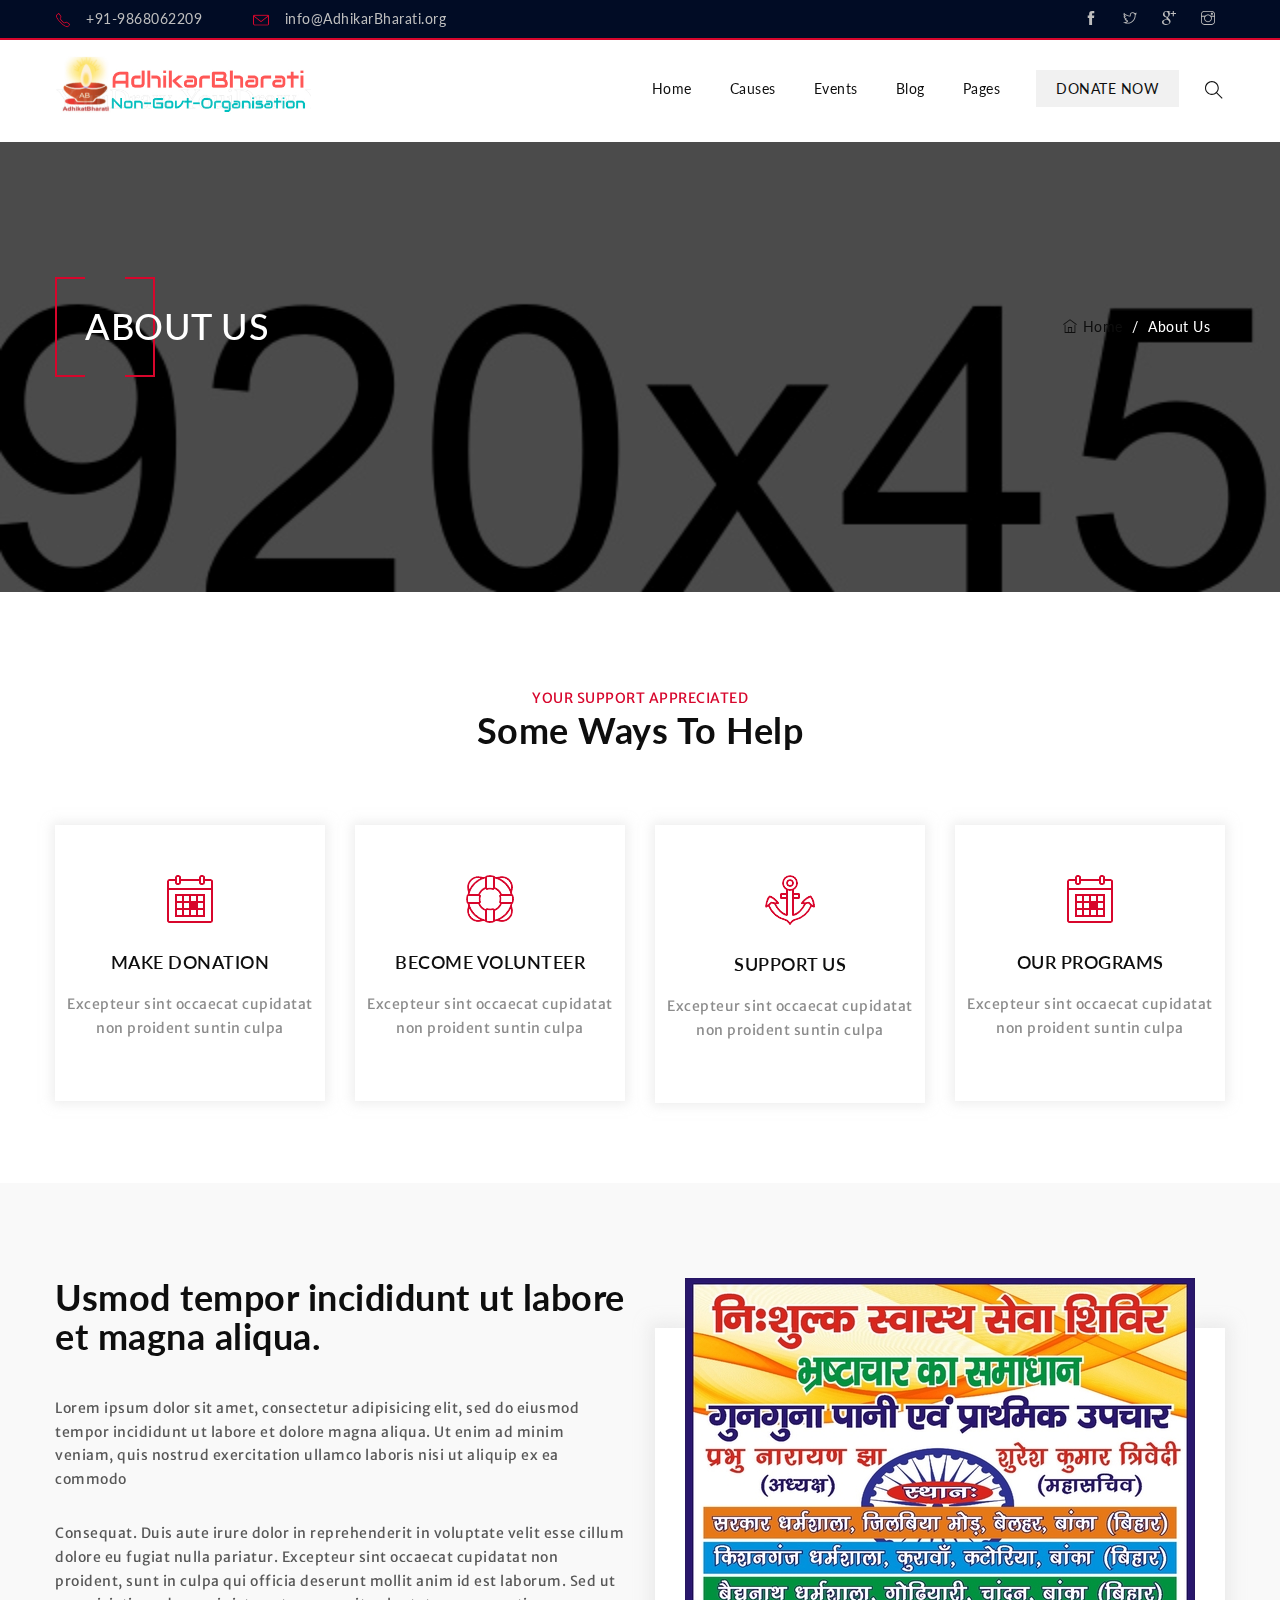
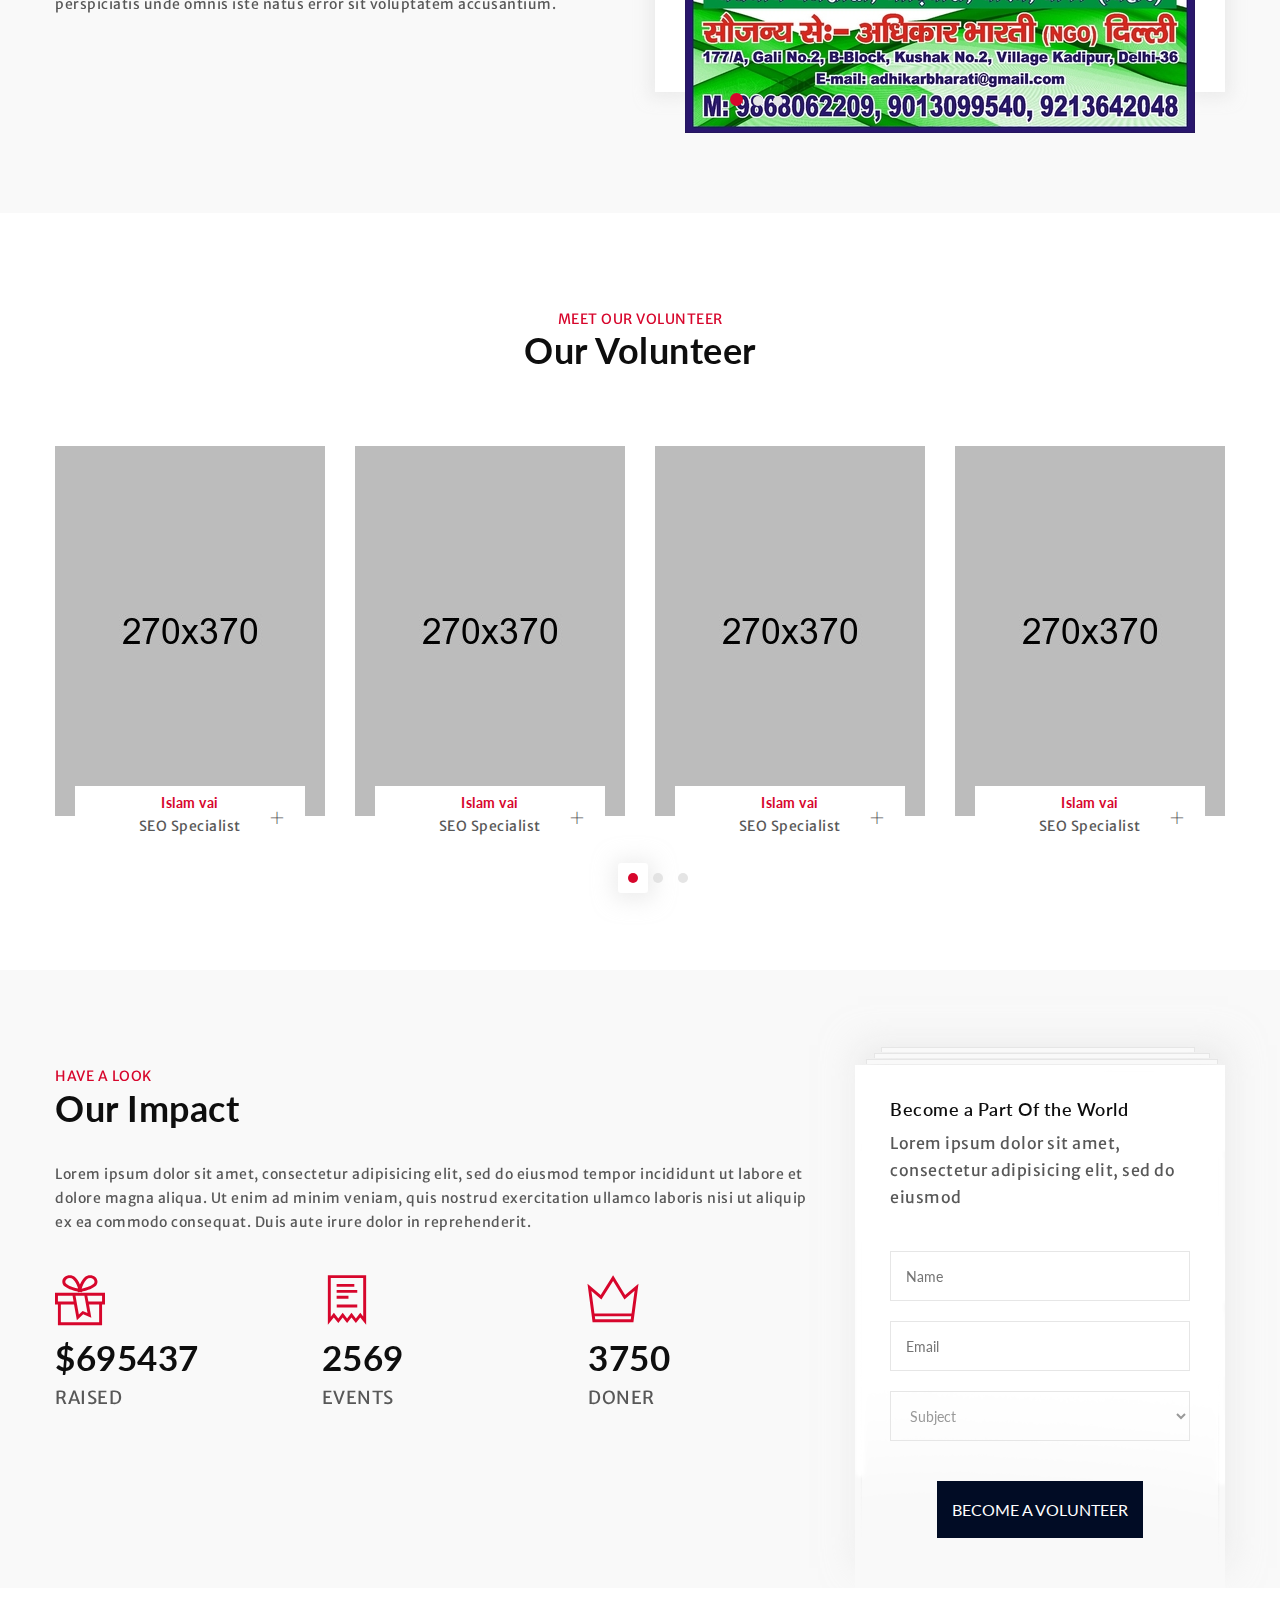
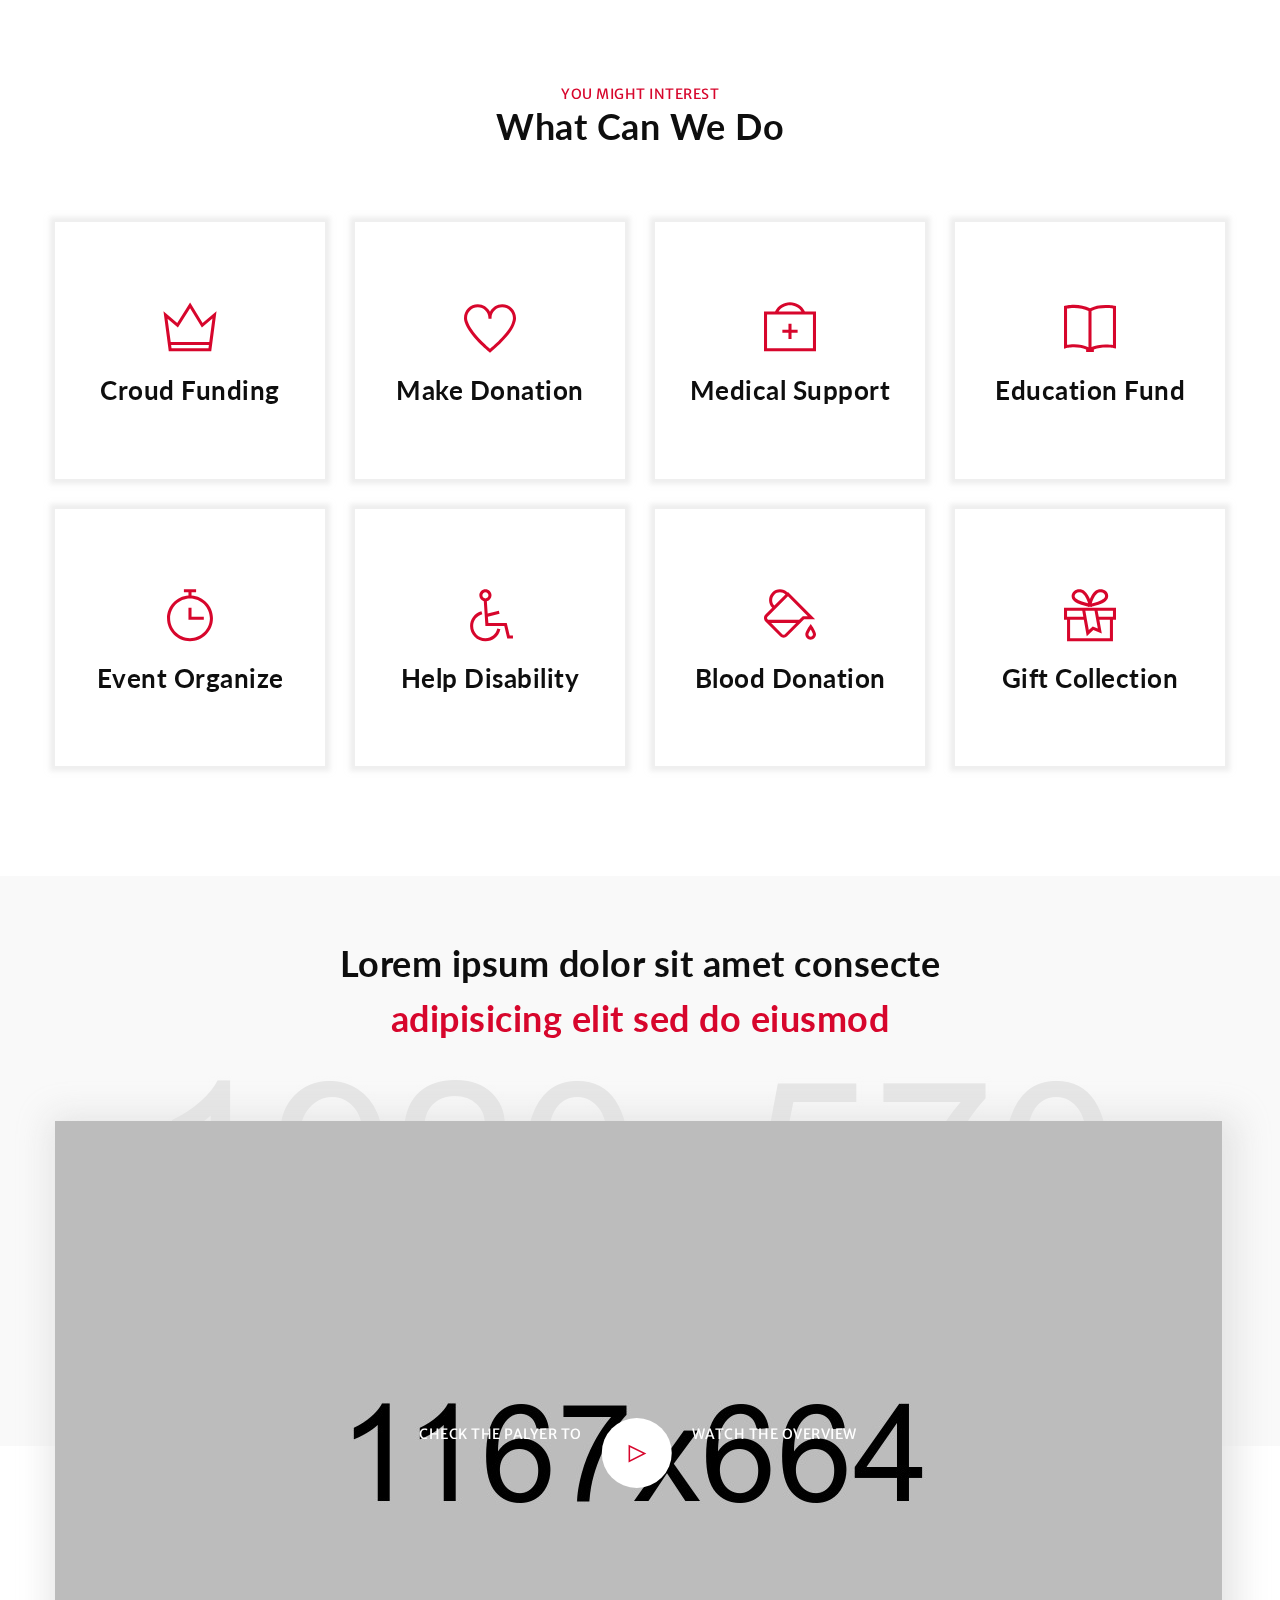
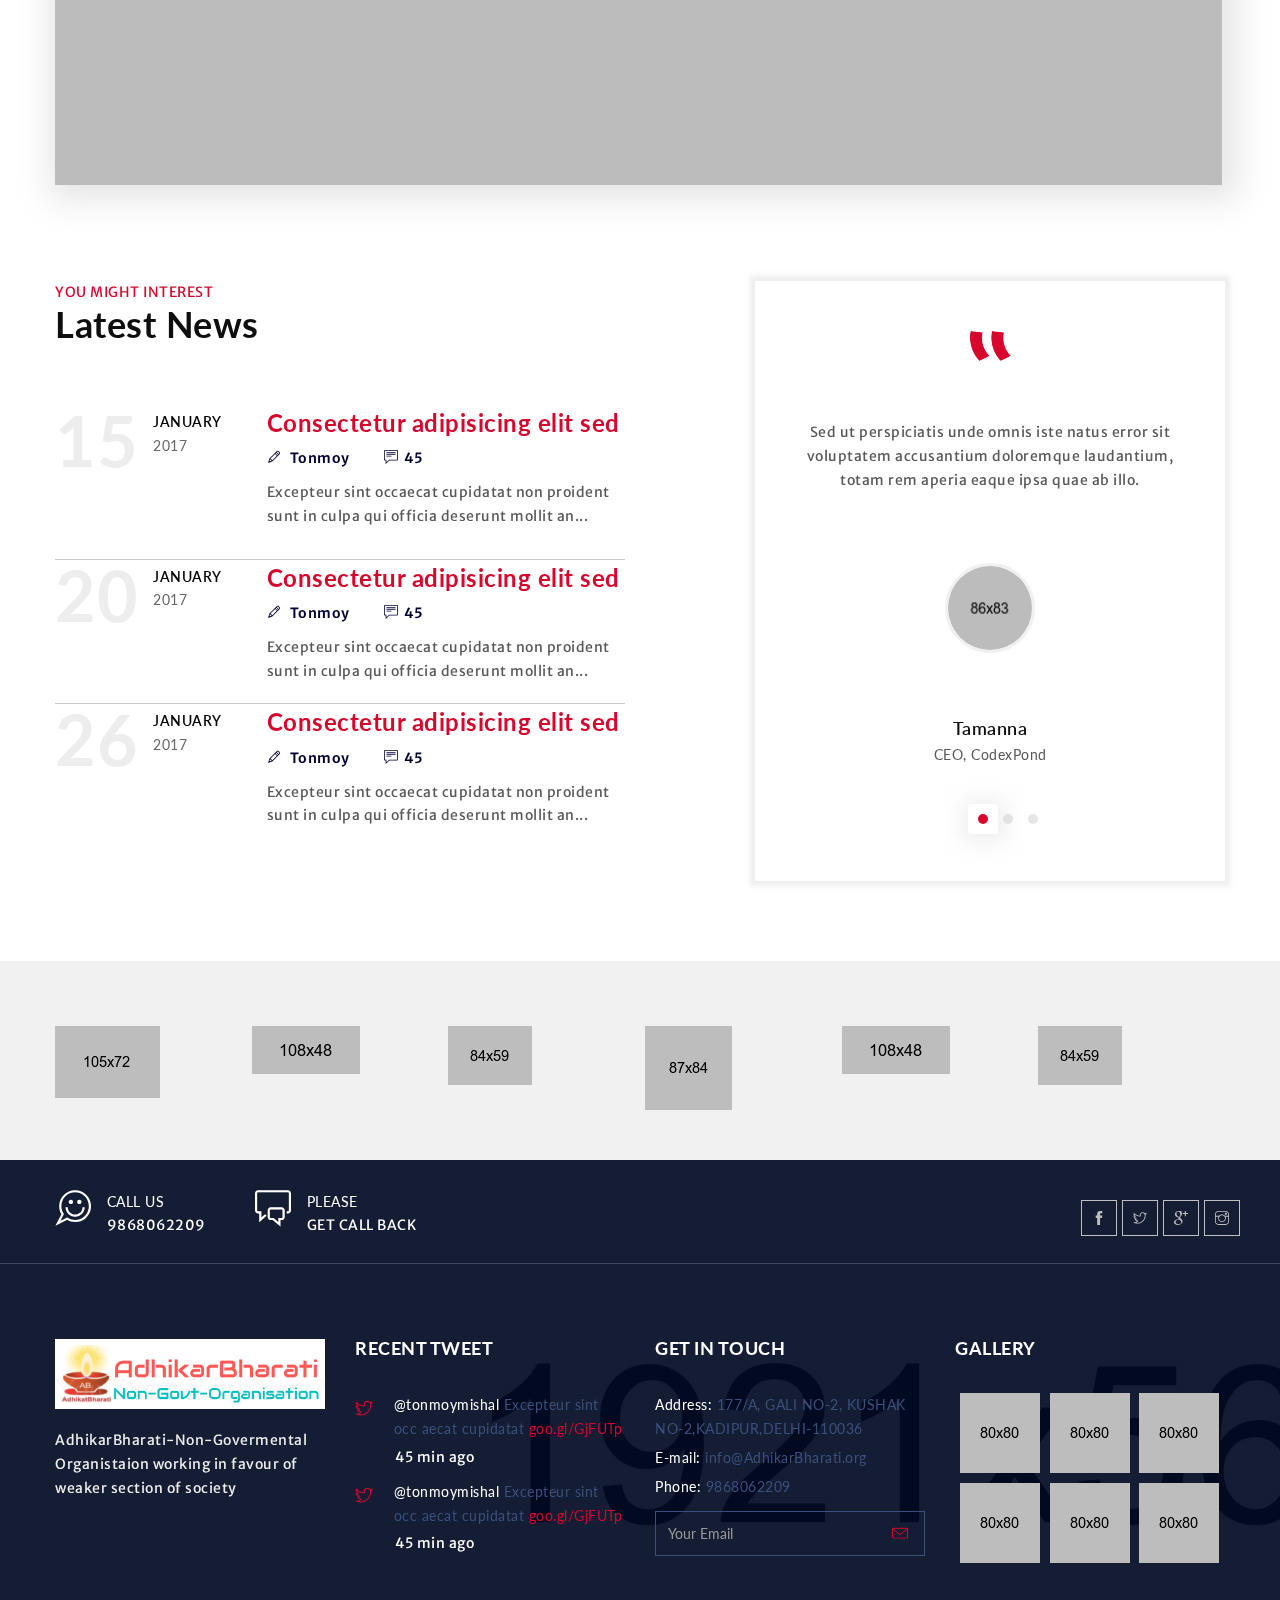
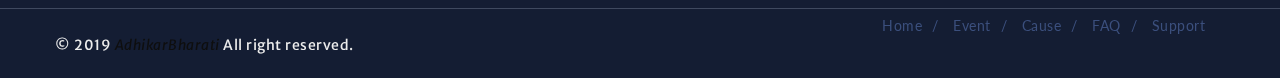
<file: about-us.html>
<!DOCTYPE html>
<html lang="zxx">
<head>
	<meta charset="utf-8">
	<title>About</title>
	<link rel="shortcut icon" href="assets/img/icon.png">

	<meta name="description" content="AdhikarBharati">

	<meta name="keywords" content="AdhikarBharati">

	<meta name="author" content="AdhikarBharati">

	<!-- Mobile Specific Meta -->
	<meta name="viewport" content="width=device-width, initial-scale=1">

	<!-- css-include -->

	<!-- boorstrap -->
	<link rel="stylesheet" type="text/css" href="assets/css/bootstrap.min.css">
	<!-- themify-icon.css -->
	<link rel="stylesheet" type="text/css" href="assets/css/themify-icons.css">
	<!-- owl-carousel -->
	<link rel="stylesheet" type="text/css" href="assets/css/owl.carousel.css">
	<!-- Video-min -->
	<link rel="stylesheet" type="text/css" href="assets/css/video.min.css">
	<!-- animate.css -->
	<link rel="stylesheet" type="text/css" href="assets/css/animate.css">
	<!-- REVOLUTION STYLE SHEETS -->
	<link rel="stylesheet" type="text/css" href="rev-slider/css/settings.css">
	<!-- REVOLUTION LAYERS STYLES -->
	<link rel="stylesheet" type="text/css" href="rev-slider/css/layers.css">
	<!-- REVOLUTION NAVIGATION STYLES -->
	<link rel="stylesheet" type="text/css" href="rev-slider/css/navigation.css">
	<!-- menu style -->
	<link rel="stylesheet" type="text/css" href="assets/css/menu.css">
	<!-- style -->
	<link rel="stylesheet" type="text/css" href="assets/css/style.css">
	<!-- responsive.css -->
	<link rel="stylesheet" type="text/css" href="assets/css/responsive.css">
</head>
<!-- /end of head -->

<body>
	<div id="preloader"></div>
	<!-- Start of Header
	============================================= -->
	<header>
		<div class="header-top-bg">
			<div class="container">
				<div class="row">
					<div class="header-top">
						<div class="head-top-info pull-left">
							<ul class="top-info">
								<li><img src="assets/img/call.png" alt="image">+91-9868062209</li>
								<li><img src="assets/img/inbox.png" alt="image">info@AdhikarBharati.org</li>
							</ul>
						</div>
						<!-- /head-top-info -->
						<div class="header-social pull-right">
							<div class="social">
								<ul class="social-list">
									<li><a href="#"><span class="ti-facebook"></span></a></li>
									<li><a href="#"><span class="ti-twitter"></span></a></li>
									<li><a href="#"><span class="ti-google"></span></a></li>
									<li><a href="#"><span class="ti-instagram"></span></a></li>
								</ul>
							</div>
						</div>
						<!-- /header-social -->
					</div><!-- /header-top -->
				</div><!-- /row -->
			</div><!-- /container -->
		</div>
		<div class="menu-bar">
			<div class="container">
				<div class="row">
					<nav class="navbar">
						<!-- Brand and toggle get grouped for better mobile display -->
						<div class="navbar-header">
							<a class="navbar-brand" href="index.html"><img src="assets/img/logo.png" alt="image"></a>
						</div>

						<!-- Collect the nav links, forms, and other content for toggling -->
						<div class="collapse navbar-collapse" id="bs-example-navbar-collapse-1">
							<ul class="nav navbar-nav navbar-right">
								<li><a href="index.html">Home</a></li>
								<li><a href="cause.html">Causes</a>
									<ul class="menu-dropdown">
										<li><a href="cause.html">Causes</a></li>
										<li><a href="cause-single.html">Causes Details</a></li>
									</ul>
								</li>
								<li><a href="event.html">Events</a>
									<ul class="menu-dropdown">
										<li><a href="event.html">Events</a></li>
										<li><a href="event-single.html">Events Details</a></li>
									</ul>
								</li>
								<li><a href="blog-archive.html">Blog</a>
									<ul class="menu-dropdown">
										<li><a href="blog-archive.html">Blog Archive</a></li>
										<li><a href="blog-single.html">Blog Details</a></li>
									</ul>
								</li>
								<li><a href="#">Pages</a>
									<ul class="menu-dropdown">
										<li><a href="contact.html">Contact</a></li>
										<li><a href="404.html">404</a></li>
										<li><a href="about-us.html">About-us</a></li>
									</ul>
								</li>
							</ul>
						</div><!-- /.navbar-collapse -->
						<div class="home-donate donate-btn-1 text-uppercase">
							<a href="donation.html">donate now</a>
						</div>
						<div id="sb-search" class="sb-search " >
							    <form action="#" method="post">
								   <input class="sb-search-input " onkeyup="buttonUp();" placeholder="Enter Your Search Word..." type="search" value="" name="search" id="search">
								 <input class="sb-search-submit" type="submit"  value="">
								 <span class="sb-icon-search"><i class="ti-search"></i></span>
							    </form>
						</div>
					</nav>
					<div class="wrap">
						<!--MENU-->
						<div id="main-menu">
							<div class="menu-btn">
								<div class="menu-btn-line menu-btn-line-1"></div>
								<div class="menu-btn-line menu-btn-line-2"></div>
								<div class="menu-btn-line menu-btn-line-3"></div>
							</div>
							<div class="moduletable_menu">

								<ul class="nav menu">
									<li><a href="index.html">Home</a></li>
									<li><a href="about-us.html">About</a></li>
									<li><a href="blog-archive.html">Blog</a></li>
									<li><a href="blog-single.html">Blog Single</a></li>
									<li><a href="cause.html">Cause</a></li>
									<li><a href="cause-single.html">Cause Details</a></li>
									<li><a href="event.html">Event</a></li>
									<li><a href="event-single.html">Event Single</a></li>
									<li><a href="404.html">404</a></li>
									<li><a href="contact.html">Contacts</a></li>
								</ul>
							</div>
						</div>
						<!-- END menu -->
					</div><!--/wrap  -->
				</div><!--/row  -->
			</div><!--/container  -->
		</div><!--/menu-bar  -->
	</header>
	<!-- End of Header
	============================================= -->

	<!-- Start of page head section
	============================================= -->
	<section id="page-head" class="page-head-section">
		<div class="page-head-overlay">
			<div class="container">
				<div class="row">
					<div class="page-head-content">
						<div class="page-head-style">
							<img src="assets/img/page-head-style.png" alt="image">
						</div>
						<div class="page-head-title text-uppercase">
							<h2>about us</h2>
						</div>
						<div class="page-breadcrumb">
							<ul class="breadcrumb">
								<li class="breadcrumb-item"><a href="index.html"><span class="mr5 ti-home"></span>Home</a></li>
								<li class="breadcrumb-item active">About Us</li>
							</ul>
						</div>
					</div>
				</div>
				<!-- /row -->
			</div>
			<!-- /container -->
		</div>
		<!-- /page-head-overlay -->
	</section>
	<!-- End of  page head section
	============================================= -->

	<!-- Start of Ways of help
	============================================= -->
	<section id="way-help" class="way-help-section">
		<div class="container">
			<div class="row section-content">
				<div class="section-title text-center">
					<div class="section-title-text text-uppercase">
						<p>YOUR SUPPORT APPRECIATED</p>
					</div>
					<div class="section-title-text">
						<h2>Some Ways To Help</h2>
					</div>
				</div>
				<!-- /section-title -->
				<div class="way-help-section-content">
					<div class="row">
						<div class="col-md-3 col-sm-6">
							<div class="way-help-pic-text text-center colmd3">
								<div class="way-help-pic pb30">
									<img src="assets/img/help-4.png" alt="image">
								</div>
								<!-- /img -->
								<div class="way-help-text">
									<div class="way-help-head pb20 text-uppercase">
										<h3 class="black">MAKE DONATION</h3>
									</div>
									<div class="way-help-text-content">
										<p>Excepteur sint occaecat cupidatat non proident suntin culpa</p>
									</div>
								</div>
								<!-- /text -->
								<div class="hover-content">
									<div class="way-help-head pb20 text-uppercase">
										<h3 class="red">MAKE DONATION</h3>
									</div>
									<div class="way-help-text-content pb20">
										<p>Duis aute irure dolor in reprehenderit in voluptate velit esse cillum dolore eu fugiat nulla.</p>
									</div>
									<div class="way-help-pic pb30">
										<a href="#"><span class="red ti-plus"></span></a>
									</div>
								</div>
							</div>
						</div>
						<!-- /col-sm-3 -->

						<div class="col-md-3 col-sm-6">
							<div class="way-help-pic-text text-center colmd3">
								<div class="way-help-pic pb30">
									<img src="assets/img/help-2.png" alt="image">
								</div>
								<!-- /img -->
								<div class="way-help-text">
									<div class="way-help-head pb20 text-uppercase">
										<h3 class="black">BECOME VOLUNTEER</h3>
									</div>
									<div class="way-help-text-content">
										<p>Excepteur sint occaecat cupidatat non proident suntin culpa</p>
									</div>
								</div>
								<!-- /text -->
								<div class="hover-content">
									<div class="way-help-head pb20 text-uppercase">
										<h3 class="red">BECOME VOLUNTEER</h3>
									</div>
									<div class="way-help-text-content pb20">
										<p>Duis aute irure dolor in reprehenderit in voluptate velit esse cillum dolore eu fugiat nulla.</p>
									</div>
									<div class="way-help-pic pb30">
										<a href="#"><span class="red ti-plus"></span></a>
									</div>
								</div>
							</div>
						</div>
						<!-- /col-sm-3 -->

						<div class="col-md-3 col-sm-6">
							<div class="way-help-pic-text text-center colmd3">
								<div class="way-help-pic pb30">
									<img src="assets/img/help-3.png" alt="image">
								</div>
								<!-- /img -->
								<div class="way-help-text">
									<div class="way-help-head pb20 text-uppercase">
										<h3 class="black">SUPPORT US</h3>
									</div>
									<div class="way-help-text-content">
										<p>Excepteur sint occaecat cupidatat non proident suntin culpa</p>
									</div>
								</div>
								<!-- /text -->
								<div class="hover-content">
									<div class="way-help-head pb20 text-uppercase">
										<h3 class="red">SUPPORT US</h3>
									</div>
									<div class="way-help-text-content pb20">
										<p>Duis aute irure dolor in reprehenderit in voluptate velit esse cillum dolore eu fugiat nulla.</p>
									</div>
									<div class="way-help-pic pb30">
										<a href="#"><span class="red ti-plus"></span></a>
									</div>
								</div>
							</div>
						</div>
						<!-- /col-sm-3 -->

						<div class="col-md-3 col-sm-6">
							<div class="way-help-pic-text text-center colmd3">
								<div class="way-help-pic pb30">
									<img src="assets/img/help-4.png" alt="image">
								</div>
								<!-- /img -->
								<div class="way-help-text">
									<div class="way-help-head pb20 text-uppercase">
										<h3 class="black">OUR PROGRAMS</h3>
									</div>
									<div class="way-help-text-content">
										<p>Excepteur sint occaecat cupidatat non proident suntin culpa</p>
									</div>
								</div>
								<!-- /text -->
								<div class="hover-content">
									<div class="way-help-head pb20 text-uppercase">
										<h3 class="red">OUR PROGRAMS</h3>
									</div>
									<div class="way-help-text-content pb20">
										<p>Duis aute irure dolor in reprehend-erit in voluptate velit esse cillum dolore eu fugiat nulla.</p>
									</div>
									<div class="way-help-pic pb30">
										<a href="#"><span class="red ti-plus"></span></a>
									</div>
								</div>
							</div>
						</div>
						<!-- /col-sm-3 -->
					</div>
				</div><!-- /way-help-section-content -->
			</div><!-- /row-->
		</div><!-- /container -->
	</section>
	<!-- End of Ways of help
	============================================= -->


	<!-- Start of Count Down
	============================================= -->
	<section id="countdown-area" class="countdown-section">
		<div class="container">
			<div class="row section-content">
				<div class="countdown-section-content">
					<div class="row">
						<div class="col-md-6">
							<div class="about-slider-text">
								<div class="about-slider-text-head pb40">
									<h2 class="black">Usmod tempor incididunt ut labore et  magna aliqua.</h2>
								</div>
								<div class="about-slider-text-details pb20">
									<p>Lorem ipsum dolor sit amet, consectetur adipisicing elit, sed do eiusmod tempor incididunt ut labore et dolore magna aliqua. Ut enim ad minim veniam, quis nostrud exercitation ullamco laboris nisi ut aliquip ex ea commodo </p>
								</div>
								<div class="about-slider-text-details">
									<p>Consequat. Duis aute irure dolor in reprehenderit in voluptate velit esse cillum dolore eu fugiat nulla pariatur. Excepteur sint occaecat cupidatat non proident, sunt in culpa qui officia deserunt mollit anim id est laborum. Sed ut perspiciatis unde omnis iste natus error sit voluptatem accusantium. </p>
								</div>
							</div>
						</div>
						<!-- /col-md-6 -->
						<div class="col-md-6">
							<div class="about-us count-right-img pl30 colmd6">
								<div class="about-us-slider">
									<div class="about-us-slider-img">
										<img src="assets/img/count-right.jpg" alt="image">
									</div>
									<div class="about-us-slider-img">
										<img src="assets/img/count-right.jpg" alt="image">
									</div>
									<div class="about-us-slider-img">
										<img src="assets/img/count-right.jpg" alt="image">
									</div>
								</div>
							</div>
						</div>
					</div>
				</div>
			</div>
		</div><!-- /container -->
	</section>
	<!-- End of Count Down
	============================================= -->

	<!-- Start of our Volunteer
	============================================= -->
	<section id="our-volunteer" class="our-volunteer-section">
		<div class="container">
			<div class="row section-content">
				<div class="section-title text-center">
					<div class="section-title-text text-uppercase">
						<p>meet our volunteer </p>
					</div>
					<div class="section-title-text">
						<h2>Our Volunteer</h2>
					</div>
				</div>
				<!-- /title -->
				<div class="volunteer-slide">
					<div class="our-volunteer-section-content colmd3">
						<div class="volunteer-pic-text">
							<div class="volunteer-pic">
								<img src="assets/img/member-1.jpg" alt="image">
							</div>
							<div class="volunteer-text">
								<div class="name-designation text-center">
									<div class="volunteer-name">
										<a class="red" href="#">Islam vai</a>
									</div>
									<div class="volunteer-designation">
										<p>SEO Specialist</p>
									</div>
								</div>
							</div>
							<div class="volunteer-icon">
								<div class="icon-hover">
									<span class="ti-plus"></span>
								</div>
								<div class="volunteer-social-icon">
									<ul class="volunteer-social-icon-list text">
										<li><a href="#"><span class="ti-facebook"></span></a></li>
										<li><a href="#"><span class="ti-twitter"></span></a></li>
										<li><a href="#"><span class="ti-google"></span></a></li>
									</ul>
								</div>
							</div>
						</div>
					</div>
					<!-- /our-volunteer-section-content -->

					<div class="our-volunteer-section-content colmd3">
						<div class="volunteer-pic-text">
							<div class="volunteer-pic">
								<img src="assets/img/member-2.jpg" alt="image">
							</div>
							<div class="volunteer-text">
								<div class="name-designation text-center">
									<div class="volunteer-name">
										<a class="red" href="#">Islam vai</a>
									</div>
									<div class="volunteer-designation">
										<p>SEO Specialist</p>
									</div>
								</div>
							</div>
							<div class="volunteer-icon">
								<div class="icon-hover">
									<span class="ti-plus"></span>
								</div>
								<div class="volunteer-social-icon">
									<ul class="volunteer-social-icon-list text">
										<li><a href="#"><span class="ti-facebook"></span></a></li>
										<li><a href="#"><span class="ti-twitter"></span></a></li>
										<li><a href="#"><span class="ti-google"></span></a></li>
									</ul>
								</div>
							</div>
						</div>
					</div>
					<!-- /our-volunteer-section-content -->

					<div class="our-volunteer-section-content colmd3">
						<div class="volunteer-pic-text">
							<div class="volunteer-pic">
								<img src="assets/img/member-3.jpg" alt="image">
							</div>
							<div class="volunteer-text">
								<div class="name-designation text-center">
									<div class="volunteer-name">
										<a class="red" href="#">Islam vai</a>
									</div>
									<div class="volunteer-designation">
										<p>SEO Specialist</p>
									</div>
								</div>
							</div>
							<div class="volunteer-icon">
								<div class="icon-hover">
									<span class="ti-plus"></span>
								</div>
								<div class="volunteer-social-icon">
									<ul class="volunteer-social-icon-list text">
										<li><a href="#"><span class="ti-facebook"></span></a></li>
										<li><a href="#"><span class="ti-twitter"></span></a></li>
										<li><a href="#"><span class="ti-google"></span></a></li>
									</ul>
								</div>
							</div>
						</div>
					</div>
					<!-- /our-volunteer-section-content -->

					<div class="our-volunteer-section-content colmd3">
						<div class="volunteer-pic-text">
							<div class="volunteer-pic">
								<img src="assets/img/member-4.jpg" alt="image">
							</div>
							<div class="volunteer-text">
								<div class="name-designation text-center">
									<div class="volunteer-name">
										<a class="red" href="#">Islam vai</a>
									</div>
									<div class="volunteer-designation">
										<p>SEO Specialist</p>
									</div>
								</div>
							</div>
							<div class="volunteer-icon">
								<div class="icon-hover">
									<span class="ti-plus"></span>
								</div>
								<div class="volunteer-social-icon">
									<ul class="volunteer-social-icon-list text">
										<li><a href="#"><span class="ti-facebook"></span></a></li>
										<li><a href="#"><span class="ti-twitter"></span></a></li>
										<li><a href="#"><span class="ti-google"></span></a></li>
									</ul>
								</div>
							</div>
						</div>
					</div>
					<!-- /our-volunteer-section-content -->


					<div class="our-volunteer-section-content colmd3">
						<div class="volunteer-pic-text">
							<div class="volunteer-pic">
								<img src="assets/img/member-1.jpg" alt="image">
							</div>
							<div class="volunteer-text">
								<div class="name-designation text-center">
									<div class="volunteer-name">
										<a class="red" href="#">Islam vai</a>
									</div>
									<div class="volunteer-designation">
										<p>SEO Specialist</p>
									</div>
								</div>
							</div>
							<div class="volunteer-icon">
								<div class="icon-hover">
									<span class="ti-plus"></span>
								</div>
								<div class="volunteer-social-icon">
									<ul class="volunteer-social-icon-list text">
										<li><a href="#"><span class="ti-facebook"></span></a></li>
										<li><a href="#"><span class="ti-twitter"></span></a></li>
										<li><a href="#"><span class="ti-google"></span></a></li>
									</ul>
								</div>
							</div>
						</div>
					</div>
					<!-- /our-volunteer-section-content -->

					<div class="our-volunteer-section-content colmd3">
						<div class="volunteer-pic-text">
							<div class="volunteer-pic">
								<img src="assets/img/member-2.jpg" alt="image">
							</div>
							<div class="volunteer-text">
								<div class="name-designation text-center">
									<div class="volunteer-name">
										<a class="red" href="#">Islam vai</a>
									</div>
									<div class="volunteer-designation">
										<p>SEO Specialist</p>
									</div>
								</div>
							</div>
							<div class="volunteer-icon">
								<div class="icon-hover">
									<span class="ti-plus"></span>
								</div>
								<div class="volunteer-social-icon">
									<ul class="volunteer-social-icon-list text">
										<li><a href="#"><span class="ti-facebook"></span></a></li>
										<li><a href="#"><span class="ti-twitter"></span></a></li>
										<li><a href="#"><span class="ti-google"></span></a></li>
									</ul>
								</div>
							</div>
						</div>
					</div>
					<!-- /our-volunteer-section-content -->

					<div class="our-volunteer-section-content colmd3">
						<div class="volunteer-pic-text">
							<div class="volunteer-pic">
								<img src="assets/img/member-3.jpg" alt="image">
							</div>
							<div class="volunteer-text">
								<div class="name-designation text-center">
									<div class="volunteer-name">
										<a class="red" href="#">Islam vai</a>
									</div>
									<div class="volunteer-designation">
										<p>SEO Specialist</p>
									</div>
								</div>
							</div>
							<div class="volunteer-icon">
								<div class="icon-hover">
									<span class="ti-plus"></span>
								</div>
								<div class="volunteer-social-icon">
									<ul class="volunteer-social-icon-list text">
										<li><a href="#"><span class="ti-facebook"></span></a></li>
										<li><a href="#"><span class="ti-twitter"></span></a></li>
										<li><a href="#"><span class="ti-google"></span></a></li>
									</ul>
								</div>
							</div>
						</div>
					</div>
					<!-- /our-volunteer-section-content -->

					<div class="our-volunteer-section-content colmd3">
						<div class="volunteer-pic-text">
							<div class="volunteer-pic">
								<img src="assets/img/member-4.jpg" alt="image">
							</div>
							<div class="volunteer-text">
								<div class="name-designation text-center">
									<div class="volunteer-name">
										<a class="red" href="#">Islam vai</a>
									</div>
									<div class="volunteer-designation">
										<p>SEO Specialist</p>
									</div>
								</div>
							</div>
							<div class="volunteer-icon">
								<div class="icon-hover">
									<span class="ti-plus"></span>
								</div>
								<div class="volunteer-social-icon">
									<ul class="volunteer-social-icon-list text">
										<li><a href="#"><span class="ti-facebook"></span></a></li>
										<li><a href="#"><span class="ti-twitter"></span></a></li>
										<li><a href="#"><span class="ti-google"></span></a></li>
									</ul>
								</div>
							</div>
						</div>
					</div>
					<!-- /our-volunteer-section-content -->

					<div class="our-volunteer-section-content colmd3">
						<div class="volunteer-pic-text">
							<div class="volunteer-pic">
								<img src="assets/img/member-1.jpg" alt="image">
							</div>
							<div class="volunteer-text">
								<div class="name-designation text-center">
									<div class="volunteer-name">
										<a class="red" href="#">Islam vai</a>
									</div>
									<div class="volunteer-designation">
										<p>SEO Specialist</p>
									</div>
								</div>
							</div>
							<div class="volunteer-icon">
								<div class="icon-hover">
									<span class="ti-plus"></span>
								</div>
								<div class="volunteer-social-icon">
									<ul class="volunteer-social-icon-list text">
										<li><a href="#"><span class="ti-facebook"></span></a></li>
										<li><a href="#"><span class="ti-twitter"></span></a></li>
										<li><a href="#"><span class="ti-google"></span></a></li>
									</ul>
								</div>
							</div>
						</div>
					</div>
					<!-- /our-volunteer-section-content -->

					<div class="our-volunteer-section-content colmd3">
						<div class="volunteer-pic-text">
							<div class="volunteer-pic">
								<img src="assets/img/member-2.jpg" alt="image">
							</div>
							<div class="volunteer-text">
								<div class="name-designation text-center">
									<div class="volunteer-name">
										<a class="red" href="#">Islam vai</a>
									</div>
									<div class="volunteer-designation">
										<p>SEO Specialist</p>
									</div>
								</div>
							</div>
							<div class="volunteer-icon">
								<div class="icon-hover">
									<span class="ti-plus"></span>
								</div>
								<div class="volunteer-social-icon">
									<ul class="volunteer-social-icon-list text">
										<li><a href="#"><span class="ti-facebook"></span></a></li>
										<li><a href="#"><span class="ti-twitter"></span></a></li>
										<li><a href="#"><span class="ti-google"></span></a></li>
									</ul>
								</div>
							</div>
						</div>
					</div>
					<!-- /our-volunteer-section-content -->

					<div class="our-volunteer-section-content colmd3">
						<div class="volunteer-pic-text">
							<div class="volunteer-pic">
								<img src="assets/img/member-3.jpg" alt="image">
							</div>
							<div class="volunteer-text">
								<div class="name-designation text-center">
									<div class="volunteer-name">
										<a class="red" href="#">Islam vai</a>
									</div>
									<div class="volunteer-designation">
										<p>SEO Specialist</p>
									</div>
								</div>
							</div>
							<div class="volunteer-icon">
								<div class="icon-hover">
									<span class="ti-plus"></span>
								</div>
								<div class="volunteer-social-icon">
									<ul class="volunteer-social-icon-list text">
										<li><a href="#"><span class="ti-facebook"></span></a></li>
										<li><a href="#"><span class="ti-twitter"></span></a></li>
										<li><a href="#"><span class="ti-google"></span></a></li>
									</ul>
								</div>
							</div>
						</div>
					</div>
					<!-- /our-volunteer-section-content -->

					<div class="our-volunteer-section-content colmd3">
						<div class="volunteer-pic-text">
							<div class="volunteer-pic">
								<img src="assets/img/member-4.jpg" alt="image">
							</div>
							<div class="volunteer-text">
								<div class="name-designation text-center">
									<div class="volunteer-name">
										<a class="red" href="#">Islam vai</a>
									</div>
									<div class="volunteer-designation">
										<p>SEO Specialist</p>
									</div>
								</div>
							</div>
							<div class="volunteer-icon">
								<div class="icon-hover">
									<span class="ti-plus"></span>
								</div>
								<div class="volunteer-social-icon">
									<ul class="volunteer-social-icon-list text">
										<li><a href="#"><span class="ti-facebook"></span></a></li>
										<li><a href="#"><span class="ti-twitter"></span></a></li>
										<li><a href="#"><span class="ti-google"></span></a></li>
									</ul>
								</div>
							</div>
						</div>
					</div>
					<!-- /our-volunteer-section-content -->
				</div>
			</div>
		</div>
	</section>
	<!-- End of our Volunteer
	============================================= -->

<!-- Start of Our Impact
	============================================= -->
	<section id="our-impact" class="our-impact-section">
		<div class="container">
			<div class="row section-content">
				<div class="our-impact-section-content">
					<div class="row">
						<div class="col-sm-8">
							<div class="section-title text-center pull-left">
								<div class="section-title-text text-uppercase text-left">
									<p>HAVE A LOOK</p>
								</div>
								<div class="section-title-text text-left pb35">
									<h2>Our Impact</h2>
								</div>
								<div class="section-title-text-1 text-left">
									<p>Lorem ipsum dolor sit amet, consectetur adipisicing elit, sed do eiusmod tempor incididunt ut labore et dolore magna aliqua. Ut enim ad minim veniam, quis nostrud exercitation ullamco laboris nisi ut aliquip ex ea commodo consequat. Duis aute irure dolor in reprehenderit.</p>
								</div>
							</div>
							<!-- /section-title -->
							<div class="impact-achieve">
								<div class="row">
									<div class="col-sm-4 col-xs-6">
										<div class="impact-achieve-content clearfix">
											<div class="impact-achievet-icon-text text-left">
												<div class="impact-achieve-icon">
													<span class="red ti-gift"></span>
												</div>
												<div class="impact-achieve-text text-uppercase">
													<span class="dolor">$</span><span class="count">695437</span>
													<p>RAISED</p>
												</div>
											</div>
										</div>
									</div>
									<!-- /1st-count -->

									<div class="col-sm-4 col-xs-6">
										<div class="impact-achieve-content">
											<div class="impact-achievet-icon-text text-left">
												<div class="impact-achieve-icon">
													<span class="red ti-receipt"></span>
												</div>
												<div class="impact-achieve-text text-uppercase">
													<span class="count">2569</span>
													<p>events</p>
												</div>
											</div>
										</div>
									</div>
									<!-- /1st-count -->

									<div class="col-sm-4 col-xs-12">
										<div class="impact-achieve-content">
											<div class="impact-achievet-icon-text text-left">
												<div class="impact-achieve-icon">
													<span class="red ti-crown"></span>
												</div>
												<div class="impact-achieve-text text-uppercase">
													<span class="count">3750</span>
													<p>doner</p>
												</div>
											</div>
										</div>
									</div>
									<!-- /1st-count -->
								</div>
							</div>
						</div>
						<!-- /col-md-8 -->
						<div class="col-sm-4">
							<div class="impact-left-content">
								<div class="top-border">
									<span class="border-1"></span>
									<span class="border-2"></span>
									<span class="border-3"></span>
								</div>
								<div class="become-member">
									<div class="become-member-head pb30">
										<h3 class="black">Become a Part Of the World</h3>
										<p>Lorem ipsum dolor sit amet, consectetur adipisicing elit, sed do eiusmod </p>
									</div>
									<div class="become-member-form">
										<form action="#" method="post">
											<div class="contact-info mb20">
												<input class="name" name="name" type="text" placeholder="Name">
											</div>
											<div class="contact-info mb20">
												<input class="name" name="name" type="text" placeholder="Email">
											</div>
											<div class="contact-select pb40">
												<select>
													<option value="volvo">Subject</option>
													<option value="saab">Issue</option>
													<option value="mercedes">Events</option>
													<option value="audi">Occation</option>
												</select>
											</div>
											<div class="become-member-button text-center">
												<button type="submit" value="Submit">BECOME  A VOLuNTeER</button>
											</div>
										</form>

									</div>
								</div>
							</div>
						</div>
					</div>
				</div><!-- /our-impact-section-content -->
			</div><!-- /row -->
		</div><!-- /container -->
	</section>
	<!-- End of Our Impact
	============================================= -->

	<!-- Start of can we do section
	============================================= -->
	<section id="can-we-do" class="can-we-do-section">
		<div class="container">
			<div class="row section-content">
				<div class="section-title text-center">
					<div class="section-title-text text-uppercase">
						<p>YOU MIGHT INTEREST</p>
					</div>
					<div class="section-title-text">
						<h2>What Can We Do</h2>
					</div>
				</div>
				<!-- /section-title -->

				<div class="can-we-do-section-content">
					<div class="row">
						<div class="col-md-3">
							<div class="we-can-do-text-icon  text-center colmd3">
								<div class="we-can-do-icon">
									<span class="red ti-crown"></span>
								</div>
								<div class="we-can-do-text">
									<h3 class="we-can-do-head red"> <a href="#">Croud Funding</a></h3>
								</div>
								<div class="hide-icon">
									<span class="red ti-crown"></span>
								</div>
								<div class="hide-text text-left">
									<p>Modi tempora incidunt ut labore et dolore magnam voluptatem...</p>
								</div>
							</div>
						</div>
						<!-- /col-md-3 -->

						<div class="col-md-3">
							<div class="we-can-do-text-icon  text-center colmd3">
								<div class="we-can-do-icon">
									<span class="red ti-heart"></span>
								</div>
								<div class="we-can-do-text">
									<h3 class="we-can-do-head red"><a href="#">Make Donation</a></h3>
								</div>
								<div class="hide-icon">
									<span class="red ti-heart"></span>
								</div>
								<div class="hide-text text-left">
									<p>Modi tempora incidunt ut labore et dolore magnam voluptatem...</p>
								</div>
							</div>
						</div>
						<!-- /col-md-3 -->

						<div class="col-md-3">
							<div class="we-can-do-text-icon  text-center colmd3">
								<div class="we-can-do-icon">
									<span class="red ti-support"></span>
								</div>
								<div class="we-can-do-text">
									<h3 class="we-can-do-head red"><a href="#">Medical Support</a></h3>
								</div>
								<div class="hide-icon">
									<span class="red ti-support"></span>
								</div>
								<div class="hide-text text-left">
									<p>Modi tempora incidunt ut labore et dolore magnam voluptatem...</p>
								</div>
							</div>
						</div>
						<!-- /col-md-3 -->

						<div class="col-md-3">
							<div class="we-can-do-text-icon  text-center colmd3">
								<div class="we-can-do-icon">
									<span class="red ti-book"></span>
								</div>
								<div class="we-can-do-text">
									<h3 class="we-can-do-head red"><a href="#">Education Fund</a></h3>
								</div>
								<div class="hide-icon">
									<span class="red ti-book"></span>
								</div>
								<div class="hide-text text-left">
									<p>Modi tempora incidunt ut labore et dolore magnam voluptatem...</p>
								</div>
							</div>
						</div>
						<!-- /col-md-3 -->

						<div class="col-md-3">
							<div class="we-can-do-text-icon  text-center colmd3">
								<div class="we-can-do-icon">
									<span class="red ti-timer"></span>
								</div>
								<div class="we-can-do-text">
									<h3 class="we-can-do-head red"><a href="#">Event Organize</a></h3>
								</div>
								<div class="hide-icon">
									<span class="red ti-timer"></span>
								</div>
								<div class="hide-text text-left">
									<p>Modi tempora incidunt ut labore et dolore magnam voluptatem...</p>
								</div>
							</div>
						</div>
						<!-- /col-md-3 -->

						<div class="col-md-3">
							<div class="we-can-do-text-icon  text-center colmd3">
								<div class="we-can-do-icon">
									<span class="red ti-wheelchair"></span>
								</div>
								<div class="we-can-do-text">
									<h3 class="we-can-do-head red"><a href="#">Help Disability</a></h3>
								</div>
								<div class="hide-icon">
									<span class="red ti-wheelchair"></span>
								</div>
								<div class="hide-text text-left">
									<p>Modi tempora incidunt ut labore et dolore magnam voluptatem...</p>
								</div>
							</div>
						</div>
						<!-- /col-md-3 -->

						<div class="col-md-3">
							<div class="we-can-do-text-icon  text-center colmd3">
								<div class="we-can-do-icon">
									<span class="red ti-paint-bucket"></span>
								</div>
								<div class="we-can-do-text">
									<h3 class="we-can-do-head red"><a href="#">Blood Donation</a></h3>
								</div>
								<div class="hide-icon">
									<span class="red ti-paint-bucket"></span>
								</div>
								<div class="hide-text text-left">
									<p>Modi tempora incidunt ut labore et dolore magnam voluptatem...</p>
								</div>
							</div>
						</div>
						<!-- /col-md-3 -->

						<div class="col-md-3">
							<div class="we-can-do-text-icon  text-center colmd3">
								<div class="we-can-do-icon">
									<span class="red ti-gift"></span>
								</div>
								<div class="we-can-do-text">
									<h3 class="we-can-do-head red"><a href="#">Gift Collection</a></h3>
								</div>
								<div class="hide-icon">
									<span class="red ti-gift"></span>
								</div>
								<div class="hide-text text-left">
									<p>Modi tempora incidunt ut labore et dolore magnam voluptatem...</p>
								</div>
							</div>
						</div>
						<!-- /col-md-3 -->
					</div>
				</div>
			</div><!-- /row -->
		</div><!-- /container -->
	</section>
	<!-- End of can we do section
	============================================= -->

	<!-- Start of video bg section
	============================================= -->
	<section id="video-bg">
		<div class="video-bg-section">
			<div class="overlay">
				<div class="container">
					<div class="row section-content">
						<div class="section-title text-center">
							<div class="section-title-text">
								<h2>Lorem ipsum dolor sit amet consecte <span class="red">adipisicing elit sed do eiusmod</span></h2>
							</div>
						</div>
						<!-- /section-title -->
						<div class="video-play-section">
							<div class="video-play-content">
								<div class="video-play-img">
									<img src="assets/img/video-play-bg.jpg" alt="image">
								</div>
								<div class="play-icon-text text-center text-uppercase">
									<div class="play-text text-uppercase mt25 pull-left">
										<p>check the palyer to </p>
									</div>
									<div class="play-icon pull-left">
										<a class="popup-with-zoom-anim" href="https://www.youtube.com/watch?v=syFZfO_wfMQ"><span class="red ti-control-play "></span></a>
									</div>
									<div class="play-text text-uppercase mt25 pull-left">
										<p>watch the overview </p>
									</div>
								</div>
							</div>
						</div>
					</div>
				</div>
			</div>
		</div>
	</section>
	<!-- End of video bg section
	============================================= -->

	<!-- Start of Latest news
	============================================= -->
	<section id="latest-news" class="latest-news-section">
		<div class="container">
			<div class="row section-content">
				<div class="latest-news-content">
					<div class="row">
						<div class="col-sm-7">
							<div class="section-title">
								<div class="section-title-text text-uppercase text-left">
									<p>YOU MIGHT INTEREST</p>
								</div>
								<div class="section-title-text text-left">
									<h2>Latest News</h2>
								</div>
							</div>
							<!-- /section-title -->
							<div class="latest-news-date-text-content">
								<div class="latest-news-date-text pb20">
									<div class="latest-news-date pull-left mr45">
										<span class="date pull-left">15</span>
										<span class="month text-uppercase pull-left">january</span>
										<span class="year">2017</span>
									</div>
									<!-- /latest-news-date-text -->
									<div class="latest-news-text">
										<div class="latest-news-head">
											<h3><a href="#">Consectetur adipisicing elit sed</a> </h3>
										</div>

										<!-- /latest-news-text -->
										<div class="latest-news-meta mt10">
											<div class="meta">
												<ul class="meta-list">
													<li><a class="black" href="#"><span class="mr5 ti-pencil"></span> Tonmoy</a></li>
													<li><a href="#"><span class="mr5 ti-comment-alt"></span>45</a></li>
												</ul>
											</div>
										</div>
										<div class="latest-news-text-details mt10">
											<p>Excepteur sint occaecat cupidatat non proident sunt in culpa qui officia deserunt mollit an...</p>
										</div>
									</div>
								</div>
								<!-- /latest-news-date-text -->

								<div class="latest-news-date-text pb10 mt25">
									<div class="latest-news-date pull-left mr45">
										<span class="date pull-left">20</span>
										<span class="month text-uppercase pull-left">january</span>
										<span class="year">2017</span>
									</div>
									<!-- /latest-news-date-text -->
									<div class="latest-news-text">
										<div class="latest-news-head">
											<h3><a href="#">Consectetur adipisicing elit sed</a></h3>
										</div>

										<!-- /latest-news-text -->
										<div class="latest-news-meta mt10">
											<div class="meta">
												<ul class="meta-list">
													<li><a class="black" href="#"><span class="mr5 ti-pencil"></span> Tonmoy</a></li>
													<li><a href="#"><span class="mr5 ti-comment-alt"></span>45</a></li>
												</ul>
											</div>
										</div>
										<div class="latest-news-text-details mt10">
											<p>Excepteur sint occaecat cupidatat non proident sunt in culpa qui officia deserunt mollit an...</p>
										</div>
									</div>
								</div>
								<!-- /latest-news-date-text -->

								<div class="latest-news-date-text pb10 mt25">
									<div class="latest-news-date pull-left mr45">
										<span class="date pull-left">26</span>
										<span class="month text-uppercase pull-left">january</span>
										<span class="year">2017</span>
									</div>
									<!-- /latest-news-date-text -->
									<div class="latest-news-text">
										<div class="latest-news-head">
											<h3><a href="#">Consectetur adipisicing elit sed</a></h3>
										</div>

										<!-- /latest-news-text -->
										<div class="latest-news-meta mt10">
											<div class="meta">
												<ul class="meta-list">
													<li><a class="black" href="#"><span class="mr5 ti-pencil"></span> Tonmoy</a></li>
													<li><a href="#"><span class="mr5 ti-comment-alt"></span>45</a></li>
												</ul>
											</div>
										</div>
										<div class="latest-news-text-details mt10">
											<p>Excepteur sint occaecat cupidatat non proident sunt in culpa qui officia deserunt mollit an...</p>
										</div>
									</div>
								</div>
								<!-- /latest-news-date-text -->
							</div>
						</div>
						<!-- /col-md-7 -->
						<div class="col-sm-5">
							<div class="latest-news-slide-content">
								<div class="latest-news-slide text-center">
									<div class="slide-quate-pic pb60">
										<img src="assets/img/quate.png" alt="image">
									</div>
									<!-- /slide-quate-pic -->
									<div class="slide-text pb60">
										<p>Sed ut perspiciatis unde omnis iste natus error sit voluptatem accusantium doloremque laudantium, totam rem aperia eaque ipsa quae ab illo.
										</p>
									</div>
									<!-- /slide-text -->
									<div class="quate-client-pic-text">
										<div class="quate-client-pic pb60">
											<div class="author-pic">
												<img src="assets/img/quate-pic.jpg" alt="image">
											</div>
										</div>
										<div class="quate-client-text pb30">
											<span class="client-name"><a href="#">Tamanna</a></span>
											<span class="designation">CEO, CodexPond</span>
										</div>
									</div>
									<!-- /quate-client-pic-text -->
								</div>
								<!-- latest-news-slide -->

								<div class="latest-news-slide text-center">
									<div class="slide-quate-pic pb60">
										<img src="assets/img/quate.png" alt="image">
									</div>
									<!-- /slide-quate-pic -->
									<div class="slide-text pb60">
										<p>Sed ut perspiciatis unde omnis iste natus error sit voluptatem accusantium doloremque laudantium, totam rem aperia eaque ipsa quae ab illo.
										</p>
									</div>
									<!-- /slide-text -->
									<div class="quate-client-pic-text">
										<div class="quate-client-pic pb60">
											<div class="author-pic">
												<img src="assets/img/quate-pic.jpg" alt="image">
											</div>
										</div>
										<div class="quate-client-text pb30">
											<span class="client-name"><a href="#">Tamanna</a></span>
											<span class="designation">CEO, CodexPond</span>
										</div>
									</div>
									<!-- /quate-client-pic-text -->
								</div>
								<!-- latest-news-slide -->

								<div class="latest-news-slide text-center">
									<div class="slide-quate-pic pb60">
										<img src="assets/img/quate.png" alt="image">
									</div>
									<!-- /slide-quate-pic -->
									<div class="slide-text pb60">
										<p>Sed ut perspiciatis unde omnis iste natus error sit voluptatem accusantium doloremque laudantium, totam rem aperia eaque ipsa quae ab illo.
										</p>
									</div>
									<!-- /slide-text -->
									<div class="quate-client-pic-text">
										<div class="quate-client-pic pb60">
											<div class="author-pic">
												<img src="assets/img/quate-pic.jpg" alt="image">
											</div>
										</div>
										<div class="quate-client-text pb30">
											<span class="client-name"><a href="#">Tamanna</a></span>
											<span class="designation">CEO, CodexPond</span>
										</div>
									</div>
									<!-- /quate-client-pic-text -->
								</div>
								<!-- latest-news-slide -->

							</div>
						</div>
						<!-- /col-md-5 -->
					</div>
				</div>
			</div>
		</div>
	</section>
	<!-- End of Latest news
	============================================= -->

	<!-- Start of partner section
	============================================= -->
	<section id="partner" class="partner-section">
		<div class="container">
			<div class="row">
				<div class="partner-section-slider">
					<div class="partner-pic">
						<a href=""><img src="assets/img/partner-1.png" alt="image"></a>
					</div>
					<div class="partner-pic">
						<a href=""><img src="assets/img/partner-2.png" alt="image"></a>
					</div>
					<div class="partner-pic">
						<a href=""><img src="assets/img/partner-3.png" alt="image"></a>
					</div>
					<div class="partner-pic">
						<a href=""><img src="assets/img/partner-4.png" alt="image"></a>
					</div>
					<div class="partner-pic">
						<a href=""><img src="assets/img/partner-2.png" alt="image"></a>
					</div>
					<div class="partner-pic">
						<a href=""><img src="assets/img/partner-3.png" alt="image"></a>
					</div>
					<div class="partner-pic">
						<a href=""><img src="assets/img/partner-4.png" alt="image"></a>
					</div>
					<div class="partner-pic">
						<a href=""><img src="assets/img/partner-2.png" alt="image"></a>
					</div>
					<div class="partner-pic">
						<a href=""><img src="assets/img/partner-4.png" alt="image"></a>
					</div>
					<div class="partner-pic">
						<a href=""><img src="assets/img/partner-1.png" alt="image"></a>
					</div>
				</div>
			</div>
		</div>
	</section>
	<!-- End of partner section
	============================================= -->


		<!-- Start of footer section
		============================================= -->
		<footer id="footer-section" class="footer-style">
			<div class="footer-overlay">
				<div class="footer-contact-content-1">
					<div class="container">
						<div class="row">
							<div class="footer-contact-content">
								<div class="row">
									<div class="col-sm-2 col-xs-5">
										<div class="footer-contact-info">
											<ul class="footer-contact-info-list">
												<li><span class="pull-left icon ti-comments-smiley"></span><span class="info-details text-uppercase">call us</span><p>9868062209</p></li>
											</ul>
										</div>
									</div>
									<div class="col-sm-3 col-xs-5">
										<div class="footer-contact-info">
											<ul class="footer-contact-info-list">
												<li><span class="pull-left icon ti-comments"></span><span class="info-details text-uppercase">PLEASE</span><p>GET CALL BACK</p></li>
											</ul>
										</div>
									</div>
									<div class="footer-social pull-right mt10">
										<div class="social">
											<ul class="social-list">
												<li><a href="#"><span class="ti-facebook"></span></a></li>
												<li><a href="#"><span class="ti-twitter"></span></a></li>
												<li><a href="#"><span class="ti-google"></span></a></li>
												<li><a href="#"><span class="ti-instagram"></span></a></li>
											</ul>
										</div>
									</div>
								</div>
							</div>
						</div>
					</div>
				</div>
				<!-- /footer-contact-1 -->

				<div class="footer-main-content">
					<div class="container">
						<div class="row">
							<div class="footer-main-content-area pt75">
								<div class="row">
									<div class="col-sm-3">
										<div class="footer-logo pb20">
											<a  href="index.html"><img src="assets/img/logo.png" alt="image"></a>
										</div>
										<div class="footer-text">
											<p>AdhikarBharati-Non-Govermental Organistaion working in favour of weaker section of society </p>
										</div>
										<div class="footer-text">
											<p></p>
										</div>
									</div>
									<!-- /col-sm-3 -->

									<div class="col-sm-3">
										<div class="footer-head-title text-uppercase pb35">
											<h2 class="widgettitle">RECENT TWEET</h2>
										</div>
										<!-- /title -->
										<div class="recent-tweet-list">
											<div class="tweet-icon pull-left mr20">
												<span class="red ti-twitter"></span>
											</div>
											<div class="tweet-text">
												<span class="name-tweet"><a class="" href="#">@tonmoymishal</a></span>
												<span class="tweet-content">Excepteur sint occ aecat cupidatat </span>
												<span class="red tweet-link"><a href="#">goo.gl/GjFUTp</a></span>
												<span class="tweet-time">45 min ago</span>
											</div>
										</div>
										<!-- /list -->

										<div class="recent-tweet-list mt10">
											<div class="tweet-icon pull-left mr20">
												<span class="red ti-twitter"></span>
											</div>
											<div class="tweet-text">
												<span class="name-tweet"><a class="" href="#">@tonmoymishal</a></span>
												<span class="tweet-content">Excepteur sint occ aecat cupidatat </span>
												<span class="red tweet-link"><a href="#">goo.gl/GjFUTp</a></span>
												<span class="tweet-time">45 min ago</span>
											</div>
										</div>
									</div>
									<!-- /col-sm-3 -->

									<div class="col-sm-3">
										<div class="footer-head-title text-uppercase pb35">
											<h2 class="widgettitle">GET IN TOUCH</h2>
										</div>
										<!-- /title -->
										<div class="touch-content">
											<div class="tweet-text">
												<span class="name-tweet">Address: </span>
												<span class="tweet-content">177/A, GALI NO-2, KUSHAK NO-2,KADIPUR,DELHI-110036</span>
											</div>
											<div class="tweet-text mt5">
												<span class="name-tweet">E-mail: </span>
												<span class="tweet-content">info@AdhikarBharati.org </span>
											</div>
											<div class="tweet-text mt5">
												<span class="name-tweet">Phone: </span>
												<span class="tweet-content">9868062209</span>
											</div>
											<div class="newsletter-form">
												<form action="#" method="get" class="nwsltter">
													<div class="form-group">
														<input type="email" name="email" placeholder="Your Email" class="form-control">
													</div>
												</form>
												<div class="submit-btn">
													<button type="submit" value="Submit"><img src="assets/img/inbox.png" alt="image"></button>
												</div>
											</div>
										</div>
									</div>
									<!-- /col-sm-3 -->

									<div class="col-sm-3">
										<div class="footer-head-title text-uppercase pb35">
											<h2 class="widgettitle">GALLERY</h2>
										</div>
										<div class="footer-gallery pb35">
											<ul class="footer-gallery">
												<li><a href="#"><img src="assets/img/g-1.png" alt="image"></a></li>
												<li><a href="#"><img src="assets/img/g-2.png" alt="image"></a></li>
												<li><a href="#"><img src="assets/img/g-3.png" alt="image"></a></li>
												<li><a href="#"><img src="assets/img/g-4.png" alt="image"></a></li>
												<li><a href="#"><img src="assets/img/g-5.png" alt="image"></a></li>
												<li><a href="#"><img src="assets/img/g-6.png" alt="image"></a></li>
											</ul>
										</div>
									</div>
									<!-- /col-sm-3 -->
								</div>
							</div>
						</div>
					</div>
				</div>
				<!-- /footer-main-content -->
				<div class="footer-menu">
					<div class="container">
						<div class="row">
							<div class="footer-menu-content">
								<div class="copy-right pull-left">
									<p>© 2019 <span class="red"><a href="https://AdhikarBharati.org/">AdhikarBharati</a> </span>All right reserved. </p>
								</div>
								<div class="footer-menu-list pull-right mt25">
									<ul class="menu-list">
										<li><a href="#">Home</a><span>/</span></li>
										<li><a href="#">Event</a><span>/</span></li>
										<li><a href="#">Cause</a><span>/</span></li>
										<li><a href="#">FAQ</a><span>/</span></li>
										<li><a href="#">Support</a><span></span></li>
									</ul>
								</div>
							</div>
						</div>
					</div>
				</div>
			</div>
		</footer>
		<!-- End of footer section
		============================================= -->

	<!-- js -->
	<script type="text/javascript" src="assets/js/jquery-2.1.4.min.js"></script>
	<script type="text/javascript" src="assets/js/bootstrap.min.js"></script>
	<script type="text/javascript" src="assets/js/owl.carousel.min.js"></script>
	<script type="text/javascript" src="assets/js/jquery.magnific-popup.min.js"></script>
	<script type="text/javascript" src="assets/js/waypoints.min.js"></script>
	<script type="text/javascript" src="assets/js/jquery.counterup.min.js"></script>
	<script type="text/javascript" src="assets/js/wow.min.js"></script>
	<script type="text/javascript">new WOW().init();</script>
	<script type="text/javascript" src="assets/js/circle-progress.js"></script>
	<!-- REVOLUTION JS FILES -->
	<script type="text/javascript" src="rev-slider/js/jquery.themepunch.tools.min.js"></script>
	<script type="text/javascript" src="rev-slider/js/jquery.themepunch.revolution.min.js"></script>

    <!-- SLIDER REVOLUTION 5.0 EXTENSIONS (Load Extensions only on Local File Systems !
    The following part can be removed on Server for On Demand Loading) -->

    <script type="text/javascript" src="rev-slider/js/revolution.extension.actions.min.js"></script>

    <script type="text/javascript" src="rev-slider/js/revolution.extension.layeranimation.min.js"></script>
    <script type="text/javascript" src="rev-slider/js/revolution.extension.navigation.min.js"></script>
    <script type="text/javascript" src="rev-slider/js/revolution.extension.parallax.min.js"></script>
    <script type="text/javascript" src="rev-slider/js/revolution.extension.slideanims.min.js"></script>
    <script type="text/javascript" src="rev-slider/js/revolution.extension.video.min.js"></script>
    <script type="text/javascript" src="assets/js/function.js"></script>
</body>
</html>
</file>
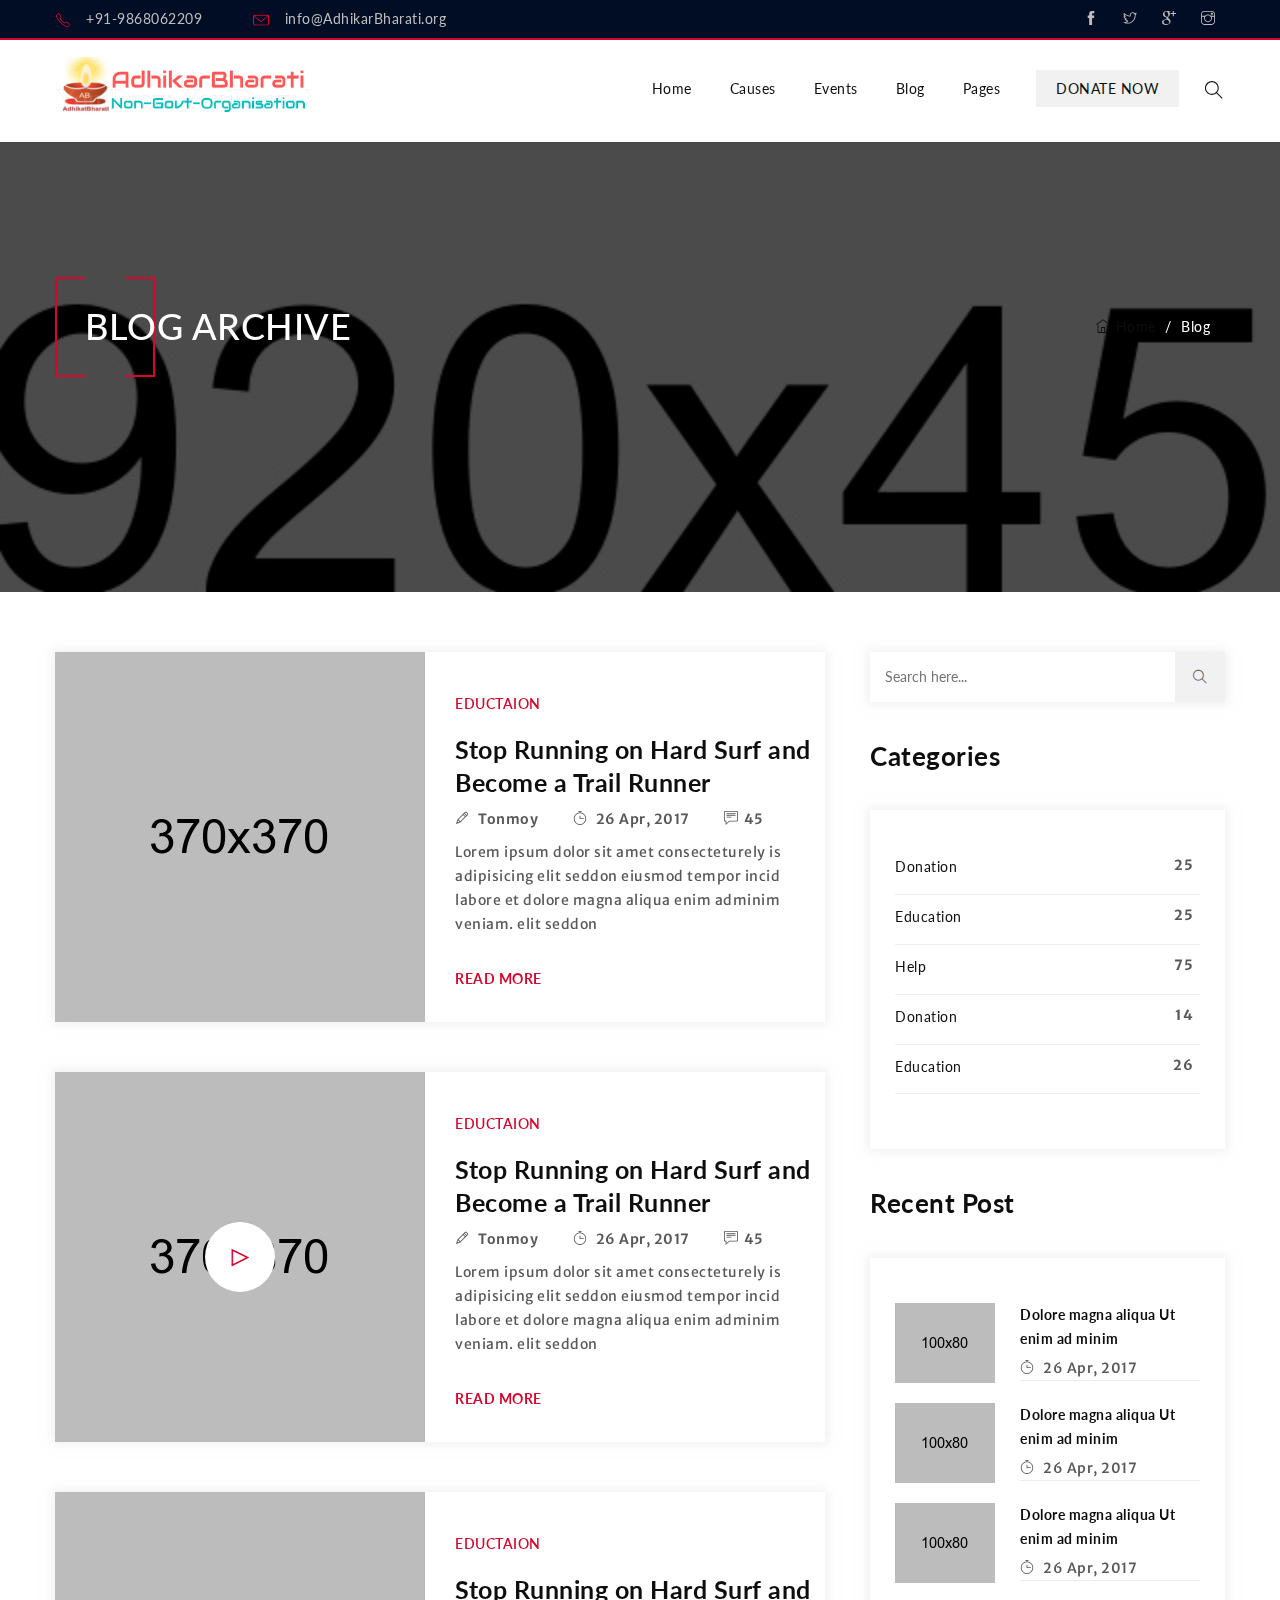
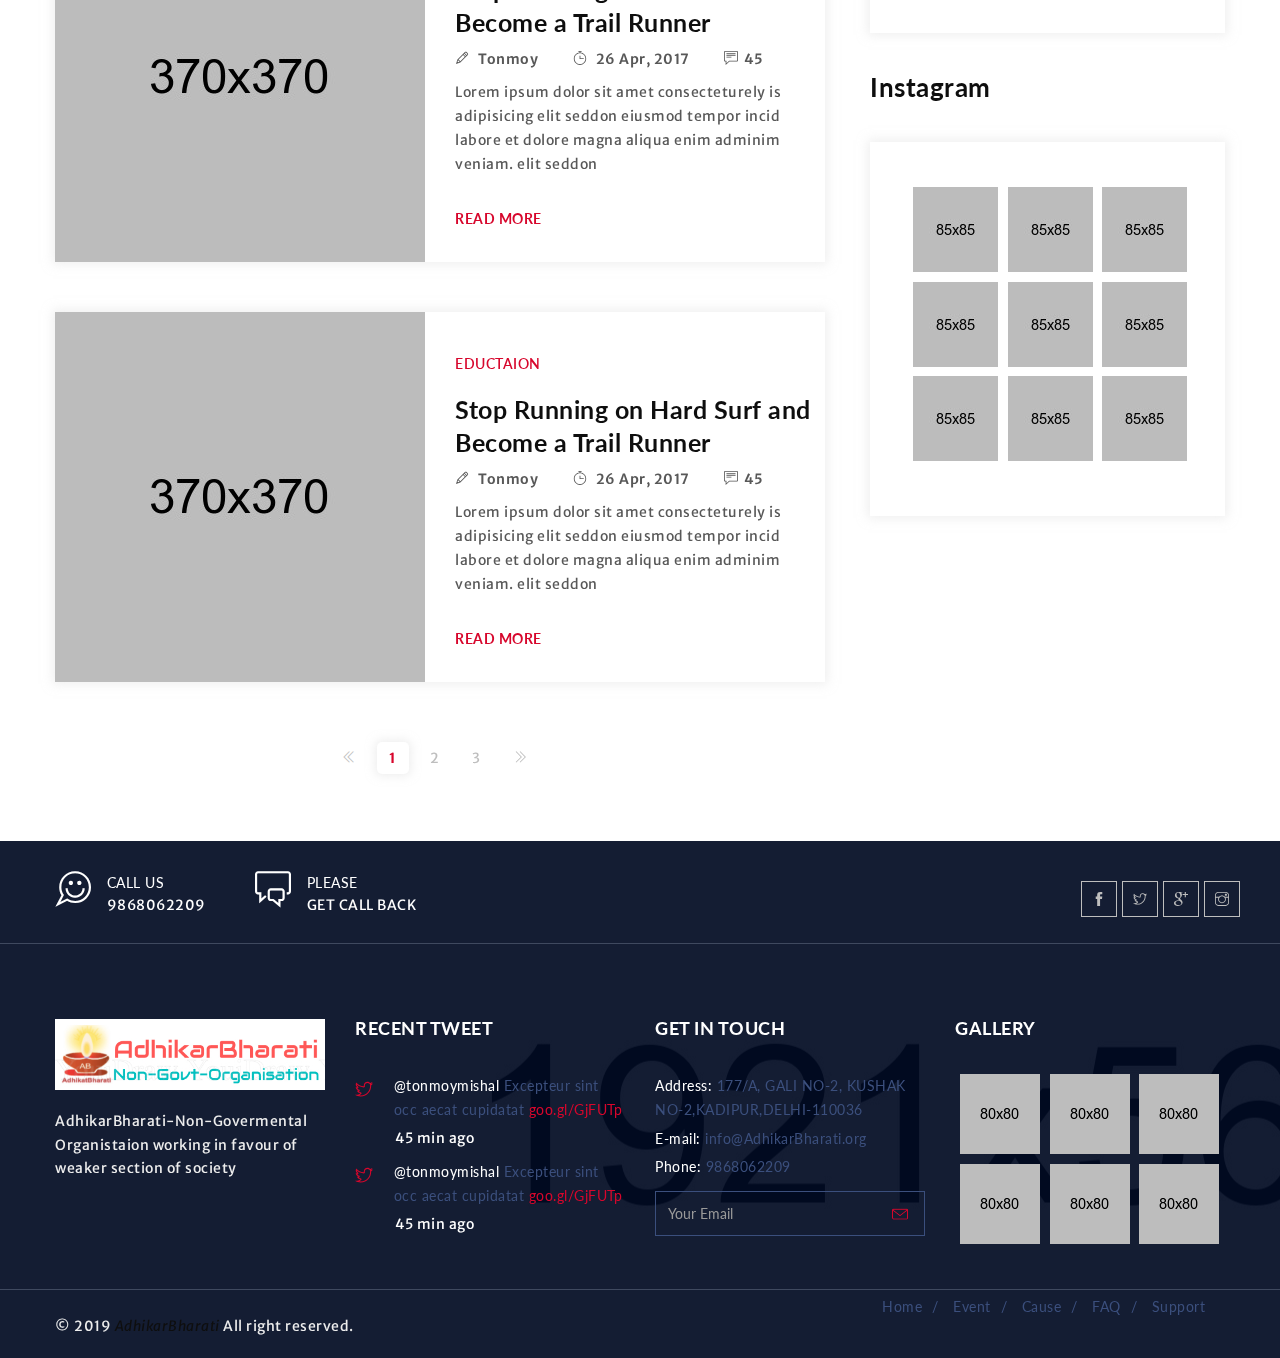
<file: blog-archive.html>
<!DOCTYPE html>
<html lang="zxx">
<head>
	<meta charset="utf-8">
	<title>blog</title>
	<link rel="shortcut icon" href="assets/img/icon.png">

	<meta name="description" content="AdhikarBharati">

	<meta name="keywords" content="AdhikarBharati">

	<meta name="author" content="AdhikarBharati">

	<!-- Mobile Specific Meta -->
	<meta name="viewport" content="width=device-width, initial-scale=1">

	<!-- css-include -->

	<!-- boorstrap -->
	<link rel="stylesheet" type="text/css" href="assets/css/bootstrap.min.css">
	<!-- themify-icon.css -->
	<link rel="stylesheet" type="text/css" href="assets/css/themify-icons.css">
	<!-- owl-carousel -->
	<link rel="stylesheet" type="text/css" href="assets/css/owl.carousel.css">
	<!-- Video-min -->
	<link rel="stylesheet" type="text/css" href="assets/css/video.min.css">
	<!-- animate.css -->
	<link rel="stylesheet" type="text/css" href="assets/css/animate.css">
	<!-- REVOLUTION STYLE SHEETS -->
	<link rel="stylesheet" type="text/css" href="rev-slider/css/settings.css">
	<!-- REVOLUTION LAYERS STYLES -->
	<link rel="stylesheet" type="text/css" href="rev-slider/css/layers.css">
	<!-- REVOLUTION NAVIGATION STYLES -->
	<link rel="stylesheet" type="text/css" href="rev-slider/css/navigation.css">
	<!-- menu style -->
	<link rel="stylesheet" type="text/css" href="assets/css/menu.css">
	<!-- style -->
	<link rel="stylesheet" type="text/css" href="assets/css/style.css">
	<!-- responsive.css -->
	<link rel="stylesheet" type="text/css" href="assets/css/responsive.css">
</head>
<!-- /end of head -->

<body>
	<div id="preloader"></div>
	<!-- Start of Header
	============================================= -->
	<header>
		<div class="header-top-bg">
			<div class="container">
				<div class="row">
					<div class="header-top">
						<div class="head-top-info pull-left">
							<ul class="top-info">
								<li><img src="assets/img/call.png" alt="image">+91-9868062209</li>
								<li><img src="assets/img/inbox.png" alt="image">info@AdhikarBharati.org</li>
							</ul>
						</div>
						<!-- /head-top-info -->
						<div class="header-social pull-right">
							<div class="social">
								<ul class="social-list">
									<li><a href="#"><span class="ti-facebook"></span></a></li>
									<li><a href="#"><span class="ti-twitter"></span></a></li>
									<li><a href="#"><span class="ti-google"></span></a></li>
									<li><a href="#"><span class="ti-instagram"></span></a></li>
								</ul>
							</div>
						</div>
						<!-- /header-social -->
					</div><!-- /header-top -->
				</div><!-- /row -->
			</div><!-- /container -->
		</div>
		<div class="menu-bar">
			<div class="container">
				<div class="row">
					<nav class="navbar">
						<!-- Brand and toggle get grouped for better mobile display -->
						<div class="navbar-header">
							<a class="navbar-brand" href="index.html"><img src="assets/img/logo.png" alt="image"></a>
						</div>

						<!-- Collect the nav links, forms, and other content for toggling -->
						<div class="collapse navbar-collapse" id="bs-example-navbar-collapse-1">
							<ul class="nav navbar-nav navbar-right">
								<li><a href="index.html">Home</a></li>
								<li><a href="cause.html">Causes</a>
									<ul class="menu-dropdown">
										<li><a href="cause.html">Causes</a></li>
										<li><a href="cause-single.html">Causes Details</a></li>
									</ul>
								</li>
								<li><a href="event.html">Events</a>
									<ul class="menu-dropdown">
										<li><a href="event.html">Events</a></li>
										<li><a href="event-single.html">Events Details</a></li>
									</ul>
								</li>
								<li><a href="blog-archive.html">Blog</a>
									<ul class="menu-dropdown">
										<li><a href="blog-archive.html">Blog Archive</a></li>
										<li><a href="blog-single.html">Blog Details</a></li>
									</ul>
								</li>
								<li><a href="#">Pages</a>
									<ul class="menu-dropdown">
										<li><a href="contact.html">Contact</a></li>
										<li><a href="404.html">404</a></li>
										<li><a href="about-us.html">About-us</a></li>
									</ul>
								</li>
							</ul>
						</div><!-- /.navbar-collapse -->
						<div class="home-donate donate-btn-1 text-uppercase">
							<a href="donation.html">donate now</a>
						</div>
						<div id="sb-search" class="sb-search " >
							    <form action="#" method="post">
								   <input class="sb-search-input " onkeyup="buttonUp();" placeholder="Enter Your Search Word..." type="search" value="" name="search" id="search">
								 <input class="sb-search-submit" type="submit"  value="">
								 <span class="sb-icon-search"><i class="ti-search"></i></span>
							    </form>
						</div>
					</nav>
					<div class="wrap">
						<!--MENU-->
						<div id="main-menu">
							<div class="menu-btn">
								<div class="menu-btn-line menu-btn-line-1"></div>
								<div class="menu-btn-line menu-btn-line-2"></div>
								<div class="menu-btn-line menu-btn-line-3"></div>
							</div>
							<div class="moduletable_menu">

								<ul class="nav menu">
									<li><a href="index.html">Home</a></li>
									<li><a href="about-us.html">About</a></li>
									<li><a href="blog-archive.html">Blog</a></li>
									<li><a href="blog-single.html">Blog Single</a></li>
									<li><a href="cause.html">Cause</a></li>
									<li><a href="cause-single.html">Cause Details</a></li>
									<li><a href="event.html">Event</a></li>
									<li><a href="event-single.html">Event Single</a></li>
									<li><a href="404.html">404</a></li>
									<li><a href="contact.html">Contacts</a></li>
								</ul>
							</div>
						</div>
						<!-- END menu -->
					</div><!--/wrap  -->
				</div><!--/row  -->
			</div><!--/container  -->
		</div><!--/menu-bar  -->
	</header>
	<!-- End of Header
	============================================= -->

	<!-- Start of page head section
	============================================= -->
	<section id="page-head" class="page-head-section">
		<div class="page-head-overlay">
			<div class="container">
				<div class="row">
					<div class="page-head-content">
						<div class="page-head-style">
							<img src="assets/img/page-head-style.png" alt="image">
						</div>
						<div class="page-head-title text-uppercase">
							<h2>Blog archive</h2>
						</div>
						<div class="page-breadcrumb">
							<ul class="breadcrumb">
								<li class="breadcrumb-item"><a href="index.html"><span class="mr5 ti-home"></span>Home</a></li>
								<li class="breadcrumb-item active">Blog</li>
							</ul>
						</div>
					</div>
				</div>
			</div>
		</div>
	</section>
	<!-- End of  page head section
	============================================= -->

	<!-- Start of blog-archive
	============================================= -->
	<section id="blog-archive" class="blog-archive-section pt60 pb40">
		<div class="container">
			<div class="row">
				<div class="blog-archive-content">
					<div class="row">
						<div class="col-sm-8">
							<div class="left-side-blog">
								<div class="blog-pic-text mb50">
									<div class="row">
										<div class="col-sm-6">
											<div class="blog-img">
												<img src="assets/img/blog-pic-1.jpg" alt="image">
											</div>
										</div>
										<!-- /col-md-6 -->
										<div class="col-sm-6">
											<div class="blog-text">
												<div class="blog-tag text-uppercase pt40">
													<span class="tag-name red">EDUCTAION</span>
												</div>
												<!-- /blog-tag -->
												<div class="blog-head-title pt15">
													<h2 class="black"><a href="blog-single.html">Stop Running on Hard Surf and Become a Trail Runner</a></h2>
												</div>
												<div class="blog-meta mt10">
													<ul class="meta-list">
														<li><a class="black" href="#"><span class="mr5 ti-pencil"></span> Tonmoy</a></li>
														<li><a class="black" href="#"><span class="mr5 ti-timer"></span> 26 Apr, 2017</a></li>
														<li><a href="#"><span class="mr5 ti-comment-alt"></span>45</a></li>
													</ul>
												</div>
												<div class="blog-text-content mt10 pb20">
													<p>
														Lorem ipsum dolor sit amet consecteturely is  adipisicing elit seddon eiusmod tempor incid  labore et dolore magna aliqua enim adminim veniam. elit seddon
													</p>
												</div>
												<div class="blog-button text-uppercase">
													<a href="blog-single.html">read more <span class="arrow-right-btn ti-arrow-right"></span></a>
												</div>
											</div>
											<!-- /blog-text -->
										</div>
									</div>
								</div>
								<!-- /blog-text-pic -->

								<div class="blog-pic-text mb50">
									<div class="row">
										<div class="col-sm-6">
											<div class="blog-img">
												<img src="assets/img/blog-pic-2.jpg" alt="image">
												<div class="play-icon">
													<a class="popup-with-zoom-anim" href="https://www.youtube.com/watch?v=syFZfO_wfMQ"><span class="red ti-control-play "></span></a>
												</div>
											</div>
										</div>
										<!-- /col-md-6 -->
										<div class="col-sm-6">
											<div class="blog-text">
												<div class="blog-tag text-uppercase pt40">
													<span class="tag-name red">EDUCTAION</span>
												</div>
												<!-- /blog-tag -->
												<div class="blog-head-title pt15">
													<h2 class="black"><a href="blog-single.html">Stop Running on Hard Surf and Become a Trail Runner</a></h2>
												</div>
												<div class="blog-meta mt10">
													<ul class="meta-list">
														<li><a class="black" href="#"><span class="mr5 ti-pencil"></span> Tonmoy</a></li>
														<li><a class="black" href="#"><span class="mr5 ti-timer"></span> 26 Apr, 2017</a></li>
														<li><a href="#"><span class="mr5 ti-comment-alt"></span>45</a></li>
													</ul>
												</div>
												<div class="blog-text-content mt10 pb20">
													<p>
														Lorem ipsum dolor sit amet consecteturely is  adipisicing elit seddon eiusmod tempor incid  labore et dolore magna aliqua enim adminim veniam. elit seddon
													</p>
												</div>
												<div class="blog-button text-uppercase">
													<a href="blog-single.html">read more <span class="arrow-right-btn ti-arrow-right"></span></a>
												</div>
											</div>
											<!-- /blog-text -->
										</div>
									</div>
								</div>
								<!-- /blog-text-pic -->
							</div>

							<div class="blog-pic-text mb50">
								<div class="row">
									<div class="col-sm-6">
										<div class="blog-img">
											<img src="assets/img/blog-pic-3.jpg" alt="image">
										</div>
									</div>
									<!-- /col-md-6 -->
									<div class="col-sm-6">
										<div class="blog-text">
											<div class="blog-tag text-uppercase pt40">
												<span class="tag-name red">EDUCTAION</span>
											</div>
											<!-- /blog-tag -->
											<div class="blog-head-title pt15">
												<h2 class="black"><a href="blog-single.html">Stop Running on Hard Surf and Become a Trail Runner</a></h2>
											</div>
											<div class="blog-meta mt10">
												<ul class="meta-list">
													<li><a class="black" href="#"><span class="mr5 ti-pencil"></span> Tonmoy</a></li>
													<li><a class="black" href="#"><span class="mr5 ti-timer"></span> 26 Apr, 2017</a></li>
													<li><a href="#"><span class="mr5 ti-comment-alt"></span>45</a></li>
												</ul>
											</div>
											<div class="blog-text-content mt10 pb20">
												<p>
													Lorem ipsum dolor sit amet consecteturely is  adipisicing elit seddon eiusmod tempor incid  labore et dolore magna aliqua enim adminim veniam. elit seddon
												</p>
											</div>
											<div class="blog-button text-uppercase">
												<a href="blog-single.html">read more <span class="arrow-right-btn ti-arrow-right"></span></a>
											</div>
										</div>
										<!-- /blog-text -->
									</div>
								</div>
							</div>
							<!-- /blog-text-pic -->

							<div class="blog-pic-text mb40">
								<div class="row">
									<div class="col-sm-6">
										<div class="blog-img">
											<img src="assets/img/blog-pic-4.jpg" alt="image">
										</div>
									</div>
									<!-- /col-md-6 -->
									<div class="col-sm-6">
										<div class="blog-text">
											<div class="blog-tag text-uppercase pt40">
												<span class="tag-name red">EDUCTAION</span>
											</div>
											<!-- /blog-tag -->
											<div class="blog-head-title pt15">
												<h2 class="black"><a href="blog-single.html">Stop Running on Hard Surf and Become a Trail Runner</a></h2>
											</div>
											<div class="blog-meta mt10">
												<ul class="meta-list">
													<li><a class="black" href="#"><span class="mr5 ti-pencil"></span> Tonmoy</a></li>
													<li><a class="black" href="#"><span class="mr5 ti-timer"></span> 26 Apr, 2017</a></li>
													<li><a href="#"><span class="mr5 ti-comment-alt"></span>45</a></li>
												</ul>
											</div>
											<div class="blog-text-content mt10 pb20">
												<p>
													Lorem ipsum dolor sit amet consecteturely is  adipisicing elit seddon eiusmod tempor incid  labore et dolore magna aliqua enim adminim veniam. elit seddon
												</p>
											</div>
											<div class="blog-button text-uppercase">
												<a href="blog-single.html">read more <span class="arrow-right-btn ti-arrow-right"></span></a>
											</div>
										</div>
										<!-- /blog-text -->
									</div>
								</div>
							</div>
							<!-- /blog-text-pic -->
							<div class="blog-pagination text-center">
								<ul class="pagination">
									<li><a href="#"><span class="ti-angle-double-left"></span></a></li>
									<li class="active"><a href="#">1</a></li>
									<li><a href="#">2</a></li>
									<li><a href="#">3</a></li>
									<li><a href="#"><span class="ti-angle-double-right"></span></a></li>
								</ul>
							</div>
						</div>
						<!-- /col-md-8 -->

						<div class="col-sm-4">
							<div class="side-bar-content ml15">
								<div class="side-bar-search mb40">
									<form action="#" method="get">
										<input type="text" class="" placeholder="Search here...">
										<button type="submit"><span class="ti-search"></span></button>
									</form>
								</div>
								<!-- /side-bar-search -->
								<div class="category mb40">
									<div class="side-bar-title mb40">
										<h2 class="widgettitle">Categories</h2>
									</div>
									<!-- /title -->
									<div class="category-item">
										<ul class="category-item-list">
											<li><a href="#">Donation</a><span class="badge pull-right">25</span></li>
											<li><a href="#">Education</a><span class="badge pull-right">25</span></li>
											<li><a href="#">Help </a><span class="badge pull-right">75</span></li>
											<li><a href="#">Donation</a><span class="badge pull-right">14</span></li>
											<li><a href="#">Education</a><span class="badge pull-right">26</span></li>
										</ul>
									</div>
								</div>
								<!-- /category-item -->

								<div class="blog-recent-post mb40">
									<div class="side-bar-title mb40">
										<h2 class="widgettitle">Recent Post</h2>
									</div>
									<!-- /title -->
									<div class="post-item">
										<div class="blog-recent-post-item mb20">
											<div class="blog-recent-post-pic mr25 pull-left">
												<img src="assets/img/recent-1.jpg" alt="image">
											</div>
											<!-- /img -->
											<div class="blog-recent-post-text">
												<div class="blog-recent-post-head">
													<a href="#">Dolore magna aliqua Ut enim ad minim</a>
												</div>
												<!-- /post-head -->
												<div class="blog-recent-post-meta mt5">
													<ul class="meta-list">
														<li><a class="black" href="#"><span class="mr5 ti-timer"></span> 26 Apr, 2017</a></li>
													</ul>
												</div>
											</div>
										</div>
										<!-- /post-item -->

										<div class="blog-recent-post-item mb20">
											<div class="blog-recent-post-pic mr25 pull-left">
												<img src="assets/img/recent-2.jpg" alt="image">
											</div>
											<!-- /img -->
											<div class="blog-recent-post-text">
												<div class="blog-recent-post-head">
													<a href="#">Dolore magna aliqua Ut enim ad minim</a>
												</div>
												<!-- /post-head -->
												<div class="blog-recent-post-meta mt5">
													<ul class="meta-list">
														<li><a class="black" href="#"><span class="mr5 ti-timer"></span> 26 Apr, 2017</a></li>
													</ul>
												</div>
											</div>
										</div>
										<!-- /post-item -->

										<div class="blog-recent-post-item">
											<div class="blog-recent-post-pic mr25 pull-left">
												<img src="assets/img/recent-3.jpg" alt="image">
											</div>
											<!-- /img -->
											<div class="blog-recent-post-text">
												<div class="blog-recent-post-head">
													<a href="#">Dolore magna aliqua Ut enim ad minim</a>
												</div>
												<!-- /post-head -->
												<div class="blog-recent-post-meta mt5">
													<ul class="meta-list">
														<li><a class="black" href="#"><span class="mr5 ti-timer"></span> 26 Apr, 2017</a></li>
													</ul>
												</div>
											</div>
										</div>
										<!-- /recent-post-item -->
									</div>
								</div>
								<!-- /blog-recent-post -->

								<div class="instagram-pic">
									<div class="side-bar-title mb40">
										<h2 class="widgettitle">Instagram</h2>
									</div>
									<!-- /title -->

									<div class="instagram-pic-list">
										<ul class="footer-gallery text-center">
											<li><a href="#"><img src="assets/img/ins-1.jpg" alt="image"></a></li>
											<li><a href="#"><img src="assets/img/ins-2.jpg" alt="image"></a></li>
											<li><a href="#"><img src="assets/img/ins-3.jpg" alt="image"></a></li>
											<li><a href="#"><img src="assets/img/ins-4.jpg" alt="image"></a></li>
											<li><a href="#"><img src="assets/img/ins-9.jpg" alt="image"></a></li>
											<li><a href="#"><img src="assets/img/ins-6.jpg" alt="image"></a></li>
											<li><a href="#"><img src="assets/img/ins-7.jpg" alt="image"></a></li>
											<li><a href="#"><img src="assets/img/ins-8.jpg" alt="image"></a></li>
											<li><a href="#"><img src="assets/img/ins-9.jpg" alt="image"></a></li>
										</ul>
									</div>
								</div>
								<!-- /instagram-pic-list -->
							</div>
						</div>
						<!-- /col-md-4 -->
					</div>
					<!-- /row -->
				</div>
			</div>
		</div>
	</section>
	<!-- End of  blog-archive
	============================================= -->



		<!-- Start of footer section
		============================================= -->
		<footer id="footer-section" class="footer-style">
			<div class="footer-overlay">
				<div class="footer-contact-content-1">
					<div class="container">
						<div class="row">
							<div class="footer-contact-content">
								<div class="row">
									<div class="col-sm-2 col-xs-5">
										<div class="footer-contact-info">
											<ul class="footer-contact-info-list">
												<li><span class="pull-left icon ti-comments-smiley"></span><span class="info-details text-uppercase">call us</span><p>9868062209</p></li>
											</ul>
										</div>
									</div>
									<div class="col-sm-3 col-xs-5">
										<div class="footer-contact-info">
											<ul class="footer-contact-info-list">
												<li><span class="pull-left icon ti-comments"></span><span class="info-details text-uppercase">PLEASE</span><p>GET CALL BACK</p></li>
											</ul>
										</div>
									</div>
									<div class="footer-social pull-right mt10">
										<div class="social">
											<ul class="social-list">
												<li><a href="#"><span class="ti-facebook"></span></a></li>
												<li><a href="#"><span class="ti-twitter"></span></a></li>
												<li><a href="#"><span class="ti-google"></span></a></li>
												<li><a href="#"><span class="ti-instagram"></span></a></li>
											</ul>
										</div>
									</div>
								</div>
							</div>
						</div>
					</div>
				</div>
				<!-- /footer-contact-1 -->

				<div class="footer-main-content">
					<div class="container">
						<div class="row">
							<div class="footer-main-content-area pt75">
								<div class="row">
									<div class="col-sm-3">
										<div class="footer-logo pb20">
											<a  href="index.html"><img src="assets/img/logo.png" alt="image"></a>
										</div>
										<div class="footer-text">
											<p>AdhikarBharati-Non-Govermental Organistaion working in favour of weaker section of society </p>
										</div>
										<div class="footer-text">
											<p></p>
										</div>
									</div>
									<!-- /col-sm-3 -->

									<div class="col-sm-3">
										<div class="footer-head-title text-uppercase pb35">
											<h2 class="widgettitle">RECENT TWEET</h2>
										</div>
										<!-- /title -->
										<div class="recent-tweet-list">
											<div class="tweet-icon pull-left mr20">
												<span class="red ti-twitter"></span>
											</div>
											<div class="tweet-text">
												<span class="name-tweet"><a class="" href="#">@tonmoymishal</a></span>
												<span class="tweet-content">Excepteur sint occ aecat cupidatat </span>
												<span class="red tweet-link"><a href="#">goo.gl/GjFUTp</a></span>
												<span class="tweet-time">45 min ago</span>
											</div>
										</div>
										<!-- /list -->

										<div class="recent-tweet-list mt10">
											<div class="tweet-icon pull-left mr20">
												<span class="red ti-twitter"></span>
											</div>
											<div class="tweet-text">
												<span class="name-tweet"><a class="" href="#">@tonmoymishal</a></span>
												<span class="tweet-content">Excepteur sint occ aecat cupidatat </span>
												<span class="red tweet-link"><a href="#">goo.gl/GjFUTp</a></span>
												<span class="tweet-time">45 min ago</span>
											</div>
										</div>
									</div>
									<!-- /col-sm-3 -->

									<div class="col-sm-3">
										<div class="footer-head-title text-uppercase pb35">
											<h2 class="widgettitle">GET IN TOUCH</h2>
										</div>
										<!-- /title -->
										<div class="touch-content">
											<div class="tweet-text">
												<span class="name-tweet">Address: </span>
												<span class="tweet-content">177/A, GALI NO-2, KUSHAK NO-2,KADIPUR,DELHI-110036</span>
											</div>
											<div class="tweet-text mt5">
												<span class="name-tweet">E-mail: </span>
												<span class="tweet-content">info@AdhikarBharati.org </span>
											</div>
											<div class="tweet-text mt5">
												<span class="name-tweet">Phone: </span>
												<span class="tweet-content">9868062209</span>
											</div>
											<div class="newsletter-form">
												<form action="#" method="get" class="nwsltter">
													<div class="form-group">
														<input type="email" name="email" placeholder="Your Email" class="form-control">
													</div>
												</form>
												<div class="submit-btn">
													<button type="submit" value="Submit"><img src="assets/img/inbox.png" alt="image"></button>
												</div>
											</div>
										</div>
									</div>
									<!-- /col-sm-3 -->

									<div class="col-sm-3">
										<div class="footer-head-title text-uppercase pb35">
											<h2 class="widgettitle">GALLERY</h2>
										</div>
										<div class="footer-gallery pb35">
											<ul class="footer-gallery">
												<li><a href="#"><img src="assets/img/g-1.png" alt="image"></a></li>
												<li><a href="#"><img src="assets/img/g-2.png" alt="image"></a></li>
												<li><a href="#"><img src="assets/img/g-3.png" alt="image"></a></li>
												<li><a href="#"><img src="assets/img/g-4.png" alt="image"></a></li>
												<li><a href="#"><img src="assets/img/g-5.png" alt="image"></a></li>
												<li><a href="#"><img src="assets/img/g-6.png" alt="image"></a></li>
											</ul>
										</div>
									</div>
									<!-- /col-sm-3 -->
								</div>
							</div>
						</div>
					</div>
				</div>
				<!-- /footer-main-content -->
				<div class="footer-menu">
					<div class="container">
						<div class="row">
							<div class="footer-menu-content">
								<div class="copy-right pull-left">
									<p>© 2019 <span class="red"><a href="https://AdhikarBharati.org/">AdhikarBharati</a> </span>All right reserved. </p>
								</div>
								<div class="footer-menu-list pull-right mt25">
									<ul class="menu-list">
										<li><a href="#">Home</a><span>/</span></li>
										<li><a href="#">Event</a><span>/</span></li>
										<li><a href="#">Cause</a><span>/</span></li>
										<li><a href="#">FAQ</a><span>/</span></li>
										<li><a href="#">Support</a><span></span></li>
									</ul>
								</div>
							</div>
						</div>
					</div>
				</div>
			</div>
		</footer>
		<!-- End of footer section
		============================================= -->
	<!-- js -->
	<script type="text/javascript" src="assets/js/jquery-2.1.4.min.js"></script>
	<script type="text/javascript" src="assets/js/bootstrap.min.js"></script>
	<script type="text/javascript" src="assets/js/owl.carousel.min.js"></script>
	<script type="text/javascript" src="assets/js/jquery.magnific-popup.min.js"></script>
	<script type="text/javascript" src="assets/js/waypoints.min.js"></script>
	<script type="text/javascript" src="assets/js/jquery.counterup.min.js"></script>
	<script type="text/javascript" src="assets/js/parallax.min.js"></script>
	<script type="text/javascript" src="assets/js/wow.min.js"></script>
	<script type="text/javascript">new WOW().init();</script>
	<script type="text/javascript" src="assets/js/circle-progress.js"></script>
	<!-- REVOLUTION JS FILES -->
	<script type="text/javascript" src="rev-slider/js/jquery.themepunch.tools.min.js"></script>
	<script type="text/javascript" src="rev-slider/js/jquery.themepunch.revolution.min.js"></script>

    <!-- SLIDER REVOLUTION 5.0 EXTENSIONS (Load Extensions only on Local File Systems !
    The following part can be removed on Server for On Demand Loading) -->

    <script type="text/javascript" src="rev-slider/js/revolution.extension.actions.min.js"></script>

    <script type="text/javascript" src="rev-slider/js/revolution.extension.layeranimation.min.js"></script>
    <script type="text/javascript" src="rev-slider/js/revolution.extension.navigation.min.js"></script>
    <script type="text/javascript" src="rev-slider/js/revolution.extension.parallax.min.js"></script>
    <script type="text/javascript" src="rev-slider/js/revolution.extension.slideanims.min.js"></script>
    <script type="text/javascript" src="rev-slider/js/revolution.extension.video.min.js"></script>
    <script type="text/javascript" src="assets/js/function.js"></script>
</body>
</html>
</file>
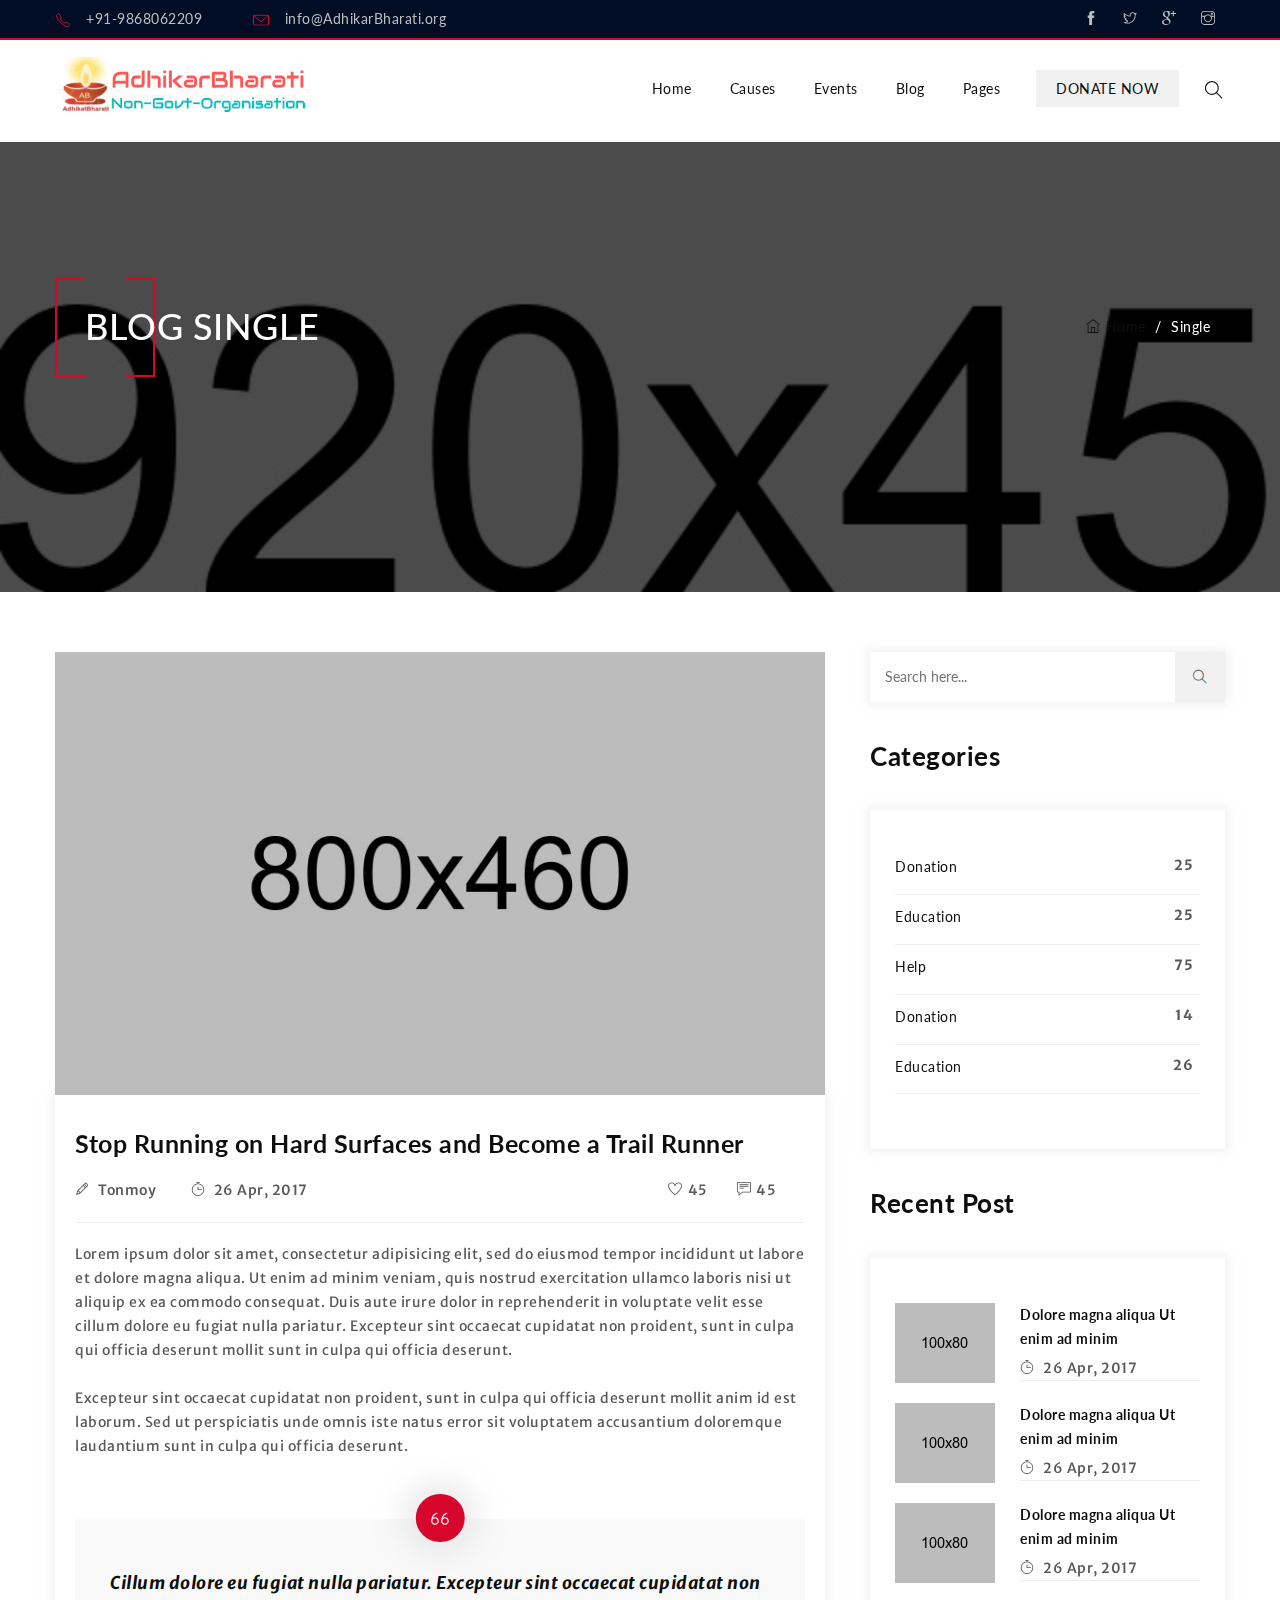
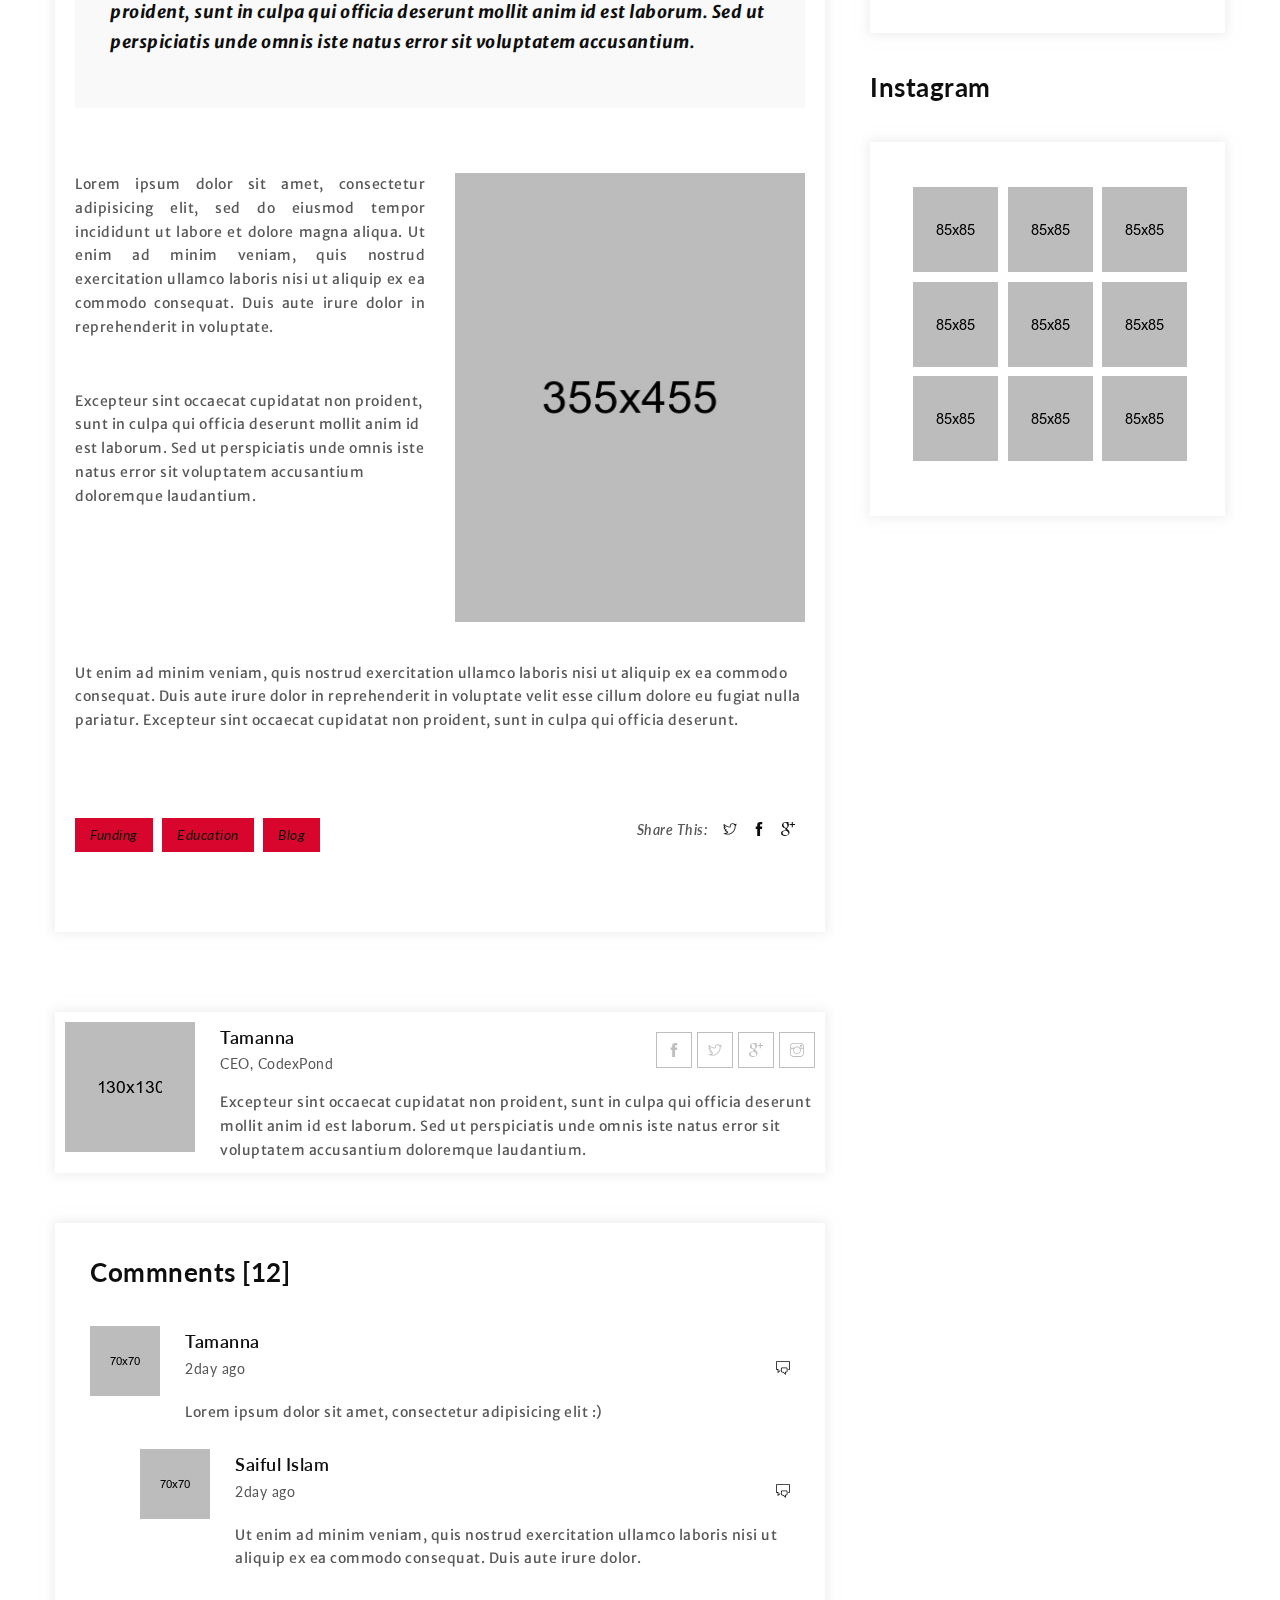
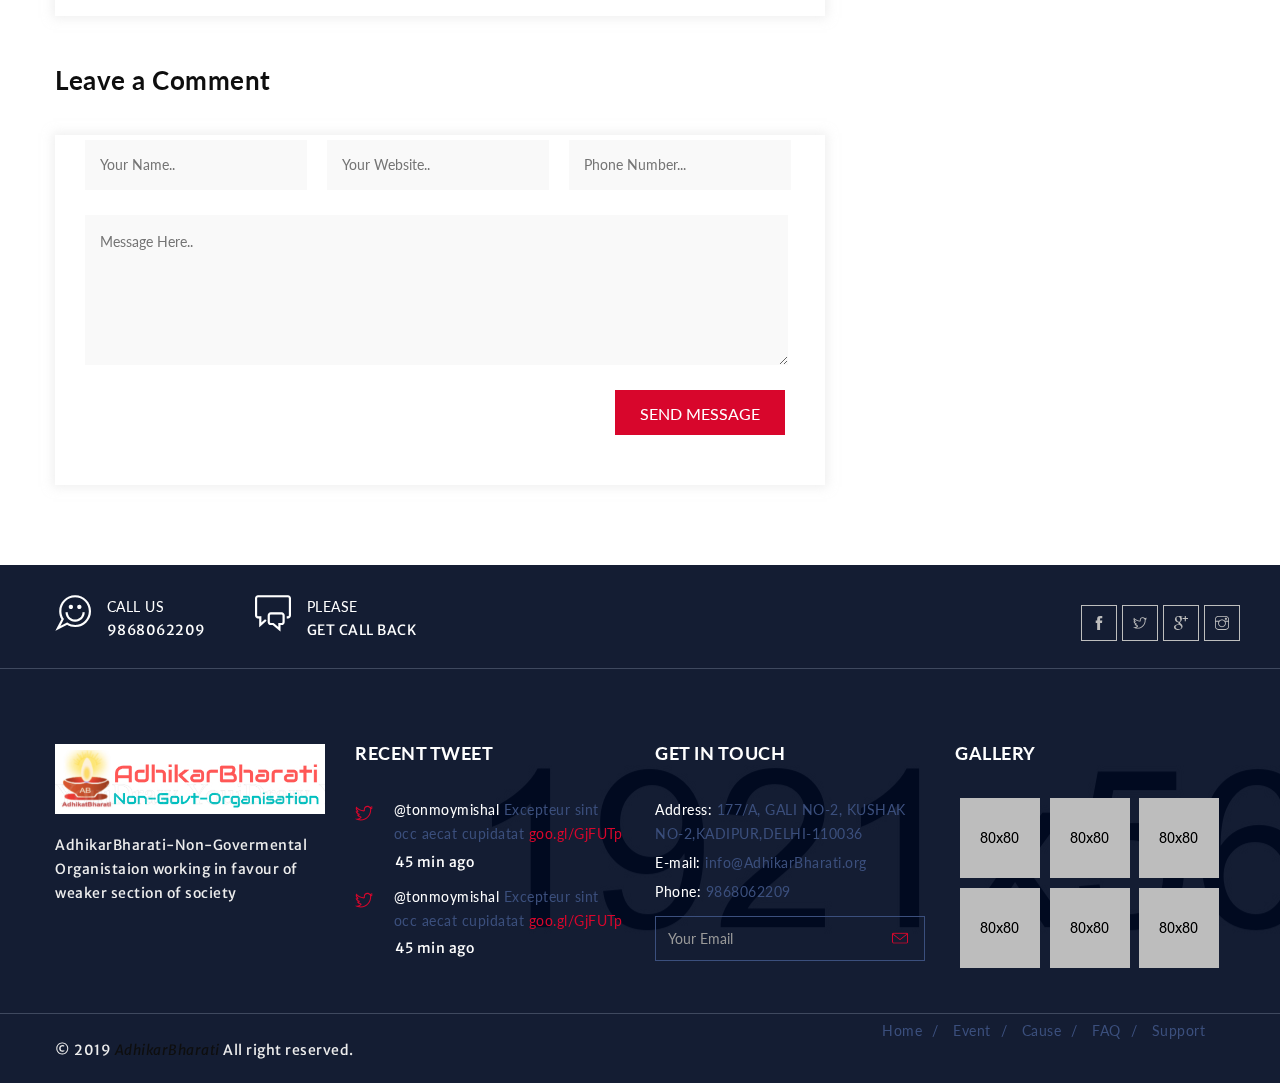
<file: blog-single.html>
<!DOCTYPE html>
<html lang="zxx">
<head>
	<meta charset="utf-8">
	<title>Blog Single</title>
	<link rel="shortcut icon" href="assets/img/icon.png">

	<meta name="description" content="AdhikarBharati">

	<meta name="keywords" content="AdhikarBharati">

	<meta name="author" content="AdhikarBharati">

	<!-- Mobile Specific Meta -->
	<meta name="viewport" content="width=device-width, initial-scale=1">

	<!-- css-include -->

	<!-- boorstrap -->
	<link rel="stylesheet" type="text/css" href="assets/css/bootstrap.min.css">
	<!-- themify-icon.css -->
	<link rel="stylesheet" type="text/css" href="assets/css/themify-icons.css">
	<!-- owl-carousel -->
	<link rel="stylesheet" type="text/css" href="assets/css/owl.carousel.css">
	<!-- Video-min -->
	<link rel="stylesheet" type="text/css" href="assets/css/video.min.css">
	<!-- animate.css -->
	<link rel="stylesheet" type="text/css" href="assets/css/animate.css">
	<!-- REVOLUTION STYLE SHEETS -->
	<link rel="stylesheet" type="text/css" href="rev-slider/css/settings.css">
	<!-- REVOLUTION LAYERS STYLES -->
	<link rel="stylesheet" type="text/css" href="rev-slider/css/layers.css">
	<!-- REVOLUTION NAVIGATION STYLES -->
	<link rel="stylesheet" type="text/css" href="rev-slider/css/navigation.css">
	<!-- menu style -->
	<link rel="stylesheet" type="text/css" href="assets/css/menu.css">
	<!-- style -->
	<link rel="stylesheet" type="text/css" href="assets/css/style.css">
	<!-- responsive.css -->
	<link rel="stylesheet" type="text/css" href="assets/css/responsive.css">
</head>
<!-- /end of head -->

<body>
	<div id="preloader"></div>
	<!-- Start of Header
	============================================= -->
	<header>
		<div class="header-top-bg">
			<div class="container">
				<div class="row">
					<div class="header-top">
						<div class="head-top-info pull-left">
							<ul class="top-info">
								<li><img src="assets/img/call.png" alt="image">+91-9868062209</li>
								<li><img src="assets/img/inbox.png" alt="image">info@AdhikarBharati.org</li>
							</ul>
						</div>
						<!-- /head-top-info -->
						<div class="header-social pull-right">
							<div class="social">
								<ul class="social-list">
									<li><a href="#"><span class="ti-facebook"></span></a></li>
									<li><a href="#"><span class="ti-twitter"></span></a></li>
									<li><a href="#"><span class="ti-google"></span></a></li>
									<li><a href="#"><span class="ti-instagram"></span></a></li>
								</ul>
							</div>
						</div>
						<!-- /header-social -->
					</div><!-- /header-top -->
				</div><!-- /row -->
			</div><!-- /container -->
		</div>
		<div class="menu-bar">
			<div class="container">
				<div class="row">
					<nav class="navbar">
						<!-- Brand and toggle get grouped for better mobile display -->
						<div class="navbar-header">
							<a class="navbar-brand" href="index.html"><img src="assets/img/logo.png" alt="image"></a>
						</div>

						<!-- Collect the nav links, forms, and other content for toggling -->
						<div class="collapse navbar-collapse" id="bs-example-navbar-collapse-1">
							<ul class="nav navbar-nav navbar-right">
								<li><a href="index.html">Home</a></li>
								<li><a href="cause.html">Causes</a>
									<ul class="menu-dropdown">
										<li><a href="cause.html">Causes</a></li>
										<li><a href="cause-single.html">Causes Details</a></li>
									</ul>
								</li>
								<li><a href="event.html">Events</a>
									<ul class="menu-dropdown">
										<li><a href="event.html">Events</a></li>
										<li><a href="event-single.html">Events Details</a></li>
									</ul>
								</li>
								<li><a href="blog-archive.html">Blog</a>
									<ul class="menu-dropdown">
										<li><a href="blog-archive.html">Blog Archive</a></li>
										<li><a href="blog-single.html">Blog Details</a></li>
									</ul>
								</li>
								<li><a href="#">Pages</a>
									<ul class="menu-dropdown">
										<li><a href="contact.html">Contact</a></li>
										<li><a href="404.html">404</a></li>
										<li><a href="about-us.html">About-us</a></li>
									</ul>
								</li>
							</ul>
						</div><!-- /.navbar-collapse -->
						<div class="home-donate donate-btn-1 text-uppercase">
							<a href="donation.html">donate now</a>
						</div>
						<div id="sb-search" class="sb-search " >
							    <form action="#" method="post">
								   <input class="sb-search-input " onkeyup="buttonUp();" placeholder="Enter Your Search Word..." type="search" value="" name="search" id="search">
								 <input class="sb-search-submit" type="submit"  value="">
								 <span class="sb-icon-search"><i class="ti-search"></i></span>
							    </form>
						</div>
					</nav>
					<div class="wrap">
						<!--MENU-->
						<div id="main-menu">
							<div class="menu-btn">
								<div class="menu-btn-line menu-btn-line-1"></div>
								<div class="menu-btn-line menu-btn-line-2"></div>
								<div class="menu-btn-line menu-btn-line-3"></div>
							</div>
							<div class="moduletable_menu">

								<ul class="nav menu">
									<li><a href="index.html">Home</a></li>
									<li><a href="about-us.html">About</a></li>
									<li><a href="blog-archive.html">Blog</a></li>
									<li><a href="blog-single.html">Blog Single</a></li>
									<li><a href="cause.html">Cause</a></li>
									<li><a href="cause-single.html">Cause Details</a></li>
									<li><a href="event.html">Event</a></li>
									<li><a href="event-single.html">Event Single</a></li>
									<li><a href="404.html">404</a></li>
									<li><a href="contact.html">Contacts</a></li>
								</ul>
							</div>
						</div>
						<!-- END menu -->
					</div><!--/wrap  -->
				</div><!--/row  -->
			</div><!--/container  -->
		</div><!--/menu-bar  -->
	</header>
	<!-- End of Header
	============================================= -->

	<!-- Start of page head section
	============================================= -->
	<section id="page-head" class="page-head-section">
		<div class="page-head-overlay">
			<div class="container">
				<div class="row">
					<div class="page-head-content">
						<div class="page-head-style">
							<img src="assets/img/page-head-style.png" alt="image">
						</div>
						<div class="page-head-title text-uppercase">
							<h2>blog single</h2>
						</div>
						<div class="page-breadcrumb">
							<ul class="breadcrumb">
								<li class="breadcrumb-item"><a href="index.html"><span class="mr5 ti-home"></span>Home</a></li>
								<li class="breadcrumb-item active">Single</li>
							</ul>
						</div>
					</div>
				</div>
			</div>
		</div>
	</section>
	<!-- End of  page head section
	============================================= -->


	<!-- Start of blog details section
	============================================= -->
	<section id="blog-details" class="blog-details-section pt60  pb80">
		<div class="container">
			<div class="row">
				<div class="blog-details-section-content">
					<div class="row">
						<div class="col-sm-8">
							<div class="blog-details-section-left-side  pb80">
								<div class="blog-details-main-pic">
									<img src="assets/img/blog-detail.jpg" alt="image">
								</div>
								<!-- /img -->
								<div class="blog-single-text  pb50">
									<div class="blog-head-title pt15 pb20">
										<h2 class="black"><a href="#">Stop Running on Hard Surfaces and Become a Trail Runner</a></h2>
									</div>
									<!-- /head -->
									<div class="blog-recent-post-meta">
										<ul class="meta-list pb20 mb20">
											<li><a class="black" href="#"><span class="mr5 ti-pencil"></span> Tonmoy</a></li>
											<li><a class="black" href="#"><span class="mr5 ti-timer"></span> 26 Apr, 2017</a></li>
											<li class="pull-right"><a href="#"><span class="mr5 ti-comment-alt"></span>45</a></li>
											<li class="pull-right"><a href="#"><span class="mr5 ti-heart"></span>45</a></li>
										</ul>
									</div>
									<!-- recent-post-meta -->
									<div class="blog-details-text">
										<p>Lorem ipsum dolor sit amet, consectetur adipisicing elit, sed do eiusmod tempor incididunt ut labore et dolore magna aliqua. Ut enim ad minim veniam, quis nostrud exercitation ullamco laboris nisi ut aliquip ex ea commodo consequat. Duis aute irure dolor in reprehenderit in voluptate velit esse cillum dolore eu fugiat nulla pariatur. Excepteur sint occaecat cupidatat non proident, sunt in culpa qui officia deserunt mollit sunt in culpa qui officia deserunt.</p>
									</div>
									<!-- /text -->
									<div class="blog-details-text pt15 pb10">
										<p>Excepteur sint occaecat cupidatat non proident, sunt in culpa qui officia deserunt mollit anim id est laborum. Sed ut perspiciatis unde omnis iste natus error sit voluptatem accusantium doloremque laudantium sunt in culpa qui officia deserunt.</p>
									</div>
									<!-- /text -->
									<div class="blog-details-quote mt40 pb30">
										<blockquote>
											Cillum dolore eu fugiat nulla pariatur. Excepteur sint occaecat cupidatat non proident, sunt in culpa qui officia deserunt mollit anim id est laborum. Sed ut perspiciatis unde omnis iste natus error sit voluptatem accusantium.
										</blockquote>
										<div class="quote-comma">
											<span class="ti-quote-left"></span>
										</div>
									</div>
									<!-- /blog-details-quote -->
									<div class="blog-details-inner-img-text mt15 pb40">
										<div class="row">
											<div class="col-sm-6">
												<div class="inner-text pb40 text-justify">
													<p>Lorem ipsum dolor sit amet, consectetur adipisicing elit, sed do eiusmod tempor incididunt ut labore et dolore magna aliqua. Ut enim ad minim veniam, quis nostrud exercitation ullamco laboris nisi ut aliquip ex ea commodo consequat. Duis aute irure dolor in reprehenderit in voluptate.</p>
												</div>
												<!-- /text -->
												<div class="inner-text">
													<p>Excepteur sint occaecat cupidatat non proident, sunt in culpa qui officia deserunt mollit anim id est laborum. Sed ut perspiciatis unde omnis iste natus error sit voluptatem accusantium doloremque laudantium.</p>
												</div>
												<!-- /text -->
											</div>
											<!-- /col-sm-6 -->
											<div class="col-sm-6">
												<div class="inner-img">
													<img src="assets/img/inner.jpg" alt="image">
												</div>
											</div>
										</div>
									</div>
									<!-- /inner-img-text -->

									<div class="blog-details-text">
										<p>Ut enim ad minim veniam, quis nostrud exercitation ullamco laboris nisi ut aliquip ex ea commodo consequat. Duis aute irure dolor in reprehenderit in voluptate velit esse cillum dolore eu fugiat nulla pariatur. Excepteur sint occaecat cupidatat non proident, sunt in culpa qui officia deserunt.</p>
									</div>
									<!-- /text -->
									<div class="blog-details-tag-share pt75 clearfix">
										<div class="blog-tag pull-left">
											<ul>
												<li><a href="#">Funding</a></li>
												<li><a href="#">Education</a></li>
												<li><a href="#">Blog</a></li>
											</ul>
										</div>
										<!-- /blog-tag -->

										<div class="share-this pull-right">
											<ul>
												<li>Share This:</li>
												<li><a href="#"><span class="ti-twitter"></span></a></li>
												<li><a href="#"><span class="ti-facebook"></span></a></li>
												<li><a href="#"><span class="ti-google"></span></a></li>
											</ul>
										</div>
									</div>
								</div>
								<!-- / blog-single-text-->
							</div>

							<div class="comment-area">
								<div class="comment-box mb50">
									<div class="comment-pic pull-left mr25">
										<img src="assets/img/comment-pic.jpg" alt="image">
									</div>
									<!-- /img -->
									<div class="comment-box-text-area clearfix">
										<div class="quate-client-text  pull-left">
											<span class="client-name"><a href="#">Tamanna</a></span>
											<span class="designation">CEO, CodexPond</span>
										</div>
										<div class="footer-social pull-right mt10">
											<div class="social">
												<ul class="social-list">
													<li><a href="#"><span class="ti-facebook"></span></a></li>
													<li><a href="#"><span class="ti-twitter"></span></a></li>
													<li><a href="#"><span class="ti-google"></span></a></li>
													<li><a href="#"><span class="ti-instagram"></span></a></li>
												</ul>
											</div>
										</div>
										<div class="inner-text clearfix pt15">
											<p>Excepteur sint occaecat cupidatat non proident, sunt in culpa qui officia deserunt mollit anim id est laborum. Sed ut perspiciatis unde omnis iste natus error sit voluptatem accusantium doloremque laudantium.</p>
										</div>
									</div>
								</div>
								<div class="reply-comment mb50">
									<div class="side-bar-title mb40">
										<h2>Commnents  [12]</h2>
									</div>
									<div class="client-name-reply pb70">
										<div class="reply-pic pull-left mr25">
											<img src="assets/img/reply-1.jpg" alt="image">
										</div>
										<div class="name-reply-text">
											<div class="name-reply pb20">
												<span class="client-name"><a href="#">Tamanna</a></span>
												<span class="designation">2day ago</span>
												<div class="comment-icon pull-right">
													<a href="#"><span class="ti-comments"></span></a>
												</div>
											</div>

											<div class="reply-text">
												<p>Lorem ipsum dolor sit amet, consectetur adipisicing elit  :)</p>
											</div>
										</div>
									</div>
									<!-- /client-name-reply -->
									<div class="reply-text-2">
										<div class="client-name-reply">
											<div class="reply-pic pull-left mr25">
												<img src="assets/img/reply-2.jpg" alt="image">
											</div>
											<div class="name-reply-text">
												<div class="name-reply pb20">
													<span class="client-name"><a href="#">Saiful Islam</a></span>
													<span class="designation">2day ago</span>
													<div class="comment-icon pull-right">
														<a href="#"><span class="ti-comments"></span></a>
													</div>
												</div>

												<div class="reply-text">
													<p>Ut enim ad minim veniam, quis nostrud exercitation ullamco laboris nisi ut aliquip ex ea commodo consequat. Duis aute irure dolor.</p>
												</div>
											</div>
										</div>
									</div>
								</div>
								<!-- /reply-comment -->
								<div class="leave-comment">
									<div class="side-bar-title mb40">
										<h2>Leave a Comment</h2>
									</div>
									<div class="leave-comment-form pb50 clearfix">
										<div class="comment-form">
											<form id="contact_form" action="#" method="POST" enctype="multipart/form-data">
												<div class="leave-commen-info">
													<input class="name" name="name" type="text" placeholder="Your Name..">
												</div>
												<div class="leave-commen-info">
													<input class="email" name="email" type="text" placeholder="Your Website..">
												</div>
												<div class="leave-commen-info">
													<div class="leave-commen-info">
														<input class="email" name="email" type="text" placeholder="Phone Number...">
													</div>
												</div>
												<div class="leave-commen-info mt25">
													<textarea id="message" name="message" placeholder="Message Here.. " rows="7" cols="30"></textarea>

												</div>
												<div class="send-button text-uppercase pull-right">
													<button type="submit" value="Submit">SEND MESSAGE</button>
												</div>
											</form>
										</div>
									</div>
								</div>
								<!-- /leave-comment -->
							</div>
						</div>
						<!-- /col-sm-8 -->

						<div class="col-sm-4">
							<div class="side-bar-content ml15">
								<div class="side-bar-search mb40">
									<form action="#" method="get">
										<input type="text" class="" placeholder="Search here...">
										<button type="submit"><span class="ti-search"></span></button>
									</form>
								</div>
								<!-- /side-bar-search -->
								<div class="category mb40">
									<div class="side-bar-title mb40">
										<h2 class="widgettitle">Categories</h2>
									</div>
									<!-- /title -->
									<div class="category-item">
										<ul class="category-item-list">
											<li><a href="#">Donation</a><span class="badge pull-right">25</span></li>
											<li><a href="#">Education</a><span class="badge pull-right">25</span></li>
											<li><a href="#">Help </a><span class="badge pull-right">75</span></li>
											<li><a href="#">Donation</a><span class="badge pull-right">14</span></li>
											<li><a href="#">Education</a><span class="badge pull-right">26</span></li>
										</ul>
									</div>
								</div>
								<!-- /category-item -->

								<div class="blog-recent-post mb40">
									<div class="side-bar-title mb40">
										<h2 class="widgettitle">Recent Post</h2>
									</div>
									<!-- /title -->
									<div class="post-item">
										<div class="blog-recent-post-item mb20">
											<div class="blog-recent-post-pic mr25 pull-left">
												<img src="assets/img/recent-1.jpg" alt="image">
											</div>
											<!-- /img -->
											<div class="blog-recent-post-text">
												<div class="blog-recent-post-head">
													<a href="#">Dolore magna aliqua Ut enim ad minim</a>
												</div>
												<!-- /post-head -->
												<div class="blog-recent-post-meta mt5">
													<ul class="meta-list">
														<li><a class="black" href="#"><span class="mr5 ti-timer"></span> 26 Apr, 2017</a></li>
													</ul>
												</div>
											</div>
										</div>
										<!-- /post-item -->

										<div class="blog-recent-post-item mb20">
											<div class="blog-recent-post-pic mr25 pull-left">
												<img src="assets/img/recent-2.jpg" alt="image">
											</div>
											<!-- /img -->
											<div class="blog-recent-post-text">
												<div class="blog-recent-post-head">
													<a href="#">Dolore magna aliqua Ut enim ad minim</a>
												</div>
												<!-- /post-head -->
												<div class="blog-recent-post-meta mt5">
													<ul class="meta-list">
														<li><a class="black" href="#"><span class="mr5 ti-timer"></span> 26 Apr, 2017</a></li>
													</ul>
												</div>
											</div>
										</div>
										<!-- /post-item -->

										<div class="blog-recent-post-item">
											<div class="blog-recent-post-pic mr25 pull-left">
												<img src="assets/img/recent-3.jpg" alt="image">
											</div>
											<!-- /img -->
											<div class="blog-recent-post-text">
												<div class="blog-recent-post-head">
													<a href="#">Dolore magna aliqua Ut enim ad minim</a>
												</div>
												<!-- /post-head -->
												<div class="blog-recent-post-meta mt5">
													<ul class="meta-list">
														<li><a class="black" href="#"><span class="mr5 ti-timer"></span> 26 Apr, 2017</a></li>
													</ul>
												</div>
											</div>
										</div>
										<!-- /recent-post-item -->
									</div>
								</div>
								<!-- /blog-recent-post -->

								<div class="instagram-pic">
									<div class="side-bar-title mb40">
										<h2 class="widgettitle">Instagram</h2>
									</div>
									<!-- /title -->

									<div class="instagram-pic-list">
										<ul class="footer-gallery text-center">
											<li><a href="#"><img src="assets/img/ins-1.jpg" alt="image"></a></li>
											<li><a href="#"><img src="assets/img/ins-2.jpg" alt="image"></a></li>
											<li><a href="#"><img src="assets/img/ins-3.jpg" alt="image"></a></li>
											<li><a href="#"><img src="assets/img/ins-4.jpg" alt="image"></a></li>
											<li><a href="#"><img src="assets/img/ins-9.jpg" alt="image"></a></li>
											<li><a href="#"><img src="assets/img/ins-6.jpg" alt="image"></a></li>
											<li><a href="#"><img src="assets/img/ins-7.jpg" alt="image"></a></li>
											<li><a href="#"><img src="assets/img/ins-8.jpg" alt="image"></a></li>
											<li><a href="#"><img src="assets/img/ins-9.jpg" alt="image"></a></li>
										</ul>
									</div>
								</div>
								<!-- /instagram-pic-list -->
							</div>
						</div>
						<!-- /col-md-4 -->
					</div>
					<!-- /row -->
				</div>
			</div>
		</div>
	</section>
	<!-- End of blog details section
	============================================= -->

		<!-- Start of footer section
		============================================= -->
		<footer id="footer-section" class="footer-style">
			<div class="footer-overlay">
				<div class="footer-contact-content-1">
					<div class="container">
						<div class="row">
							<div class="footer-contact-content">
								<div class="row">
									<div class="col-sm-2 col-xs-5">
										<div class="footer-contact-info">
											<ul class="footer-contact-info-list">
												<li><span class="pull-left icon ti-comments-smiley"></span><span class="info-details text-uppercase">call us</span><p>9868062209</p></li>
											</ul>
										</div>
									</div>
									<div class="col-sm-3 col-xs-5">
										<div class="footer-contact-info">
											<ul class="footer-contact-info-list">
												<li><span class="pull-left icon ti-comments"></span><span class="info-details text-uppercase">PLEASE</span><p>GET CALL BACK</p></li>
											</ul>
										</div>
									</div>
									<div class="footer-social pull-right mt10">
										<div class="social">
											<ul class="social-list">
												<li><a href="#"><span class="ti-facebook"></span></a></li>
												<li><a href="#"><span class="ti-twitter"></span></a></li>
												<li><a href="#"><span class="ti-google"></span></a></li>
												<li><a href="#"><span class="ti-instagram"></span></a></li>
											</ul>
										</div>
									</div>
								</div>
							</div>
						</div>
					</div>
				</div>
				<!-- /footer-contact-1 -->

				<div class="footer-main-content">
					<div class="container">
						<div class="row">
							<div class="footer-main-content-area pt75">
								<div class="row">
									<div class="col-sm-3">
										<div class="footer-logo pb20">
											<a  href="index.html"><img src="assets/img/logo.png" alt="image"></a>
										</div>
										<div class="footer-text">
											<p>AdhikarBharati-Non-Govermental Organistaion working in favour of weaker section of society </p>
										</div>
										<div class="footer-text">
											<p></p>
										</div>
									</div>
									<!-- /col-sm-3 -->

									<div class="col-sm-3">
										<div class="footer-head-title text-uppercase pb35">
											<h2 class="widgettitle">RECENT TWEET</h2>
										</div>
										<!-- /title -->
										<div class="recent-tweet-list">
											<div class="tweet-icon pull-left mr20">
												<span class="red ti-twitter"></span>
											</div>
											<div class="tweet-text">
												<span class="name-tweet"><a class="" href="#">@tonmoymishal</a></span>
												<span class="tweet-content">Excepteur sint occ aecat cupidatat </span>
												<span class="red tweet-link"><a href="#">goo.gl/GjFUTp</a></span>
												<span class="tweet-time">45 min ago</span>
											</div>
										</div>
										<!-- /list -->

										<div class="recent-tweet-list mt10">
											<div class="tweet-icon pull-left mr20">
												<span class="red ti-twitter"></span>
											</div>
											<div class="tweet-text">
												<span class="name-tweet"><a class="" href="#">@tonmoymishal</a></span>
												<span class="tweet-content">Excepteur sint occ aecat cupidatat </span>
												<span class="red tweet-link"><a href="#">goo.gl/GjFUTp</a></span>
												<span class="tweet-time">45 min ago</span>
											</div>
										</div>
									</div>
									<!-- /col-sm-3 -->

									<div class="col-sm-3">
										<div class="footer-head-title text-uppercase pb35">
											<h2 class="widgettitle">GET IN TOUCH</h2>
										</div>
										<!-- /title -->
										<div class="touch-content">
											<div class="tweet-text">
												<span class="name-tweet">Address: </span>
												<span class="tweet-content">177/A, GALI NO-2, KUSHAK NO-2,KADIPUR,DELHI-110036</span>
											</div>
											<div class="tweet-text mt5">
												<span class="name-tweet">E-mail: </span>
												<span class="tweet-content">info@AdhikarBharati.org </span>
											</div>
											<div class="tweet-text mt5">
												<span class="name-tweet">Phone: </span>
												<span class="tweet-content">9868062209</span>
											</div>
											<div class="newsletter-form">
												<form action="#" method="get" class="nwsltter">
													<div class="form-group">
														<input type="email" name="email" placeholder="Your Email" class="form-control">
													</div>
												</form>
												<div class="submit-btn">
													<button type="submit" value="Submit"><img src="assets/img/inbox.png" alt="image"></button>
												</div>
											</div>
										</div>
									</div>
									<!-- /col-sm-3 -->

									<div class="col-sm-3">
										<div class="footer-head-title text-uppercase pb35">
											<h2 class="widgettitle">GALLERY</h2>
										</div>
										<div class="footer-gallery pb35">
											<ul class="footer-gallery">
												<li><a href="#"><img src="assets/img/g-1.png" alt="image"></a></li>
												<li><a href="#"><img src="assets/img/g-2.png" alt="image"></a></li>
												<li><a href="#"><img src="assets/img/g-3.png" alt="image"></a></li>
												<li><a href="#"><img src="assets/img/g-4.png" alt="image"></a></li>
												<li><a href="#"><img src="assets/img/g-5.png" alt="image"></a></li>
												<li><a href="#"><img src="assets/img/g-6.png" alt="image"></a></li>
											</ul>
										</div>
									</div>
									<!-- /col-sm-3 -->
								</div>
							</div>
						</div>
					</div>
				</div>
				<!-- /footer-main-content -->
				<div class="footer-menu">
					<div class="container">
						<div class="row">
							<div class="footer-menu-content">
								<div class="copy-right pull-left">
									<p>© 2019 <span class="red"><a href="https://AdhikarBharati.org/">AdhikarBharati</a> </span>All right reserved. </p>
								</div>
								<div class="footer-menu-list pull-right mt25">
									<ul class="menu-list">
										<li><a href="#">Home</a><span>/</span></li>
										<li><a href="#">Event</a><span>/</span></li>
										<li><a href="#">Cause</a><span>/</span></li>
										<li><a href="#">FAQ</a><span>/</span></li>
										<li><a href="#">Support</a><span></span></li>
									</ul>
								</div>
							</div>
						</div>
					</div>
				</div>
			</div>
		</footer>
		<!-- End of footer section
		============================================= -->

	<!-- js -->
	<script type="text/javascript" src="assets/js/jquery-2.1.4.min.js"></script>
	<script type="text/javascript" src="assets/js/bootstrap.min.js"></script>
	<script type="text/javascript" src="assets/js/owl.carousel.min.js"></script>
	<script type="text/javascript" src="assets/js/jquery.magnific-popup.min.js"></script>
	<script type="text/javascript" src="assets/js/waypoints.min.js"></script>
	<script type="text/javascript" src="assets/js/jquery.counterup.min.js"></script>
	<script type="text/javascript" src="assets/js/parallax.min.js"></script>
	<script type="text/javascript" src="assets/js/wow.min.js"></script>
	<script type="text/javascript">new WOW().init();</script>
	<script type="text/javascript" src="assets/js/circle-progress.js"></script>
	<!-- REVOLUTION JS FILES -->
	<script type="text/javascript" src="rev-slider/js/jquery.themepunch.tools.min.js"></script>
	<script type="text/javascript" src="rev-slider/js/jquery.themepunch.revolution.min.js"></script>

    <!-- SLIDER REVOLUTION 5.0 EXTENSIONS (Load Extensions only on Local File Systems !
    The following part can be removed on Server for On Demand Loading) -->

    <script type="text/javascript" src="rev-slider/js/revolution.extension.actions.min.js"></script>

    <script type="text/javascript" src="rev-slider/js/revolution.extension.layeranimation.min.js"></script>
    <script type="text/javascript" src="rev-slider/js/revolution.extension.navigation.min.js"></script>
    <script type="text/javascript" src="rev-slider/js/revolution.extension.parallax.min.js"></script>
    <script type="text/javascript" src="rev-slider/js/revolution.extension.slideanims.min.js"></script>
    <script type="text/javascript" src="rev-slider/js/revolution.extension.video.min.js"></script>
    <script type="text/javascript" src="assets/js/function.js"></script>
</body>
</html>
</file>
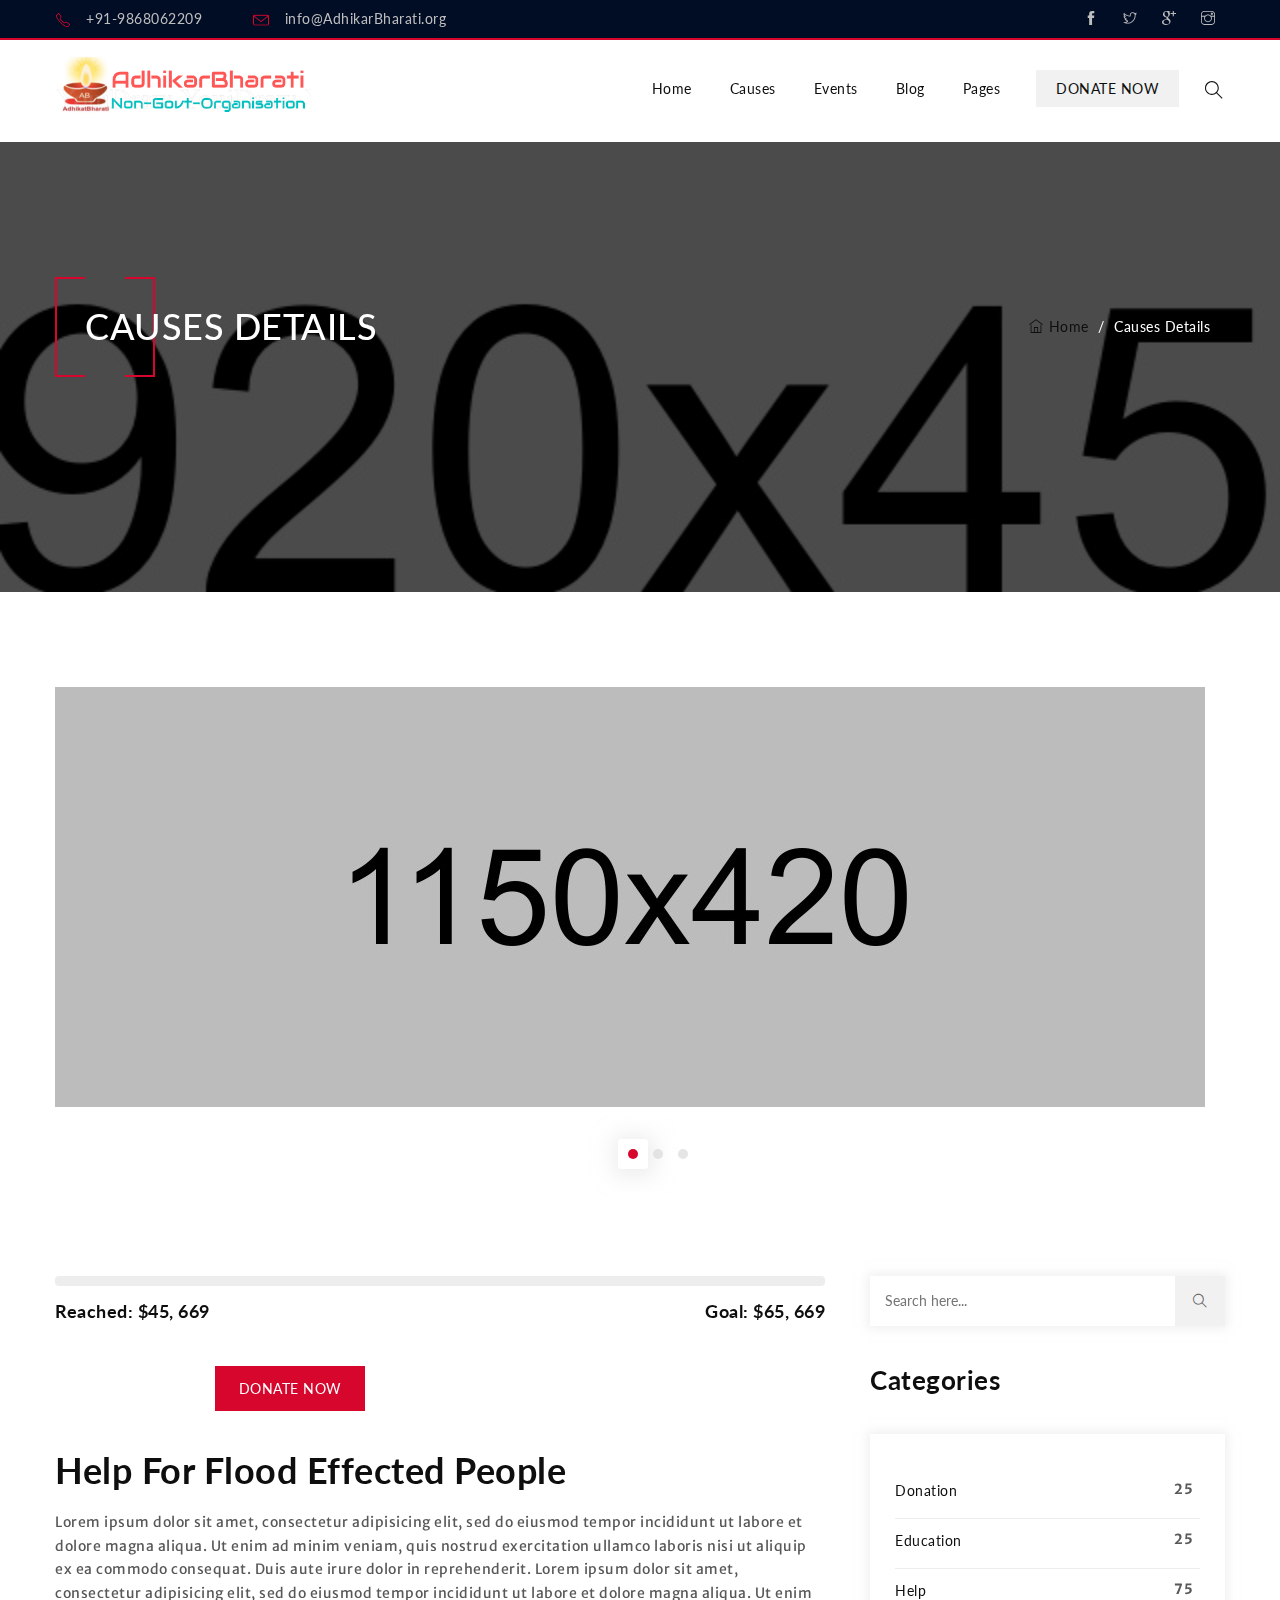
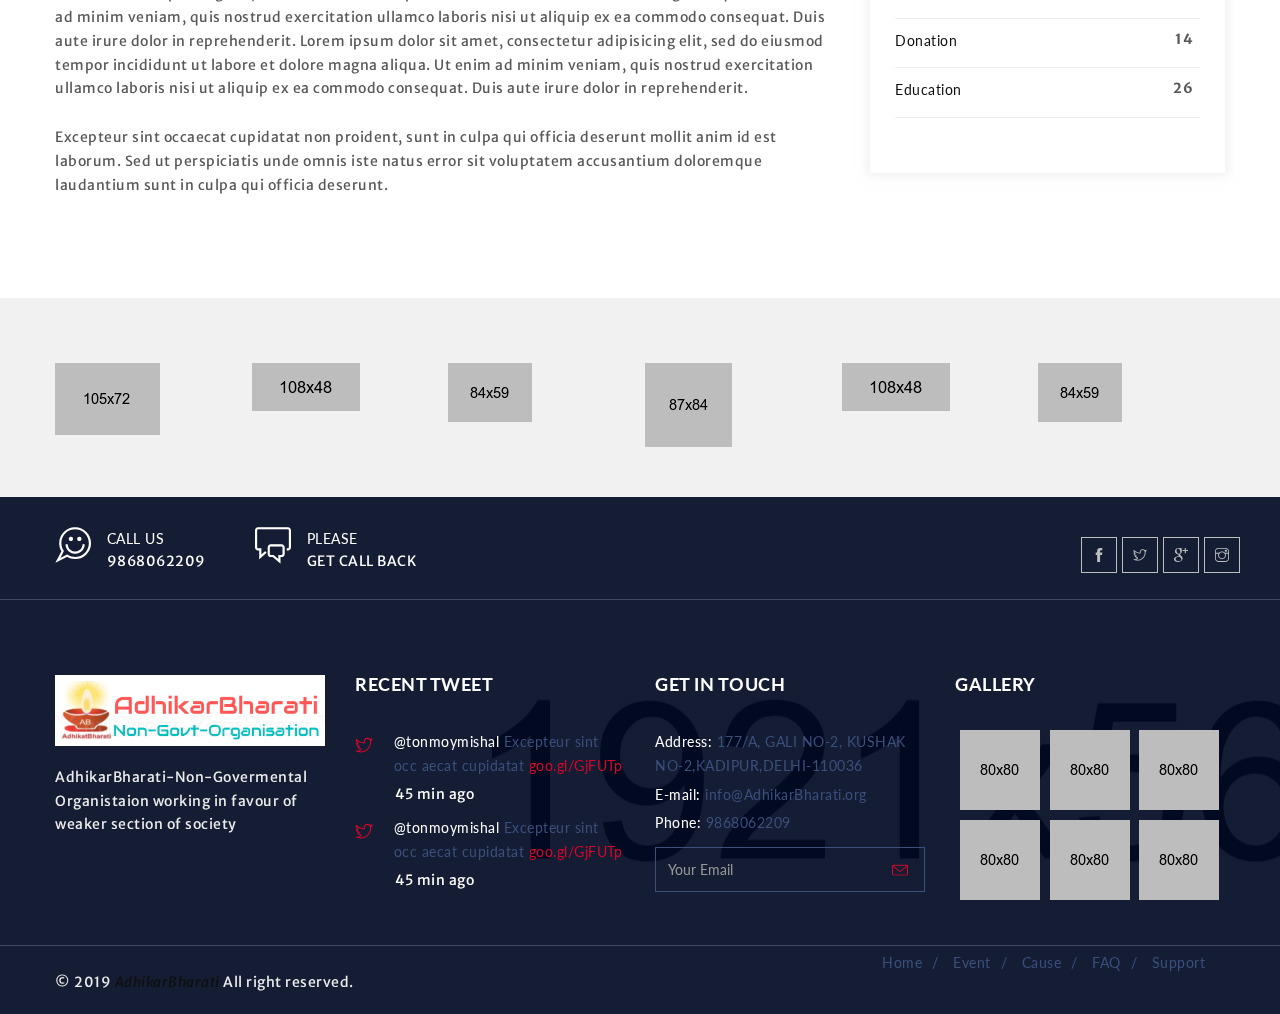
<file: cause-single.html>
<!DOCTYPE html>
<html lang="zxx">
<head>
	<meta charset="utf-8">
	<title>Cause single</title>
	<link rel="shortcut icon" href="assets/img/icon.png">

	<meta name="description" content="AdhikarBharati">

	<meta name="keywords" content="AdhikarBharati">

	<meta name="author" content="AdhikarBharati">

	<!-- Mobile Specific Meta -->
	<meta name="viewport" content="width=device-width, initial-scale=1">

	<!-- css-include -->

	<!-- boorstrap -->
	<link rel="stylesheet" type="text/css" href="assets/css/bootstrap.min.css">
	<!-- themify-icon.css -->
	<link rel="stylesheet" type="text/css" href="assets/css/themify-icons.css">
	<!-- owl-carousel -->
	<link rel="stylesheet" type="text/css" href="assets/css/owl.carousel.css">
	<!-- Video-min -->
	<link rel="stylesheet" type="text/css" href="assets/css/video.min.css">
	<!-- animate.css -->
	<link rel="stylesheet" type="text/css" href="assets/css/animate.css">
	<!-- REVOLUTION STYLE SHEETS -->
	<link rel="stylesheet" type="text/css" href="rev-slider/css/settings.css">
	<!-- REVOLUTION LAYERS STYLES -->
	<link rel="stylesheet" type="text/css" href="rev-slider/css/layers.css">
	<!-- REVOLUTION NAVIGATION STYLES -->
	<link rel="stylesheet" type="text/css" href="rev-slider/css/navigation.css">
	<!-- menu style -->
	<link rel="stylesheet" type="text/css" href="assets/css/menu.css">
	<!-- style -->
	<link rel="stylesheet" type="text/css" href="assets/css/style.css">
	<!-- responsive.css -->
	<link rel="stylesheet" type="text/css" href="assets/css/responsive.css">
</head>
<!-- /end of head -->

<body>
	<div id="preloader"></div>
	<!-- Start of Header
	============================================= -->
	<header>
		<div class="header-top-bg">
			<div class="container">
				<div class="row">
					<div class="header-top">
						<div class="head-top-info pull-left">
							<ul class="top-info">
								<li><img src="assets/img/call.png" alt="image">+91-9868062209</li>
								<li><img src="assets/img/inbox.png" alt="image">info@AdhikarBharati.org</li>
							</ul>
						</div>
						<!-- /head-top-info -->
						<div class="header-social pull-right">
							<div class="social">
								<ul class="social-list">
									<li><a href="#"><span class="ti-facebook"></span></a></li>
									<li><a href="#"><span class="ti-twitter"></span></a></li>
									<li><a href="#"><span class="ti-google"></span></a></li>
									<li><a href="#"><span class="ti-instagram"></span></a></li>
								</ul>
							</div>
						</div>
						<!-- /header-social -->
					</div><!-- /header-top -->
				</div><!-- /row -->
			</div><!-- /container -->
		</div>
		<div class="menu-bar">
			<div class="container">
				<div class="row">
					<nav class="navbar">
						<!-- Brand and toggle get grouped for better mobile display -->
						<div class="navbar-header">
							<a class="navbar-brand" href="index.html"><img src="assets/img/logo.png" alt="image"></a>
						</div>

						<!-- Collect the nav links, forms, and other content for toggling -->
						<div class="collapse navbar-collapse" id="bs-example-navbar-collapse-1">
							<ul class="nav navbar-nav navbar-right">
								<li><a href="index.html">Home</a></li>
								<li><a href="cause.html">Causes</a>
									<ul class="menu-dropdown">
										<li><a href="cause.html">Causes</a></li>
										<li><a href="cause-single.html">Causes Details</a></li>
									</ul>
								</li>
								<li><a href="event.html">Events</a>
									<ul class="menu-dropdown">
										<li><a href="event.html">Events</a></li>
										<li><a href="event-single.html">Events Details</a></li>
									</ul>
								</li>
								<li><a href="blog-archive.html">Blog</a>
									<ul class="menu-dropdown">
										<li><a href="blog-archive.html">Blog Archive</a></li>
										<li><a href="blog-single.html">Blog Details</a></li>
									</ul>
								</li>
								<li><a href="#">Pages</a>
									<ul class="menu-dropdown">
										<li><a href="contact.html">Contact</a></li>
										<li><a href="404.html">404</a></li>
										<li><a href="about-us.html">About-us</a></li>
									</ul>
								</li>
							</ul>
						</div><!-- /.navbar-collapse -->
						<div class="home-donate donate-btn-1 text-uppercase">
							<a href="donation.html">donate now</a>
						</div>
						<div id="sb-search" class="sb-search " >
							    <form action="#" method="post">
								   <input class="sb-search-input " onkeyup="buttonUp();" placeholder="Enter Your Search Word..." type="search" value="" name="search" id="search">
								 <input class="sb-search-submit" type="submit"  value="">
								 <span class="sb-icon-search"><i class="ti-search"></i></span>
							    </form>
						</div>
					</nav>
					<div class="wrap">
						<!--MENU-->
						<div id="main-menu">
							<div class="menu-btn">
								<div class="menu-btn-line menu-btn-line-1"></div>
								<div class="menu-btn-line menu-btn-line-2"></div>
								<div class="menu-btn-line menu-btn-line-3"></div>
							</div>
							<div class="moduletable_menu">

								<ul class="nav menu">
									<li><a href="index.html">Home</a></li>
									<li><a href="about-us.html">About</a></li>
									<li><a href="blog-archive.html">Blog</a></li>
									<li><a href="blog-single.html">Blog Single</a></li>
									<li><a href="cause.html">Cause</a></li>
									<li><a href="cause-single.html">Cause Details</a></li>
									<li><a href="event.html">Event</a></li>
									<li><a href="event-single.html">Event Single</a></li>
									<li><a href="404.html">404</a></li>
									<li><a href="contact.html">Contacts</a></li>
								</ul>
							</div>
						</div>
						<!-- END menu -->
					</div><!--/wrap  -->
				</div><!--/row  -->
			</div><!--/container  -->
		</div><!--/menu-bar  -->
	</header>
	<!-- End of Header
	============================================= -->


	<!-- Start of page head section
	============================================= -->
	<section id="page-head" class="page-head-section">
		<div class="page-head-overlay">
			<div class="container">
				<div class="row">
					<div class="page-head-content">
						<div class="page-head-style">
							<img src="assets/img/page-head-style.png" alt="image">
						</div>
						<div class="page-head-title text-uppercase">
							<h2>causes details</h2>
						</div>
						<div class="page-breadcrumb">
							<ul class="breadcrumb">
								<li class="breadcrumb-item"><a href="index.html"><span class="mr5 ti-home"></span>Home</a></li>
								<li class="breadcrumb-item active">Causes Details</li>
							</ul>
						</div>
					</div>
				</div>
			</div>
		</div>
	</section>
	<!-- End of  page head section
	============================================= -->

	<!-- Start of Cause details page
	============================================= -->
	<section id="cause-details-content" class="cause-details-section">
		<div class="container">
			<div class="row section-content">
				<div class="cause-details">
					<div class="cause-details-slide">
						<img src="assets/img/cause-details-1.jpg" alt="image">
						<img src="assets/img/cause-details-2.jpg" alt="image">
						<img src="assets/img/cause-details-3.jpg" alt="image">
					</div>
				</div>
				<!-- / cause-details-->
				<div class="cause-details-content">
					<div class="row">
						<div class="col-sm-8">
							<div class="cause-goal mb40">
								<div class="progress">
									<div class="progress-bar wow Rx-width-85 animated animated" role="progressbar" data-wow-duration="0.5s" data-wow-delay=".5s" aria-valuenow="40" aria-valuemin="0" aria-valuemax="100" style="visibility: visible; animation-duration: 0.5s; animation-delay: 0.5s; animation-name: Rx-width-85;">
										<span>85%</span>
									</div>
								</div>
								<div class="count-reached-goal clearfix pb30 mt10">
									<div class="count-reached pull-left">
										<p>Reached:  $45, 669 </p>
									</div>
									<div class="count-reached pull-right">
										<p>Goal:  $65, 669 </p>
									</div>
								</div>
								<div class="donate-now-btn">
									<div class="donate-btn text-uppercase">
										<a href="donation.html">donate now</a>
									</div>
								</div>
							</div>
							<div class="cause-details-title">
								<div class="section-title-text mb20">
									<h2>Help For Flood Effected People</h2>
								</div>
								<div class="cause-details-text">
									<p>Lorem ipsum dolor sit amet, consectetur adipisicing elit, sed do eiusmod tempor incididunt ut labore et dolore magna aliqua. Ut enim ad minim veniam, quis nostrud exercitation ullamco laboris nisi ut aliquip ex ea commodo consequat. Duis aute irure dolor in reprehenderit.
										Lorem ipsum dolor sit amet, consectetur adipisicing elit, sed do eiusmod tempor incididunt ut labore et dolore magna aliqua. Ut enim ad minim veniam, quis nostrud exercitation ullamco laboris nisi ut aliquip ex ea commodo consequat. Duis aute irure dolor in reprehenderit.
										Lorem ipsum dolor sit amet, consectetur adipisicing elit, sed do eiusmod tempor incididunt ut labore et dolore magna aliqua. Ut enim ad minim veniam, quis nostrud exercitation ullamco laboris nisi ut aliquip ex ea commodo consequat. Duis aute irure dolor in reprehenderit.</p>
									</div>
									<div class="blog-details-text pt15 pb10">
										<p>Excepteur sint occaecat cupidatat non proident, sunt in culpa qui officia deserunt mollit anim id est laborum. Sed ut perspiciatis unde omnis iste natus error sit voluptatem accusantium doloremque laudantium sunt in culpa qui officia deserunt.</p>
									</div>
								</div>
							</div>
							<!-- /col-sm-8 -->
							<div class="col-sm-4">
								<div class="side-bar-content ml15">
									<div class="side-bar-search mb40">
										<form action="#" method="get">
											<input type="text" class="" placeholder="Search here...">
											<button type="submit"><span class="ti-search"></span></button>
										</form>
									</div>
									<!-- /side-bar-search -->
									<div class="category mb40">
										<div class="side-bar-title mb40">
											<h2 class="widgettitle">Categories</h2>
										</div>
										<!-- /title -->
										<div class="category-item">
											<ul class="category-item-list">
												<li><a href="#">Donation</a><span class="badge pull-right">25</span></li>
												<li><a href="#">Education</a><span class="badge pull-right">25</span></li>
												<li><a href="#">Help </a><span class="badge pull-right">75</span></li>
												<li><a href="#">Donation</a><span class="badge pull-right">14</span></li>
												<li><a href="#">Education</a><span class="badge pull-right">26</span></li>
											</ul>
										</div>
									</div>
									<!-- /category-item -->
								</div>
							</div>
							<!-- /col-md-4 -->
						</div>
					</div>
				</div>
			</div>
		</section>
	<!-- End of  of Cause details page
	============================================= -->

<!-- Start of partner section
	============================================= -->
	<section id="partner" class="partner-section">
		<div class="container">
			<div class="row">
				<div class="partner-section-slider">
					<div class="partner-pic">
						<a href=""><img src="assets/img/partner-1.png" alt="image"></a>
					</div>
					<div class="partner-pic">
						<a href=""><img src="assets/img/partner-2.png" alt="image"></a>
					</div>
					<div class="partner-pic">
						<a href=""><img src="assets/img/partner-3.png" alt="image"></a>
					</div>
					<div class="partner-pic">
						<a href=""><img src="assets/img/partner-4.png" alt="image"></a>
					</div>
					<div class="partner-pic">
						<a href=""><img src="assets/img/partner-2.png" alt="image"></a>
					</div>
					<div class="partner-pic">
						<a href=""><img src="assets/img/partner-3.png" alt="image"></a>
					</div>
					<div class="partner-pic">
						<a href=""><img src="assets/img/partner-4.png" alt="image"></a>
					</div>
					<div class="partner-pic">
						<a href=""><img src="assets/img/partner-2.png" alt="image"></a>
					</div>
					<div class="partner-pic">
						<a href=""><img src="assets/img/partner-4.png" alt="image"></a>
					</div>
					<div class="partner-pic">
						<a href=""><img src="assets/img/partner-1.png" alt="image"></a>
					</div>
				</div>
			</div>
		</div>
	</section>
	<!-- End of partner section
	============================================= -->

		<!-- Start of footer section
		============================================= -->
		<footer id="footer-section" class="footer-style">
			<div class="footer-overlay">
				<div class="footer-contact-content-1">
					<div class="container">
						<div class="row">
							<div class="footer-contact-content">
								<div class="row">
									<div class="col-sm-2 col-xs-5">
										<div class="footer-contact-info">
											<ul class="footer-contact-info-list">
												<li><span class="pull-left icon ti-comments-smiley"></span><span class="info-details text-uppercase">call us</span><p>9868062209</p></li>
											</ul>
										</div>
									</div>
									<div class="col-sm-3 col-xs-5">
										<div class="footer-contact-info">
											<ul class="footer-contact-info-list">
												<li><span class="pull-left icon ti-comments"></span><span class="info-details text-uppercase">PLEASE</span><p>GET CALL BACK</p></li>
											</ul>
										</div>
									</div>
									<div class="footer-social pull-right mt10">
										<div class="social">
											<ul class="social-list">
												<li><a href="#"><span class="ti-facebook"></span></a></li>
												<li><a href="#"><span class="ti-twitter"></span></a></li>
												<li><a href="#"><span class="ti-google"></span></a></li>
												<li><a href="#"><span class="ti-instagram"></span></a></li>
											</ul>
										</div>
									</div>
								</div>
							</div>
						</div>
					</div>
				</div>
				<!-- /footer-contact-1 -->

				<div class="footer-main-content">
					<div class="container">
						<div class="row">
							<div class="footer-main-content-area pt75">
								<div class="row">
									<div class="col-sm-3">
										<div class="footer-logo pb20">
											<a  href="index.html"><img src="assets/img/logo.png" alt="image"></a>
										</div>
										<div class="footer-text">
											<p>AdhikarBharati-Non-Govermental Organistaion working in favour of weaker section of society </p>
										</div>
										<div class="footer-text">
											<p></p>
										</div>
									</div>
									<!-- /col-sm-3 -->

									<div class="col-sm-3">
										<div class="footer-head-title text-uppercase pb35">
											<h2 class="widgettitle">RECENT TWEET</h2>
										</div>
										<!-- /title -->
										<div class="recent-tweet-list">
											<div class="tweet-icon pull-left mr20">
												<span class="red ti-twitter"></span>
											</div>
											<div class="tweet-text">
												<span class="name-tweet"><a class="" href="#">@tonmoymishal</a></span>
												<span class="tweet-content">Excepteur sint occ aecat cupidatat </span>
												<span class="red tweet-link"><a href="#">goo.gl/GjFUTp</a></span>
												<span class="tweet-time">45 min ago</span>
											</div>
										</div>
										<!-- /list -->

										<div class="recent-tweet-list mt10">
											<div class="tweet-icon pull-left mr20">
												<span class="red ti-twitter"></span>
											</div>
											<div class="tweet-text">
												<span class="name-tweet"><a class="" href="#">@tonmoymishal</a></span>
												<span class="tweet-content">Excepteur sint occ aecat cupidatat </span>
												<span class="red tweet-link"><a href="#">goo.gl/GjFUTp</a></span>
												<span class="tweet-time">45 min ago</span>
											</div>
										</div>
									</div>
									<!-- /col-sm-3 -->

									<div class="col-sm-3">
										<div class="footer-head-title text-uppercase pb35">
											<h2 class="widgettitle">GET IN TOUCH</h2>
										</div>
										<!-- /title -->
										<div class="touch-content">
											<div class="tweet-text">
												<span class="name-tweet">Address: </span>
												<span class="tweet-content">177/A, GALI NO-2, KUSHAK NO-2,KADIPUR,DELHI-110036</span>
											</div>
											<div class="tweet-text mt5">
												<span class="name-tweet">E-mail: </span>
												<span class="tweet-content">info@AdhikarBharati.org </span>
											</div>
											<div class="tweet-text mt5">
												<span class="name-tweet">Phone: </span>
												<span class="tweet-content">9868062209</span>
											</div>
											<div class="newsletter-form">
												<form action="#" method="get" class="nwsltter">
													<div class="form-group">
														<input type="email" name="email" placeholder="Your Email" class="form-control">
													</div>
												</form>
												<div class="submit-btn">
													<button type="submit" value="Submit"><img src="assets/img/inbox.png" alt="image"></button>
												</div>
											</div>
										</div>
									</div>
									<!-- /col-sm-3 -->

									<div class="col-sm-3">
										<div class="footer-head-title text-uppercase pb35">
											<h2 class="widgettitle">GALLERY</h2>
										</div>
										<div class="footer-gallery pb35">
											<ul class="footer-gallery">
												<li><a href="#"><img src="assets/img/g-1.png" alt="image"></a></li>
												<li><a href="#"><img src="assets/img/g-2.png" alt="image"></a></li>
												<li><a href="#"><img src="assets/img/g-3.png" alt="image"></a></li>
												<li><a href="#"><img src="assets/img/g-4.png" alt="image"></a></li>
												<li><a href="#"><img src="assets/img/g-5.png" alt="image"></a></li>
												<li><a href="#"><img src="assets/img/g-6.png" alt="image"></a></li>
											</ul>
										</div>
									</div>
									<!-- /col-sm-3 -->
								</div>
							</div>
						</div>
					</div>
				</div>
				<!-- /footer-main-content -->
				<div class="footer-menu">
					<div class="container">
						<div class="row">
							<div class="footer-menu-content">
								<div class="copy-right pull-left">
									<p>© 2019 <span class="red"><a href="https://AdhikarBharati.org/">AdhikarBharati</a> </span>All right reserved. </p>
								</div>
								<div class="footer-menu-list pull-right mt25">
									<ul class="menu-list">
										<li><a href="#">Home</a><span>/</span></li>
										<li><a href="#">Event</a><span>/</span></li>
										<li><a href="#">Cause</a><span>/</span></li>
										<li><a href="#">FAQ</a><span>/</span></li>
										<li><a href="#">Support</a><span></span></li>
									</ul>
								</div>
							</div>
						</div>
					</div>
				</div>
			</div>
		</footer>
		<!-- End of footer section
		============================================= -->
	<!-- js -->
	<script type="text/javascript" src="assets/js/jquery-2.1.4.min.js"></script>
	<script type="text/javascript" src="assets/js/bootstrap.min.js"></script>
	<script type="text/javascript" src="assets/js/owl.carousel.min.js"></script>
	<script type="text/javascript" src="assets/js/jquery.magnific-popup.min.js"></script>
	<script type="text/javascript" src="assets/js/waypoints.min.js"></script>
	<script type="text/javascript" src="assets/js/jquery.counterup.min.js"></script>
	<script type="text/javascript" src="assets/js/wow.min.js"></script>
	<script type="text/javascript">new WOW().init();</script>
	<script type="text/javascript" src="assets/js/circle-progress.js"></script>
		<!-- REVOLUTION JS FILES -->
	<script type="text/javascript" src="rev-slider/js/jquery.themepunch.tools.min.js"></script>
	<script type="text/javascript" src="rev-slider/js/jquery.themepunch.revolution.min.js"></script>

    <!-- SLIDER REVOLUTION 5.0 EXTENSIONS (Load Extensions only on Local File Systems !
    The following part can be removed on Server for On Demand Loading) -->

    <script type="text/javascript" src="rev-slider/js/revolution.extension.actions.min.js"></script>

    <script type="text/javascript" src="rev-slider/js/revolution.extension.layeranimation.min.js"></script>
    <script type="text/javascript" src="rev-slider/js/revolution.extension.navigation.min.js"></script>
    <script type="text/javascript" src="rev-slider/js/revolution.extension.parallax.min.js"></script>
    <script type="text/javascript" src="rev-slider/js/revolution.extension.slideanims.min.js"></script>
    <script type="text/javascript" src="rev-slider/js/revolution.extension.video.min.js"></script>
	<script type="text/javascript" src="assets/js/function.js"></script>
</body>
</html>
</file>
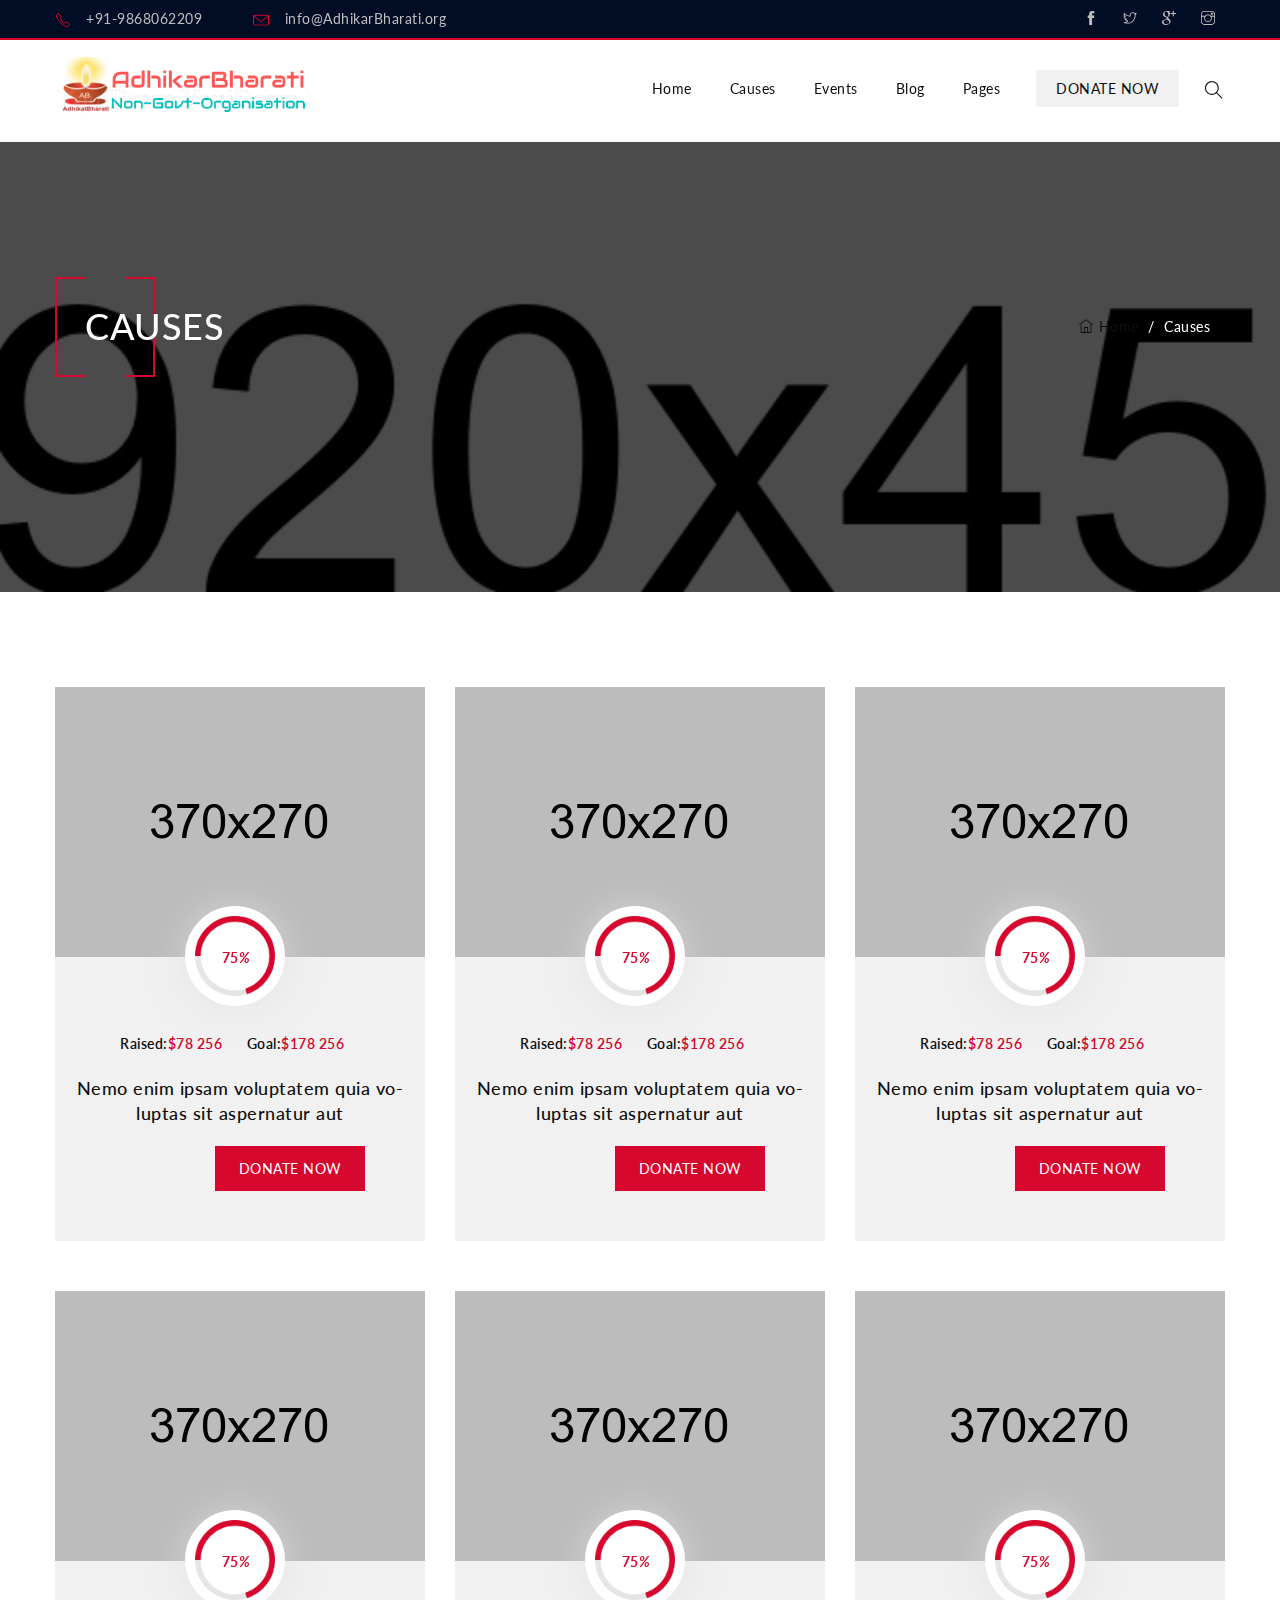
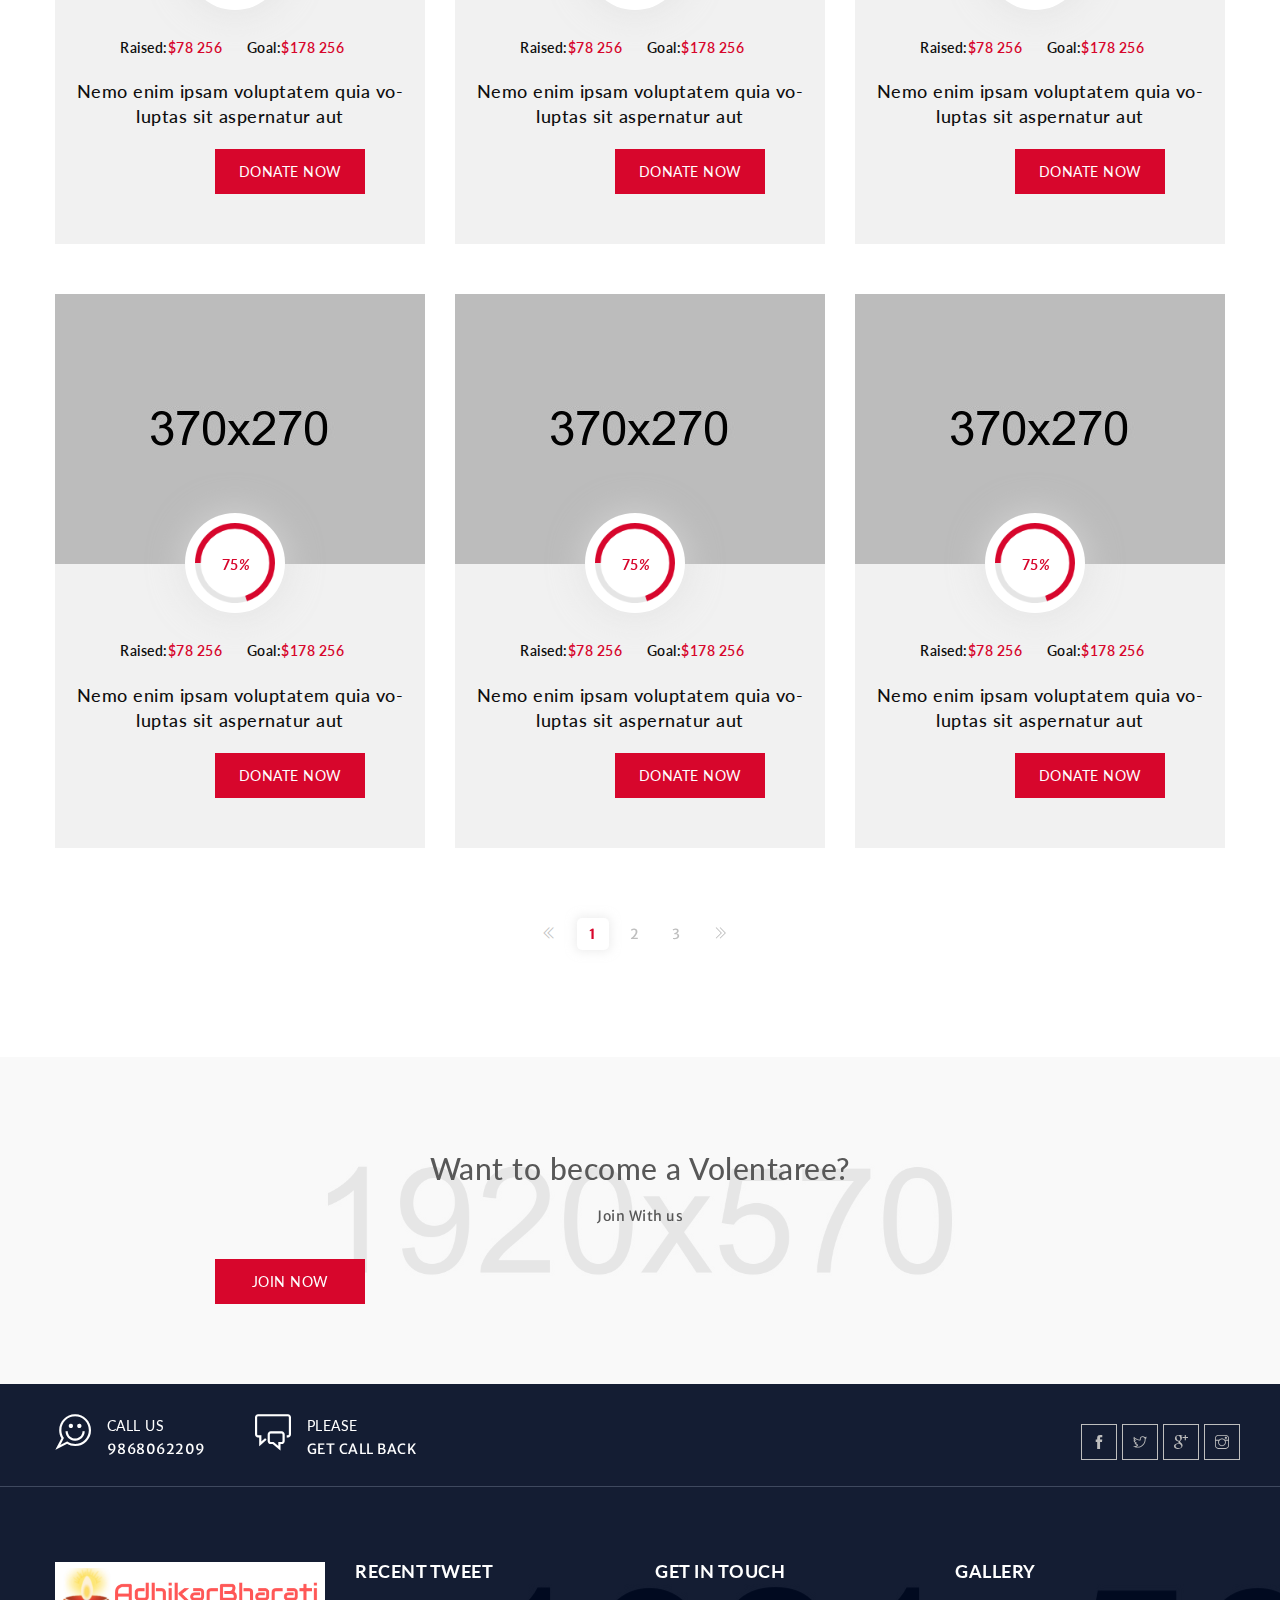
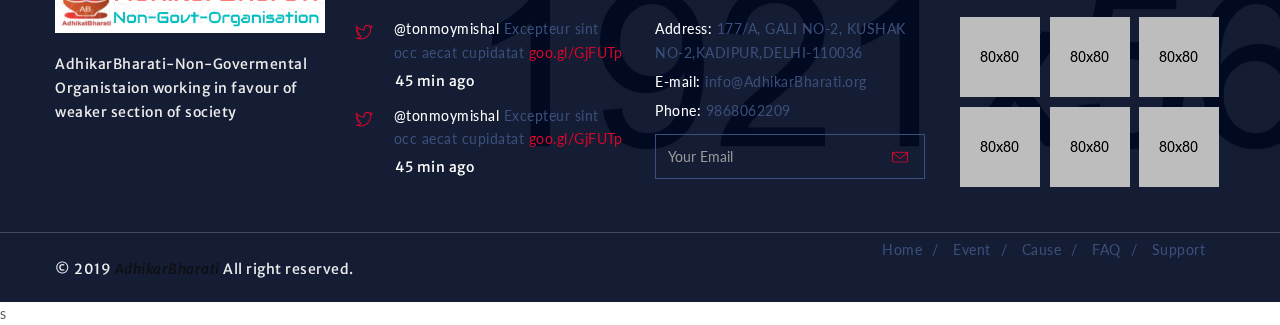
<file: cause.html>
<!DOCTYPE html>
<html lang="zxx">
<head>
	<meta charset="utf-8">
	<title>Cause</title>
	<link rel="shortcut icon" href="assets/img/icon.png">

	<meta name="description" content="AdhikarBharati">

	<meta name="keywords" content="AdhikarBharati">

	<meta name="author" content="AdhikarBharati">

	<!-- Mobile Specific Meta -->
	<meta name="viewport" content="width=device-width, initial-scale=1">

	<!-- css-include -->

	<!-- boorstrap -->
	<link rel="stylesheet" type="text/css" href="assets/css/bootstrap.min.css">
	<!-- themify-icon.css -->
	<link rel="stylesheet" type="text/css" href="assets/css/themify-icons.css">
	<!-- owl-carousel -->
	<link rel="stylesheet" type="text/css" href="assets/css/owl.carousel.css">
	<!-- Video-min -->
	<link rel="stylesheet" type="text/css" href="assets/css/video.min.css">
	<!-- animate.css -->
	<link rel="stylesheet" type="text/css" href="assets/css/animate.css">
	<!-- REVOLUTION STYLE SHEETS -->
	<link rel="stylesheet" type="text/css" href="rev-slider/css/settings.css">
	<!-- REVOLUTION LAYERS STYLES -->
	<link rel="stylesheet" type="text/css" href="rev-slider/css/layers.css">
	<!-- REVOLUTION NAVIGATION STYLES -->
	<link rel="stylesheet" type="text/css" href="rev-slider/css/navigation.css">
	<!-- menu style -->
	<link rel="stylesheet" type="text/css" href="assets/css/menu.css">
	<!-- style -->
	<link rel="stylesheet" type="text/css" href="assets/css/style.css">
	<!-- responsive.css -->
	<link rel="stylesheet" type="text/css" href="assets/css/responsive.css">
</head>
<!-- /end of head -->

<body>
	<div id="preloader"></div>
	<!-- Start of Header
	============================================= -->
	<header>
		<div class="header-top-bg">
			<div class="container">
				<div class="row">
					<div class="header-top">
						<div class="head-top-info pull-left">
							<ul class="top-info">
								<li><img src="assets/img/call.png" alt="image">+91-9868062209</li>
								<li><img src="assets/img/inbox.png" alt="image">info@AdhikarBharati.org</li>
							</ul>
						</div>
						<!-- /head-top-info -->
						<div class="header-social pull-right">
							<div class="social">
								<ul class="social-list">
									<li><a href="#"><span class="ti-facebook"></span></a></li>
									<li><a href="#"><span class="ti-twitter"></span></a></li>
									<li><a href="#"><span class="ti-google"></span></a></li>
									<li><a href="#"><span class="ti-instagram"></span></a></li>
								</ul>
							</div>
						</div>
						<!-- /header-social -->
					</div><!-- /header-top -->
				</div><!-- /row -->
			</div><!-- /container -->
		</div>
		<div class="menu-bar">
			<div class="container">
				<div class="row">
					<nav class="navbar">
						<!-- Brand and toggle get grouped for better mobile display -->
						<div class="navbar-header">
							<a class="navbar-brand" href="index.html"><img src="assets/img/logo.png" alt="image"></a>
						</div>

						<!-- Collect the nav links, forms, and other content for toggling -->
						<div class="collapse navbar-collapse" id="bs-example-navbar-collapse-1">
							<ul class="nav navbar-nav navbar-right">
								<li><a href="index.html">Home</a></li>
								<li><a href="cause.html">Causes</a>
									<ul class="menu-dropdown">
										<li><a href="cause.html">Causes</a></li>
										<li><a href="cause-single.html">Causes Details</a></li>
									</ul>
								</li>
								<li><a href="event.html">Events</a>
									<ul class="menu-dropdown">
										<li><a href="event.html">Events</a></li>
										<li><a href="event-single.html">Events Details</a></li>
									</ul>
								</li>
								<li><a href="blog-archive.html">Blog</a>
									<ul class="menu-dropdown">
										<li><a href="blog-archive.html">Blog Archive</a></li>
										<li><a href="blog-single.html">Blog Details</a></li>
									</ul>
								</li>
								<li><a href="#">Pages</a>
									<ul class="menu-dropdown">
										<li><a href="contact.html">Contact</a></li>
										<li><a href="404.html">404</a></li>
										<li><a href="about-us.html">About-us</a></li>
									</ul>
								</li>
							</ul>
						</div><!-- /.navbar-collapse -->
						<div class="home-donate donate-btn-1 text-uppercase">
							<a href="donation.html">donate now</a>
						</div>
						<div id="sb-search" class="sb-search " >
							    <form action="#" method="post">
								   <input class="sb-search-input " onkeyup="buttonUp();" placeholder="Enter Your Search Word..." type="search" value="" name="search" id="search">
								 <input class="sb-search-submit" type="submit"  value="">
								 <span class="sb-icon-search"><i class="ti-search"></i></span>
							    </form>
						</div>
					</nav>
					<div class="wrap">
						<!--MENU-->
						<div id="main-menu">
							<div class="menu-btn">
								<div class="menu-btn-line menu-btn-line-1"></div>
								<div class="menu-btn-line menu-btn-line-2"></div>
								<div class="menu-btn-line menu-btn-line-3"></div>
							</div>
							<div class="moduletable_menu">

								<ul class="nav menu">
									<li><a href="index.html">Home</a></li>
									<li><a href="about-us.html">About</a></li>
									<li><a href="blog-archive.html">Blog</a></li>
									<li><a href="blog-single.html">Blog Single</a></li>
									<li><a href="cause.html">Cause</a></li>
									<li><a href="cause-single.html">Cause Details</a></li>
									<li><a href="event.html">Event</a></li>
									<li><a href="event-single.html">Event Single</a></li>
									<li><a href="404.html">404</a></li>
									<li><a href="contact.html">Contacts</a></li>
								</ul>
							</div>
						</div>
						<!-- END menu -->
					</div><!--/wrap  -->
				</div><!--/row  -->
			</div><!--/container  -->
		</div><!--/menu-bar  -->
	</header>
	<!-- End of Header
	============================================= -->

	<!-- Start of page head section
	============================================= -->
	<section id="page-head" class="page-head-section">
		<div class="page-head-overlay">
			<div class="container">
				<div class="row">
					<div class="page-head-content">
						<div class="page-head-style">
							<img src="assets/img/page-head-style.png" alt="image">
						</div>
						<div class="page-head-title text-uppercase">
							<h2>causes</h2>
						</div>
						<div class="page-breadcrumb">
							<ul class="breadcrumb">
								<li class="breadcrumb-item"><a href="index.html"><span class="mr5 ti-home"></span>Home</a></li>
								<li class="breadcrumb-item active">Causes</li>
							</ul>
						</div>
					</div>
				</div>
			</div>
		</div>
	</section>
	<!-- End of  page head section
	============================================= -->

	<!-- Start of Causes page content
	============================================= -->
	<section id="causes-page-content" class="causes-page-section">
		<div class="container">
			<div class="row section-content">
				<div class="causes-page-item">
					<div class="causes-page-left-item">
						<div class="causes-item">
							<div class="row">
								<div class="col-sm-4">
									<div class="recent-causes-pic-text causes colmd4">
										<div class="recent-causes-pic">
											<img src="assets/img/cause-1.jpg" alt="image">
										</div>
										<!-- /img -->
										<div class="cause-text pt75 pb50">
											<div class="donate-piechart">
												<div class="second circle"><canvas width="100" height="100"></canvas><canvas width="80" height="80"></canvas>
													<strong>85<i>%</i></strong>
												</div>
											</div>
											<div class="gola-reach">
												<ul class="gola-reach-list">
													<li class="black">Raised:<span class="red">$78 256</span></li>
													<li class="black">Goal:<span class="red">$178 256</span></li>
												</ul>
											</div>
											<div class="cause-text-head pt15 pb20 p10">
												<h3><a href="#">Nemo enim ipsam voluptatem quia vo-luptas sit aspernatur aut </a> </h3>
											</div>
											<div class="donate-now-btn">
												<div class="donate-btn margin0 text-uppercase">
													<a href="donation.html">donate now</a>
												</div>
											</div>
										</div>
									</div>
								</div>
								<!-- /col-sm-4 -->

								<div class="col-sm-4">
									<div class="recent-causes-pic-text causes colmd4">
										<div class="recent-causes-pic">
											<img src="assets/img/cause-2.jpg" alt="image">
										</div>
										<!-- /img -->
										<div class="cause-text pt75 pb50">
											<div class="donate-piechart">
												<div class="second circle"><canvas width="100" height="100"></canvas><canvas width="80" height="80"></canvas>
													<strong>85<i>%</i></strong>
												</div>
											</div>
											<div class="gola-reach">
												<ul class="gola-reach-list">
													<li class="black">Raised:<span class="red">$78 256</span></li>
													<li class="black">Goal:<span class="red">$178 256</span></li>
												</ul>
											</div>
											<div class="cause-text-head pt15 pb20 p10">
												<h3><a href="#">Nemo enim ipsam voluptatem quia vo-luptas sit aspernatur aut </a> </h3>
											</div>
											<div class="donate-now-btn">
												<div class="donate-btn margin0 text-uppercase">
													<a href="donation.html">donate now</a>
												</div>
											</div>
										</div>
									</div>
								</div>
								<!-- /col-sm-4 -->


								<div class="col-sm-4">
									<div class="recent-causes-pic-text causes colmd4">
										<div class="recent-causes-pic">
											<img src="assets/img/cause-3.jpg" alt="image">
										</div>
										<!-- /img -->
										<div class="cause-text pt75 pb50">
											<div class="donate-piechart">
												<div class="second circle"><canvas width="100" height="100"></canvas><canvas width="80" height="80"></canvas>
													<strong>85<i>%</i></strong>
												</div>
											</div>
											<div class="gola-reach">
												<ul class="gola-reach-list">
													<li class="black">Raised:<span class="red">$78 256</span></li>
													<li class="black">Goal:<span class="red">$178 256</span></li>
												</ul>
											</div>
											<div class="cause-text-head pt15 pb20 p10">
												<h3><a href="#">Nemo enim ipsam voluptatem quia vo-luptas sit aspernatur aut </a> </h3>
											</div>
											<div class="donate-now-btn">
												<div class="donate-btn margin0 text-uppercase">
													<a href="donation.html">donate now</a>
												</div>
											</div>
										</div>
									</div>
								</div>
								<!-- /col-sm-4 -->


								<div class="col-sm-4">
									<div class="recent-causes-pic-text causes colmd4">
										<div class="recent-causes-pic">
											<img src="assets/img/cause-4.jpg" alt="image">
										</div>
										<!-- /img -->
										<div class="cause-text pt75 pb50">
											<div class="donate-piechart">
												<div class="second circle"><canvas width="100" height="100"></canvas><canvas width="80" height="80"></canvas>
													<strong>85<i>%</i></strong>
												</div>
											</div>
											<div class="gola-reach">
												<ul class="gola-reach-list">
													<li class="black">Raised:<span class="red">$78 256</span></li>
													<li class="black">Goal:<span class="red">$178 256</span></li>
												</ul>
											</div>
											<div class="cause-text-head pt15 pb20 p10">
												<h3><a href="#">Nemo enim ipsam voluptatem quia vo-luptas sit aspernatur aut </a> </h3>
											</div>
											<div class="donate-now-btn">
												<div class="donate-btn margin0 text-uppercase">
													<a href="donation.html">donate now</a>
												</div>
											</div>
										</div>
									</div>
								</div>
								<!-- /col-sm-4 -->


								<div class="col-sm-4">
									<div class="recent-causes-pic-text causes colmd4">
										<div class="recent-causes-pic">
											<img src="assets/img/cause-5.jpg" alt="image">
										</div>
										<!-- /img -->
										<div class="cause-text pt75 pb50">
											<div class="donate-piechart">
												<div class="second circle"><canvas width="100" height="100"></canvas><canvas width="80" height="80"></canvas>
													<strong>85<i>%</i></strong>
												</div>
											</div>
											<div class="gola-reach">
												<ul class="gola-reach-list">
													<li class="black">Raised:<span class="red">$78 256</span></li>
													<li class="black">Goal:<span class="red">$178 256</span></li>
												</ul>
											</div>
											<div class="cause-text-head pt15 pb20 p10">
												<h3><a href="#">Nemo enim ipsam voluptatem quia vo-luptas sit aspernatur aut </a> </h3>
											</div>
											<div class="donate-now-btn">
												<div class="donate-btn margin0 text-uppercase">
													<a href="donation.html">donate now</a>
												</div>
											</div>
										</div>
									</div>
								</div>
								<!-- /col-sm-4 -->


								<div class="col-sm-4">
									<div class="recent-causes-pic-text causes colmd4">
										<div class="recent-causes-pic">
											<img src="assets/img/cause-6.jpg" alt="image">
										</div>
										<!-- /img -->
										<div class="cause-text pt75 pb50">
											<div class="donate-piechart">
												<div class="second circle"><canvas width="100" height="100"></canvas><canvas width="80" height="80"></canvas>
													<strong>85<i>%</i></strong>
												</div>
											</div>
											<div class="gola-reach">
												<ul class="gola-reach-list">
													<li class="black">Raised:<span class="red">$78 256</span></li>
													<li class="black">Goal:<span class="red">$178 256</span></li>
												</ul>
											</div>
											<div class="cause-text-head pt15 pb20 p10">
												<h3><a href="#">Nemo enim ipsam voluptatem quia vo-luptas sit aspernatur aut </a> </h3>
											</div>
											<div class="donate-now-btn">
												<div class="donate-btn margin0 text-uppercase">
													<a href="donation.html">donate now</a>
												</div>
											</div>
										</div>
									</div>
								</div>
								<!-- /col-sm-4 -->


								<div class="col-sm-4">
									<div class="recent-causes-pic-text causes colmd4">
										<div class="recent-causes-pic">
											<img src="assets/img/cause-7.jpg" alt="image">
										</div>
										<!-- /img -->
										<div class="cause-text pt75 pb50">
											<div class="donate-piechart">
												<div class="second circle"><canvas width="100" height="100"></canvas><canvas width="80" height="80"></canvas>
													<strong>85<i>%</i></strong>
												</div>
											</div>
											<div class="gola-reach">
												<ul class="gola-reach-list">
													<li class="black">Raised:<span class="red">$78 256</span></li>
													<li class="black">Goal:<span class="red">$178 256</span></li>
												</ul>
											</div>
											<div class="cause-text-head pt15 pb20 p10">
												<h3><a href="#">Nemo enim ipsam voluptatem quia vo-luptas sit aspernatur aut </a> </h3>
											</div>
											<div class="donate-now-btn">
												<div class="donate-btn margin0 text-uppercase">
													<a href="donation.html">donate now</a>
												</div>
											</div>
										</div>
									</div>
								</div>
								<!-- /col-sm-4 -->


								<div class="col-sm-4">
									<div class="recent-causes-pic-text causes colmd4">
										<div class="recent-causes-pic">
											<img src="assets/img/cause-8.jpg" alt="image">
										</div>
										<!-- /img -->
										<div class="cause-text pt75 pb50">
											<div class="donate-piechart">
												<div class="second circle"><canvas width="100" height="100"></canvas><canvas width="80" height="80"></canvas>
													<strong>85<i>%</i></strong>
												</div>
											</div>
											<div class="gola-reach">
												<ul class="gola-reach-list">
													<li class="black">Raised:<span class="red">$78 256</span></li>
													<li class="black">Goal:<span class="red">$178 256</span></li>
												</ul>
											</div>
											<div class="cause-text-head pt15 pb20 p10">
												<h3><a href="#">Nemo enim ipsam voluptatem quia vo-luptas sit aspernatur aut </a> </h3>
											</div>
											<div class="donate-now-btn">
												<div class="donate-btn margin0 text-uppercase">
													<a href="donation.html">donate now</a>
												</div>
											</div>
										</div>
									</div>
								</div>
								<!-- /col-sm-4 -->


								<div class="col-sm-4">
									<div class="recent-causes-pic-text causes colmd4">
										<div class="recent-causes-pic">
											<img src="assets/img/cause-9.jpg" alt="image">
										</div>
										<!-- /img -->
										<div class="cause-text pt75 pb50">
											<div class="donate-piechart">
												<div class="second circle"><canvas width="100" height="100"></canvas><canvas width="80" height="80"></canvas>
													<strong>85<i>%</i></strong>
												</div>
											</div>
											<div class="gola-reach">
												<ul class="gola-reach-list">
													<li class="black">Raised:<span class="red">$78 256</span></li>
													<li class="black">Goal:<span class="red">$178 256</span></li>
												</ul>
											</div>
											<div class="cause-text-head pt15 pb20 p10">
												<h3><a href="#">Nemo enim ipsam voluptatem quia vo-luptas sit aspernatur aut </a> </h3>
											</div>
											<div class="donate-now-btn">
												<div class="donate-btn margin0 text-uppercase">
													<a href="donation.html">donate now</a>
												</div>
											</div>
										</div>
									</div>
								</div>
								<!-- /col-sm-4 -->

							</div>
						</div>
						<!-- /product-shop-item -->
					</div>
					<!-- /shop-page-left-item -->
				</div>
				<!-- /shop-page-item -->
				<div class="blog-pagination text-center">
					<ul class="pagination">
						<li><a href="#"><span class="ti-angle-double-left"></span></a></li>
						<li class="active"><a href="#">1</a></li>
						<li><a href="#">2</a></li>
						<li><a href="#">3</a></li>
						<li><a href="#"><span class="ti-angle-double-right"></span></a></li>
					</ul>
				</div>
			</div>
			<!-- /section-conetent -->
		</div>
		<!-- /container -->
	</section>

	<!-- End of cause page content
	============================================= -->

	<!-- Start of become a volentaree
	============================================= -->
	<section id="become-a-volentaree" class="become-a-volentaree-section">
		<div class="overlay">
			<div class="container">
				<div class="row section-content text-center">
					<div class="become-head pb20">
						<h2 class="mb20">Want to become a Volentaree?</h2>
						<p>Join With us</p>
					</div>
					<div class="donate-btn margin0 text-uppercase">
						<a href="#">join now</a>
					</div>
				</div>
			</div>
		</div>
	</section>
	<!-- End of become a volentaree
	============================================= -->


		<!-- Start of footer section
		============================================= -->
		<footer id="footer-section" class="footer-style">
			<div class="footer-overlay">
				<div class="footer-contact-content-1">
					<div class="container">
						<div class="row">
							<div class="footer-contact-content">
								<div class="row">
									<div class="col-sm-2 col-xs-5">
										<div class="footer-contact-info">
											<ul class="footer-contact-info-list">
												<li><span class="pull-left icon ti-comments-smiley"></span><span class="info-details text-uppercase">call us</span><p>9868062209</p></li>
											</ul>
										</div>
									</div>
									<div class="col-sm-3 col-xs-5">
										<div class="footer-contact-info">
											<ul class="footer-contact-info-list">
												<li><span class="pull-left icon ti-comments"></span><span class="info-details text-uppercase">PLEASE</span><p>GET CALL BACK</p></li>
											</ul>
										</div>
									</div>
									<div class="footer-social pull-right mt10">
										<div class="social">
											<ul class="social-list">
												<li><a href="#"><span class="ti-facebook"></span></a></li>
												<li><a href="#"><span class="ti-twitter"></span></a></li>
												<li><a href="#"><span class="ti-google"></span></a></li>
												<li><a href="#"><span class="ti-instagram"></span></a></li>
											</ul>
										</div>
									</div>
								</div>
							</div>
						</div>
					</div>
				</div>
				<!-- /footer-contact-1 -->

				<div class="footer-main-content">
					<div class="container">
						<div class="row">
							<div class="footer-main-content-area pt75">
								<div class="row">
									<div class="col-sm-3">
										<div class="footer-logo pb20">
											<a  href="index.html"><img src="assets/img/logo.png" alt="image"></a>
										</div>
										<div class="footer-text">
											<p>AdhikarBharati-Non-Govermental Organistaion working in favour of weaker section of society </p>
										</div>
										<div class="footer-text">
											<p></p>
										</div>
									</div>
									<!-- /col-sm-3 -->

									<div class="col-sm-3">
										<div class="footer-head-title text-uppercase pb35">
											<h2 class="widgettitle">RECENT TWEET</h2>
										</div>
										<!-- /title -->
										<div class="recent-tweet-list">
											<div class="tweet-icon pull-left mr20">
												<span class="red ti-twitter"></span>
											</div>
											<div class="tweet-text">
												<span class="name-tweet"><a class="" href="#">@tonmoymishal</a></span>
												<span class="tweet-content">Excepteur sint occ aecat cupidatat </span>
												<span class="red tweet-link"><a href="#">goo.gl/GjFUTp</a></span>
												<span class="tweet-time">45 min ago</span>
											</div>
										</div>
										<!-- /list -->

										<div class="recent-tweet-list mt10">
											<div class="tweet-icon pull-left mr20">
												<span class="red ti-twitter"></span>
											</div>
											<div class="tweet-text">
												<span class="name-tweet"><a class="" href="#">@tonmoymishal</a></span>
												<span class="tweet-content">Excepteur sint occ aecat cupidatat </span>
												<span class="red tweet-link"><a href="#">goo.gl/GjFUTp</a></span>
												<span class="tweet-time">45 min ago</span>
											</div>
										</div>
									</div>
									<!-- /col-sm-3 -->

									<div class="col-sm-3">
										<div class="footer-head-title text-uppercase pb35">
											<h2 class="widgettitle">GET IN TOUCH</h2>
										</div>
										<!-- /title -->
										<div class="touch-content">
											<div class="tweet-text">
												<span class="name-tweet">Address: </span>
												<span class="tweet-content">177/A, GALI NO-2, KUSHAK NO-2,KADIPUR,DELHI-110036</span>
											</div>
											<div class="tweet-text mt5">
												<span class="name-tweet">E-mail: </span>
												<span class="tweet-content">info@AdhikarBharati.org </span>
											</div>
											<div class="tweet-text mt5">
												<span class="name-tweet">Phone: </span>
												<span class="tweet-content">9868062209</span>
											</div>
											<div class="newsletter-form">
												<form action="#" method="get" class="nwsltter">
													<div class="form-group">
														<input type="email" name="email" placeholder="Your Email" class="form-control">
													</div>
												</form>
												<div class="submit-btn">
													<button type="submit" value="Submit"><img src="assets/img/inbox.png" alt="image"></button>
												</div>
											</div>
										</div>
									</div>
									<!-- /col-sm-3 -->

									<div class="col-sm-3">
										<div class="footer-head-title text-uppercase pb35">
											<h2 class="widgettitle">GALLERY</h2>
										</div>
										<div class="footer-gallery pb35">
											<ul class="footer-gallery">
												<li><a href="#"><img src="assets/img/g-1.png" alt="image"></a></li>
												<li><a href="#"><img src="assets/img/g-2.png" alt="image"></a></li>
												<li><a href="#"><img src="assets/img/g-3.png" alt="image"></a></li>
												<li><a href="#"><img src="assets/img/g-4.png" alt="image"></a></li>
												<li><a href="#"><img src="assets/img/g-5.png" alt="image"></a></li>
												<li><a href="#"><img src="assets/img/g-6.png" alt="image"></a></li>
											</ul>
										</div>
									</div>
									<!-- /col-sm-3 -->
								</div>
							</div>
						</div>
					</div>
				</div>
				<!-- /footer-main-content -->
				<div class="footer-menu">
					<div class="container">
						<div class="row">
							<div class="footer-menu-content">
								<div class="copy-right pull-left">
									<p>© 2019 <span class="red"><a href="https://AdhikarBharati.org/">AdhikarBharati</a> </span>All right reserved. </p>
								</div>
								<div class="footer-menu-list pull-right mt25">
									<ul class="menu-list">
										<li><a href="#">Home</a><span>/</span></li>
										<li><a href="#">Event</a><span>/</span></li>
										<li><a href="#">Cause</a><span>/</span></li>
										<li><a href="#">FAQ</a><span>/</span></li>
										<li><a href="#">Support</a><span></span></li>
									</ul>
								</div>
							</div>
						</div>
					</div>
				</div>
			</div>
		</footer>
		<!-- End of footer section
		============================================= -->

	<!-- js -->
	<script type="text/javascript" src="assets/js/jquery-2.1.4.min.js"></script>
	<script type="text/javascript" src="assets/js/bootstrap.min.js"></script>
	<script type="text/javascript" src="assets/js/owl.carousel.min.js"></script>
	<script type="text/javascript" src="assets/js/jquery.magnific-popup.min.js"></script>
	<script type="text/javascript" src="assets/js/waypoints.min.js"></script>
	<script type="text/javascript" src="assets/js/jquery.counterup.min.js"></script>
	<script type="text/javascript" src="assets/js/wow.min.js"></script>
	<script type="text/javascript">new WOW().init();</script>
	<script type="text/javascript" src="assets/js/circle-progress.js"></script>
		<!-- REVOLUTION JS FILES -->
	<script type="text/javascript" src="rev-slider/js/jquery.themepunch.tools.min.js"></script>
	<script type="text/javascript" src="rev-slider/js/jquery.themepunch.revolution.min.js"></script>

    <!-- SLIDER REVOLUTION 5.0 EXTENSIONS (Load Extensions only on Local File Systems !
    The following part can be removed on Server for On Demand Loading) -->

    <script type="text/javascript" src="rev-slider/js/revolution.extension.actions.min.js"></script>

    <script type="text/javascript" src="rev-slider/js/revolution.extension.layeranimation.min.js"></script>
    <script type="text/javascript" src="rev-slider/js/revolution.extension.navigation.min.js"></script>
    <script type="text/javascript" src="rev-slider/js/revolution.extension.parallax.min.js"></script>
    <script type="text/javascript" src="rev-slider/js/revolution.extension.slideanims.min.js"></script>
    <script type="text/javascript" src="rev-slider/js/revolution.extension.video.min.js"></script>
	<script type="text/javascript" src="assets/js/function.js"></script>s
</body>
</html>
</file>
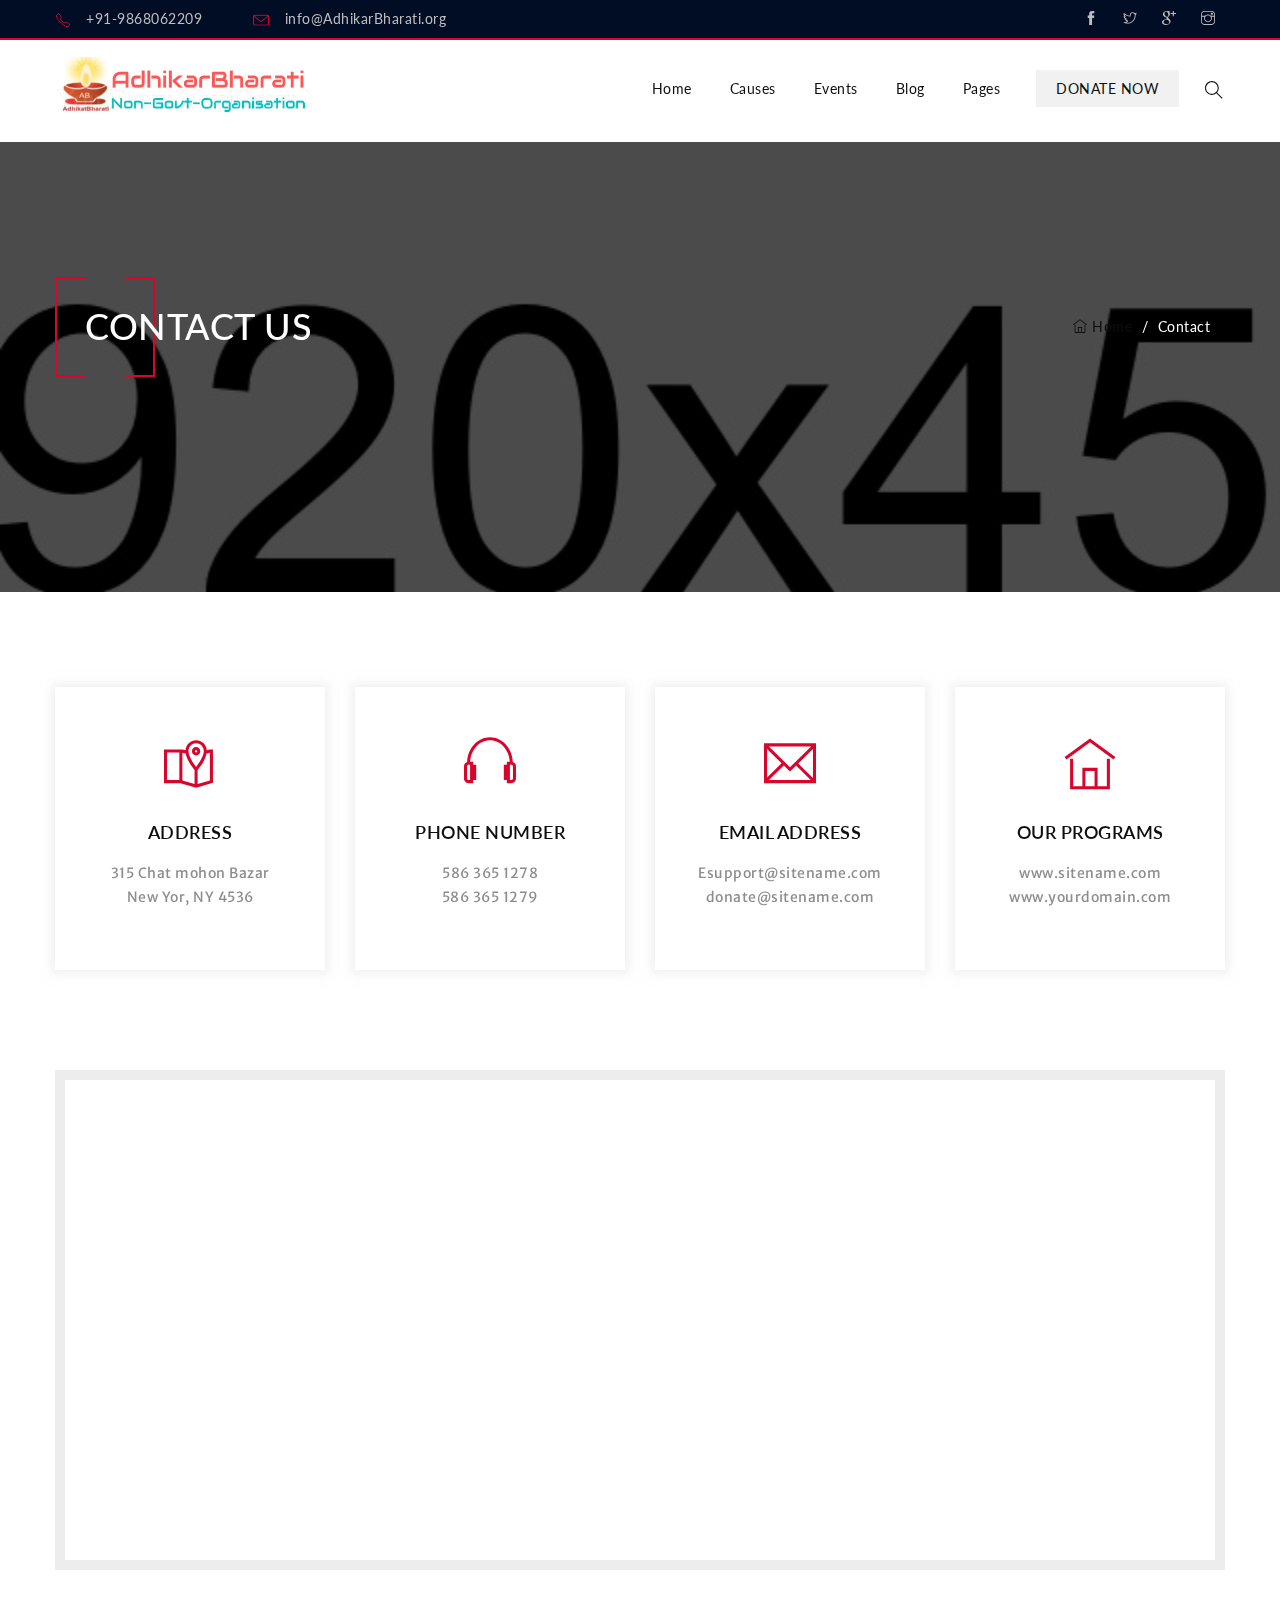
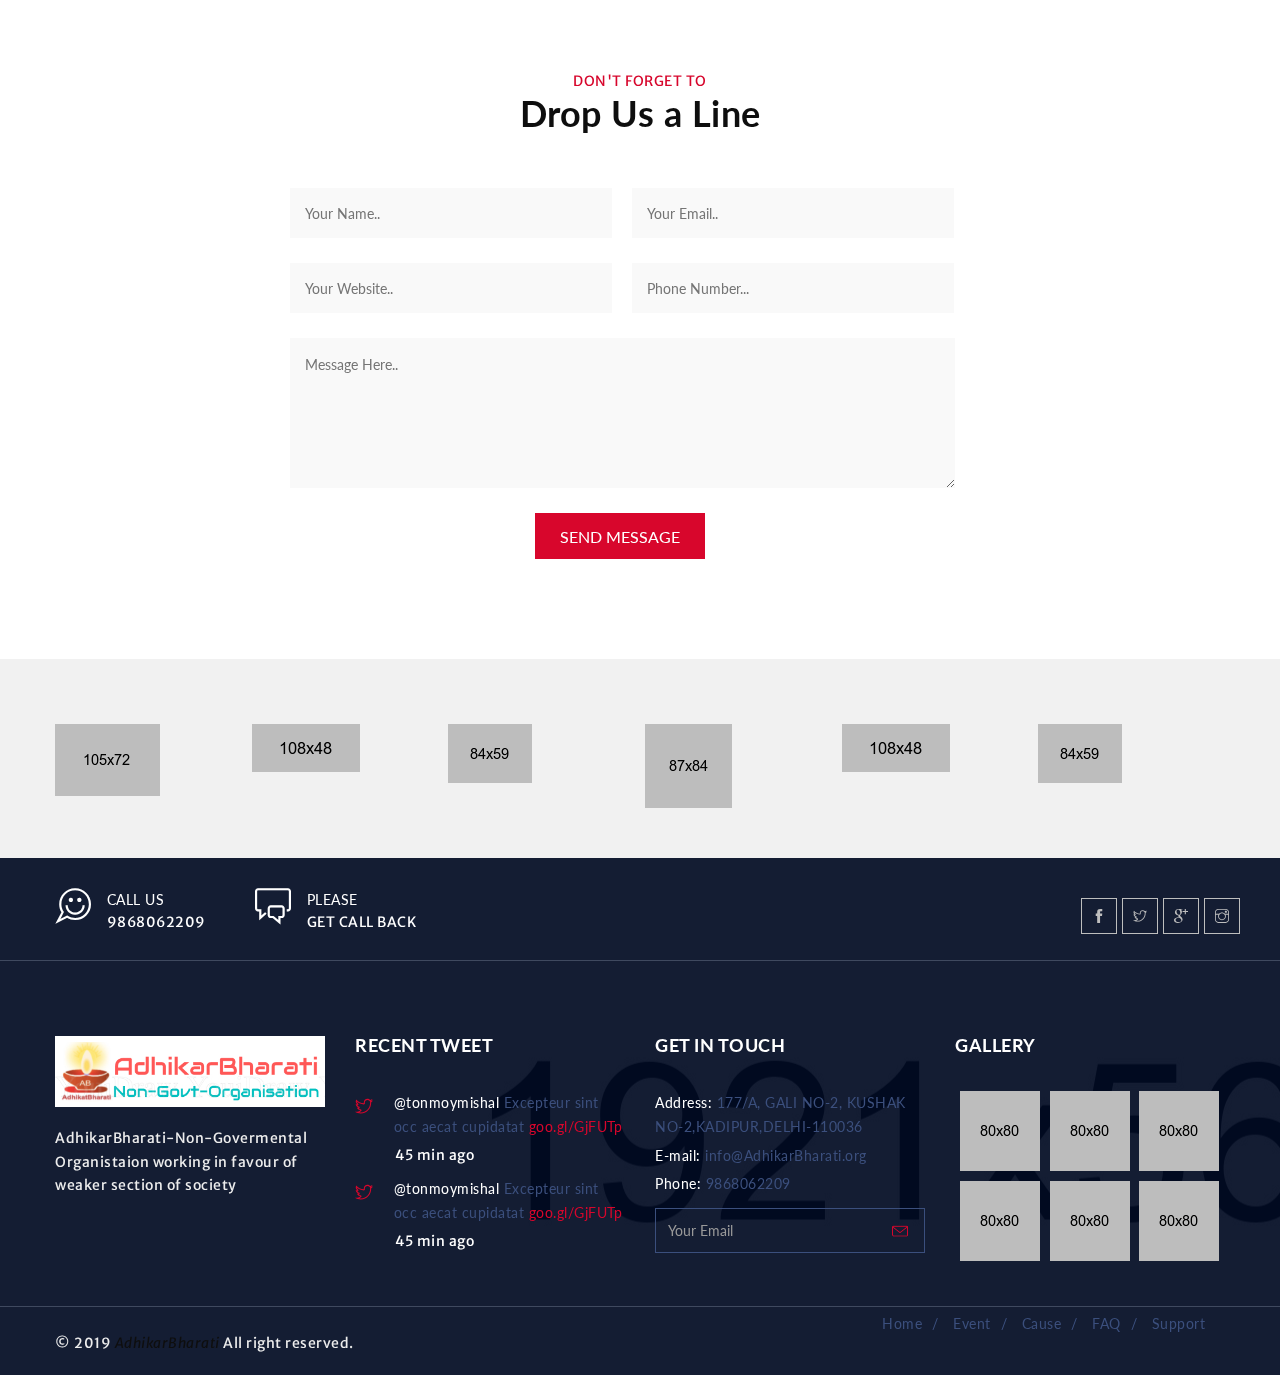
<file: contact.html>
<!DOCTYPE html>
<html lang="zxx">
<head>
	<meta charset="utf-8">
	<title>contact</title>
	<link rel="shortcut icon" href="assets/img/icon.png">

	<meta name="description" content="AdhikarBharati">

	<meta name="keywords" content="AdhikarBharati">

	<meta name="author" content="AdhikarBharati">

	<!-- Mobile Specific Meta -->
	<meta name="viewport" content="width=device-width, initial-scale=1">

	<!-- css-include -->

	<!-- boorstrap -->
	<link rel="stylesheet" type="text/css" href="assets/css/bootstrap.min.css">
	<!-- themify-icon.css -->
	<link rel="stylesheet" type="text/css" href="assets/css/themify-icons.css">
	<!-- owl-carousel -->
	<link rel="stylesheet" type="text/css" href="assets/css/owl.carousel.css">
	<!-- Video-min -->
	<link rel="stylesheet" type="text/css" href="assets/css/video.min.css">
	<!-- animate.css -->
	<link rel="stylesheet" type="text/css" href="assets/css/animate.css">
	<!-- REVOLUTION STYLE SHEETS -->
	<link rel="stylesheet" type="text/css" href="rev-slider/css/settings.css">
	<!-- REVOLUTION LAYERS STYLES -->
	<link rel="stylesheet" type="text/css" href="rev-slider/css/layers.css">
	<!-- REVOLUTION NAVIGATION STYLES -->
	<link rel="stylesheet" type="text/css" href="rev-slider/css/navigation.css">
	<!-- menu style -->
	<link rel="stylesheet" type="text/css" href="assets/css/menu.css">
	<!-- style -->
	<link rel="stylesheet" type="text/css" href="assets/css/style.css">
	<!-- responsive.css -->
	<link rel="stylesheet" type="text/css" href="assets/css/responsive.css">
</head>
<!-- /end of head -->

<body>
	<div id="preloader"></div>
	<!-- Start of Header
	============================================= -->
	<header>
		<div class="header-top-bg">
			<div class="container">
				<div class="row">
					<div class="header-top">
						<div class="head-top-info pull-left">
							<ul class="top-info">
								<li><img src="assets/img/call.png" alt="image">+91-9868062209</li>
								<li><img src="assets/img/inbox.png" alt="image">info@AdhikarBharati.org</li>
							</ul>
						</div>
						<!-- /head-top-info -->
						<div class="header-social pull-right">
							<div class="social">
								<ul class="social-list">
									<li><a href="#"><span class="ti-facebook"></span></a></li>
									<li><a href="#"><span class="ti-twitter"></span></a></li>
									<li><a href="#"><span class="ti-google"></span></a></li>
									<li><a href="#"><span class="ti-instagram"></span></a></li>
								</ul>
							</div>
						</div>
						<!-- /header-social -->
					</div><!-- /header-top -->
				</div><!-- /row -->
			</div><!-- /container -->
		</div>
		<div class="menu-bar">
			<div class="container">
				<div class="row">
					<nav class="navbar">
						<!-- Brand and toggle get grouped for better mobile display -->
						<div class="navbar-header">
							<a class="navbar-brand" href="index.html"><img src="assets/img/logo.png" alt="image"></a>
						</div>

						<!-- Collect the nav links, forms, and other content for toggling -->
						<div class="collapse navbar-collapse" id="bs-example-navbar-collapse-1">
							<ul class="nav navbar-nav navbar-right">
								<li><a href="index.html">Home</a></li>
								<li><a href="cause.html">Causes</a>
									<ul class="menu-dropdown">
										<li><a href="cause.html">Causes</a></li>
										<li><a href="cause-single.html">Causes Details</a></li>
									</ul>
								</li>
								<li><a href="event.html">Events</a>
									<ul class="menu-dropdown">
										<li><a href="event.html">Events</a></li>
										<li><a href="event-single.html">Events Details</a></li>
									</ul>
								</li>
								<li><a href="blog-archive.html">Blog</a>
									<ul class="menu-dropdown">
										<li><a href="blog-archive.html">Blog Archive</a></li>
										<li><a href="blog-single.html">Blog Details</a></li>
									</ul>
								</li>
								<li><a href="#">Pages</a>
									<ul class="menu-dropdown">
										<li><a href="contact.html">Contact</a></li>
										<li><a href="404.html">404</a></li>
										<li><a href="about-us.html">About-us</a></li>
									</ul>
								</li>
							</ul>
						</div><!-- /.navbar-collapse -->
						<div class="home-donate donate-btn-1 text-uppercase">
							<a href="donation.html">donate now</a>
						</div>
						<div id="sb-search" class="sb-search " >
							    <form action="#" method="post">
								   <input class="sb-search-input " onkeyup="buttonUp();" placeholder="Enter Your Search Word..." type="search" value="" name="search" id="search">
								 <input class="sb-search-submit" type="submit"  value="">
								 <span class="sb-icon-search"><i class="ti-search"></i></span>
							    </form>
						</div>
					</nav>
					<div class="wrap">
						<!--MENU-->
						<div id="main-menu">
							<div class="menu-btn">
								<div class="menu-btn-line menu-btn-line-1"></div>
								<div class="menu-btn-line menu-btn-line-2"></div>
								<div class="menu-btn-line menu-btn-line-3"></div>
							</div>
							<div class="moduletable_menu">

								<ul class="nav menu">
									<li><a href="index.html">Home</a></li>
									<li><a href="about-us.html">About</a></li>
									<li><a href="blog-archive.html">Blog</a></li>
									<li><a href="blog-single.html">Blog Single</a></li>
									<li><a href="cause.html">Cause</a></li>
									<li><a href="cause-single.html">Cause Details</a></li>
									<li><a href="event.html">Event</a></li>
									<li><a href="event-single.html">Event Single</a></li>
									<li><a href="404.html">404</a></li>
									<li><a href="contact.html">Contacts</a></li>
								</ul>
							</div>
						</div>
						<!-- END menu -->
					</div><!--/wrap  -->
				</div><!--/row  -->
			</div><!--/container  -->
		</div><!--/menu-bar  -->
	</header>
	<!-- End of Header
	============================================= -->


	<!-- Start of page head section
	============================================= -->
	<section id="page-head" class="page-head-section">
		<div class="page-head-overlay">
			<div class="container">
				<div class="row">
					<div class="page-head-content">
						<div class="page-head-style">
							<img src="assets/img/page-head-style.png" alt="image">
						</div>
						<div class="page-head-title text-uppercase">
							<h2>Contact us</h2>
						</div>
						<div class="page-breadcrumb">
							<ul class="breadcrumb">
								<li class="breadcrumb-item"><a href="index.html"><span class="mr5 ti-home"></span>Home</a></li>
								<li class="breadcrumb-item active">Contact</li>
							</ul>
						</div>
					</div>
				</div>
			</div>
		</div>
	</section>
	<!-- End of  page head section
	============================================= -->

	<!-- Start of contact page section
	============================================= -->
	<section id="contact-us" class="contact-us-section">
		<div class="container">
			<div class="row section-content">
				<div class="contact-us-section-content">

					<div class="way-help-section-content">
						<div class="row">
							<div class="col-md-3 col-sm-6">
								<div class="way-help-pic-text text-center colmd3">
									<div class="way-help-pic pb30">
										<span class="ti-map-alt"></span>
									</div>
									<!-- /img -->
									<div class="way-help-text">
										<div class="way-help-head pb20 text-uppercase">
											<h3 class="black">address</h3>
										</div>
										<div class="way-help-text-content">
											<p>315 Chat mohon Bazar <br>
												New Yor, NY 4536
											</p>
										</div>
									</div>
									<!-- /text -->
								</div>
							</div>
							<!-- /col-sm-3 -->

							<div class="col-md-3 col-sm-6">
								<div class="way-help-pic-text text-center colmd3">
									<div class="way-help-pic pb30">
										<span class="ti-headphone"></span>
									</div>
									<!-- /img -->
									<div class="way-help-text">
										<div class="way-help-head pb20 text-uppercase">
											<h3 class="black">PHONE NUMBER</h3>
										</div>
										<div class="way-help-text-content">
											<p>586 365 1278<br>586 365 1279</p>
										</div>
									</div>
									<!-- /text -->
								</div>
							</div>
							<!-- /col-sm-3 -->

							<div class="col-md-3 col-sm-6">
								<div class="way-help-pic-text text-center colmd3">
									<div class="way-help-pic pb30">
										<span class="ti-email"></span>
									</div>
									<!-- /img -->
									<div class="way-help-text">
										<div class="way-help-head pb20 text-uppercase">
											<h3 class="black">EMAIL ADDRESS</h3>
										</div>
										<div class="way-help-text-content">
											<p>Esupport@sitename.com <br>donate@sitename.com</p>
										</div>
									</div>
									<!-- /text -->
								</div>
							</div>
							<!-- /col-sm-3 -->

							<div class="col-md-3 col-sm-6">
								<div class="way-help-pic-text text-center colmd3">
									<div class="way-help-pic pb30">
										<span class="ti-home"></span>
									</div>
									<!-- /img -->
									<div class="way-help-text">
										<div class="way-help-head pb20 text-uppercase">
											<h3 class="black">OUR PROGRAMS</h3>
										</div>
										<div class="way-help-text-content">
											<p>www.sitename.com<br>www.yourdomain.com</p>
										</div>
									</div>
									<!-- /text -->
								</div>
							</div>
							<!-- /col-sm-3 -->
						</div>
					</div>
					<!-- /contact-list -->

					<div class="contact-map">
						<div id="google-map">
							<div id="googleMaps" class="google-map-container"></div>
						</div><!-- /#google-map-->
					</div>
					<!-- /contact-map -->

					<div class="contact-form">
						<div class="contact-form-title">
							<div class="section-title text-center">
								<div class="section-title-text text-uppercase">
									<p>DON'T FORGET TO</p>
								</div>
								<div class="section-title-text">
									<h2>Drop Us a Line</h2>
								</div>
							</div>
						</div>
						<!-- / contact-form-title-->
						<div class="contact-comment-form pb50 clearfix">
							<div class="comment-form">
								<form id="contact_form" action="#" method="POST" enctype="multipart/form-data">
									<div class="contact-comment-info">
										<input class="name" name="name" type="text" placeholder="Your Name..">
									</div>
									<div class="contact-comment-info">
										<input class="email" name="email" type="email" placeholder="Your Email..">
									</div>
									<div class="contact-comment-info">
										<input class="email" name="email" type="text" placeholder="Your Website..">
									</div>
									<div class="contact-comment-info">
										<div class="contact-comment-info">
											<input class="email" name="email" type="text" placeholder="Phone Number...">
										</div>
									</div>
									<div class="contact-comment-info mt25">
										<textarea id="message" name="message" placeholder="Message Here.. " rows="7" cols="30"></textarea>
									</div>
									<div class="send-button text-uppercase text-center">
										<button type="submit" value="Submit">SEND MESSAGE</button>
									</div>
								</form>
							</div>
						</div>
					</div>
					<!-- / contact-form-->
				</div>
			</div>
		</div>
	</section>
	<!-- End of contact page section
	============================================= -->



	<!-- Start of partner section
	============================================= -->
	<section id="partner" class="partner-section">
		<div class="container">
			<div class="row">
				<div class="partner-section-slider">
					<div class="partner-pic">
						<a href=""><img src="assets/img/partner-1.png" alt="image"></a>
					</div>
					<div class="partner-pic">
						<a href=""><img src="assets/img/partner-2.png" alt="image"></a>
					</div>
					<div class="partner-pic">
						<a href=""><img src="assets/img/partner-3.png" alt="image"></a>
					</div>
					<div class="partner-pic">
						<a href=""><img src="assets/img/partner-4.png" alt="image"></a>
					</div>
					<div class="partner-pic">
						<a href=""><img src="assets/img/partner-2.png" alt="image"></a>
					</div>
					<div class="partner-pic">
						<a href=""><img src="assets/img/partner-3.png" alt="image"></a>
					</div>
					<div class="partner-pic">
						<a href=""><img src="assets/img/partner-4.png" alt="image"></a>
					</div>
					<div class="partner-pic">
						<a href=""><img src="assets/img/partner-2.png" alt="image"></a>
					</div>
					<div class="partner-pic">
						<a href=""><img src="assets/img/partner-4.png" alt="image"></a>
					</div>
					<div class="partner-pic">
						<a href=""><img src="assets/img/partner-1.png" alt="image"></a>
					</div>
				</div>
			</div>
		</div>
	</section>
	<!-- End of partner section
	============================================= -->


		<!-- Start of footer section
		============================================= -->
		<footer id="footer-section" class="footer-style">
			<div class="footer-overlay">
				<div class="footer-contact-content-1">
					<div class="container">
						<div class="row">
							<div class="footer-contact-content">
								<div class="row">
									<div class="col-sm-2 col-xs-5">
										<div class="footer-contact-info">
											<ul class="footer-contact-info-list">
												<li><span class="pull-left icon ti-comments-smiley"></span><span class="info-details text-uppercase">call us</span><p>9868062209</p></li>
											</ul>
										</div>
									</div>
									<div class="col-sm-3 col-xs-5">
										<div class="footer-contact-info">
											<ul class="footer-contact-info-list">
												<li><span class="pull-left icon ti-comments"></span><span class="info-details text-uppercase">PLEASE</span><p>GET CALL BACK</p></li>
											</ul>
										</div>
									</div>
									<div class="footer-social pull-right mt10">
										<div class="social">
											<ul class="social-list">
												<li><a href="#"><span class="ti-facebook"></span></a></li>
												<li><a href="#"><span class="ti-twitter"></span></a></li>
												<li><a href="#"><span class="ti-google"></span></a></li>
												<li><a href="#"><span class="ti-instagram"></span></a></li>
											</ul>
										</div>
									</div>
								</div>
							</div>
						</div>
					</div>
				</div>
				<!-- /footer-contact-1 -->

				<div class="footer-main-content">
					<div class="container">
						<div class="row">
							<div class="footer-main-content-area pt75">
								<div class="row">
									<div class="col-sm-3">
										<div class="footer-logo pb20">
											<a  href="index.html"><img src="assets/img/logo.png" alt="image"></a>
										</div>
										<div class="footer-text">
											<p>AdhikarBharati-Non-Govermental Organistaion working in favour of weaker section of society </p>
										</div>
										<div class="footer-text">
											<p></p>
										</div>
									</div>
									<!-- /col-sm-3 -->

									<div class="col-sm-3">
										<div class="footer-head-title text-uppercase pb35">
											<h2 class="widgettitle">RECENT TWEET</h2>
										</div>
										<!-- /title -->
										<div class="recent-tweet-list">
											<div class="tweet-icon pull-left mr20">
												<span class="red ti-twitter"></span>
											</div>
											<div class="tweet-text">
												<span class="name-tweet"><a class="" href="#">@tonmoymishal</a></span>
												<span class="tweet-content">Excepteur sint occ aecat cupidatat </span>
												<span class="red tweet-link"><a href="#">goo.gl/GjFUTp</a></span>
												<span class="tweet-time">45 min ago</span>
											</div>
										</div>
										<!-- /list -->

										<div class="recent-tweet-list mt10">
											<div class="tweet-icon pull-left mr20">
												<span class="red ti-twitter"></span>
											</div>
											<div class="tweet-text">
												<span class="name-tweet"><a class="" href="#">@tonmoymishal</a></span>
												<span class="tweet-content">Excepteur sint occ aecat cupidatat </span>
												<span class="red tweet-link"><a href="#">goo.gl/GjFUTp</a></span>
												<span class="tweet-time">45 min ago</span>
											</div>
										</div>
									</div>
									<!-- /col-sm-3 -->

									<div class="col-sm-3">
										<div class="footer-head-title text-uppercase pb35">
											<h2 class="widgettitle">GET IN TOUCH</h2>
										</div>
										<!-- /title -->
										<div class="touch-content">
											<div class="tweet-text">
												<span class="name-tweet">Address: </span>
												<span class="tweet-content">177/A, GALI NO-2, KUSHAK NO-2,KADIPUR,DELHI-110036</span>
											</div>
											<div class="tweet-text mt5">
												<span class="name-tweet">E-mail: </span>
												<span class="tweet-content">info@AdhikarBharati.org </span>
											</div>
											<div class="tweet-text mt5">
												<span class="name-tweet">Phone: </span>
												<span class="tweet-content">9868062209</span>
											</div>
											<div class="newsletter-form">
												<form action="#" method="get" class="nwsltter">
													<div class="form-group">
														<input type="email" name="email" placeholder="Your Email" class="form-control">
													</div>
												</form>
												<div class="submit-btn">
													<button type="submit" value="Submit"><img src="assets/img/inbox.png" alt="image"></button>
												</div>
											</div>
										</div>
									</div>
									<!-- /col-sm-3 -->

									<div class="col-sm-3">
										<div class="footer-head-title text-uppercase pb35">
											<h2 class="widgettitle">GALLERY</h2>
										</div>
										<div class="footer-gallery pb35">
											<ul class="footer-gallery">
												<li><a href="#"><img src="assets/img/g-1.png" alt="image"></a></li>
												<li><a href="#"><img src="assets/img/g-2.png" alt="image"></a></li>
												<li><a href="#"><img src="assets/img/g-3.png" alt="image"></a></li>
												<li><a href="#"><img src="assets/img/g-4.png" alt="image"></a></li>
												<li><a href="#"><img src="assets/img/g-5.png" alt="image"></a></li>
												<li><a href="#"><img src="assets/img/g-6.png" alt="image"></a></li>
											</ul>
										</div>
									</div>
									<!-- /col-sm-3 -->
								</div>
							</div>
						</div>
					</div>
				</div>
				<!-- /footer-main-content -->
				<div class="footer-menu">
					<div class="container">
						<div class="row">
							<div class="footer-menu-content">
								<div class="copy-right pull-left">
									<p>© 2019 <span class="red"><a href="https://AdhikarBharati.org/">AdhikarBharati</a> </span>All right reserved. </p>
								</div>
								<div class="footer-menu-list pull-right mt25">
									<ul class="menu-list">
										<li><a href="#">Home</a><span>/</span></li>
										<li><a href="#">Event</a><span>/</span></li>
										<li><a href="#">Cause</a><span>/</span></li>
										<li><a href="#">FAQ</a><span>/</span></li>
										<li><a href="#">Support</a><span></span></li>
									</ul>
								</div>
							</div>
						</div>
					</div>
				</div>
			</div>
		</footer>
		<!-- End of footer section
		============================================= -->

	<!-- js -->
	<script type="text/javascript" src="assets/js/jquery-2.1.4.min.js"></script>
	<script type="text/javascript" src="assets/js/bootstrap.min.js"></script>
	<script type="text/javascript" src="assets/js/owl.carousel.min.js"></script>
	<script type="text/javascript" src="assets/js/jquery.magnific-popup.min.js"></script>
	<script type="text/javascript" src="assets/js/waypoints.min.js"></script>
	<script type="text/javascript" src="assets/js/jquery.counterup.min.js"></script>
	<script type="text/javascript" src="assets/js/wow.min.js"></script>
	<script type="text/javascript">new WOW().init();</script>
	<script type="text/javascript" src="assets/js/circle-progress.js"></script>
		<!-- REVOLUTION JS FILES -->
	<script type="text/javascript" src="rev-slider/js/jquery.themepunch.tools.min.js"></script>
	<script type="text/javascript" src="rev-slider/js/jquery.themepunch.revolution.min.js"></script>

    <!-- SLIDER REVOLUTION 5.0 EXTENSIONS (Load Extensions only on Local File Systems !
    The following part can be removed on Server for On Demand Loading) -->

    <script type="text/javascript" src="rev-slider/js/revolution.extension.actions.min.js"></script>

    <script type="text/javascript" src="rev-slider/js/revolution.extension.layeranimation.min.js"></script>
    <script type="text/javascript" src="rev-slider/js/revolution.extension.navigation.min.js"></script>
    <script type="text/javascript" src="rev-slider/js/revolution.extension.parallax.min.js"></script>
    <script type="text/javascript" src="rev-slider/js/revolution.extension.slideanims.min.js"></script>
    <script type="text/javascript" src="rev-slider/js/revolution.extension.video.min.js"></script>
	<script type="text/javascript" src="assets/js/function.js"></script>
	<!-- Google Maps Script  -->
	<script src="http://maps.google.com/maps/api/js?key=AIzaSyC61_QVqt9LAhwFdlQmsNwi5aUJy9B2SyA"></script>
	<script src="assets/js/gmap3.min.js"></script>
	<script type="text/javascript">
		$(document).ready(function (){
        /*   - Google Map - with support of gmaps.js
        --------------------------------------------------------------------*/

        function isMobile() {
        	return ('ontouchstart' in document.documentElement);
        }

        function init_gmap() {
        	if ( typeof google == 'undefined' ) return;
        	var options = {
        		center: [23.7110734,90.4871938],
        		zoom: 10,
        		mapTypeControl: true,
        		mapTypeControlOptions: {
        			style: google.maps.MapTypeControlStyle.DROPDOWN_MENU
        		},
        		navigationControl: true,
        		scrollwheel: false,
        		streetViewControl: true,
        	}

        	if (isMobile()) {
        		options.draggable = false;
        	}

        	$('#googleMaps').gmap3({
        		map: {
        			options: options
        		},
        		marker: {
        			latLng: [23.7110734,90.4871938],
        			options: { icon: 'assets/img/map.png' }
        		}
        	});
        }
        init_gmap();
        /*   - Google Map - with support of gmaps.js End
        --------------------------------------------------------------------*/

    });
</script>
</body>
</html>
</file>
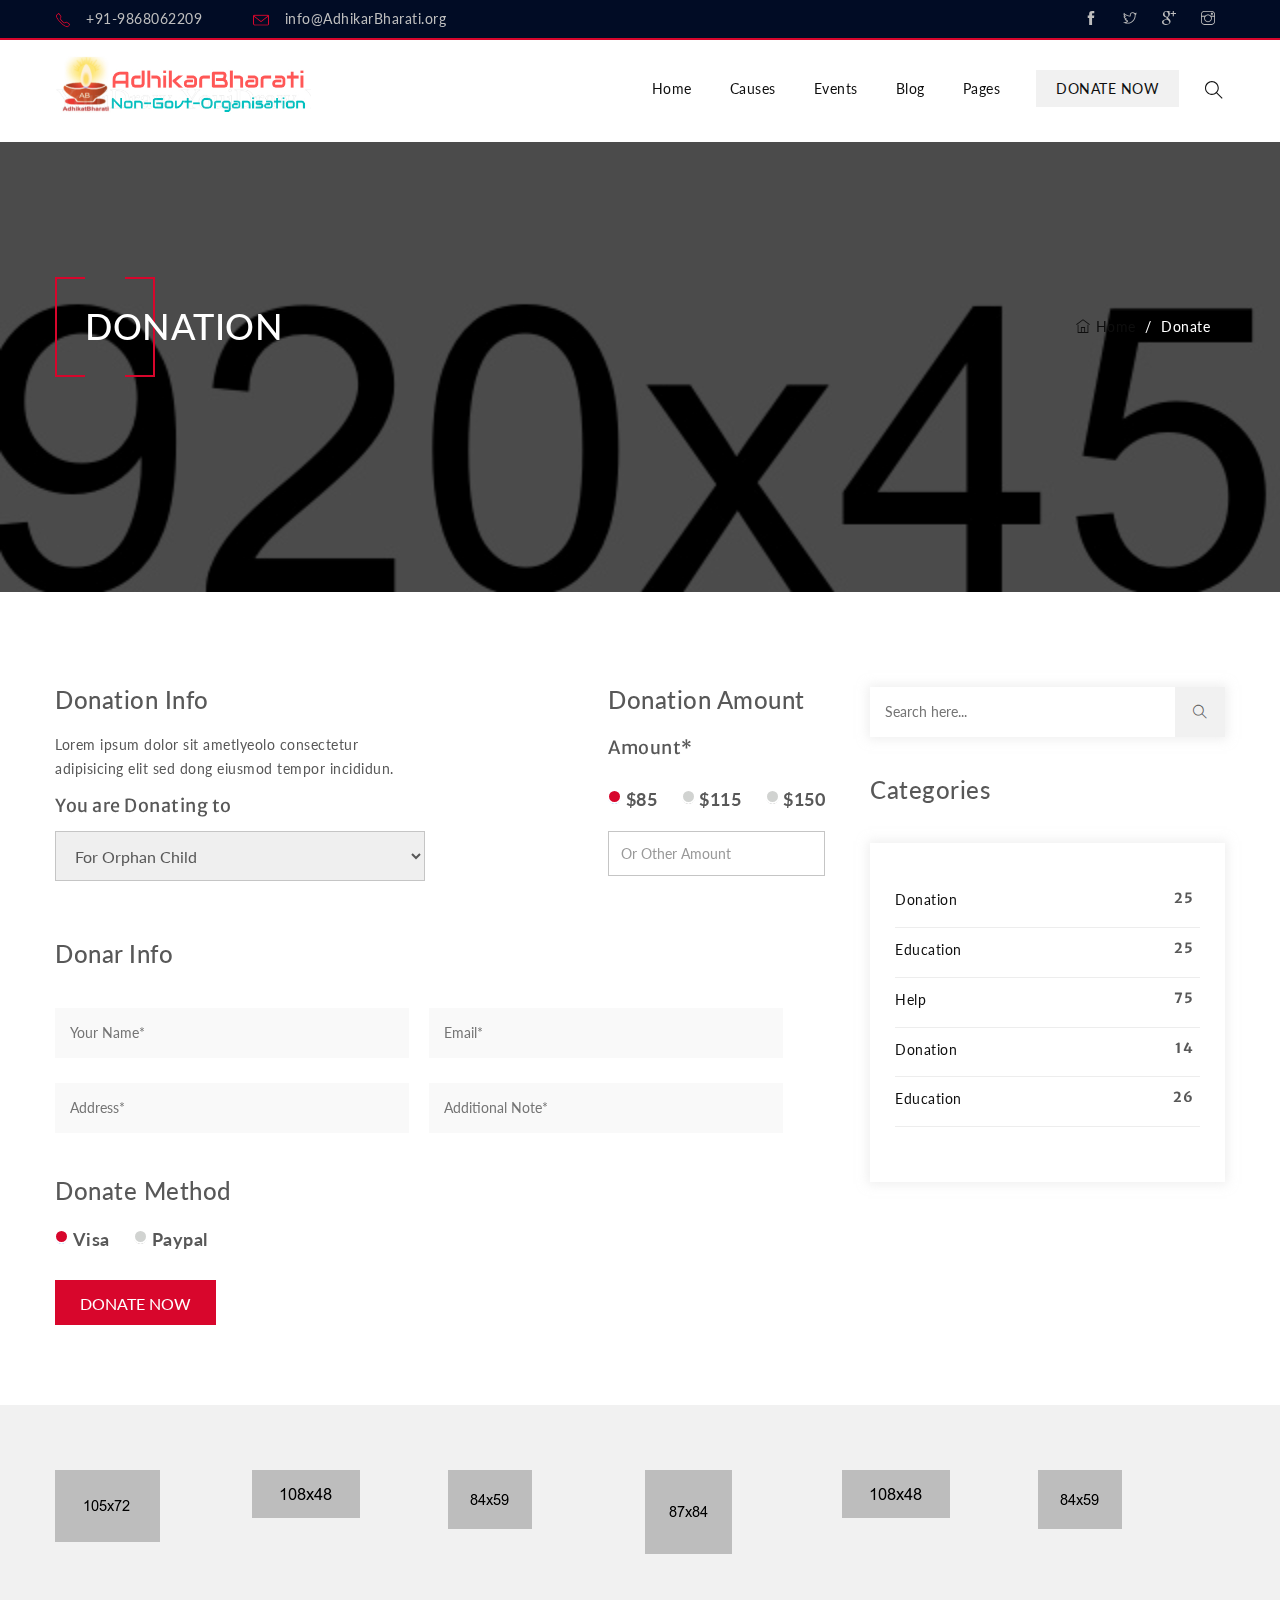
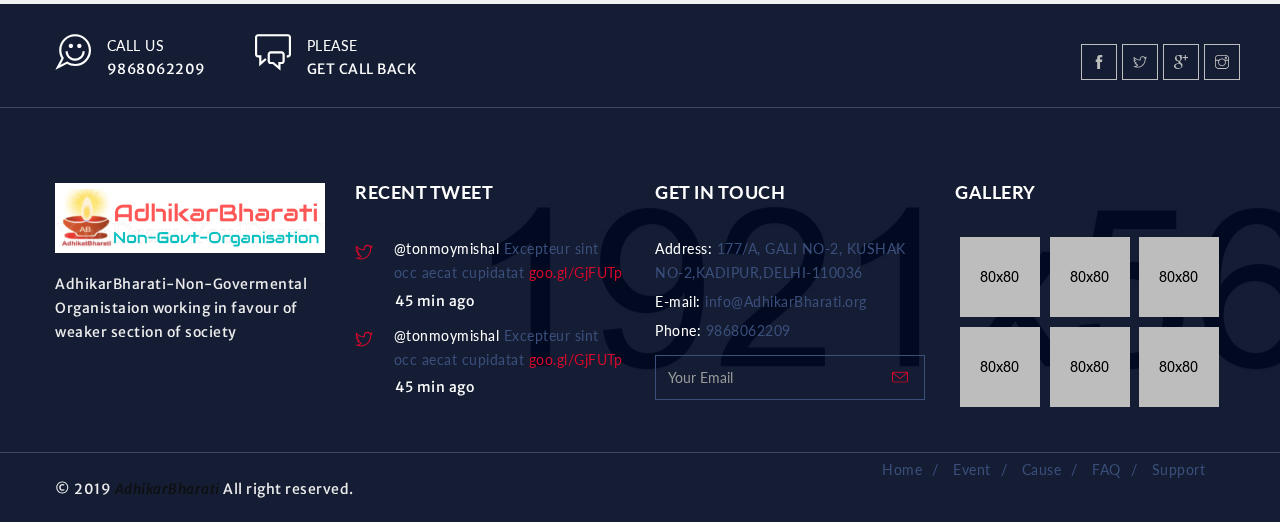
<file: donation.html>
<!DOCTYPE html>
<html lang="zxx">
<head>
	<meta charset="utf-8">
	<title>Donation</title>
	<link rel="shortcut icon" href="assets/img/icon.png">

	<meta name="description" content="AdhikarBharati">

	<meta name="keywords" content="AdhikarBharati">

	<meta name="author" content="AdhikarBharati">

	<!-- Mobile Specific Meta -->
	<meta name="viewport" content="width=device-width, initial-scale=1">

	<!-- css-include -->

	<!-- boorstrap -->
	<link rel="stylesheet" type="text/css" href="assets/css/bootstrap.min.css">
	<!-- themify-icon.css -->
	<link rel="stylesheet" type="text/css" href="assets/css/themify-icons.css">
	<!-- owl-carousel -->
	<link rel="stylesheet" type="text/css" href="assets/css/owl.carousel.css">
	<!-- Video-min -->
	<link rel="stylesheet" type="text/css" href="assets/css/video.min.css">
	<!-- animate.css -->
	<link rel="stylesheet" type="text/css" href="assets/css/animate.css">
	<!-- REVOLUTION STYLE SHEETS -->
	<link rel="stylesheet" type="text/css" href="rev-slider/css/settings.css">
	<!-- REVOLUTION LAYERS STYLES -->
	<link rel="stylesheet" type="text/css" href="rev-slider/css/layers.css">
	<!-- REVOLUTION NAVIGATION STYLES -->
	<link rel="stylesheet" type="text/css" href="rev-slider/css/navigation.css">
	<!-- menu style -->
	<link rel="stylesheet" type="text/css" href="assets/css/menu.css">
	<!-- style -->
	<link rel="stylesheet" type="text/css" href="assets/css/style.css">
	<!-- responsive.css -->
	<link rel="stylesheet" type="text/css" href="assets/css/responsive.css">
</head>
<!-- /end of head -->

<body>
	<div id="preloader"></div>
	<!-- Start of Header
	============================================= -->
	<header>
		<div class="header-top-bg">
			<div class="container">
				<div class="row">
					<div class="header-top">
						<div class="head-top-info pull-left">
							<ul class="top-info">
								<li><img src="assets/img/call.png" alt="image">+91-9868062209</li>
								<li><img src="assets/img/inbox.png" alt="image">info@AdhikarBharati.org</li>
							</ul>
						</div>
						<!-- /head-top-info -->
						<div class="header-social pull-right">
							<div class="social">
								<ul class="social-list">
									<li><a href="#"><span class="ti-facebook"></span></a></li>
									<li><a href="#"><span class="ti-twitter"></span></a></li>
									<li><a href="#"><span class="ti-google"></span></a></li>
									<li><a href="#"><span class="ti-instagram"></span></a></li>
								</ul>
							</div>
						</div>
						<!-- /header-social -->
					</div><!-- /header-top -->
				</div><!-- /row -->
			</div><!-- /container -->
		</div>
		<div class="menu-bar">
			<div class="container">
				<div class="row">
					<nav class="navbar">
						<!-- Brand and toggle get grouped for better mobile display -->
						<div class="navbar-header">
							<a class="navbar-brand" href="index.html"><img src="assets/img/logo.png" alt="image"></a>
						</div>

						<!-- Collect the nav links, forms, and other content for toggling -->
						<div class="collapse navbar-collapse" id="bs-example-navbar-collapse-1">
							<ul class="nav navbar-nav navbar-right">
								<li><a href="index.html">Home</a></li>
								<li><a href="cause.html">Causes</a>
									<ul class="menu-dropdown">
										<li><a href="cause.html">Causes</a></li>
										<li><a href="cause-single.html">Causes Details</a></li>
									</ul>
								</li>
								<li><a href="event.html">Events</a>
									<ul class="menu-dropdown">
										<li><a href="event.html">Events</a></li>
										<li><a href="event-single.html">Events Details</a></li>
									</ul>
								</li>
								<li><a href="blog-archive.html">Blog</a>
									<ul class="menu-dropdown">
										<li><a href="blog-archive.html">Blog Archive</a></li>
										<li><a href="blog-single.html">Blog Details</a></li>
									</ul>
								</li>
								<li><a href="#">Pages</a>
									<ul class="menu-dropdown">
										<li><a href="contact.html">Contact</a></li>
										<li><a href="404.html">404</a></li>
										<li><a href="about-us.html">About-us</a></li>
									</ul>
								</li>
							</ul>
						</div><!-- /.navbar-collapse -->
						<div class="home-donate donate-btn-1 text-uppercase">
							<a href="donation.html">donate now</a>
						</div>
						<div id="sb-search" class="sb-search " >
							    <form action="#" method="post">
								   <input class="sb-search-input " onkeyup="buttonUp();" placeholder="Enter Your Search Word..." type="search" value="" name="search" id="search">
								 <input class="sb-search-submit" type="submit"  value="">
								 <span class="sb-icon-search"><i class="ti-search"></i></span>
							    </form>
						</div>
					</nav>
					<div class="wrap">
						<!--MENU-->
						<div id="main-menu">
							<div class="menu-btn">
								<div class="menu-btn-line menu-btn-line-1"></div>
								<div class="menu-btn-line menu-btn-line-2"></div>
								<div class="menu-btn-line menu-btn-line-3"></div>
							</div>
							<div class="moduletable_menu">

								<ul class="nav menu">
									<li><a href="index.html">Home</a></li>
									<li><a href="about-us.html">About</a></li>
									<li><a href="blog-archive.html">Blog</a></li>
									<li><a href="blog-single.html">Blog Single</a></li>
									<li><a href="cause.html">Cause</a></li>
									<li><a href="cause-single.html">Cause Details</a></li>
									<li><a href="event.html">Event</a></li>
									<li><a href="event-single.html">Event Single</a></li>
									<li><a href="404.html">404</a></li>
									<li><a href="contact.html">Contacts</a></li>
								</ul>
							</div>
						</div>
						<!-- END menu -->
					</div><!--/wrap  -->
				</div><!--/row  -->
			</div><!--/container  -->
		</div><!--/menu-bar  -->
	</header>
	<!-- End of Header
	============================================= -->


	<!-- Start of page head section
	============================================= -->
	<section id="page-head" class="page-head-section">
		<div class="page-head-overlay">
			<div class="container">
				<div class="row">
					<div class="page-head-content">
						<div class="page-head-style">
							<img src="assets/img/page-head-style.png" alt="image">
						</div>
						<div class="page-head-title text-uppercase">
							<h2>donation</h2>
						</div>
						<div class="page-breadcrumb">
							<ul class="breadcrumb">
								<li class="breadcrumb-item"><a href="index.html"><span class="mr5 ti-home"></span>Home</a></li>
								<li class="breadcrumb-item active">Donate</li>
							</ul>
						</div>
					</div>
				</div>
			</div>
		</div>
	</section>
	<!-- End of  page head section
	============================================= -->


	<!-- Start of Donate page content
	============================================= -->
	<section id="donate-page" class="donate-page-section">
		<div class="container">
			<div class="row section-content">
				<div class="donation-content">
					<div class="row">
						<div class="col-sm-8">
							<div class="donate-type pb50">
								<div class="row">
									<div class="col-sm-6">
										<div class="donate-info">
											<div class="side-bar-title mb20">
												<h3>Donation Info</h3>
											</div>
											<!-- /head -->
											<div class="donate-cause">
												<div class="donate-text">
													<span>Lorem ipsum dolor sit ametlyeolo consectetur adipisicing elit sed dong eiusmod tempor incididun.</span>
												</div>
												<p>You are Donating to</p>
												<div class="donate-cause-item">
													<select>
														<option value="9" selected="">For Orphan Child</option>
														<option value="10">Food For Children</option>
														<option value="11">Cloths For Children</option>
														<option value="12">For Flood Effected People</option>
													</select>
												</div>
												<!-- / donate-cause-item-->
											</div>
										</div>
										<!-- /info -->
									</div>
									<!-- /col-sm-6 -->
									<div class="col-sm-6">
										<div class="donate-amount pull-right">
											<div class="side-bar-title mb20">
												<h3>Donation Amount</h3>
											</div>
											<p>Amount*</p>
											<div class="donate-dollar">
												<form>
													<input type="radio" name="amount" value="$85" checked> <label>$85</label>
													<input type="radio" name="amount" value="$100"> <label>$115</label>
													<input type="radio" name="amount" value="$150"> <label>$150</label>
												</form>
												<div class="newsletter-form">
													<form action="#" method="get" class="nwsltter">
														<div class="form-group">
															<input type="email" name="email" placeholder="Or Other Amount" class="form-control">
														</div>
													</form>
												</div>
											</div>
										</div>
									</div>
									<!-- /col-sm-6 -->
								</div>
							</div>
							<!-- /donate-type -->

							<div class="donar-type">
								<div class="donar-info">
									<div class="side-bar-title mb40">
										<h3>Donar Info</h3>
									</div>
									<div class="donate-form">
										<div class="comment-form clearfix  mb20">
											<form id="contact_form" action="#" method="POST" enctype="multipart/form-data">
												<div class="contact-comment-info">
													<input class="name" name="name" type="text" placeholder="Your Name*">
												</div>
												<div class="contact-comment-info">
													<input class="email" name="email" type="email" placeholder="Email*">
												</div>
												<div class="contact-comment-info">
													<input class="email" name="email" type="text" placeholder="Address*">
												</div>
												<div class="contact-comment-info">
													<div class="contact-comment-info">
														<input class="email" name="email" type="text" placeholder="Additional Note*">
													</div>
												</div>
											</form>
										</div>

										<div class="donate-method">
											<div class="side-bar-title mb10">
												<h3>Donate Method</h3>
											</div>
											<div class="method-list mb20">
												<form>
													<input type="radio" name="amount" value="Visa" checked=""> <label>Visa</label>
													<input type="radio" name="amount" value="Paypal"> <label>Paypal</label>
												</form>
											</div>
											<div class="comment-form">
												<div class="send-button text-uppercase">
													<button type="submit" value="Submit">donate now</button>
												</div>
											</div>
										</div>
									</div>
									<!-- /col-sm-6 -->
								</div>
							</div>
							<!-- /donar-type -->
						</div>
						<!-- /col-sm-8 -->
						<div class="col-sm-4">
							<div class="side-bar-content ml15">
								<div class="side-bar-search mb40">
									<form action="#" method="get">
										<input type="text" class="" placeholder="Search here...">
										<button type="submit"><span class="ti-search"></span></button>
									</form>
								</div>
								<!-- /side-bar-search -->
								<div class="category mb40">
									<div class="side-bar-title mb40">
										<h3>Categories</h3>
									</div>
									<!-- /title -->
									<div class="category-item">
										<ul class="category-item-list">
											<li><a href="#">Donation</a><span class="badge pull-right">25</span></li>
											<li><a href="#">Education</a><span class="badge pull-right">25</span></li>
											<li><a href="#">Help </a><span class="badge pull-right">75</span></li>
											<li><a href="#">Donation</a><span class="badge pull-right">14</span></li>
											<li><a href="#">Education</a><span class="badge pull-right">26</span></li>
										</ul>
									</div>
								</div>
								<!-- /category-item -->
							</div>
						</div>
						<!-- /col-md-4 -->
					</div>
					<!-- /row -->
				</div>
			</div>
		</div>
	</section>
	<!-- End of  Dontae page content
	============================================= -->



	<!-- Start of partner section
	============================================= -->
	<section id="partner" class="partner-section">
		<div class="container">
			<div class="row">
				<div class="partner-section-slider">
					<div class="partner-pic">
						<a href=""><img src="assets/img/partner-1.png" alt="image"></a>
					</div>
					<div class="partner-pic">
						<a href=""><img src="assets/img/partner-2.png" alt="image"></a>
					</div>
					<div class="partner-pic">
						<a href=""><img src="assets/img/partner-3.png" alt="image"></a>
					</div>
					<div class="partner-pic">
						<a href=""><img src="assets/img/partner-4.png" alt="image"></a>
					</div>
					<div class="partner-pic">
						<a href=""><img src="assets/img/partner-2.png" alt="image"></a>
					</div>
					<div class="partner-pic">
						<a href=""><img src="assets/img/partner-3.png" alt="image"></a>
					</div>
					<div class="partner-pic">
						<a href=""><img src="assets/img/partner-4.png" alt="image"></a>
					</div>
					<div class="partner-pic">
						<a href=""><img src="assets/img/partner-2.png" alt="image"></a>
					</div>
					<div class="partner-pic">
						<a href=""><img src="assets/img/partner-4.png" alt="image"></a>
					</div>
					<div class="partner-pic">
						<a href=""><img src="assets/img/partner-1.png" alt="image"></a>
					</div>
				</div>
			</div>
		</div>
	</section>
	<!-- End of partner section
	============================================= -->



		<!-- Start of footer section
		============================================= -->
		<footer id="footer-section" class="footer-style">
			<div class="footer-overlay">
				<div class="footer-contact-content-1">
					<div class="container">
						<div class="row">
							<div class="footer-contact-content">
								<div class="row">
									<div class="col-sm-2 col-xs-5">
										<div class="footer-contact-info">
											<ul class="footer-contact-info-list">
												<li><span class="pull-left icon ti-comments-smiley"></span><span class="info-details text-uppercase">call us</span><p>9868062209</p></li>
											</ul>
										</div>
									</div>
									<div class="col-sm-3 col-xs-5">
										<div class="footer-contact-info">
											<ul class="footer-contact-info-list">
												<li><span class="pull-left icon ti-comments"></span><span class="info-details text-uppercase">PLEASE</span><p>GET CALL BACK</p></li>
											</ul>
										</div>
									</div>
									<div class="footer-social pull-right mt10">
										<div class="social">
											<ul class="social-list">
												<li><a href="#"><span class="ti-facebook"></span></a></li>
												<li><a href="#"><span class="ti-twitter"></span></a></li>
												<li><a href="#"><span class="ti-google"></span></a></li>
												<li><a href="#"><span class="ti-instagram"></span></a></li>
											</ul>
										</div>
									</div>
								</div>
							</div>
						</div>
					</div>
				</div>
				<!-- /footer-contact-1 -->

				<div class="footer-main-content">
					<div class="container">
						<div class="row">
							<div class="footer-main-content-area pt75">
								<div class="row">
									<div class="col-sm-3">
										<div class="footer-logo pb20">
											<a  href="index.html"><img src="assets/img/logo.png" alt="image"></a>
										</div>
										<div class="footer-text">
											<p>AdhikarBharati-Non-Govermental Organistaion working in favour of weaker section of society </p>
										</div>
										<div class="footer-text">
											<p></p>
										</div>
									</div>
									<!-- /col-sm-3 -->

									<div class="col-sm-3">
										<div class="footer-head-title text-uppercase pb35">
											<h2 class="widgettitle">RECENT TWEET</h2>
										</div>
										<!-- /title -->
										<div class="recent-tweet-list">
											<div class="tweet-icon pull-left mr20">
												<span class="red ti-twitter"></span>
											</div>
											<div class="tweet-text">
												<span class="name-tweet"><a class="" href="#">@tonmoymishal</a></span>
												<span class="tweet-content">Excepteur sint occ aecat cupidatat </span>
												<span class="red tweet-link"><a href="#">goo.gl/GjFUTp</a></span>
												<span class="tweet-time">45 min ago</span>
											</div>
										</div>
										<!-- /list -->

										<div class="recent-tweet-list mt10">
											<div class="tweet-icon pull-left mr20">
												<span class="red ti-twitter"></span>
											</div>
											<div class="tweet-text">
												<span class="name-tweet"><a class="" href="#">@tonmoymishal</a></span>
												<span class="tweet-content">Excepteur sint occ aecat cupidatat </span>
												<span class="red tweet-link"><a href="#">goo.gl/GjFUTp</a></span>
												<span class="tweet-time">45 min ago</span>
											</div>
										</div>
									</div>
									<!-- /col-sm-3 -->

									<div class="col-sm-3">
										<div class="footer-head-title text-uppercase pb35">
											<h2 class="widgettitle">GET IN TOUCH</h2>
										</div>
										<!-- /title -->
										<div class="touch-content">
											<div class="tweet-text">
												<span class="name-tweet">Address: </span>
												<span class="tweet-content">177/A, GALI NO-2, KUSHAK NO-2,KADIPUR,DELHI-110036</span>
											</div>
											<div class="tweet-text mt5">
												<span class="name-tweet">E-mail: </span>
												<span class="tweet-content">info@AdhikarBharati.org </span>
											</div>
											<div class="tweet-text mt5">
												<span class="name-tweet">Phone: </span>
												<span class="tweet-content">9868062209</span>
											</div>
											<div class="newsletter-form">
												<form action="#" method="get" class="nwsltter">
													<div class="form-group">
														<input type="email" name="email" placeholder="Your Email" class="form-control">
													</div>
												</form>
												<div class="submit-btn">
													<button type="submit" value="Submit"><img src="assets/img/inbox.png" alt="image"></button>
												</div>
											</div>
										</div>
									</div>
									<!-- /col-sm-3 -->

									<div class="col-sm-3">
										<div class="footer-head-title text-uppercase pb35">
											<h2 class="widgettitle">GALLERY</h2>
										</div>
										<div class="footer-gallery pb35">
											<ul class="footer-gallery">
												<li><a href="#"><img src="assets/img/g-1.png" alt="image"></a></li>
												<li><a href="#"><img src="assets/img/g-2.png" alt="image"></a></li>
												<li><a href="#"><img src="assets/img/g-3.png" alt="image"></a></li>
												<li><a href="#"><img src="assets/img/g-4.png" alt="image"></a></li>
												<li><a href="#"><img src="assets/img/g-5.png" alt="image"></a></li>
												<li><a href="#"><img src="assets/img/g-6.png" alt="image"></a></li>
											</ul>
										</div>
									</div>
									<!-- /col-sm-3 -->
								</div>
							</div>
						</div>
					</div>
				</div>
				<!-- /footer-main-content -->
				<div class="footer-menu">
					<div class="container">
						<div class="row">
							<div class="footer-menu-content">
								<div class="copy-right pull-left">
									<p>© 2019 <span class="red"><a href="https://AdhikarBharati.org/">AdhikarBharati</a> </span>All right reserved. </p>
								</div>
								<div class="footer-menu-list pull-right mt25">
									<ul class="menu-list">
										<li><a href="#">Home</a><span>/</span></li>
										<li><a href="#">Event</a><span>/</span></li>
										<li><a href="#">Cause</a><span>/</span></li>
										<li><a href="#">FAQ</a><span>/</span></li>
										<li><a href="#">Support</a><span></span></li>
									</ul>
								</div>
							</div>
						</div>
					</div>
				</div>
			</div>
		</footer>
		<!-- End of footer section
		============================================= -->



	<!-- js -->
	<script type="text/javascript" src="assets/js/jquery-2.1.4.min.js"></script>
	<script type="text/javascript" src="assets/js/bootstrap.min.js"></script>
	<script type="text/javascript" src="assets/js/owl.carousel.min.js"></script>
	<script type="text/javascript" src="assets/js/jquery.magnific-popup.min.js"></script>
	<script type="text/javascript" src="assets/js/waypoints.min.js"></script>
	<script type="text/javascript" src="assets/js/jquery.counterup.min.js"></script>
	<script type="text/javascript" src="assets/js/parallax.min.js"></script>
	<script type="text/javascript" src="assets/js/wow.min.js"></script>
	<script type="text/javascript">new WOW().init();</script>
	<script type="text/javascript" src="assets/js/circle-progress.js"></script>
	<!-- REVOLUTION JS FILES -->
	<script type="text/javascript" src="rev-slider/js/jquery.themepunch.tools.min.js"></script>
	<script type="text/javascript" src="rev-slider/js/jquery.themepunch.revolution.min.js"></script>

    <!-- SLIDER REVOLUTION 5.0 EXTENSIONS (Load Extensions only on Local File Systems !
    The following part can be removed on Server for On Demand Loading) -->

    <script type="text/javascript" src="rev-slider/js/revolution.extension.actions.min.js"></script>

    <script type="text/javascript" src="rev-slider/js/revolution.extension.layeranimation.min.js"></script>
    <script type="text/javascript" src="rev-slider/js/revolution.extension.navigation.min.js"></script>
    <script type="text/javascript" src="rev-slider/js/revolution.extension.parallax.min.js"></script>
    <script type="text/javascript" src="rev-slider/js/revolution.extension.slideanims.min.js"></script>
    <script type="text/javascript" src="rev-slider/js/revolution.extension.video.min.js"></script>
	<script type="text/javascript" src="assets/js/function.js"></script>
</body>
</html>
</file>
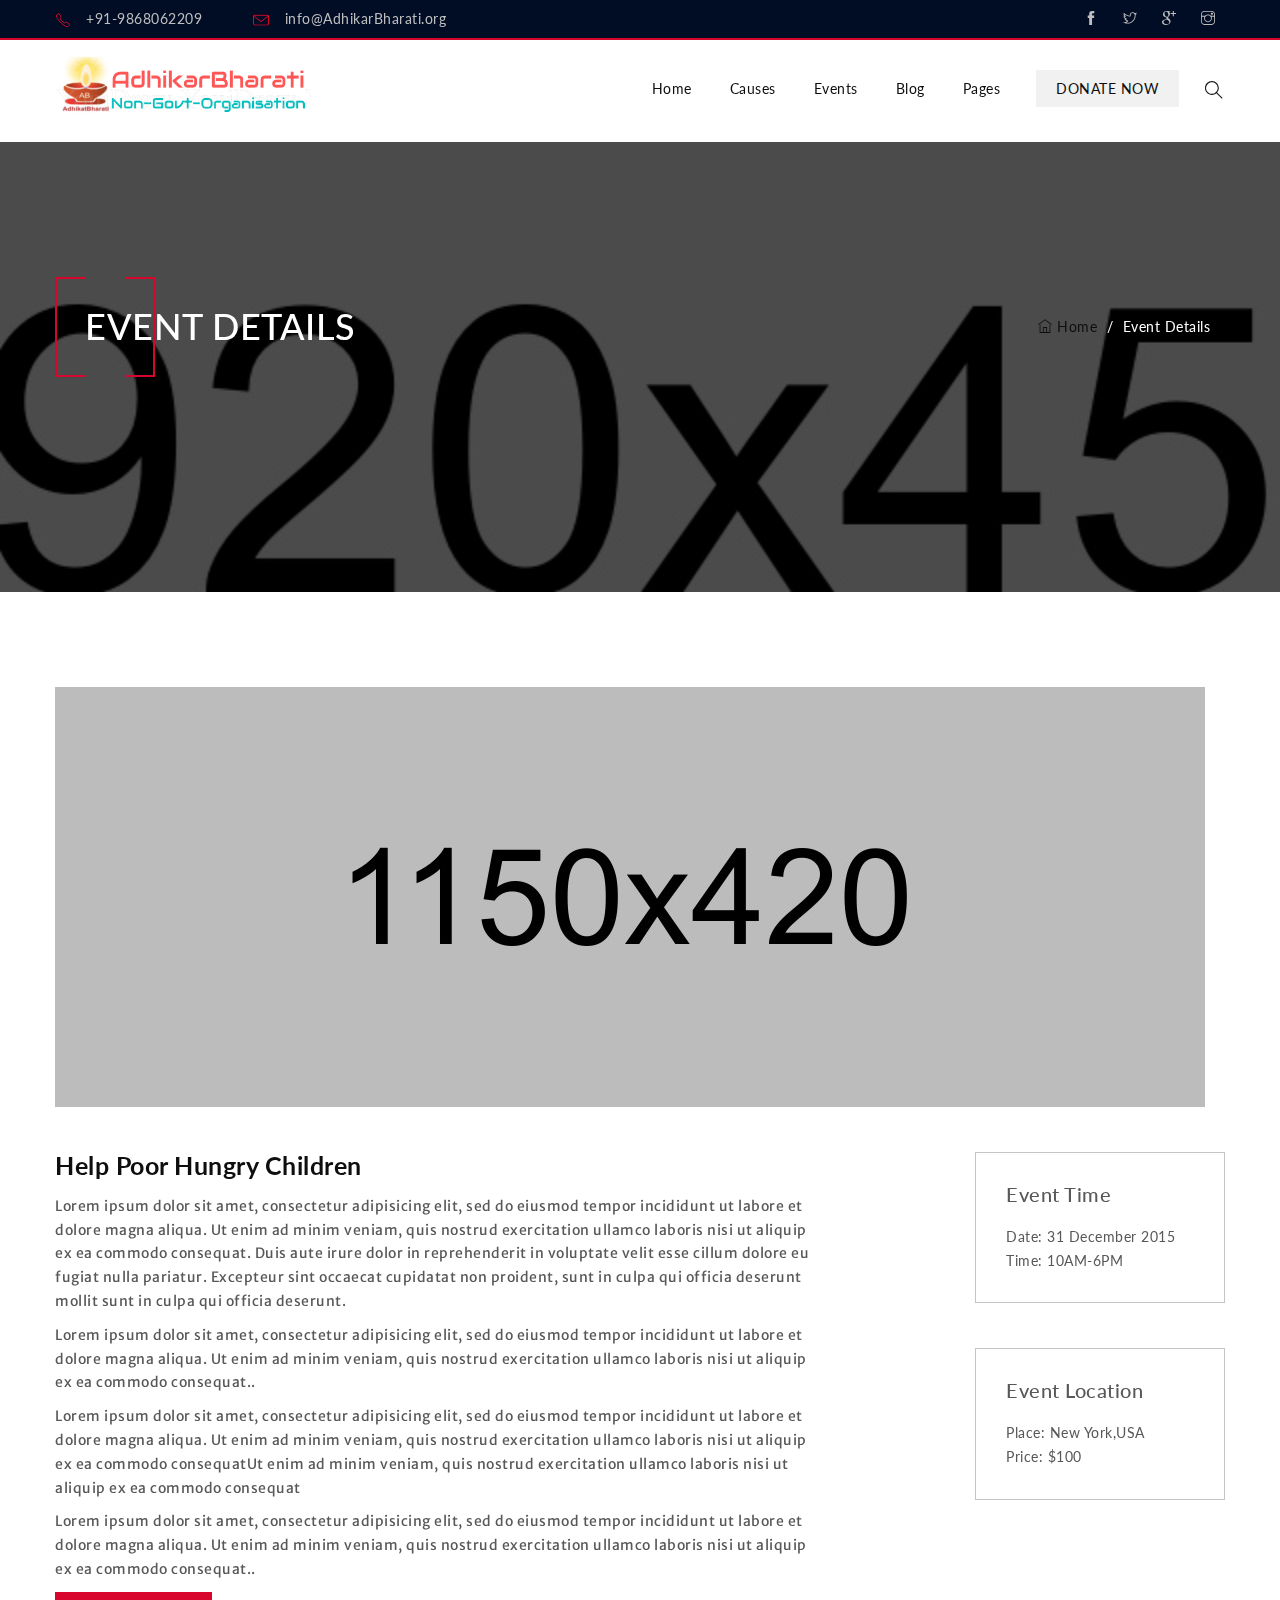
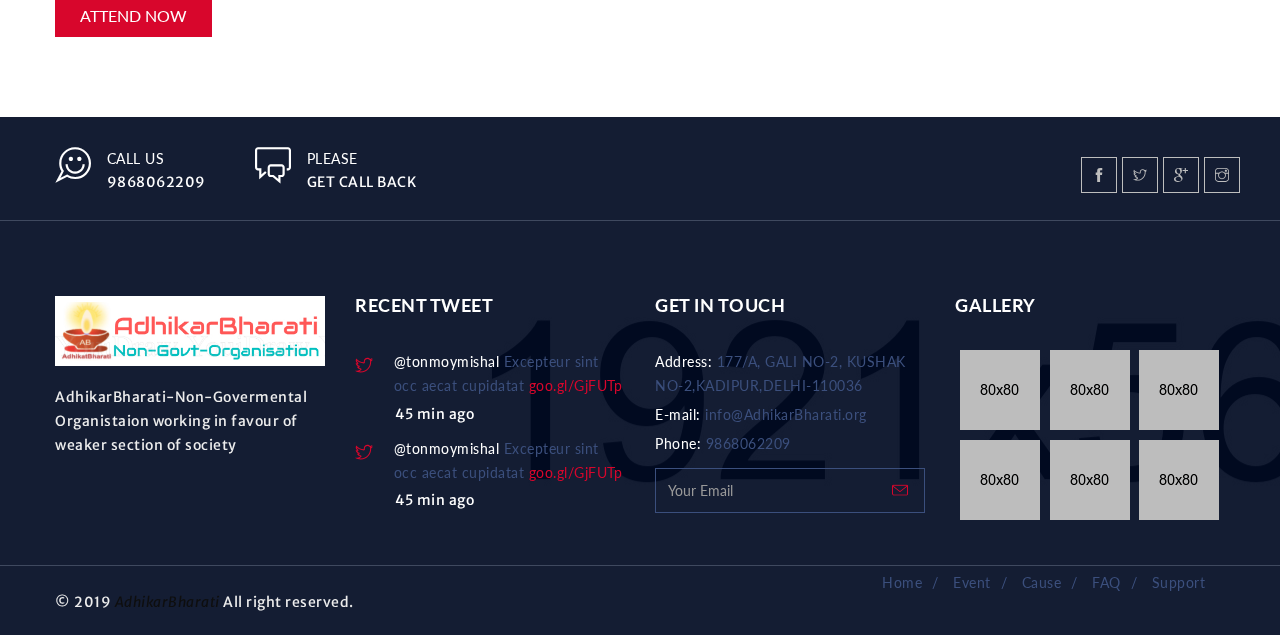
<file: event-single.html>
<!DOCTYPE html>
<html lang="zxx">
<head>
	<meta charset="utf-8">
	<title>Event single</title>
	<link rel="shortcut icon" href="assets/img/icon.png">

	<meta name="description" content="AdhikarBharati">

	<meta name="keywords" content="AdhikarBharati">

	<meta name="author" content="AdhikarBharati">

	<!-- Mobile Specific Meta -->
	<meta name="viewport" content="width=device-width, initial-scale=1">

	<!-- css-include -->

	<!-- boorstrap -->
	<link rel="stylesheet" type="text/css" href="assets/css/bootstrap.min.css">
	<!-- themify-icon.css -->
	<link rel="stylesheet" type="text/css" href="assets/css/themify-icons.css">
	<!-- owl-carousel -->
	<link rel="stylesheet" type="text/css" href="assets/css/owl.carousel.css">
	<!-- Video-min -->
	<link rel="stylesheet" type="text/css" href="assets/css/video.min.css">
	<!-- animate.css -->
	<link rel="stylesheet" type="text/css" href="assets/css/animate.css">
	<!-- REVOLUTION STYLE SHEETS -->
	<link rel="stylesheet" type="text/css" href="rev-slider/css/settings.css">
	<!-- REVOLUTION LAYERS STYLES -->
	<link rel="stylesheet" type="text/css" href="rev-slider/css/layers.css">
	<!-- REVOLUTION NAVIGATION STYLES -->
	<link rel="stylesheet" type="text/css" href="rev-slider/css/navigation.css">
	<!-- menu style -->
	<link rel="stylesheet" type="text/css" href="assets/css/menu.css">
	<!-- style -->
	<link rel="stylesheet" type="text/css" href="assets/css/style.css">
	<!-- responsive.css -->
	<link rel="stylesheet" type="text/css" href="assets/css/responsive.css">
</head>
<!-- /end of head -->

<body>
	<div id="preloader"></div>
	<!-- Start of Header
	============================================= -->
	<header>
		<div class="header-top-bg">
			<div class="container">
				<div class="row">
					<div class="header-top">
						<div class="head-top-info pull-left">
							<ul class="top-info">
								<li><img src="assets/img/call.png" alt="image">+91-9868062209</li>
								<li><img src="assets/img/inbox.png" alt="image">info@AdhikarBharati.org</li>
							</ul>
						</div>
						<!-- /head-top-info -->
						<div class="header-social pull-right">
							<div class="social">
								<ul class="social-list">
									<li><a href="#"><span class="ti-facebook"></span></a></li>
									<li><a href="#"><span class="ti-twitter"></span></a></li>
									<li><a href="#"><span class="ti-google"></span></a></li>
									<li><a href="#"><span class="ti-instagram"></span></a></li>
								</ul>
							</div>
						</div>
						<!-- /header-social -->
					</div><!-- /header-top -->
				</div><!-- /row -->
			</div><!-- /container -->
		</div>
		<div class="menu-bar">
			<div class="container">
				<div class="row">
					<nav class="navbar">
						<!-- Brand and toggle get grouped for better mobile display -->
						<div class="navbar-header">
							<a class="navbar-brand" href="index.html"><img src="assets/img/logo.png" alt="image"></a>
						</div>

						<!-- Collect the nav links, forms, and other content for toggling -->
						<div class="collapse navbar-collapse" id="bs-example-navbar-collapse-1">
							<ul class="nav navbar-nav navbar-right">
								<li><a href="index.html">Home</a></li>
								<li><a href="cause.html">Causes</a>
									<ul class="menu-dropdown">
										<li><a href="cause.html">Causes</a></li>
										<li><a href="cause-single.html">Causes Details</a></li>
									</ul>
								</li>
								<li><a href="event.html">Events</a>
									<ul class="menu-dropdown">
										<li><a href="event.html">Events</a></li>
										<li><a href="event-single.html">Events Details</a></li>
									</ul>
								</li>
								<li><a href="blog-archive.html">Blog</a>
									<ul class="menu-dropdown">
										<li><a href="blog-archive.html">Blog Archive</a></li>
										<li><a href="blog-single.html">Blog Details</a></li>
									</ul>
								</li>
								<li><a href="#">Pages</a>
									<ul class="menu-dropdown">
										<li><a href="contact.html">Contact</a></li>
										<li><a href="404.html">404</a></li>
										<li><a href="about-us.html">About-us</a></li>
									</ul>
								</li>
							</ul>
						</div><!-- /.navbar-collapse -->
						<div class="home-donate donate-btn-1 text-uppercase">
							<a href="donation.html">donate now</a>
						</div>
						<div id="sb-search" class="sb-search " >
							    <form action="#" method="post">
								   <input class="sb-search-input " onkeyup="buttonUp();" placeholder="Enter Your Search Word..." type="search" value="" name="search" id="search">
								 <input class="sb-search-submit" type="submit"  value="">
								 <span class="sb-icon-search"><i class="ti-search"></i></span>
							    </form>
						</div>
					</nav>
					<div class="wrap">
						<!--MENU-->
						<div id="main-menu">
							<div class="menu-btn">
								<div class="menu-btn-line menu-btn-line-1"></div>
								<div class="menu-btn-line menu-btn-line-2"></div>
								<div class="menu-btn-line menu-btn-line-3"></div>
							</div>
							<div class="moduletable_menu">

								<ul class="nav menu">
									<li><a href="index.html">Home</a></li>
									<li><a href="about-us.html">About</a></li>
									<li><a href="blog-archive.html">Blog</a></li>
									<li><a href="blog-single.html">Blog Single</a></li>
									<li><a href="cause.html">Cause</a></li>
									<li><a href="cause-single.html">Cause Details</a></li>
									<li><a href="event.html">Event</a></li>
									<li><a href="event-single.html">Event Single</a></li>
									<li><a href="404.html">404</a></li>
									<li><a href="contact.html">Contacts</a></li>
								</ul>
							</div>
						</div>
						<!-- END menu -->
					</div><!--/wrap  -->
				</div><!--/row  -->
			</div><!--/container  -->
		</div><!--/menu-bar  -->
	</header>
	<!-- End of Header
	============================================= -->



	<!-- Start of page head section
	============================================= -->
	<section id="page-head" class="page-head-section">
		<div class="page-head-overlay">
			<div class="container">
				<div class="row">
					<div class="page-head-content">
						<div class="page-head-style">
							<img src="assets/img/page-head-style.png" alt="image">
						</div>
						<div class="page-head-title text-uppercase">
							<h2>Event Details</h2>
						</div>
						<div class="page-breadcrumb">
							<ul class="breadcrumb">
								<li class="breadcrumb-item"><a href="index.html"><span class="mr5 ti-home"></span>Home</a></li>
								<li class="breadcrumb-item active">Event Details</li>
							</ul>
						</div>
					</div>
				</div>
			</div>
		</div>
	</section>
	<!-- End of  page head section
	============================================= -->


	<!-- Start of event single content
	============================================= -->
	<section id="event-single" class="event-single-content">
		<div class="container">
			<div class="row section-content">
				<div class="event-single-content-pic-text">
					<div class="event-single-pic">
						<img src="assets/img/cause-details-2.jpg" alt="image">
					</div>
					<div class="event-single-text">
						<div class="row">
							<div class="col-sm-8">
								<div class="event-single-head">
									<div class="blog-head-title pt40">
										<h2 class="black"><a href="#">Help Poor Hungry Children </a></h2>
									</div>

									<div class="blog-details-text pt15">
										<p>Lorem ipsum dolor sit amet, consectetur adipisicing elit, sed do eiusmod tempor incididunt ut labore et dolore magna aliqua. Ut enim ad minim veniam, quis nostrud exercitation ullamco laboris nisi ut aliquip ex ea commodo consequat. Duis aute irure dolor in reprehenderit in voluptate velit esse cillum dolore eu fugiat nulla pariatur. Excepteur sint occaecat cupidatat non proident, sunt in culpa qui officia deserunt mollit sunt in culpa qui officia deserunt.</p>
									</div>

									<div class="blog-details-text">
										<p>Lorem ipsum dolor sit amet, consectetur adipisicing elit, sed do eiusmod tempor incididunt ut labore et dolore magna aliqua. Ut enim ad minim veniam, quis nostrud exercitation ullamco laboris nisi ut aliquip ex ea commodo consequat..</p>
									</div>

									<div class="blog-details-text">
										<p>Lorem ipsum dolor sit amet, consectetur adipisicing elit, sed do eiusmod tempor incididunt ut labore et dolore magna aliqua. Ut enim ad minim veniam, quis nostrud exercitation ullamco laboris nisi ut aliquip ex ea commodo consequatUt enim ad minim veniam, quis nostrud exercitation ullamco laboris nisi ut aliquip ex ea commodo consequat</p>
									</div>

									<div class="blog-details-text">
										<p>Lorem ipsum dolor sit amet, consectetur adipisicing elit, sed do eiusmod tempor incididunt ut labore et dolore magna aliqua. Ut enim ad minim veniam, quis nostrud exercitation ullamco laboris nisi ut aliquip ex ea commodo consequat..</p>
									</div>
								</div>
								<div class="comment-form mt25">
									<div class="send-button text-uppercase">
										<button type="submit" value="Submit">attend now</button>
									</div>
								</div>
							</div>
							<!-- /col-md-8 -->

							<div class="col-sm-4">
								<div class="event-single-time-location clearfix mt25 pt40">
									<div class="event-single-time">
										<div class="side-bar-title pb20">
											<h3>Event Time</h3>
										</div>
										<div class="event-single-time-date">
											<span class="me-time">Date: 31 December 2015</span>
											<span class="me-time">Time: 10AM-6PM</span>
										</div>
									</div>
								</div>

								<div class="event-single-time-location clearfix mt25 pt40">
									<div class="event-single-time">
										<div class="side-bar-title pb20">
											<h3>Event Location</h3>
										</div>
										<div class="event-single-time-date">
											<span class="me-time">Place: New York,USA</span>
											<span class="me-time">Price: $100</span>
										</div>
									</div>
								</div>
							</div>
							<!-- /col-sm-4 -->
						</div>
						<!-- /row -->
					</div>
					<!-- /single-text -->
				</div>
			</div>
		</div>
	</section>
	<!-- End of  event single content
	============================================= -->



			<!-- Start of footer section
			============================================= -->
			<footer id="footer-section" class="footer-style">
				<div class="footer-overlay">
					<div class="footer-contact-content-1">
						<div class="container">
							<div class="row">
								<div class="footer-contact-content">
									<div class="row">
										<div class="col-sm-2 col-xs-5">
											<div class="footer-contact-info">
												<ul class="footer-contact-info-list">
													<li><span class="pull-left icon ti-comments-smiley"></span><span class="info-details text-uppercase">call us</span><p>9868062209</p></li>
												</ul>
											</div>
										</div>
										<div class="col-sm-3 col-xs-5">
											<div class="footer-contact-info">
												<ul class="footer-contact-info-list">
													<li><span class="pull-left icon ti-comments"></span><span class="info-details text-uppercase">PLEASE</span><p>GET CALL BACK</p></li>
												</ul>
											</div>
										</div>
										<div class="footer-social pull-right mt10">
											<div class="social">
												<ul class="social-list">
													<li><a href="#"><span class="ti-facebook"></span></a></li>
													<li><a href="#"><span class="ti-twitter"></span></a></li>
													<li><a href="#"><span class="ti-google"></span></a></li>
													<li><a href="#"><span class="ti-instagram"></span></a></li>
												</ul>
											</div>
										</div>
									</div>
								</div>
							</div>
						</div>
					</div>
					<!-- /footer-contact-1 -->

					<div class="footer-main-content">
						<div class="container">
							<div class="row">
								<div class="footer-main-content-area pt75">
									<div class="row">
										<div class="col-sm-3">
											<div class="footer-logo pb20">
												<a  href="index.html"><img src="assets/img/logo.png" alt="image"></a>
											</div>
											<div class="footer-text">
												<p>AdhikarBharati-Non-Govermental Organistaion working in favour of weaker section of society </p>
											</div>
											<div class="footer-text">
												<p></p>
											</div>
										</div>
										<!-- /col-sm-3 -->

										<div class="col-sm-3">
											<div class="footer-head-title text-uppercase pb35">
												<h2 class="widgettitle">RECENT TWEET</h2>
											</div>
											<!-- /title -->
											<div class="recent-tweet-list">
												<div class="tweet-icon pull-left mr20">
													<span class="red ti-twitter"></span>
												</div>
												<div class="tweet-text">
													<span class="name-tweet"><a class="" href="#">@tonmoymishal</a></span>
													<span class="tweet-content">Excepteur sint occ aecat cupidatat </span>
													<span class="red tweet-link"><a href="#">goo.gl/GjFUTp</a></span>
													<span class="tweet-time">45 min ago</span>
												</div>
											</div>
											<!-- /list -->

											<div class="recent-tweet-list mt10">
												<div class="tweet-icon pull-left mr20">
													<span class="red ti-twitter"></span>
												</div>
												<div class="tweet-text">
													<span class="name-tweet"><a class="" href="#">@tonmoymishal</a></span>
													<span class="tweet-content">Excepteur sint occ aecat cupidatat </span>
													<span class="red tweet-link"><a href="#">goo.gl/GjFUTp</a></span>
													<span class="tweet-time">45 min ago</span>
												</div>
											</div>
										</div>
										<!-- /col-sm-3 -->

										<div class="col-sm-3">
											<div class="footer-head-title text-uppercase pb35">
												<h2 class="widgettitle">GET IN TOUCH</h2>
											</div>
											<!-- /title -->
											<div class="touch-content">
												<div class="tweet-text">
													<span class="name-tweet">Address: </span>
													<span class="tweet-content">177/A, GALI NO-2, KUSHAK NO-2,KADIPUR,DELHI-110036</span>
												</div>
												<div class="tweet-text mt5">
													<span class="name-tweet">E-mail: </span>
													<span class="tweet-content">info@AdhikarBharati.org </span>
												</div>
												<div class="tweet-text mt5">
													<span class="name-tweet">Phone: </span>
													<span class="tweet-content">9868062209</span>
												</div>
												<div class="newsletter-form">
													<form action="#" method="get" class="nwsltter">
														<div class="form-group">
															<input type="email" name="email" placeholder="Your Email" class="form-control">
														</div>
													</form>
													<div class="submit-btn">
														<button type="submit" value="Submit"><img src="assets/img/inbox.png" alt="image"></button>
													</div>
												</div>
											</div>
										</div>
										<!-- /col-sm-3 -->

										<div class="col-sm-3">
											<div class="footer-head-title text-uppercase pb35">
												<h2 class="widgettitle">GALLERY</h2>
											</div>
											<div class="footer-gallery pb35">
												<ul class="footer-gallery">
													<li><a href="#"><img src="assets/img/g-1.png" alt="image"></a></li>
													<li><a href="#"><img src="assets/img/g-2.png" alt="image"></a></li>
													<li><a href="#"><img src="assets/img/g-3.png" alt="image"></a></li>
													<li><a href="#"><img src="assets/img/g-4.png" alt="image"></a></li>
													<li><a href="#"><img src="assets/img/g-5.png" alt="image"></a></li>
													<li><a href="#"><img src="assets/img/g-6.png" alt="image"></a></li>
												</ul>
											</div>
										</div>
										<!-- /col-sm-3 -->
									</div>
								</div>
							</div>
						</div>
					</div>
					<!-- /footer-main-content -->
					<div class="footer-menu">
						<div class="container">
							<div class="row">
								<div class="footer-menu-content">
									<div class="copy-right pull-left">
										<p>© 2019 <span class="red"><a href="https://AdhikarBharati.org/">AdhikarBharati</a> </span>All right reserved. </p>
									</div>
									<div class="footer-menu-list pull-right mt25">
										<ul class="menu-list">
											<li><a href="#">Home</a><span>/</span></li>
											<li><a href="#">Event</a><span>/</span></li>
											<li><a href="#">Cause</a><span>/</span></li>
											<li><a href="#">FAQ</a><span>/</span></li>
											<li><a href="#">Support</a><span></span></li>
										</ul>
									</div>
								</div>
							</div>
						</div>
					</div>
				</div>
			</footer>
			<!-- End of footer section
			============================================= -->


	<!-- js -->
	<script type="text/javascript" src="assets/js/jquery-2.1.4.min.js"></script>
	<script type="text/javascript" src="assets/js/bootstrap.min.js"></script>
	<script type="text/javascript" src="assets/js/owl.carousel.min.js"></script>
	<script type="text/javascript" src="assets/js/jquery.magnific-popup.min.js"></script>
	<script type="text/javascript" src="assets/js/waypoints.min.js"></script>
	<script type="text/javascript" src="assets/js/jquery.counterup.min.js"></script>
	<script type="text/javascript" src="assets/js/parallax.min.js"></script>
	<script type="text/javascript" src="assets/js/wow.min.js"></script>
	<script type="text/javascript">new WOW().init();</script>
	<script type="text/javascript" src="assets/js/circle-progress.js"></script>
	<!-- REVOLUTION JS FILES -->
	<script type="text/javascript" src="rev-slider/js/jquery.themepunch.tools.min.js"></script>
	<script type="text/javascript" src="rev-slider/js/jquery.themepunch.revolution.min.js"></script>

    <!-- SLIDER REVOLUTION 5.0 EXTENSIONS (Load Extensions only on Local File Systems !
    The following part can be removed on Server for On Demand Loading) -->

    <script type="text/javascript" src="rev-slider/js/revolution.extension.actions.min.js"></script>

    <script type="text/javascript" src="rev-slider/js/revolution.extension.layeranimation.min.js"></script>
    <script type="text/javascript" src="rev-slider/js/revolution.extension.navigation.min.js"></script>
    <script type="text/javascript" src="rev-slider/js/revolution.extension.parallax.min.js"></script>
    <script type="text/javascript" src="rev-slider/js/revolution.extension.slideanims.min.js"></script>
    <script type="text/javascript" src="rev-slider/js/revolution.extension.video.min.js"></script>
    <script type="text/javascript" src="assets/js/function.js"></script>
</body>
</html>
</file>
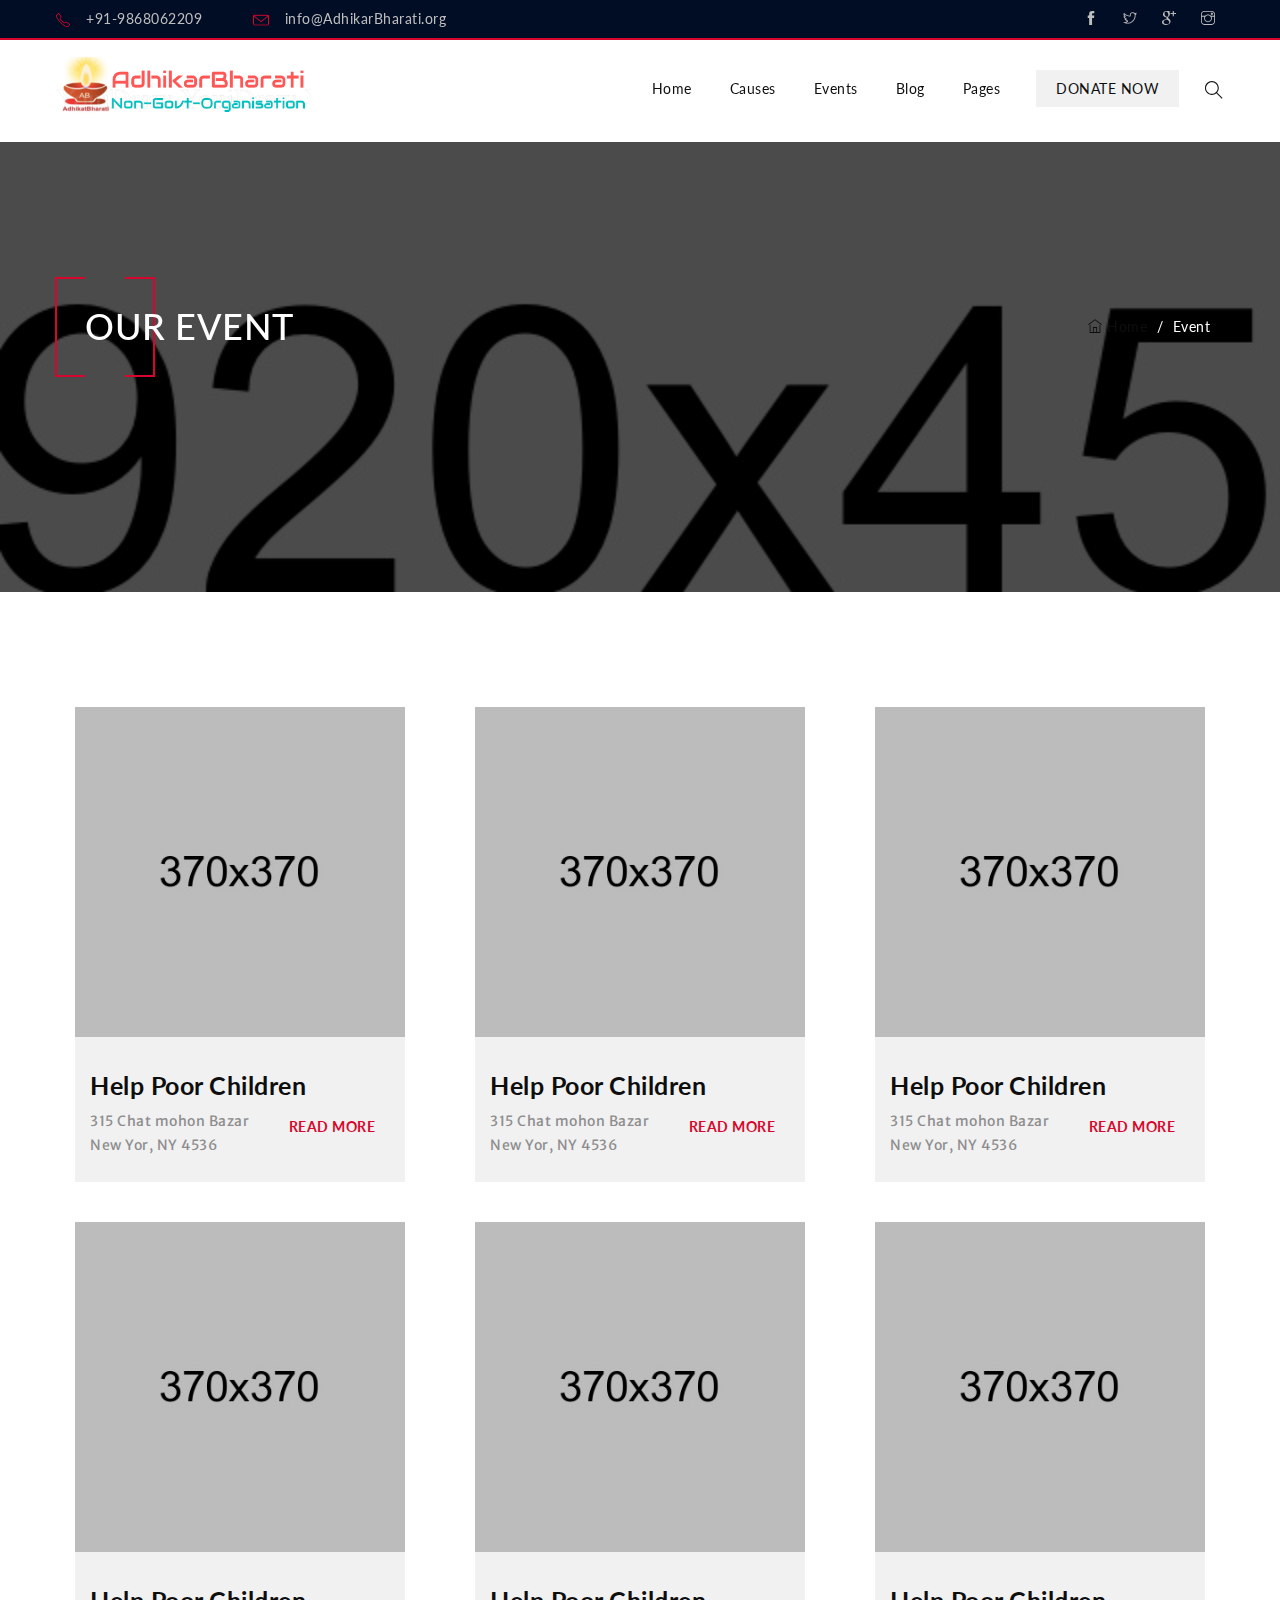
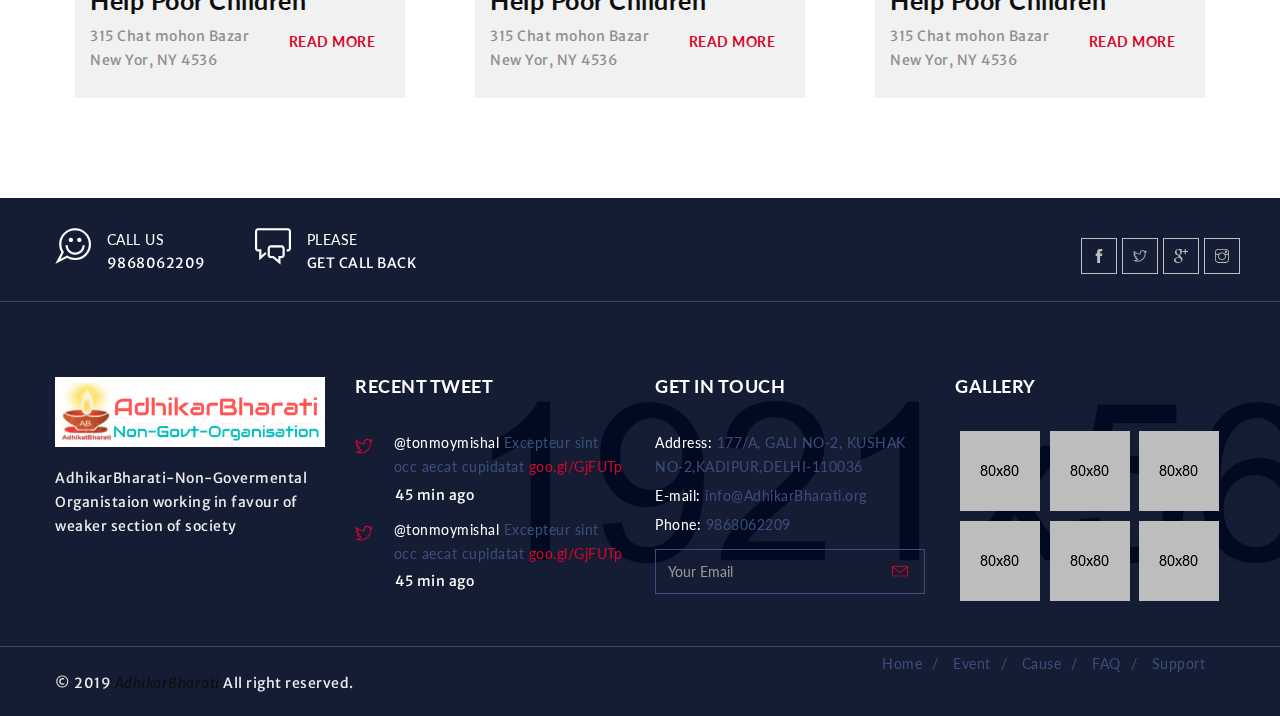
<file: event.html>
<!DOCTYPE html>
<html lang="zxx">
<head>
	<meta charset="utf-8">
	<title>event</title>
	<link rel="shortcut icon" href="assets/img/icon.png">

	<meta name="description" content="AdhikarBharati">

	<meta name="keywords" content="AdhikarBharati">

	<meta name="author" content="AdhikarBharati">

	<!-- Mobile Specific Meta -->
	<meta name="viewport" content="width=device-width, initial-scale=1">

	<!-- css-include -->

	<!-- boorstrap -->
	<link rel="stylesheet" type="text/css" href="assets/css/bootstrap.min.css">
	<!-- themify-icon.css -->
	<link rel="stylesheet" type="text/css" href="assets/css/themify-icons.css">
	<!-- owl-carousel -->
	<link rel="stylesheet" type="text/css" href="assets/css/owl.carousel.css">
	<!-- Video-min -->
	<link rel="stylesheet" type="text/css" href="assets/css/video.min.css">
	<!-- animate.css -->
	<link rel="stylesheet" type="text/css" href="assets/css/animate.css">
	<!-- REVOLUTION STYLE SHEETS -->
	<link rel="stylesheet" type="text/css" href="rev-slider/css/settings.css">
	<!-- REVOLUTION LAYERS STYLES -->
	<link rel="stylesheet" type="text/css" href="rev-slider/css/layers.css">
	<!-- REVOLUTION NAVIGATION STYLES -->
	<link rel="stylesheet" type="text/css" href="rev-slider/css/navigation.css">
	<!-- menu style -->
	<link rel="stylesheet" type="text/css" href="assets/css/menu.css">
	<!-- style -->
	<link rel="stylesheet" type="text/css" href="assets/css/style.css">
	<!-- responsive.css -->
	<link rel="stylesheet" type="text/css" href="assets/css/responsive.css">
</head>
<!-- /end of head -->

<body>
	<div id="preloader"></div>
	<!-- Start of Header
	============================================= -->
	<header>
		<div class="header-top-bg">
			<div class="container">
				<div class="row">
					<div class="header-top">
						<div class="head-top-info pull-left">
							<ul class="top-info">
								<li><img src="assets/img/call.png" alt="image">+91-9868062209</li>
								<li><img src="assets/img/inbox.png" alt="image">info@AdhikarBharati.org</li>
							</ul>
						</div>
						<!-- /head-top-info -->
						<div class="header-social pull-right">
							<div class="social">
								<ul class="social-list">
									<li><a href="#"><span class="ti-facebook"></span></a></li>
									<li><a href="#"><span class="ti-twitter"></span></a></li>
									<li><a href="#"><span class="ti-google"></span></a></li>
									<li><a href="#"><span class="ti-instagram"></span></a></li>
								</ul>
							</div>
						</div>
						<!-- /header-social -->
					</div><!-- /header-top -->
				</div><!-- /row -->
			</div><!-- /container -->
		</div>
		<div class="menu-bar">
			<div class="container">
				<div class="row">
					<nav class="navbar">
						<!-- Brand and toggle get grouped for better mobile display -->
						<div class="navbar-header">
							<a class="navbar-brand" href="index.html"><img src="assets/img/logo.png" alt="image"></a>
						</div>

						<!-- Collect the nav links, forms, and other content for toggling -->
						<div class="collapse navbar-collapse" id="bs-example-navbar-collapse-1">
							<ul class="nav navbar-nav navbar-right">
								<li><a href="index.html">Home</a></li>
								<li><a href="cause.html">Causes</a>
									<ul class="menu-dropdown">
										<li><a href="cause.html">Causes</a></li>
										<li><a href="cause-single.html">Causes Details</a></li>
									</ul>
								</li>
								<li><a href="event.html">Events</a>
									<ul class="menu-dropdown">
										<li><a href="event.html">Events</a></li>
										<li><a href="event-single.html">Events Details</a></li>
									</ul>
								</li>
								<li><a href="blog-archive.html">Blog</a>
									<ul class="menu-dropdown">
										<li><a href="blog-archive.html">Blog Archive</a></li>
										<li><a href="blog-single.html">Blog Details</a></li>
									</ul>
								</li>
								<li><a href="#">Pages</a>
									<ul class="menu-dropdown">
										<li><a href="contact.html">Contact</a></li>
										<li><a href="404.html">404</a></li>
										<li><a href="about-us.html">About-us</a></li>
									</ul>
								</li>
							</ul>
						</div><!-- /.navbar-collapse -->
						<div class="home-donate donate-btn-1 text-uppercase">
							<a href="donation.html">donate now</a>
						</div>
						<div id="sb-search" class="sb-search " >
							    <form action="#" method="post">
								   <input class="sb-search-input " onkeyup="buttonUp();" placeholder="Enter Your Search Word..." type="search" value="" name="search" id="search">
								 <input class="sb-search-submit" type="submit"  value="">
								 <span class="sb-icon-search"><i class="ti-search"></i></span>
							    </form>
						</div>
					</nav>
					<div class="wrap">
						<!--MENU-->
						<div id="main-menu">
							<div class="menu-btn">
								<div class="menu-btn-line menu-btn-line-1"></div>
								<div class="menu-btn-line menu-btn-line-2"></div>
								<div class="menu-btn-line menu-btn-line-3"></div>
							</div>
							<div class="moduletable_menu">

								<ul class="nav menu">
									<li><a href="index.html">Home</a></li>
									<li><a href="about-us.html">About</a></li>
									<li><a href="blog-archive.html">Blog</a></li>
									<li><a href="blog-single.html">Blog Single</a></li>
									<li><a href="cause.html">Cause</a></li>
									<li><a href="cause-single.html">Cause Details</a></li>
									<li><a href="event.html">Event</a></li>
									<li><a href="event-single.html">Event Single</a></li>
									<li><a href="404.html">404</a></li>
									<li><a href="contact.html">Contacts</a></li>
								</ul>
							</div>
						</div>
						<!-- END menu -->
					</div><!--/wrap  -->
				</div><!--/row  -->
			</div><!--/container  -->
		</div><!--/menu-bar  -->
	</header>
	<!-- End of Header
	============================================= -->



	<!-- Start of page head section
	============================================= -->
	<section id="page-head" class="page-head-section">
		<div class="page-head-overlay">
			<div class="container">
				<div class="row">
					<div class="page-head-content">
						<div class="page-head-style">
							<img src="assets/img/page-head-style.png" alt="image">
						</div>
						<div class="page-head-title text-uppercase">
							<h2>our Event</h2>
						</div>
						<div class="page-breadcrumb">
							<ul class="breadcrumb">
								<li class="breadcrumb-item"><a href="index.html"><span class="mr5 ti-home"></span>Home</a></li>
								<li class="breadcrumb-item active">Event</li>
							</ul>
						</div>
					</div>
				</div>
			</div>
		</div>
	</section>
	<!-- End of  page head section
	============================================= -->



	<!-- Start of Event section content
	============================================= -->
	<section id="event" class="event-list">
		<div class="container">
			<div class="row section-content">
				<div class="event-list-content">
					<div class="row">
						<div class="col-sm-4">
							<div class="event-list-item colmd4">
								<div class="event-list-pic">
									<img src="assets/img/blog-pic-1.jpg" alt="image">
								</div>
								<div class="event-date">
									<span><strong>26</strong> <br>April</span>
								</div>
								<div class="event-text clearfix ">
									<div class="blog-head-title pt15">
										<h2 class="black"><a href="#">Help Poor Children</a></h2>
									</div>
									<div class="event-location mt10">
										<div class="way-help-text-content pull-left">
											<p>315 Chat mohon Bazar <br>
												New Yor, NY 4536
											</p>
										</div>
										<div class="blog-button text-uppercase pull-right mt25 mr15">
											<a href="#">read more <span class="arrow-right-btn ti-arrow-right"></span></a>
										</div>
									</div>
								</div>
							</div>
						</div>
						<!-- /col-sm-4 -->
						<div class="col-sm-4">
							<div class="event-list-item colmd4">
								<div class="event-list-pic">
									<img src="assets/img/blog-pic-2.jpg" alt="image">
								</div>
								<div class="event-date">
									<span><strong>26</strong> <br>April</span>
								</div>
								<div class="event-text clearfix ">
									<div class="blog-head-title pt15">
										<h2 class="black"><a href="#">Help Poor Children</a></h2>
									</div>
									<div class="event-location mt10">
										<div class="way-help-text-content pull-left">
											<p>315 Chat mohon Bazar <br>
												New Yor, NY 4536
											</p>
										</div>
										<div class="blog-button text-uppercase pull-right mt25 mr15">
											<a href="#">read more <span class="arrow-right-btn ti-arrow-right"></span></a>
										</div>
									</div>
								</div>
							</div>
						</div>
						<!-- /col-sm-4 -->
						<div class="col-sm-4">
							<div class="event-list-item colmd4">
								<div class="event-list-pic">
									<img src="assets/img/blog-pic-3.jpg" alt="image">
								</div>
								<div class="event-date">
									<span><strong>26</strong> <br>April</span>
								</div>
								<div class="event-text clearfix ">
									<div class="blog-head-title pt15">
										<h2 class="black"><a href="#">Help Poor Children</a></h2>
									</div>
									<div class="event-location mt10">
										<div class="way-help-text-content pull-left">
											<p>315 Chat mohon Bazar <br>
												New Yor, NY 4536
											</p>
										</div>
										<div class="blog-button text-uppercase pull-right mt25 mr15">
											<a href="#">read more <span class="arrow-right-btn ti-arrow-right"></span></a>
										</div>
									</div>
								</div>
							</div>
						</div>
						<!-- /col-sm-4 -->
						<div class="col-sm-4">
							<div class="event-list-item colmd4">
								<div class="event-list-pic">
									<img src="assets/img/blog-pic-2.jpg" alt="image">
								</div>
								<div class="event-date">
									<span><strong>26</strong> <br>April</span>
								</div>
								<div class="event-text clearfix ">
									<div class="blog-head-title pt15">
										<h2 class="black"><a href="#">Help Poor Children</a></h2>
									</div>
									<div class="event-location mt10">
										<div class="way-help-text-content pull-left">
											<p>315 Chat mohon Bazar <br>
												New Yor, NY 4536
											</p>
										</div>
										<div class="blog-button text-uppercase pull-right mt25 mr15">
											<a href="#">read more <span class="arrow-right-btn ti-arrow-right"></span></a>
										</div>
									</div>
								</div>
							</div>
						</div>
						<!-- /col-sm-4 -->
						<div class="col-sm-4">
							<div class="event-list-item colmd4">
								<div class="event-list-pic">
									<img src="assets/img/blog-pic-1.jpg" alt="image">
								</div>
								<div class="event-date">
									<span><strong>26</strong> <br>April</span>
								</div>
								<div class="event-text clearfix ">
									<div class="blog-head-title pt15">
										<h2 class="black"><a href="#">Help Poor Children</a></h2>
									</div>
									<div class="event-location mt10">
										<div class="way-help-text-content pull-left">
											<p>315 Chat mohon Bazar <br>
												New Yor, NY 4536
											</p>
										</div>
										<div class="blog-button text-uppercase pull-right mt25 mr15">
											<a href="#">read more <span class="arrow-right-btn ti-arrow-right"></span></a>
										</div>
									</div>
								</div>
							</div>
						</div>
						<!-- /col-sm-4 -->
						<div class="col-sm-4">
							<div class="event-list-item colmd4">
								<div class="event-list-pic">
									<img src="assets/img/blog-pic-3.jpg" alt="image">
								</div>
								<div class="event-date">
									<span><strong>26</strong> <br>April</span>
								</div>
								<div class="event-text clearfix ">
									<div class="blog-head-title pt15">
										<h2 class="black"><a href="#">Help Poor Children</a></h2>
									</div>
									<div class="event-location mt10">
										<div class="way-help-text-content pull-left">
											<p>315 Chat mohon Bazar <br>
												New Yor, NY 4536
											</p>
										</div>
										<div class="blog-button text-uppercase pull-right mt25 mr15">
											<a href="#">read more <span class="arrow-right-btn ti-arrow-right"></span></a>
										</div>
									</div>
								</div>
							</div>
						</div>
						<!-- /col-sm-4 -->
					</div>
				</div>
			</div>
		</div>
	</section>

	<!-- End of Event section  content
	============================================= -->


			<!-- Start of footer section
			============================================= -->
			<footer id="footer-section" class="footer-style">
				<div class="footer-overlay">
					<div class="footer-contact-content-1">
						<div class="container">
							<div class="row">
								<div class="footer-contact-content">
									<div class="row">
										<div class="col-sm-2 col-xs-5">
											<div class="footer-contact-info">
												<ul class="footer-contact-info-list">
													<li><span class="pull-left icon ti-comments-smiley"></span><span class="info-details text-uppercase">call us</span><p>9868062209</p></li>
												</ul>
											</div>
										</div>
										<div class="col-sm-3 col-xs-5">
											<div class="footer-contact-info">
												<ul class="footer-contact-info-list">
													<li><span class="pull-left icon ti-comments"></span><span class="info-details text-uppercase">PLEASE</span><p>GET CALL BACK</p></li>
												</ul>
											</div>
										</div>
										<div class="footer-social pull-right mt10">
											<div class="social">
												<ul class="social-list">
													<li><a href="#"><span class="ti-facebook"></span></a></li>
													<li><a href="#"><span class="ti-twitter"></span></a></li>
													<li><a href="#"><span class="ti-google"></span></a></li>
													<li><a href="#"><span class="ti-instagram"></span></a></li>
												</ul>
											</div>
										</div>
									</div>
								</div>
							</div>
						</div>
					</div>
					<!-- /footer-contact-1 -->

					<div class="footer-main-content">
						<div class="container">
							<div class="row">
								<div class="footer-main-content-area pt75">
									<div class="row">
										<div class="col-sm-3">
											<div class="footer-logo pb20">
												<a  href="index.html"><img src="assets/img/logo.png" alt="image"></a>
											</div>
											<div class="footer-text">
												<p>AdhikarBharati-Non-Govermental Organistaion working in favour of weaker section of society </p>
											</div>
											<div class="footer-text">
												<p></p>
											</div>
										</div>
										<!-- /col-sm-3 -->

										<div class="col-sm-3">
											<div class="footer-head-title text-uppercase pb35">
												<h2 class="widgettitle">RECENT TWEET</h2>
											</div>
											<!-- /title -->
											<div class="recent-tweet-list">
												<div class="tweet-icon pull-left mr20">
													<span class="red ti-twitter"></span>
												</div>
												<div class="tweet-text">
													<span class="name-tweet"><a class="" href="#">@tonmoymishal</a></span>
													<span class="tweet-content">Excepteur sint occ aecat cupidatat </span>
													<span class="red tweet-link"><a href="#">goo.gl/GjFUTp</a></span>
													<span class="tweet-time">45 min ago</span>
												</div>
											</div>
											<!-- /list -->

											<div class="recent-tweet-list mt10">
												<div class="tweet-icon pull-left mr20">
													<span class="red ti-twitter"></span>
												</div>
												<div class="tweet-text">
													<span class="name-tweet"><a class="" href="#">@tonmoymishal</a></span>
													<span class="tweet-content">Excepteur sint occ aecat cupidatat </span>
													<span class="red tweet-link"><a href="#">goo.gl/GjFUTp</a></span>
													<span class="tweet-time">45 min ago</span>
												</div>
											</div>
										</div>
										<!-- /col-sm-3 -->

										<div class="col-sm-3">
											<div class="footer-head-title text-uppercase pb35">
												<h2 class="widgettitle">GET IN TOUCH</h2>
											</div>
											<!-- /title -->
											<div class="touch-content">
												<div class="tweet-text">
													<span class="name-tweet">Address: </span>
													<span class="tweet-content">177/A, GALI NO-2, KUSHAK NO-2,KADIPUR,DELHI-110036</span>
												</div>
												<div class="tweet-text mt5">
													<span class="name-tweet">E-mail: </span>
													<span class="tweet-content">info@AdhikarBharati.org </span>
												</div>
												<div class="tweet-text mt5">
													<span class="name-tweet">Phone: </span>
													<span class="tweet-content">9868062209</span>
												</div>
												<div class="newsletter-form">
													<form action="#" method="get" class="nwsltter">
														<div class="form-group">
															<input type="email" name="email" placeholder="Your Email" class="form-control">
														</div>
													</form>
													<div class="submit-btn">
														<button type="submit" value="Submit"><img src="assets/img/inbox.png" alt="image"></button>
													</div>
												</div>
											</div>
										</div>
										<!-- /col-sm-3 -->

										<div class="col-sm-3">
											<div class="footer-head-title text-uppercase pb35">
												<h2 class="widgettitle">GALLERY</h2>
											</div>
											<div class="footer-gallery pb35">
												<ul class="footer-gallery">
													<li><a href="#"><img src="assets/img/g-1.png" alt="image"></a></li>
													<li><a href="#"><img src="assets/img/g-2.png" alt="image"></a></li>
													<li><a href="#"><img src="assets/img/g-3.png" alt="image"></a></li>
													<li><a href="#"><img src="assets/img/g-4.png" alt="image"></a></li>
													<li><a href="#"><img src="assets/img/g-5.png" alt="image"></a></li>
													<li><a href="#"><img src="assets/img/g-6.png" alt="image"></a></li>
												</ul>
											</div>
										</div>
										<!-- /col-sm-3 -->
									</div>
								</div>
							</div>
						</div>
					</div>
					<!-- /footer-main-content -->
					<div class="footer-menu">
						<div class="container">
							<div class="row">
								<div class="footer-menu-content">
									<div class="copy-right pull-left">
										<p>© 2019 <span class="red"><a href="https://AdhikarBharati.org/">AdhikarBharati</a> </span>All right reserved. </p>
									</div>
									<div class="footer-menu-list pull-right mt25">
										<ul class="menu-list">
											<li><a href="#">Home</a><span>/</span></li>
											<li><a href="#">Event</a><span>/</span></li>
											<li><a href="#">Cause</a><span>/</span></li>
											<li><a href="#">FAQ</a><span>/</span></li>
											<li><a href="#">Support</a><span></span></li>
										</ul>
									</div>
								</div>
							</div>
						</div>
					</div>
				</div>
			</footer>
			<!-- End of footer section
			============================================= -->


	<!-- js -->
	<script type="text/javascript" src="assets/js/jquery-2.1.4.min.js"></script>
	<script type="text/javascript" src="assets/js/bootstrap.min.js"></script>
	<script type="text/javascript" src="assets/js/owl.carousel.min.js"></script>
	<script type="text/javascript" src="assets/js/jquery.magnific-popup.min.js"></script>
	<script type="text/javascript" src="assets/js/waypoints.min.js"></script>
	<script type="text/javascript" src="assets/js/jquery.counterup.min.js"></script>
	<script type="text/javascript" src="assets/js/parallax.min.js"></script>
	<script type="text/javascript" src="assets/js/wow.min.js"></script>
	<script type="text/javascript">new WOW().init();</script>
	<script type="text/javascript" src="assets/js/circle-progress.js"></script>
	<!-- REVOLUTION JS FILES -->
	<script type="text/javascript" src="rev-slider/js/jquery.themepunch.tools.min.js"></script>
	<script type="text/javascript" src="rev-slider/js/jquery.themepunch.revolution.min.js"></script>

    <!-- SLIDER REVOLUTION 5.0 EXTENSIONS (Load Extensions only on Local File Systems !
    The following part can be removed on Server for On Demand Loading) -->

    <script type="text/javascript" src="rev-slider/js/revolution.extension.actions.min.js"></script>

    <script type="text/javascript" src="rev-slider/js/revolution.extension.layeranimation.min.js"></script>
    <script type="text/javascript" src="rev-slider/js/revolution.extension.navigation.min.js"></script>
    <script type="text/javascript" src="rev-slider/js/revolution.extension.parallax.min.js"></script>
    <script type="text/javascript" src="rev-slider/js/revolution.extension.slideanims.min.js"></script>
    <script type="text/javascript" src="rev-slider/js/revolution.extension.video.min.js"></script>
	<script type="text/javascript" src="assets/js/function.js"></script>
</body>
</html>
</file>
<file: assets/css/themify-icons.css>
@font-face {
	font-family: 'themify';
	src:url('../fonts/themify.eot?-fvbane');
	src:url('../fonts/themify.eot?#iefix-fvbane') format('embedded-opentype'),
		url('../fonts/themify.woff?-fvbane') format('woff'),
		url('../fonts/themify.ttf?-fvbane') format('truetype'),
		url('../fonts/themify.svg?-fvbane#themify') format('svg');
	font-weight: normal;
	font-style: normal;
}

[class^="ti-"], [class*=" ti-"] {
	font-family: 'themify';
	speak: none;
	font-style: normal;
	font-weight: normal;
	font-variant: normal;
	text-transform: none;
	line-height: 1;

	/* Better Font Rendering =========== */
	-webkit-font-smoothing: antialiased;
	-moz-osx-font-smoothing: grayscale;
}

.ti-wand:before {
	content: "\e600";
}
.ti-volume:before {
	content: "\e601";
}
.ti-user:before {
	content: "\e602";
}
.ti-unlock:before {
	content: "\e603";
}
.ti-unlink:before {
	content: "\e604";
}
.ti-trash:before {
	content: "\e605";
}
.ti-thought:before {
	content: "\e606";
}
.ti-target:before {
	content: "\e607";
}
.ti-tag:before {
	content: "\e608";
}
.ti-tablet:before {
	content: "\e609";
}
.ti-star:before {
	content: "\e60a";
}
.ti-spray:before {
	content: "\e60b";
}
.ti-signal:before {
	content: "\e60c";
}
.ti-shopping-cart:before {
	content: "\e60d";
}
.ti-shopping-cart-full:before {
	content: "\e60e";
}
.ti-settings:before {
	content: "\e60f";
}
.ti-search:before {
	content: "\e610";
}
.ti-zoom-in:before {
	content: "\e611";
}
.ti-zoom-out:before {
	content: "\e612";
}
.ti-cut:before {
	content: "\e613";
}
.ti-ruler:before {
	content: "\e614";
}
.ti-ruler-pencil:before {
	content: "\e615";
}
.ti-ruler-alt:before {
	content: "\e616";
}
.ti-bookmark:before {
	content: "\e617";
}
.ti-bookmark-alt:before {
	content: "\e618";
}
.ti-reload:before {
	content: "\e619";
}
.ti-plus:before {
	content: "\e61a";
}
.ti-pin:before {
	content: "\e61b";
}
.ti-pencil:before {
	content: "\e61c";
}
.ti-pencil-alt:before {
	content: "\e61d";
}
.ti-paint-roller:before {
	content: "\e61e";
}
.ti-paint-bucket:before {
	content: "\e61f";
}
.ti-na:before {
	content: "\e620";
}
.ti-mobile:before {
	content: "\e621";
}
.ti-minus:before {
	content: "\e622";
}
.ti-medall:before {
	content: "\e623";
}
.ti-medall-alt:before {
	content: "\e624";
}
.ti-marker:before {
	content: "\e625";
}
.ti-marker-alt:before {
	content: "\e626";
}
.ti-arrow-up:before {
	content: "\e627";
}
.ti-arrow-right:before {
	content: "\e628";
}
.ti-arrow-left:before {
	content: "\e629";
}
.ti-arrow-down:before {
	content: "\e62a";
}
.ti-lock:before {
	content: "\e62b";
}
.ti-location-arrow:before {
	content: "\e62c";
}
.ti-link:before {
	content: "\e62d";
}
.ti-layout:before {
	content: "\e62e";
}
.ti-layers:before {
	content: "\e62f";
}
.ti-layers-alt:before {
	content: "\e630";
}
.ti-key:before {
	content: "\e631";
}
.ti-import:before {
	content: "\e632";
}
.ti-image:before {
	content: "\e633";
}
.ti-heart:before {
	content: "\e634";
}
.ti-heart-broken:before {
	content: "\e635";
}
.ti-hand-stop:before {
	content: "\e636";
}
.ti-hand-open:before {
	content: "\e637";
}
.ti-hand-drag:before {
	content: "\e638";
}
.ti-folder:before {
	content: "\e639";
}
.ti-flag:before {
	content: "\e63a";
}
.ti-flag-alt:before {
	content: "\e63b";
}
.ti-flag-alt-2:before {
	content: "\e63c";
}
.ti-eye:before {
	content: "\e63d";
}
.ti-export:before {
	content: "\e63e";
}
.ti-exchange-vertical:before {
	content: "\e63f";
}
.ti-desktop:before {
	content: "\e640";
}
.ti-cup:before {
	content: "\e641";
}
.ti-crown:before {
	content: "\e642";
}
.ti-comments:before {
	content: "\e643";
}
.ti-comment:before {
	content: "\e644";
}
.ti-comment-alt:before {
	content: "\e645";
}
.ti-close:before {
	content: "\e646";
}
.ti-clip:before {
	content: "\e647";
}
.ti-angle-up:before {
	content: "\e648";
}
.ti-angle-right:before {
	content: "\e649";
}
.ti-angle-left:before {
	content: "\e64a";
}
.ti-angle-down:before {
	content: "\e64b";
}
.ti-check:before {
	content: "\e64c";
}
.ti-check-box:before {
	content: "\e64d";
}
.ti-camera:before {
	content: "\e64e";
}
.ti-announcement:before {
	content: "\e64f";
}
.ti-brush:before {
	content: "\e650";
}
.ti-briefcase:before {
	content: "\e651";
}
.ti-bolt:before {
	content: "\e652";
}
.ti-bolt-alt:before {
	content: "\e653";
}
.ti-blackboard:before {
	content: "\e654";
}
.ti-bag:before {
	content: "\e655";
}
.ti-move:before {
	content: "\e656";
}
.ti-arrows-vertical:before {
	content: "\e657";
}
.ti-arrows-horizontal:before {
	content: "\e658";
}
.ti-fullscreen:before {
	content: "\e659";
}
.ti-arrow-top-right:before {
	content: "\e65a";
}
.ti-arrow-top-left:before {
	content: "\e65b";
}
.ti-arrow-circle-up:before {
	content: "\e65c";
}
.ti-arrow-circle-right:before {
	content: "\e65d";
}
.ti-arrow-circle-left:before {
	content: "\e65e";
}
.ti-arrow-circle-down:before {
	content: "\e65f";
}
.ti-angle-double-up:before {
	content: "\e660";
}
.ti-angle-double-right:before {
	content: "\e661";
}
.ti-angle-double-left:before {
	content: "\e662";
}
.ti-angle-double-down:before {
	content: "\e663";
}
.ti-zip:before {
	content: "\e664";
}
.ti-world:before {
	content: "\e665";
}
.ti-wheelchair:before {
	content: "\e666";
}
.ti-view-list:before {
	content: "\e667";
}
.ti-view-list-alt:before {
	content: "\e668";
}
.ti-view-grid:before {
	content: "\e669";
}
.ti-uppercase:before {
	content: "\e66a";
}
.ti-upload:before {
	content: "\e66b";
}
.ti-underline:before {
	content: "\e66c";
}
.ti-truck:before {
	content: "\e66d";
}
.ti-timer:before {
	content: "\e66e";
}
.ti-ticket:before {
	content: "\e66f";
}
.ti-thumb-up:before {
	content: "\e670";
}
.ti-thumb-down:before {
	content: "\e671";
}
.ti-text:before {
	content: "\e672";
}
.ti-stats-up:before {
	content: "\e673";
}
.ti-stats-down:before {
	content: "\e674";
}
.ti-split-v:before {
	content: "\e675";
}
.ti-split-h:before {
	content: "\e676";
}
.ti-smallcap:before {
	content: "\e677";
}
.ti-shine:before {
	content: "\e678";
}
.ti-shift-right:before {
	content: "\e679";
}
.ti-shift-left:before {
	content: "\e67a";
}
.ti-shield:before {
	content: "\e67b";
}
.ti-notepad:before {
	content: "\e67c";
}
.ti-server:before {
	content: "\e67d";
}
.ti-quote-right:before {
	content: "\e67e";
}
.ti-quote-left:before {
	content: "\e67f";
}
.ti-pulse:before {
	content: "\e680";
}
.ti-printer:before {
	content: "\e681";
}
.ti-power-off:before {
	content: "\e682";
}
.ti-plug:before {
	content: "\e683";
}
.ti-pie-chart:before {
	content: "\e684";
}
.ti-paragraph:before {
	content: "\e685";
}
.ti-panel:before {
	content: "\e686";
}
.ti-package:before {
	content: "\e687";
}
.ti-music:before {
	content: "\e688";
}
.ti-music-alt:before {
	content: "\e689";
}
.ti-mouse:before {
	content: "\e68a";
}
.ti-mouse-alt:before {
	content: "\e68b";
}
.ti-money:before {
	content: "\e68c";
}
.ti-microphone:before {
	content: "\e68d";
}
.ti-menu:before {
	content: "\e68e";
}
.ti-menu-alt:before {
	content: "\e68f";
}
.ti-map:before {
	content: "\e690";
}
.ti-map-alt:before {
	content: "\e691";
}
.ti-loop:before {
	content: "\e692";
}
.ti-location-pin:before {
	content: "\e693";
}
.ti-list:before {
	content: "\e694";
}
.ti-light-bulb:before {
	content: "\e695";
}
.ti-Italic:before {
	content: "\e696";
}
.ti-info:before {
	content: "\e697";
}
.ti-infinite:before {
	content: "\e698";
}
.ti-id-badge:before {
	content: "\e699";
}
.ti-hummer:before {
	content: "\e69a";
}
.ti-home:before {
	content: "\e69b";
}
.ti-help:before {
	content: "\e69c";
}
.ti-headphone:before {
	content: "\e69d";
}
.ti-harddrives:before {
	content: "\e69e";
}
.ti-harddrive:before {
	content: "\e69f";
}
.ti-gift:before {
	content: "\e6a0";
}
.ti-game:before {
	content: "\e6a1";
}
.ti-filter:before {
	content: "\e6a2";
}
.ti-files:before {
	content: "\e6a3";
}
.ti-file:before {
	content: "\e6a4";
}
.ti-eraser:before {
	content: "\e6a5";
}
.ti-envelope:before {
	content: "\e6a6";
}
.ti-download:before {
	content: "\e6a7";
}
.ti-direction:before {
	content: "\e6a8";
}
.ti-direction-alt:before {
	content: "\e6a9";
}
.ti-dashboard:before {
	content: "\e6aa";
}
.ti-control-stop:before {
	content: "\e6ab";
}
.ti-control-shuffle:before {
	content: "\e6ac";
}
.ti-control-play:before {
	content: "\e6ad";
}
.ti-control-pause:before {
	content: "\e6ae";
}
.ti-control-forward:before {
	content: "\e6af";
}
.ti-control-backward:before {
	content: "\e6b0";
}
.ti-cloud:before {
	content: "\e6b1";
}
.ti-cloud-up:before {
	content: "\e6b2";
}
.ti-cloud-down:before {
	content: "\e6b3";
}
.ti-clipboard:before {
	content: "\e6b4";
}
.ti-car:before {
	content: "\e6b5";
}
.ti-calendar:before {
	content: "\e6b6";
}
.ti-book:before {
	content: "\e6b7";
}
.ti-bell:before {
	content: "\e6b8";
}
.ti-basketball:before {
	content: "\e6b9";
}
.ti-bar-chart:before {
	content: "\e6ba";
}
.ti-bar-chart-alt:before {
	content: "\e6bb";
}
.ti-back-right:before {
	content: "\e6bc";
}
.ti-back-left:before {
	content: "\e6bd";
}
.ti-arrows-corner:before {
	content: "\e6be";
}
.ti-archive:before {
	content: "\e6bf";
}
.ti-anchor:before {
	content: "\e6c0";
}
.ti-align-right:before {
	content: "\e6c1";
}
.ti-align-left:before {
	content: "\e6c2";
}
.ti-align-justify:before {
	content: "\e6c3";
}
.ti-align-center:before {
	content: "\e6c4";
}
.ti-alert:before {
	content: "\e6c5";
}
.ti-alarm-clock:before {
	content: "\e6c6";
}
.ti-agenda:before {
	content: "\e6c7";
}
.ti-write:before {
	content: "\e6c8";
}
.ti-window:before {
	content: "\e6c9";
}
.ti-widgetized:before {
	content: "\e6ca";
}
.ti-widget:before {
	content: "\e6cb";
}
.ti-widget-alt:before {
	content: "\e6cc";
}
.ti-wallet:before {
	content: "\e6cd";
}
.ti-video-clapper:before {
	content: "\e6ce";
}
.ti-video-camera:before {
	content: "\e6cf";
}
.ti-vector:before {
	content: "\e6d0";
}
.ti-themify-logo:before {
	content: "\e6d1";
}
.ti-themify-favicon:before {
	content: "\e6d2";
}
.ti-themify-favicon-alt:before {
	content: "\e6d3";
}
.ti-support:before {
	content: "\e6d4";
}
.ti-stamp:before {
	content: "\e6d5";
}
.ti-split-v-alt:before {
	content: "\e6d6";
}
.ti-slice:before {
	content: "\e6d7";
}
.ti-shortcode:before {
	content: "\e6d8";
}
.ti-shift-right-alt:before {
	content: "\e6d9";
}
.ti-shift-left-alt:before {
	content: "\e6da";
}
.ti-ruler-alt-2:before {
	content: "\e6db";
}
.ti-receipt:before {
	content: "\e6dc";
}
.ti-pin2:before {
	content: "\e6dd";
}
.ti-pin-alt:before {
	content: "\e6de";
}
.ti-pencil-alt2:before {
	content: "\e6df";
}
.ti-palette:before {
	content: "\e6e0";
}
.ti-more:before {
	content: "\e6e1";
}
.ti-more-alt:before {
	content: "\e6e2";
}
.ti-microphone-alt:before {
	content: "\e6e3";
}
.ti-magnet:before {
	content: "\e6e4";
}
.ti-line-double:before {
	content: "\e6e5";
}
.ti-line-dotted:before {
	content: "\e6e6";
}
.ti-line-dashed:before {
	content: "\e6e7";
}
.ti-layout-width-full:before {
	content: "\e6e8";
}
.ti-layout-width-default:before {
	content: "\e6e9";
}
.ti-layout-width-default-alt:before {
	content: "\e6ea";
}
.ti-layout-tab:before {
	content: "\e6eb";
}
.ti-layout-tab-window:before {
	content: "\e6ec";
}
.ti-layout-tab-v:before {
	content: "\e6ed";
}
.ti-layout-tab-min:before {
	content: "\e6ee";
}
.ti-layout-slider:before {
	content: "\e6ef";
}
.ti-layout-slider-alt:before {
	content: "\e6f0";
}
.ti-layout-sidebar-right:before {
	content: "\e6f1";
}
.ti-layout-sidebar-none:before {
	content: "\e6f2";
}
.ti-layout-sidebar-left:before {
	content: "\e6f3";
}
.ti-layout-placeholder:before {
	content: "\e6f4";
}
.ti-layout-menu:before {
	content: "\e6f5";
}
.ti-layout-menu-v:before {
	content: "\e6f6";
}
.ti-layout-menu-separated:before {
	content: "\e6f7";
}
.ti-layout-menu-full:before {
	content: "\e6f8";
}
.ti-layout-media-right-alt:before {
	content: "\e6f9";
}
.ti-layout-media-right:before {
	content: "\e6fa";
}
.ti-layout-media-overlay:before {
	content: "\e6fb";
}
.ti-layout-media-overlay-alt:before {
	content: "\e6fc";
}
.ti-layout-media-overlay-alt-2:before {
	content: "\e6fd";
}
.ti-layout-media-left-alt:before {
	content: "\e6fe";
}
.ti-layout-media-left:before {
	content: "\e6ff";
}
.ti-layout-media-center-alt:before {
	content: "\e700";
}
.ti-layout-media-center:before {
	content: "\e701";
}
.ti-layout-list-thumb:before {
	content: "\e702";
}
.ti-layout-list-thumb-alt:before {
	content: "\e703";
}
.ti-layout-list-post:before {
	content: "\e704";
}
.ti-layout-list-large-image:before {
	content: "\e705";
}
.ti-layout-line-solid:before {
	content: "\e706";
}
.ti-layout-grid4:before {
	content: "\e707";
}
.ti-layout-grid3:before {
	content: "\e708";
}
.ti-layout-grid2:before {
	content: "\e709";
}
.ti-layout-grid2-thumb:before {
	content: "\e70a";
}
.ti-layout-cta-right:before {
	content: "\e70b";
}
.ti-layout-cta-left:before {
	content: "\e70c";
}
.ti-layout-cta-center:before {
	content: "\e70d";
}
.ti-layout-cta-btn-right:before {
	content: "\e70e";
}
.ti-layout-cta-btn-left:before {
	content: "\e70f";
}
.ti-layout-column4:before {
	content: "\e710";
}
.ti-layout-column3:before {
	content: "\e711";
}
.ti-layout-column2:before {
	content: "\e712";
}
.ti-layout-accordion-separated:before {
	content: "\e713";
}
.ti-layout-accordion-merged:before {
	content: "\e714";
}
.ti-layout-accordion-list:before {
	content: "\e715";
}
.ti-ink-pen:before {
	content: "\e716";
}
.ti-info-alt:before {
	content: "\e717";
}
.ti-help-alt:before {
	content: "\e718";
}
.ti-headphone-alt:before {
	content: "\e719";
}
.ti-hand-point-up:before {
	content: "\e71a";
}
.ti-hand-point-right:before {
	content: "\e71b";
}
.ti-hand-point-left:before {
	content: "\e71c";
}
.ti-hand-point-down:before {
	content: "\e71d";
}
.ti-gallery:before {
	content: "\e71e";
}
.ti-face-smile:before {
	content: "\e71f";
}
.ti-face-sad:before {
	content: "\e720";
}
.ti-credit-card:before {
	content: "\e721";
}
.ti-control-skip-forward:before {
	content: "\e722";
}
.ti-control-skip-backward:before {
	content: "\e723";
}
.ti-control-record:before {
	content: "\e724";
}
.ti-control-eject:before {
	content: "\e725";
}
.ti-comments-smiley:before {
	content: "\e726";
}
.ti-brush-alt:before {
	content: "\e727";
}
.ti-youtube:before {
	content: "\e728";
}
.ti-vimeo:before {
	content: "\e729";
}
.ti-twitter:before {
	content: "\e72a";
}
.ti-time:before {
	content: "\e72b";
}
.ti-tumblr:before {
	content: "\e72c";
}
.ti-skype:before {
	content: "\e72d";
}
.ti-share:before {
	content: "\e72e";
}
.ti-share-alt:before {
	content: "\e72f";
}
.ti-rocket:before {
	content: "\e730";
}
.ti-pinterest:before {
	content: "\e731";
}
.ti-new-window:before {
	content: "\e732";
}
.ti-microsoft:before {
	content: "\e733";
}
.ti-list-ol:before {
	content: "\e734";
}
.ti-linkedin:before {
	content: "\e735";
}
.ti-layout-sidebar-2:before {
	content: "\e736";
}
.ti-layout-grid4-alt:before {
	content: "\e737";
}
.ti-layout-grid3-alt:before {
	content: "\e738";
}
.ti-layout-grid2-alt:before {
	content: "\e739";
}
.ti-layout-column4-alt:before {
	content: "\e73a";
}
.ti-layout-column3-alt:before {
	content: "\e73b";
}
.ti-layout-column2-alt:before {
	content: "\e73c";
}
.ti-instagram:before {
	content: "\e73d";
}
.ti-google:before {
	content: "\e73e";
}
.ti-github:before {
	content: "\e73f";
}
.ti-flickr:before {
	content: "\e740";
}
.ti-facebook:before {
	content: "\e741";
}
.ti-dropbox:before {
	content: "\e742";
}
.ti-dribbble:before {
	content: "\e743";
}
.ti-apple:before {
	content: "\e744";
}
.ti-android:before {
	content: "\e745";
}
.ti-save:before {
	content: "\e746";
}
.ti-save-alt:before {
	content: "\e747";
}
.ti-yahoo:before {
	content: "\e748";
}
.ti-wordpress:before {
	content: "\e749";
}
.ti-vimeo-alt:before {
	content: "\e74a";
}
.ti-twitter-alt:before {
	content: "\e74b";
}
.ti-tumblr-alt:before {
	content: "\e74c";
}
.ti-trello:before {
	content: "\e74d";
}
.ti-stack-overflow:before {
	content: "\e74e";
}
.ti-soundcloud:before {
	content: "\e74f";
}
.ti-sharethis:before {
	content: "\e750";
}
.ti-sharethis-alt:before {
	content: "\e751";
}
.ti-reddit:before {
	content: "\e752";
}
.ti-pinterest-alt:before {
	content: "\e753";
}
.ti-microsoft-alt:before {
	content: "\e754";
}
.ti-linux:before {
	content: "\e755";
}
.ti-jsfiddle:before {
	content: "\e756";
}
.ti-joomla:before {
	content: "\e757";
}
.ti-html5:before {
	content: "\e758";
}
.ti-flickr-alt:before {
	content: "\e759";
}
.ti-email:before {
	content: "\e75a";
}
.ti-drupal:before {
	content: "\e75b";
}
.ti-dropbox-alt:before {
	content: "\e75c";
}
.ti-css3:before {
	content: "\e75d";
}
.ti-rss:before {
	content: "\e75e";
}
.ti-rss-alt:before {
	content: "\e75f";
}
</file>
<file: rev-slider/css/settings.css>
/*-----------------------------------------------------------------------------

-	Revolution Slider 5.0 Default Style Settings -

Screen Stylesheet

version:   	5.0.0
date:      	29/10/15
author:		themepunch
email:     	info@themepunch.com
website:   	http://www.themepunch.com
-----------------------------------------------------------------------------*/



.rtl {	direction: rtl;}
@font-face {
  font-family: 'revicons';
  src: url('../fonts/revicons/revicons.eot?5510888');
  src: url('../fonts/revicons/revicons.eot?5510888#iefix') format('embedded-opentype'),
       url('../fonts/revicons/revicons.woff?5510888') format('woff'),
       url('../fonts/revicons/revicons.ttf?5510888') format('truetype'),
       url('../fonts/revicons/revicons.svg?5510888#revicons') format('svg');
  font-weight: normal;
  font-style: normal;
}

 [class^="revicon-"]:before, [class*=" revicon-"]:before {
  font-family: "revicons";
  font-style: normal;
  font-weight: normal;
  speak: none;
  display: inline-block;
  text-decoration: inherit;
  width: 1em;
  margin-right: .2em;
  text-align: center; 

  /* For safety - reset parent styles, that can break glyph codes*/
  font-variant: normal;
  text-transform: none;

  /* fix buttons height, for twitter bootstrap */
  line-height: 1em;

  /* Animation center compensation - margins should be symmetric */
  /* remove if not needed */
  margin-left: .2em;

  /* you can be more comfortable with increased icons size */
  /* font-size: 120%; */

  /* Uncomment for 3D effect */
  /* text-shadow: 1px 1px 1px rgba(127, 127, 127, 0.3); */
}

.revicon-search-1:before { content: '\e802'; } /* '' */
.revicon-pencil-1:before { content: '\e831'; } /* '' */
.revicon-picture-1:before { content: '\e803'; } /* '' */
.revicon-cancel:before { content: '\e80a'; } /* '' */
.revicon-info-circled:before { content: '\e80f'; } /* '' */
.revicon-trash:before { content: '\e801'; } /* '' */
.revicon-left-dir:before { content: '\e817'; } /* '' */
.revicon-right-dir:before { content: '\e818'; } /* '' */
.revicon-down-open:before { content: '\e83b'; } /* '' */
.revicon-left-open:before { content: '\e819'; } /* '' */
.revicon-right-open:before { content: '\e81a'; } /* '' */
.revicon-angle-left:before { content: '\e820'; } /* '' */
.revicon-angle-right:before { content: '\e81d'; } /* '' */
.revicon-left-big:before { content: '\e81f'; } /* '' */
.revicon-right-big:before { content: '\e81e'; } /* '' */
.revicon-magic:before { content: '\e807'; } /* '' */
.revicon-picture:before { content: '\e800'; } /* '' */
.revicon-export:before { content: '\e80b'; } /* '' */
.revicon-cog:before { content: '\e832'; } /* '' */
.revicon-login:before { content: '\e833'; } /* '' */
.revicon-logout:before { content: '\e834'; } /* '' */
.revicon-video:before { content: '\e805'; } /* '' */
.revicon-arrow-combo:before { content: '\e827'; } /* '' */
.revicon-left-open-1:before { content: '\e82a'; } /* '' */
.revicon-right-open-1:before { content: '\e82b'; } /* '' */
.revicon-left-open-mini:before { content: '\e822'; } /* '' */
.revicon-right-open-mini:before { content: '\e823'; } /* '' */
.revicon-left-open-big:before { content: '\e824'; } /* '' */
.revicon-right-open-big:before { content: '\e825'; } /* '' */
.revicon-left:before { content: '\e836'; } /* '' */
.revicon-right:before { content: '\e826'; } /* '' */
.revicon-ccw:before { content: '\e808'; } /* '' */
.revicon-arrows-ccw:before { content: '\e806'; } /* '' */
.revicon-palette:before { content: '\e829'; } /* '' */
.revicon-list-add:before { content: '\e80c'; } /* '' */
.revicon-doc:before { content: '\e809'; } /* '' */
.revicon-left-open-outline:before { content: '\e82e'; } /* '' */
.revicon-left-open-2:before { content: '\e82c'; } /* '' */
.revicon-right-open-outline:before { content: '\e82f'; } /* '' */
.revicon-right-open-2:before { content: '\e82d'; } /* '' */
.revicon-equalizer:before { content: '\e83a'; } /* '' */
.revicon-layers-alt:before { content: '\e804'; } /* '' */
.revicon-popup:before { content: '\e828'; } /* '' */

							

/******************************
	-	BASIC STYLES		-
******************************/

.rev_slider_wrapper{
	position:relative;
	z-index: 0;
}


.rev_slider{
	position:relative;
	overflow:visible;
}

.tp-overflow-hidden { overflow:hidden;}

.tp-simpleresponsive img,
.rev_slider img{
	max-width:none !important;
	-moz-transition: none;
	-webkit-transition: none;
	-o-transition: none;
	transition: none;
	margin:0px;
	padding:0px;
	border-width:0px;
	border:none;
}

.rev_slider .no-slides-text{
	font-weight:bold;
	text-align:center;
	padding-top:80px;
}

.rev_slider >ul,
.rev_slider_wrapper >ul,
.tp-revslider-mainul >li,
.rev_slider >ul >li,
.rev_slider >ul >li:before,
.tp-revslider-mainul >li:before,
.tp-simpleresponsive >ul,
.tp-simpleresponsive >ul >li,
.tp-simpleresponsive >ul >li:before,
.tp-revslider-mainul >li,
.tp-simpleresponsive >ul >li{
	list-style:none !important;
	position:absolute;	
	margin:0px !important;
	padding:0px !important;
	overflow-x: visible;
	overflow-y: visible;
	list-style-type: none !important;
	background-image:none;
	background-position:0px 0px;
	text-indent: 0em;
	top:0px;left:0px;
}


.tp-revslider-mainul >li,
.rev_slider >ul >li,
.rev_slider >ul >li:before,
.tp-revslider-mainul >li:before,
.tp-simpleresponsive >ul >li,
.tp-simpleresponsive >ul >li:before,
.tp-revslider-mainul >li,
.tp-simpleresponsive >ul >li { 
	visibility:hidden; 
}

.tp-revslider-slidesli,
.tp-revslider-mainul	{	
	padding:0 !important; 
	margin:0 !important; 
	list-style:none !important;
}

.rev_slider li.tp-revslider-slidesli {
    position: absolute !important;
}


.tp-caption .rs-untoggled-content { display:block;}
.tp-caption .rs-toggled-content { display:none;}

.rs-toggle-content-active.tp-caption .rs-toggled-content { display:block;}
.rs-toggle-content-active.tp-caption .rs-untoggled-content { display:none;}

.rev_slider .tp-caption,
.rev_slider .caption 	{ 
	position:relative;  
	visibility:hidden; 
	white-space: nowrap;
	display: block;
}


.rev_slider .tp-mask-wrap .tp-caption,
.rev_slider .tp-mask-wrap *:last-child,
.wpb_text_column .rev_slider .tp-mask-wrap .tp-caption,
.wpb_text_column .rev_slider .tp-mask-wrap *:last-child{
	margin-bottom:0;

}

.tp-svg-layer svg {	width:100%; height:100%;position: relative;vertical-align: top}

	
/* CAROUSEL FUNCTIONS */
.tp-carousel-wrapper {
	cursor:url(openhand.cur), move;
}
.tp-carousel-wrapper.dragged {
	cursor:url(closedhand.cur), move;
}

/* ADDED FOR SLIDELINK MANAGEMENT */
.tp-caption {
	z-index:1
}

.tp_inner_padding {	
	box-sizing:border-box;	
	-webkit-box-sizing:border-box;
	-moz-box-sizing:border-box;
	max-height:none !important;	
}


.tp-caption {	
	-moz-user-select: none;
	-khtml-user-select: none;
	-webkit-user-select: none;
	-o-user-select: none;	
	position:absolute;
	-webkit-font-smoothing: antialiased !important;
}

.tp-caption.tp-layer-selectable {
	-moz-user-select: all;
	-khtml-user-select: all;
	-webkit-user-select: all;
	-o-user-select: all;	
}

.tp-forcenotvisible,
.tp-hide-revslider,
.tp-caption.tp-hidden-caption {	
	visibility:hidden !important; 
	display:none !important
}

.rev_slider embed,
.rev_slider iframe,
.rev_slider object,
.rev_slider audio,
.rev_slider video {
	max-width: none !important
}






/**********************************************
	-	FULLSCREEN AND FULLWIDHT CONTAINERS	-
**********************************************/
.rev_slider_wrapper	{	width:100%;}

.fullscreen-container {	
	position:relative;
	padding:0;
}


.fullwidthbanner-container{
	position:relative;
	padding:0;
	overflow:hidden;
}

.fullwidthbanner-container .fullwidthabanner{
	width:100%;
	position:relative;
}



/*********************************
	-	SPECIAL TP CAPTIONS -
**********************************/

.tp-static-layers				{	
	position:absolute; z-index:101; top:0px;left:0px;
	/*pointer-events:none;*/

}


.tp-caption .frontcorner		{
	width: 0;
	height: 0;
	border-left: 40px solid transparent;
	border-right: 0px solid transparent;
	border-top: 40px solid #00A8FF;
	position: absolute;left:-40px;top:0px;
}

.tp-caption .backcorner		{
	width: 0;
	height: 0;
	border-left: 0px solid transparent;
	border-right: 40px solid transparent;
	border-bottom: 40px solid #00A8FF;
	position: absolute;right:0px;top:0px;
}

.tp-caption .frontcornertop		{
	width: 0;
	height: 0;
	border-left: 40px solid transparent;
	border-right: 0px solid transparent;
	border-bottom: 40px solid #00A8FF;
	position: absolute;left:-40px;top:0px;
}

.tp-caption .backcornertop		{
	width: 0;
	height: 0;
	border-left: 0px solid transparent;
	border-right: 40px solid transparent;
	border-top: 40px solid #00A8FF;
	position: absolute;right:0px;top:0px;
}
									
.tp-layer-inner-rotation {	
	position: relative !important;
}		


/***********************************************
	-	SPECIAL ALTERNATIVE IMAGE SETTINGS	-
***********************************************/

img.tp-slider-alternative-image	{	
	width:100%; height:auto;
}


/******************************
	-	IE8 HACKS	-
*******************************/
.noFilterClass {
	filter:none !important;
}


/********************************
	-	FULLSCREEN VIDEO	-
*********************************/

.rs-background-video-layer 		{	position: absolute;top:0px;left:0px; width:100%;height:100%;visibility: hidden;z-index: 0;}

.tp-caption.coverscreenvideo	{	width:100%;height:100%;top:0px;left:0px;position:absolute;}
.caption.fullscreenvideo,
.tp-caption.fullscreenvideo		{	left:0px; top:0px; position:absolute;width:100%;height:100%}

.caption.fullscreenvideo iframe,
.caption.fullscreenvideo audio,
.caption.fullscreenvideo video,
.tp-caption.fullscreenvideo iframe,
.tp-caption.fullscreenvideo iframe audio,
.tp-caption.fullscreenvideo iframe video	{ width:100% !important; height:100% !important; display: none}

.fullcoveredvideo audio,
.fullscreenvideo audio
.fullcoveredvideo video,
.fullscreenvideo video				{	background: #000}

.fullcoveredvideo .tp-poster		{	background-position: center center;background-size: cover;width:100%;height:100%;top:0px;left:0px}


.videoisplaying .html5vid .tp-poster	{	display: none}

.tp-video-play-button					{	
	background:#000;
	background:rgba(0,0,0,0.3);										
	border-radius:5px;-moz-border-radius:5px;-webkit-border-radius:5px;
	position: absolute;
	top: 50%;
	left: 50%;										
	color: #FFF;
	z-index: 3;
	margin-top: -25px;
	margin-left: -25px;
	line-height: 50px !important;
	text-align: center;
	cursor: pointer;
	width: 50px;
	height:50px;
	box-sizing: border-box;
	-moz-box-sizing: border-box;	
	display: inline-block;	
	vertical-align: top;
	z-index: 4;
	opacity: 0;
	-webkit-transition:opacity 300ms ease-out !important;
	-moz-transition:opacity 300ms ease-out !important;
	-o-transition:opacity 300ms ease-out !important;
	transition:opacity 300ms ease-out !important;				
}

.tp-hiddenaudio,
.tp-audio-html5 .tp-video-play-button { display:none !important;}
.tp-caption .html5vid					{	width:100% !important; height:100% !important;}									
.tp-video-play-button i 				{	width:50px;height:50px; display:inline-block; text-align: center; vertical-align: top; line-height: 50px !important; font-size: 40px !important;}									
.tp-caption:hover .tp-video-play-button	{	opacity: 1;}
.tp-caption .tp-revstop					{	display:none; border-left:5px solid #fff !important; border-right:5px solid #fff !important;margin-top:15px !important;line-height: 20px !important;vertical-align: top; font-size:25px !important;}
.videoisplaying .revicon-right-dir		{	display:none}
.videoisplaying .tp-revstop				{	display:inline-block}

.videoisplaying  .tp-video-play-button			{	display:none}
.tp-caption:hover .tp-video-play-button 		{ 	display:block}

.fullcoveredvideo .tp-video-play-button			{	display:none !important}


.fullscreenvideo .fullscreenvideo audio 		{	object-fit:contain !important;}
.fullscreenvideo .fullscreenvideo video 		{	object-fit:contain !important;}

.fullscreenvideo .fullcoveredvideo audio 		{	object-fit:cover !important;}
.fullscreenvideo .fullcoveredvideo video 		{	object-fit:cover !important;}

.tp-video-controls {
	position: absolute;
	bottom: 0;
	left: 0;
	right: 0;
	padding: 5px;
	opacity: 0;
	-webkit-transition: opacity .3s;
	-moz-transition: opacity .3s;
	-o-transition: opacity .3s;
	-ms-transition: opacity .3s;
	transition: opacity .3s;
	background-image: linear-gradient(to bottom, rgb(0,0,0) 13%, rgb(50,50,50) 100%);
	background-image: -o-linear-gradient(bottom, rgb(0,0,0) 13%, rgb(50,50,50) 100%);
	background-image: -moz-linear-gradient(bottom, rgb(0,0,0) 13%, rgb(50,50,50) 100%);
	background-image: -webkit-linear-gradient(bottom, rgb(0,0,0) 13%, rgb(50,50,50) 100%);
	background-image: -ms-linear-gradient(bottom, rgb(0,0,0) 13%, rgb(50,50,50) 100%);
	background-image: -webkit-gradient(linear,left bottom,left top,color-stop(0.13, rgb(0,0,0)),color-stop(1, rgb(50,50,50)));	
	display:table;max-width:100%; overflow:hidden;box-sizing:border-box;-moz-box-sizing:border-box;-webkit-box-sizing:border-box;
}

.tp-caption:hover .tp-video-controls {	opacity: .9;}

.tp-video-button {
	background: rgba(0,0,0,.5);
	border: 0;
	color: #EEE;
	-webkit-border-radius: 3px;
	-moz-border-radius: 3px;
	-o-border-radius: 3px;
	border-radius: 3px;
	cursor:pointer;
	line-height:12px;
	font-size:12px;
	color:#fff;
	padding:0px;
	margin:0px;
	outline: none;
	}
.tp-video-button:hover 				{	cursor: pointer;}


.tp-video-button-wrap,
.tp-video-seek-bar-wrap,
.tp-video-vol-bar-wrap 				{ 	padding:0px 5px;display:table-cell; vertical-align: middle;}

.tp-video-seek-bar-wrap				{	width:80%}
.tp-video-vol-bar-wrap				{	width:20%}

.tp-volume-bar,
.tp-seek-bar						{	width:100%; cursor: pointer;  outline:none; line-height:12px;margin:0; padding:0;}


.rs-fullvideo-cover					{	width:100%;height:100%;top:0px;left:0px;position: absolute; background:transparent;z-index:5;}


.rs-background-video-layer video::-webkit-media-controls { display:none !important;}
.rs-background-video-layer audio::-webkit-media-controls { display:none !important;}

.tp-audio-html5 .tp-video-controls {	opacity: 1 !important; visibility: visible !important}

/********************************
	-	DOTTED OVERLAYS	-
*********************************/
.tp-dottedoverlay						{	background-repeat:repeat;width:100%;height:100%;position:absolute;top:0px;left:0px;z-index:3}
.tp-dottedoverlay.twoxtwo				{	background:url(../assets/gridtile.png)}
.tp-dottedoverlay.twoxtwowhite			{	background:url(../assets/gridtile_white.png)}
.tp-dottedoverlay.threexthree			{	background:url(../assets/gridtile_3x3.png)}
.tp-dottedoverlay.threexthreewhite		{	background:url(../assets/gridtile_3x3_white.png)}


/******************************
	-	SHADOWS		-
******************************/

.tp-shadowcover	{	width:100%;height:100%;top:0px;left:0px;background: #fff;position: absolute; z-index: -1;}
.tp-shadow1 {
	-webkit-box-shadow: 0 10px 6px -6px rgba(0,0,0,0.8);
	   -moz-box-shadow: 0 10px 6px -6px rgba(0,0,0,0.8);
	        box-shadow: 0 10px 6px -6px rgba(0,0,0,0.8);
}

.tp-shadow2:before, .tp-shadow2:after,
.tp-shadow3:before, .tp-shadow4:after
{
  z-index: -2;
  position: absolute;
  content: "";
  bottom: 10px;
  left: 10px;
  width: 50%;
  top: 85%;
  max-width:300px;
  background: transparent;
  -webkit-box-shadow: 0 15px 10px rgba(0,0,0,0.8);
  -moz-box-shadow: 0 15px 10px rgba(0,0,0,0.8);
  box-shadow: 0 15px 10px rgba(0,0,0,0.8);
  -webkit-transform: rotate(-3deg);
  -moz-transform: rotate(-3deg);
  -o-transform: rotate(-3deg);
  -ms-transform: rotate(-3deg);
  transform: rotate(-3deg);
}

.tp-shadow2:after,
.tp-shadow4:after
{
  -webkit-transform: rotate(3deg);
  -moz-transform: rotate(3deg);
  -o-transform: rotate(3deg);
  -ms-transform: rotate(3deg);
  transform: rotate(3deg);
  right: 10px;
  left: auto;
}

.tp-shadow5
{
  	position:relative;       
    -webkit-box-shadow:0 1px 4px rgba(0, 0, 0, 0.3), 0 0 40px rgba(0, 0, 0, 0.1) inset;
       -moz-box-shadow:0 1px 4px rgba(0, 0, 0, 0.3), 0 0 40px rgba(0, 0, 0, 0.1) inset;
            box-shadow:0 1px 4px rgba(0, 0, 0, 0.3), 0 0 40px rgba(0, 0, 0, 0.1) inset;
}
.tp-shadow5:before, .tp-shadow5:after
{
	content:"";
    position:absolute; 
    z-index:-2;
    -webkit-box-shadow:0 0 25px 0px rgba(0,0,0,0.6);
    -moz-box-shadow:0 0 25px 0px  rgba(0,0,0,0.6);
    box-shadow:0 0 25px 0px  rgba(0,0,0,0.6);
    top:30%;
    bottom:0;
    left:20px;
    right:20px;
    -moz-border-radius:100px / 20px;
    border-radius:100px / 20px;
}

/******************************
	-	BUTTONS	-
*******************************/

.tp-button{
	padding:6px 13px 5px;
	border-radius: 3px;
	-moz-border-radius: 3px;
	-webkit-border-radius: 3px;
	height:30px;
	cursor:pointer;
	color:#fff !important; text-shadow:0px 1px 1px rgba(0, 0, 0, 0.6) !important; font-size:15px; line-height:45px !important;
	font-family: arial, sans-serif; font-weight: bold; letter-spacing: -1px;
	text-decoration:none;
}

.tp-button.big	{	color:#fff; text-shadow:0px 1px 1px rgba(0, 0, 0, 0.6); font-weight:bold; padding:9px 20px; font-size:19px;  line-height:57px !important; }


.purchase:hover,
.tp-button:hover,
.tp-button.big:hover {	background-position:bottom, 15px 11px}

	
/*	BUTTON COLORS	*/

.tp-button.green, .tp-button:hover.green,
.purchase.green, .purchase:hover.green			{ background-color:#21a117; -webkit-box-shadow:  0px 3px 0px 0px #104d0b;        -moz-box-shadow:   0px 3px 0px 0px #104d0b;        box-shadow:   0px 3px 0px 0px #104d0b;  }

.tp-button.blue, .tp-button:hover.blue,
.purchase.blue, .purchase:hover.blue			{ background-color:#1d78cb; -webkit-box-shadow:  0px 3px 0px 0px #0f3e68;        -moz-box-shadow:   0px 3px 0px 0px #0f3e68;        box-shadow:   0px 3px 0px 0px #0f3e68}

.tp-button.red, .tp-button:hover.red,
.purchase.red, .purchase:hover.red				{ background-color:#cb1d1d; -webkit-box-shadow:  0px 3px 0px 0px #7c1212;        -moz-box-shadow:   0px 3px 0px 0px #7c1212;        box-shadow:   0px 3px 0px 0px #7c1212}

.tp-button.orange, .tp-button:hover.orange,
.purchase.orange, .purchase:hover.orange		{ background-color:#ff7700; -webkit-box-shadow:  0px 3px 0px 0px #a34c00;        -moz-box-shadow:   0px 3px 0px 0px #a34c00;        box-shadow:   0px 3px 0px 0px #a34c00}

.tp-button.darkgrey,.tp-button.grey,
.tp-button:hover.darkgrey,.tp-button:hover.grey,
.purchase.darkgrey, .purchase:hover.darkgrey	{ background-color:#555; -webkit-box-shadow:  0px 3px 0px 0px #222;        -moz-box-shadow:   0px 3px 0px 0px #222;        box-shadow:   0px 3px 0px 0px #222}

.tp-button.lightgrey, .tp-button:hover.lightgrey,
.purchase.lightgrey, .purchase:hover.lightgrey	{ background-color:#888; -webkit-box-shadow:  0px 3px 0px 0px #555;        -moz-box-shadow:   0px 3px 0px 0px #555;        box-shadow:   0px 3px 0px 0px #555}



/* TP BUTTONS DESKTOP SIZE */

.rev-btn,
.rev-btn:visited						{ 	outline:none !important; box-shadow:none !important; text-decoration: none !important; line-height: 44px; font-size: 17px; font-weight: 500; padding: 12px 35px; box-sizing:border-box;-moz-box-sizing:border-box;-webkit-box-sizing:border-box;  font-family: "Roboto", sans-serif;  cursor: pointer;}

.rev-btn.rev-uppercase,
.rev-btn.rev-uppercase:visited			{ 	text-transform: uppercase; letter-spacing: 1px; font-size: 15px; font-weight: 900; }

.rev-btn.rev-withicon i					{ 	font-size: 15px; font-weight: normal; position: relative; top: 0px; -webkit-transition: all 0.2s ease-out !important; -moz-transition: all 0.2s ease-out !important; -o-transition: all 0.2s ease-out !important; -ms-transition: all 0.2s ease-out !important; margin-left:10px !important;}

.rev-btn.rev-hiddenicon i				{ 	font-size: 15px; font-weight: normal; position: relative; top: 0px; -webkit-transition: all 0.2s ease-out !important; -moz-transition: all 0.2s ease-out !important; -o-transition: all 0.2s ease-out !important; -ms-transition: all 0.2s ease-out !important; opacity: 0; margin-left:0px !important; width:0px !important;  }
.rev-btn.rev-hiddenicon:hover i			{   opacity: 1 !important; margin-left:10px !important; width:auto !important;}

/* REV BUTTONS MEDIUM */
.rev-btn.rev-medium,
.rev-btn.rev-medium:visited				{	 line-height: 36px; font-size: 14px; padding: 10px 30px; }

.rev-btn.rev-medium.rev-withicon i		{ 	font-size: 14px; top: 0px; }

.rev-btn.rev-medium.rev-hiddenicon i	{ 	font-size: 14px; top: 0px; }


/* REV BUTTONS SMALL */
.rev-btn.rev-small,
.rev-btn.rev-small:visited				{	line-height: 28px; font-size: 12px; padding: 7px 20px; }

.rev-btn.rev-small.rev-withicon i		{	font-size: 12px; top: 0px; }

.rev-btn.rev-small.rev-hiddenicon i		{ 	font-size: 12px; top: 0px; }


/* ROUNDING OPTIONS */
.rev-maxround 							{ 	-webkit-border-radius: 30px; -moz-border-radius: 30px; border-radius: 30px; }
.rev-minround 							{ 	-webkit-border-radius: 3px; -moz-border-radius: 3px; border-radius: 3px; }	


/* BURGER BUTTON */
.rev-burger {
  position: relative;
  width: 60px;
  height: 60px;
  box-sizing: border-box;
  padding: 22px 0 0 14px;
  border-radius: 50%;
  border: 1px solid rgba(51,51,51,0.25);
  tap-highlight-color: transparent;
  cursor: pointer;
}
.rev-burger span {
  display: block;
  width: 30px;
  height: 3px;
  background: #333;
  transition: .7s;
  pointer-events: none;
  transform-style: flat !important;
}
.rev-burger span:nth-child(2) {
  margin: 3px 0;
}

#dialog_addbutton .rev-burger:hover :first-child,
.open .rev-burger :first-child,
.open.rev-burger :first-child {
  transform: translateY(6px) rotate(-45deg);
  -webkit-transform: translateY(6px) rotate(-45deg);
}
#dialog_addbutton .rev-burger:hover :nth-child(2),
.open .rev-burger :nth-child(2),
.open.rev-burger :nth-child(2) {
  transform: rotate(-45deg);
  -webkit-transform: rotate(-45deg);
  opacity: 0;
}
#dialog_addbutton .rev-burger:hover :last-child,
.open .rev-burger :last-child,
.open.rev-burger :last-child {
  transform: translateY(-6px) rotate(-135deg);
  -webkit-transform: translateY(-6px) rotate(-135deg);
}

.rev-burger.revb-white {
  border: 2px solid rgba(255,255,255,0.2);
}
.rev-burger.revb-white span {
  background: #fff;
}
.rev-burger.revb-whitenoborder {
  border: 0;
}
.rev-burger.revb-whitenoborder span {
  background: #fff;
}
.rev-burger.revb-darknoborder {
  border: 0;
}
.rev-burger.revb-darknoborder span {
  background: #333;
}

.rev-burger.revb-whitefull {
  background: #fff;
  border:none;
}

.rev-burger.revb-whitefull span {
	background:#333;
}

.rev-burger.revb-darkfull {
  background: #333;
  border:none;
}

.rev-burger.revb-darkfull span {
	background:#fff;
}


/* SCROLL DOWN BUTTON */
@-webkit-keyframes rev-ani-mouse {
	0% { opacity: 1;top: 29%;}
	15% {opacity: 1;top: 50%;}
	50% { opacity: 0;top: 50%;}
	100% { opacity: 0;top: 29%;}
}
@-moz-keyframes rev-ani-mouse {
	0% {opacity: 1;top: 29%;}
	15% {opacity: 1;top: 50%;}
	50% {opacity: 0;top: 50%;}
	100% {opacity: 0;top: 29%;}
}
@keyframes rev-ani-mouse {
	0% {opacity: 1;top: 29%;}
	15% {opacity: 1;top: 50%;}
	50% {opacity: 0;top: 50%;}
	100% {opacity: 0;top: 29%;}
}
.rev-scroll-btn {
	display: inline-block;
	position: relative;
	left: 0;
	right: 0;
	text-align: center;
	cursor: pointer;
	width:35px;
	height:55px;
	-webkit-box-sizing: border-box;
	-moz-box-sizing: border-box;
	box-sizing: border-box;
	border: 3px solid white;
	border-radius: 23px;
}
.rev-scroll-btn > * {
	display: inline-block;
	line-height: 18px;
	font-size: 13px;
	font-weight: normal;
	color: #7f8c8d;
	color: #ffffff;
	font-family: "proxima-nova", "Helvetica Neue", Helvetica, Arial, sans-serif;
	letter-spacing: 2px;
}
.rev-scroll-btn > *:hover,
.rev-scroll-btn > *:focus,
.rev-scroll-btn > *.active {
	color: #ffffff;
}
.rev-scroll-btn > *:hover,
.rev-scroll-btn > *:focus,
.rev-scroll-btn > *:active,
.rev-scroll-btn > *.active {
	filter: alpha(opacity=80);
}

.rev-scroll-btn.revs-fullwhite  {
	background:#fff;
}

.rev-scroll-btn.revs-fullwhite span {
	background: #333;	
}

.rev-scroll-btn.revs-fulldark  {
	background:#333;
	border:none;
}

.rev-scroll-btn.revs-fulldark  span {
	background: #fff;	
}

.rev-scroll-btn span {
	position: absolute;
	display: block;
	top: 29%;
	left: 50%;
	width: 8px;
	height: 8px;
	margin: -4px 0 0 -4px;
	background: white;
	border-radius: 50%;
	-webkit-animation: rev-ani-mouse 2.5s linear infinite;
	-moz-animation: rev-ani-mouse 2.5s linear infinite;
	animation: rev-ani-mouse 2.5s linear infinite;
}

.rev-scroll-btn.revs-dark {
	border-color:#333;
}
.rev-scroll-btn.revs-dark span {
	background: #333;	
}

.rev-control-btn {
	position: relative;
	display: inline-block;
	z-index: 5;	
	color: #FFF;  
	font-size: 20px;
	line-height: 60px;
	font-weight: 400;
	font-style: normal;
	font-family: Raleway;	
	text-decoration: none;
	text-align: center;
	background-color: #000;	
	border-radius: 50px;	
	text-shadow: none;
	background-color: rgba(0, 0, 0, 0.50);
	width:60px;
	height:60px;
	box-sizing: border-box;
	cursor: pointer;
}

.rev-cbutton-dark-sr	{	
	border-radius: 3px;		
}

.rev-cbutton-light	{	
	color: #333;  	
	background-color: rgba(255,255,255, 0.75);	
}

.rev-cbutton-light-sr	{		
	color: #333;  	
	border-radius: 3px;		
	background-color: rgba(255,255,255, 0.75);
}


.rev-sbutton {	
	line-height: 37px;	
	width:37px;
	height:37px;	
}

.rev-sbutton-blue	{	
	background-color: #3B5998
}
.rev-sbutton-lightblue	{	
	background-color: #00A0D1;
}
.rev-sbutton-red	{	
	background-color: #DD4B39;
}




/************************************
-	TP BANNER TIMER		-
*************************************/
.tp-bannertimer								{	visibility: hidden; width:100%; height:5px; /*background:url(../assets/timer.png);*/ background: #fff; background: rgba(0,0,0,0.15); position:absolute; z-index:200; top:0px}
.tp-bannertimer.tp-bottom					{	top:auto; bottom:0px !important;height:5px}


/*********************************************
-	BASIC SETTINGS FOR THE BANNER	-
***********************************************/

 .tp-simpleresponsive img {
	-moz-user-select: none;
    -khtml-user-select: none;
    -webkit-user-select: none;
    -o-user-select: none;
}

.tp-caption img {
	background: transparent;
	-ms-filter: "progid:DXImageTransform.Microsoft.gradient(startColorstr=#00FFFFFF,endColorstr=#00FFFFFF)";
	filter: progid:DXImageTransform.Microsoft.gradient(startColorstr=#00FFFFFF,endColorstr=#00FFFFFF);
	zoom: 1;
}



/*  CAPTION SLIDELINK   **/
.caption.slidelink a div,
.tp-caption.slidelink a div {	width:3000px; height:1500px;  background:url(../assets/coloredbg.png) repeat}
.tp-caption.slidelink a span{	background:url(../assets/coloredbg.png) repeat}
.tp-shape {	width:100%;height:100%;}



/*********************************************
-	WOOCOMMERCE STYLES	-
***********************************************/

.tp-caption .rs-starring				{	display: inline-block}
.tp-caption .rs-starring .star-rating	{	float: none;}

.tp-caption .rs-starring .star-rating {
	color: #FFC321 !important;
	display: inline-block;
    vertical-align: top;
}

.tp-caption .rs-starring .star-rating, 
.tp-caption .rs-starring-page .star-rating {	
	position: relative;
	height: 1em;
	
	width: 5.4em;
	font-family: star;
}

.tp-caption  .rs-starring .star-rating:before, 
.tp-caption  .rs-starring-page .star-rating:before {
	content: "\73\73\73\73\73";
	color: #E0DADF;
	float: left;
	top: 0;
	left: 0;
	position: absolute;
}

.tp-caption .rs-starring .star-rating span {
	overflow: hidden;
	float: left;
	top: 0;
	left: 0;
	position: absolute;
	padding-top: 1.5em;
	font-size: 1em !important;
}

.tp-caption .rs-starring .star-rating span:before,
.tp-caption .rs-starring .star-rating span:before {
	content: "\53\53\53\53\53";
	top: 0;
	position: absolute;
	left: 0;
}

.tp-caption .rs-starring .star-rating {
	color: #FFC321 !important;
}


.tp-caption .rs-starring .star-rating, 
.tp-caption .rs-starring-page .star-rating {
	
	font-size: 1em !important;
	font-family: star;
}


/******************************
	-	LOADER FORMS	-
********************************/

.tp-loader 	{
	top:50%; left:50%;
	z-index:10000;
	position:absolute;
}

.tp-loader.spinner0 {
	width: 40px;
	height: 40px;
	background-color: #fff;
	background:url(../assets/loader.gif) no-repeat center center;
	box-shadow: 0px 0px 20px 0px rgba(0,0,0,0.15);
	-webkit-box-shadow: 0px 0px 20px 0px rgba(0,0,0,0.15);
	margin-top:-20px;
	margin-left:-20px;
	-webkit-animation: tp-rotateplane 1.2s infinite ease-in-out;
	animation: tp-rotateplane 1.2s infinite ease-in-out;
	border-radius: 3px;
	-moz-border-radius: 3px;
	-webkit-border-radius: 3px;
}


.tp-loader.spinner1 {
	width: 40px;
	height: 40px;
	background-color: #fff;
	box-shadow: 0px 0px 20px 0px rgba(0,0,0,0.15);
	-webkit-box-shadow: 0px 0px 20px 0px rgba(0,0,0,0.15);
	margin-top:-20px;
	margin-left:-20px;
	-webkit-animation: tp-rotateplane 1.2s infinite ease-in-out;
	animation: tp-rotateplane 1.2s infinite ease-in-out;
	border-radius: 3px;
	-moz-border-radius: 3px;
	-webkit-border-radius: 3px;
}



.tp-loader.spinner5 	{	
	background:url(../assets/loader.gif) no-repeat 10px 10px;
	background-color:#fff;
	margin:-22px -22px;
	width:44px;height:44px;
	border-radius: 3px;
	-moz-border-radius: 3px;
	-webkit-border-radius: 3px;
}


@-webkit-keyframes tp-rotateplane {
  0% { -webkit-transform: perspective(120px) }
  50% { -webkit-transform: perspective(120px) rotateY(180deg) }
  100% { -webkit-transform: perspective(120px) rotateY(180deg)  rotateX(180deg) }
}

@keyframes tp-rotateplane {
  0% { transform: perspective(120px) rotateX(0deg) rotateY(0deg);} 
  50% { transform: perspective(120px) rotateX(-180.1deg) rotateY(0deg);} 
  100% { transform: perspective(120px) rotateX(-180deg) rotateY(-179.9deg);}
}


.tp-loader.spinner2 {
	width: 40px;
	height: 40px;
	margin-top:-20px;margin-left:-20px;
	background-color: #ff0000;
	box-shadow: 0px 0px 20px 0px rgba(0,0,0,0.15);
	-webkit-box-shadow: 0px 0px 20px 0px rgba(0,0,0,0.15);
	border-radius: 100%;
	-webkit-animation: tp-scaleout 1.0s infinite ease-in-out;
	animation: tp-scaleout 1.0s infinite ease-in-out;
}

@-webkit-keyframes tp-scaleout {
  0% { -webkit-transform: scale(0.0) }
  100% {-webkit-transform: scale(1.0); opacity: 0;}
}

@keyframes tp-scaleout {
  0% {transform: scale(0.0);-webkit-transform: scale(0.0);} 
  100% {transform: scale(1.0);-webkit-transform: scale(1.0);opacity: 0;}
}


.tp-loader.spinner3 {
  margin: -9px 0px 0px -35px;
  width: 70px;
  text-align: center;
}

.tp-loader.spinner3 .bounce1,
.tp-loader.spinner3 .bounce2,
.tp-loader.spinner3 .bounce3 {
  width: 18px;
  height: 18px;
  background-color: #fff;
  box-shadow: 0px 0px 20px 0px rgba(0,0,0,0.15);
  -webkit-box-shadow: 0px 0px 20px 0px rgba(0,0,0,0.15);
  border-radius: 100%;
  display: inline-block;
  -webkit-animation: tp-bouncedelay 1.4s infinite ease-in-out;
  animation: tp-bouncedelay 1.4s infinite ease-in-out;
  /* Prevent first frame from flickering when animation starts */
  -webkit-animation-fill-mode: both;
  animation-fill-mode: both;
}

.tp-loader.spinner3 .bounce1 {
  -webkit-animation-delay: -0.32s;
  animation-delay: -0.32s;
}

.tp-loader.spinner3 .bounce2 {
  -webkit-animation-delay: -0.16s;
  animation-delay: -0.16s;
}

@-webkit-keyframes tp-bouncedelay {
  0%, 80%, 100% { -webkit-transform: scale(0.0) }
  40% { -webkit-transform: scale(1.0) }
}

@keyframes tp-bouncedelay {
  0%, 80%, 100% {transform: scale(0.0);} 
  40% {transform: scale(1.0);}
}




.tp-loader.spinner4 {
  margin: -20px 0px 0px -20px;
  width: 40px;
  height: 40px;
  text-align: center;
  -webkit-animation: tp-rotate 2.0s infinite linear;
  animation: tp-rotate 2.0s infinite linear;
}

.tp-loader.spinner4 .dot1,
.tp-loader.spinner4 .dot2 {
  width: 60%;
  height: 60%;
  display: inline-block;
  position: absolute;
  top: 0;
  background-color: #fff;
  border-radius: 100%;
  -webkit-animation: tp-bounce 2.0s infinite ease-in-out;
  animation: tp-bounce 2.0s infinite ease-in-out;
  box-shadow: 0px 0px 20px 0px rgba(0,0,0,0.15);
  -webkit-box-shadow: 0px 0px 20px 0px rgba(0,0,0,0.15);
}

.tp-loader.spinner4 .dot2 {
  top: auto;
  bottom: 0px;
  -webkit-animation-delay: -1.0s;
  animation-delay: -1.0s;
}

@-webkit-keyframes tp-rotate { 100% { -webkit-transform: rotate(360deg) }}
@keyframes tp-rotate { 100% { transform: rotate(360deg); -webkit-transform: rotate(360deg) }}

@-webkit-keyframes tp-bounce {
  0%, 100% { -webkit-transform: scale(0.0) }
  50% { -webkit-transform: scale(1.0) }
}

@keyframes tp-bounce {
  0%, 100% {transform: scale(0.0);} 
  50% { transform: scale(1.0);}
}



/***********************************************
	-  STANDARD NAVIGATION SETTINGS 
***********************************************/


.tp-thumbs.navbar,
.tp-bullets.navbar,
.tp-tabs.navbar					{	border:none; min-height: 0; margin:0; border-radius: 0; -moz-border-radius:0; -webkit-border-radius:0;}

.tp-tabs,
.tp-thumbs,
.tp-bullets						{	position:absolute; display:block; z-index:1000; top:0px; left:0px;}

.tp-tab,
.tp-thumb 						{	cursor: pointer; position:absolute;opacity:0.5;  box-sizing: border-box;-moz-box-sizing: border-box;-webkit-box-sizing: border-box;}

.tp-arr-imgholder,
.tp-videoposter,
.tp-thumb-image,
.tp-tab-image					{	background-position: center center; background-size:cover;width:100%;height:100%; display:block; position:absolute;top:0px;left:0px;}

.tp-tab:hover,
.tp-tab.selected,
.tp-thumb:hover,
.tp-thumb.selected				{	opacity:1;}

.tp-tab-mask,
.tp-thumb-mask 					{	box-sizing:border-box !important; -webkit-box-sizing:border-box !important; -moz-box-sizing:border-box !important}

.tp-tabs,
.tp-thumbs						{	box-sizing:content-box !important; -webkit-box-sizing:content-box !important; -moz-box-sizing: content-box !important}

.tp-bullet 						{	width:15px;height:15px; position:absolute; background:#fff; background:rgba(255,255,255,0.3); cursor: pointer;}
.tp-bullet.selected,
.tp-bullet:hover				{	background:#fff;}

.tp-bannertimer					{	background:#000; background:rgba(0,0,0,0.15); height:5px;}


.tparrows						{	cursor:pointer; background:#000; background:rgba(0,0,0,0.5); width:40px;height:40px;position:absolute; display:block; z-index:1000; }
.tparrows:hover 				{	background:#000;}
.tparrows:before				{	font-family: "revicons"; font-size:15px; color:#fff; display:block; line-height: 40px; text-align: center;}
.tparrows.tp-leftarrow:before	{	content: '<'; }
.tparrows.tp-rightarrow:before	{	content: '>'; }



/***************************
	- KEN BURNS FIXES -
***************************/

body.rtl .tp-kbimg {left: 0 !important}



/***************************
	- 3D SHADOW MODE -
***************************/

.dddwrappershadow { box-shadow:0 45px 100px rgba(0, 0, 0, 0.4);}

/*******************
	- DEBUG MODE -
*******************/

.hglayerinfo				   {	  position: fixed;
  bottom: 0px;
  left: 0px;
  color: #FFF;
  font-size: 12px;
  line-height: 20px;
  font-weight: 600;
  background: rgba(0, 0, 0, 0.75);
  padding: 5px 10px;
  z-index: 2000;
  white-space: normal;}
.hginfo 					   { 	position:absolute;top:-2px;left:-2px;color:#e74c3c;font-size:12px;font-weight:600; background:#000;padding:2px 5px;}
.indebugmode .tp-caption:hover { 	border:1px dashed #c0392b !important;}
.helpgrid 					   { 	border:2px dashed #c0392b;position:absolute;top:0px;left:0px;z-index:0 }
#revsliderlogloglog				{	padding:15px;color:#fff;position:fixed; top:0px;left:0px;width:200px;height:150px;background:rgba(0,0,0,0.7); z-index:100000; font-size:10px; overflow:scroll;}
</file>
<file: rev-slider/css/layers.css>
/*-----------------------------------------------------------------------------

-	Revolution Slider 5.0 Layer Style Settings -

Screen Stylesheet

version:   	5.0.0
date:      	18/03/15
author:		themepunch
email:     	info@themepunch.com
website:   	http://www.themepunch.com
-----------------------------------------------------------------------------*/

.tp-caption.Twitter-Content a,.tp-caption.Twitter-Content a:visited
{
	color:#0084B4!important;
}

.tp-caption.Twitter-Content a:hover
{
	color:#0084B4!important;
	text-decoration:underline!important;
}

.tp-caption.medium_grey,.medium_grey
{
	background-color:#888;
	border-style:none;
	border-width:0;
	color:#fff;
	font-family: 'Poppins', sans-serif;
	font-size:20px;
	font-weight:700;
	line-height:20px;
	margin:0;
	padding:2px 4px;
	position:absolute;
	text-shadow:0 2px 5px rgba(0,0,0,0.5);
	white-space:nowrap;
}

.tp-caption.small_text,.small_text
{
	border-style:none;
	border-width:0;
	color:#fff;
	font-family: 'Poppins', sans-serif;
	font-size:14px;
	font-weight:700;
	line-height:20px;
	margin:0;
	position:absolute;
	text-shadow:0 2px 5px rgba(0,0,0,0.5);
	white-space:nowrap;
}

.tp-caption.medium_text,.medium_text
{
	border-style:none;
	border-width:0;
	color:#fff;
	font-family: 'Poppins', sans-serif;
	font-size:20px;
	font-weight:700;
	line-height:20px;
	margin:0;
	position:absolute;
	text-shadow:0 2px 5px rgba(0,0,0,0.5);
	white-space:nowrap;
}

.tp-caption.large_text,.large_text
{
	border-style:none;
	border-width:0;
	color:#fff;
	font-family: 'Poppins', sans-serif;
	font-size:40px;
	font-weight:700;
	line-height:40px;
	margin:0;
	position:absolute;
	text-shadow:0 2px 5px rgba(0,0,0,0.5);
	white-space:nowrap;
}

.tp-caption.very_large_text,.very_large_text
{
	border-style:none;
	border-width:0;
	color:#fff;
	font-family: 'Poppins', sans-serif;
	font-size:60px;
	font-weight:700;
	letter-spacing:-2px;
	line-height:60px;
	margin:0;
	position:absolute;
	text-shadow:0 2px 5px rgba(0,0,0,0.5);
	white-space:nowrap;
}

.tp-caption.very_big_white,.very_big_white
{
	background-color:#000;
	border-style:none;
	border-width:0;
	color:#fff;
	font-family: 'Poppins', sans-serif;
	font-size:60px;
	font-weight:800;
	line-height:60px;
	margin:0;
	padding:1px 4px 0;
	position:absolute;
	text-shadow:none;
	white-space:nowrap;
}

.tp-caption.very_big_black,.very_big_black
{
	background-color:#fff;
	border-style:none;
	border-width:0;
	color:#000;
	font-family: 'Poppins', sans-serif;
	font-size:60px;
	font-weight:700;
	line-height:60px;
	margin:0;
	padding:1px 4px 0;
	position:absolute;
	text-shadow:none;
	white-space:nowrap;
}

.tp-caption.modern_medium_fat,.modern_medium_fat
{
	border-style:none;
	border-width:0;
	color:#000;
	font-size:24px;
	font-weight:800;
	line-height:20px;
	margin:0;
	position:absolute;
	text-shadow:none;
	white-space:nowrap;
}

.tp-caption.modern_medium_fat_white,.modern_medium_fat_white
{
	border-style:none;
	border-width:0;
	color:#fff;
	font-size:24px;
	font-weight:800;
	line-height:20px;
	margin:0;
	position:absolute;
	text-shadow:none;
	white-space:nowrap;
}

.tp-caption.modern_medium_light,.modern_medium_light
{
	border-style:none;
	border-width:0;
	color:#000;
	font-size:24px;
	font-weight:300;
	line-height:20px;
	margin:0;
	position:absolute;
	text-shadow:none;
	white-space:nowrap;
}

.tp-caption.modern_big_bluebg,.modern_big_bluebg
{
	background-color:#4e5b6c;
	border-style:none;
	border-width:0;
	color:#fff;
	font-size:30px;
	font-weight:800;
	letter-spacing:0;
	line-height:36px;
	margin:0;
	padding:3px 10px;
	position:absolute;
	text-shadow:none;
}

.tp-caption.modern_big_redbg,.modern_big_redbg
{
	background-color:#de543e;
	border-style:none;
	border-width:0;
	color:#fff;
	font-size:30px;
	font-weight:300;
	letter-spacing:0;
	line-height:36px;
	margin:0;
	padding:1px 10px 3px;
	position:absolute;
	text-shadow:none;
}

.tp-caption.modern_small_text_dark,.modern_small_text_dark
{
	border-style:none;
	border-width:0;
	color:#555;
	font-family: 'Poppins', sans-serif;
	font-size:14px;
	line-height:22px;
	margin:0;
	position:absolute;
	text-shadow:none;
	white-space:nowrap;
}

.tp-caption.boxshadow,.boxshadow
{
	-moz-box-shadow:0 0 20px rgba(0,0,0,0.5);
	-webkit-box-shadow:0 0 20px rgba(0,0,0,0.5);
	box-shadow:0 0 20px rgba(0,0,0,0.5);
}

.tp-caption.black,.black
{
	color:#000;
	text-shadow:none;
}

.tp-caption.noshadow,.noshadow
{
	text-shadow:none;
}

.tp-caption.thinheadline_dark,.thinheadline_dark
{
	background-color:transparent;
	color:rgba(0,0,0,0.85);
	font-size:30px;
	font-weight:300;
	line-height:30px;
	position:absolute;
	text-shadow:none;
}

.tp-caption.thintext_dark,.thintext_dark
{
	background-color:transparent;
	color:rgba(0,0,0,0.85);
	font-size:16px;
	font-weight:300;
	line-height:26px;
	position:absolute;
	text-shadow:none;
}

.tp-caption.largeblackbg,.largeblackbg
{
	-moz-border-radius:0;
	-webkit-border-radius:0;
	background-color:#000;
	border-radius:0;
	color:#fff;
	font-family: 'Poppins', sans-serif;
	font-size:50px;
	font-weight:300;
	line-height:70px;
	padding:0 20px;
	position:absolute;
	text-shadow:none;
}

.tp-caption.largepinkbg,.largepinkbg
{
	-moz-border-radius:0;
	-webkit-border-radius:0;
	background-color:#db4360;
	border-radius:0;
	color:#fff;
	font-family: 'Poppins', sans-serif;
	font-size:50px;
	font-weight:300;
	line-height:70px;
	padding:0 20px;
	position:absolute;
	text-shadow:none;
}

.tp-caption.largewhitebg,.largewhitebg
{
	-moz-border-radius:0;
	-webkit-border-radius:0;
	background-color:#fff;
	border-radius:0;
	color:#000;
	font-family: 'Poppins', sans-serif;
	font-size:50px;
	font-weight:300;
	line-height:70px;
	padding:0 20px;
	position:absolute;
	text-shadow:none;
}

.tp-caption.largegreenbg,.largegreenbg
{
	-moz-border-radius:0;
	-webkit-border-radius:0;
	background-color:#67ae73;
	border-radius:0;
	color:#fff;
	font-family: 'Poppins', sans-serif;
	font-size:50px;
	font-weight:300;
	line-height:70px;
	padding:0 20px;
	position:absolute;
	text-shadow:none;
}

.tp-caption.excerpt,.excerpt
{
	background-color:rgba(0,0,0,1);
	border-color:#fff;
	border-style:none;
	border-width:0;
	color:#fff;
	font-family: 'Poppins', sans-serif;
	font-size:36px;
	font-weight:700;
	height:auto;
	letter-spacing:-1.5px;
	line-height:36px;
	margin:0;
	padding:1px 4px 0;
	text-decoration:none;
	text-shadow:none;
	white-space:normal!important;
	width:150px;
}

.tp-caption.large_bold_grey,.large_bold_grey
{
	background-color:transparent;
	border-color:#ffd658;
	border-style:none;
	border-width:0;
	color:#666;
	font-family: 'Poppins', sans-serif;
	font-size:60px;
	font-weight:800;
	line-height:60px;
	margin:0;
	padding:1px 4px 0;
	text-decoration:none;
	text-shadow:none;
}

.tp-caption.medium_thin_grey,.medium_thin_grey
{
	background-color:transparent;
	border-color:#ffd658;
	border-style:none;
	border-width:0;
	color:#666;
	font-family: 'Poppins', sans-serif;
	font-size:34px;
	font-weight:300;
	line-height:30px;
	margin:0;
	padding:1px 4px 0;
	text-decoration:none;
	text-shadow:none;
}

.tp-caption.small_thin_grey,.small_thin_grey
{
	background-color:transparent;
	border-color:#ffd658;
	border-style:none;
	border-width:0;
	color:#757575;
	font-family: 'Poppins', sans-serif;
	font-size:18px;
	font-weight:300;
	line-height:26px;
	margin:0;
	padding:1px 4px 0;
	text-decoration:none;
	text-shadow:none;
}

.tp-caption.lightgrey_divider,.lightgrey_divider
{
	background-color:rgba(235,235,235,1);
	background-position:initial initial;
	background-repeat:initial initial;
	border-color:#222;
	border-style:none;
	border-width:0;
	height:3px;
	text-decoration:none;
	width:370px;
}

.tp-caption.large_bold_darkblue,.large_bold_darkblue
{
	background-color:transparent;
	border-color:#ffd658;
	border-style:none;
	border-width:0;
	color:#34495e;
	font-family: 'Poppins', sans-serif;
	font-size:58px;
	font-weight:800;
	line-height:60px;
	text-decoration:none;
}

.tp-caption.medium_bg_darkblue,.medium_bg_darkblue
{
	background-color:#34495e;
	border-color:#ffd658;
	border-style:none;
	border-width:0;
	color:#fff;
	font-family: 'Poppins', sans-serif;
	font-size:20px;
	font-weight:800;
	line-height:20px;
	padding:10px;
	text-decoration:none;
}

.tp-caption.medium_bold_red,.medium_bold_red
{
	background-color:transparent;
	border-color:#ffd658;
	border-style:none;
	border-width:0;
	color:#e33a0c;
	font-family: 'Poppins', sans-serif;
	font-size:24px;
	font-weight:800;
	line-height:30px;
	padding:0;
	text-decoration:none;
}

.tp-caption.medium_light_red,.medium_light_red
{
	background-color:transparent;
	border-color:#ffd658;
	border-style:none;
	border-width:0;
	color:#e33a0c;
	font-family: 'Poppins', sans-serif;
	font-size:21px;
	font-weight:300;
	line-height:26px;
	padding:0;
	text-decoration:none;
}

.tp-caption.medium_bg_red,.medium_bg_red
{
	background-color:#e33a0c;
	border-color:#ffd658;
	border-style:none;
	border-width:0;
	color:#fff;
	font-family: 'Poppins', sans-serif;
	font-size:20px;
	font-weight:800;
	line-height:20px;
	padding:10px;
	text-decoration:none;
}

.tp-caption.medium_bold_orange,.medium_bold_orange
{
	background-color:transparent;
	border-color:#ffd658;
	border-style:none;
	border-width:0;
	color:#f39c12;
	font-family: 'Poppins', sans-serif;
	font-size:24px;
	font-weight:800;
	line-height:30px;
	text-decoration:none;
}

.tp-caption.medium_bg_orange,.medium_bg_orange
{
	background-color:#f39c12;
	border-color:#ffd658;
	border-style:none;
	border-width:0;
	color:#fff;
	font-family: 'Poppins', sans-serif;
	font-size:20px;
	font-weight:800;
	line-height:20px;
	padding:10px;
	text-decoration:none;
}

.tp-caption.grassfloor,.grassfloor
{
	background-color:rgba(160,179,151,1);
	border-color:#222;
	border-style:none;
	border-width:0;
	height:150px;
	text-decoration:none;
	width:4000px;
}

.tp-caption.large_bold_white,.large_bold_white
{
	background-color:transparent;
	border-color:#ffd658;
	border-style:none;
	border-width:0;
	color:#fff;
	font-family: 'Poppins', sans-serif;
	font-size:58px;
	font-weight:800;
	line-height:60px;
	text-decoration:none;
}

.tp-caption.medium_light_white,.medium_light_white
{
	background-color:transparent;
	border-color:#ffd658;
	border-style:none;
	border-width:0;
	color:#fff;
	font-family: 'Poppins', sans-serif;
	font-size:30px;
	font-weight:300;
	line-height:36px;
	padding:0;
	text-decoration:none;
}

.tp-caption.mediumlarge_light_white,.mediumlarge_light_white
{
	background-color:transparent;
	border-color:#ffd658;
	border-style:none;
	border-width:0;
	color:#fff;
	font-family: 'Poppins', sans-serif;
	font-size:34px;
	font-weight:300;
	line-height:40px;
	padding:0;
	text-decoration:none;
}

.tp-caption.mediumlarge_light_white_center,.mediumlarge_light_white_center
{
	background-color:transparent;
	border-color:#ffd658;
	border-style:none;
	border-width:0;
	color:#fff;
	font-family: 'Poppins', sans-serif;
	font-size:34px;
	font-weight:300;
	line-height:40px;
	padding:0;
	text-align:center;
	text-decoration:none;
}

.tp-caption.medium_bg_asbestos,.medium_bg_asbestos
{
	background-color:#7f8c8d;
	border-color:#ffd658;
	border-style:none;
	border-width:0;
	color:#fff;
	font-family: 'Poppins', sans-serif;
	font-size:20px;
	font-weight:800;
	line-height:20px;
	padding:10px;
	text-decoration:none;
}

.tp-caption.medium_light_black,.medium_light_black
{
	background-color:transparent;
	border-color:#ffd658;
	border-style:none;
	border-width:0;
	color:#000;
	font-family: 'Poppins', sans-serif;
	font-size:30px;
	font-weight:300;
	line-height:36px;
	padding:0;
	text-decoration:none;
}

.tp-caption.large_bold_black,.large_bold_black
{
	background-color:transparent;
	border-color:#ffd658;
	border-style:none;
	border-width:0;
	color:#000;
	font-family: 'Poppins', sans-serif;
	font-size:58px;
	font-weight:800;
	line-height:60px;
	text-decoration:none;
}

.tp-caption.mediumlarge_light_darkblue,.mediumlarge_light_darkblue
{
	background-color:transparent;
	border-color:#ffd658;
	border-style:none;
	border-width:0;
	color:#34495e;
	font-family: 'Poppins', sans-serif;
	font-size:34px;
	font-weight:300;
	line-height:40px;
	padding:0;
	text-decoration:none;
}

.tp-caption.small_light_white,.small_light_white
{
	background-color:transparent;
	border-color:#ffd658;
	border-style:none;
	border-width:0;
	color:#fff;
	font-family: 'Poppins', sans-serif;
	font-size:17px;
	font-weight:300;
	line-height:28px;
	padding:0;
	text-decoration:none;
}

.tp-caption.roundedimage,.roundedimage
{
	border-color:#222;
	border-style:none;
	border-width:0;
}

.tp-caption.large_bg_black,.large_bg_black
{
	background-color:#000;
	border-color:#ffd658;
	border-style:none;
	border-width:0;
	color:#fff;
	font-family: 'Poppins', sans-serif;
	font-size:40px;
	font-weight:800;
	line-height:40px;
	padding:10px 20px 15px;
	text-decoration:none;
}

.tp-caption.mediumwhitebg,.mediumwhitebg
{
	background-color:#fff;
	border-color:#000;
	border-style:none;
	border-width:0;
	color:#000;
	font-family: 'Poppins', sans-serif;
	font-size:30px;
	font-weight:300;
	line-height:30px;
	padding:5px 15px 10px;
	text-decoration:none;
	text-shadow:none;
}

.tp-caption.maincaption,.maincaption
{
	background-color:transparent;
	border-color:#000;
	border-style:none;
	border-width:0;
	color:#212a40;
	font-family:roboto;
	font-size:33px;
	font-weight:500;
	line-height:43px;
	text-decoration:none;
	text-shadow:none;
}

.tp-caption.miami_title_60px,.miami_title_60px
{
	background-color:transparent;
	border-color:#000;
	border-style:none;
	border-width:0;
	color:#fff;
	font-family:"Source Sans Pro";
	font-size:60px;
	font-weight:700;
	letter-spacing:1px;
	line-height:60px;
	text-decoration:none;
	text-shadow:none;
}

.tp-caption.miami_subtitle,.miami_subtitle
{
	background-color:transparent;
	border-color:#000;
	border-style:none;
	border-width:0;
	color:rgba(255,255,255,0.65);
	font-family:"Source Sans Pro";
	font-size:17px;
	font-weight:400;
	letter-spacing:2px;
	line-height:24px;
	text-decoration:none;
	text-shadow:none;
}

.tp-caption.divideline30px,.divideline30px
{
	background:#fff;
	background-color:#fff;
	border-color:#222;
	border-style:none;
	border-width:0;
	height:2px;
	min-width:30px;
	text-decoration:none;
}

.tp-caption.Miami_nostyle,.Miami_nostyle
{
	border-color:#222;
	border-style:none;
	border-width:0;
}

.tp-caption.miami_content_light,.miami_content_light
{
	background-color:transparent;
	border-color:#000;
	border-style:none;
	border-width:0;
	color:#fff;
	font-family:"Source Sans Pro";
	font-size:22px;
	font-weight:400;
	letter-spacing:0;
	line-height:28px;
	text-decoration:none;
	text-shadow:none;
}

.tp-caption.miami_title_60px_dark,.miami_title_60px_dark
{
	background-color:transparent;
	border-color:#000;
	border-style:none;
	border-width:0;
	color:#333;
	font-family:"Source Sans Pro";
	font-size:60px;
	font-weight:700;
	letter-spacing:1px;
	line-height:60px;
	text-decoration:none;
	text-shadow:none;
}

.tp-caption.miami_content_dark,.miami_content_dark
{
	background-color:transparent;
	border-color:#000;
	border-style:none;
	border-width:0;
	color:#666;
	font-family:"Source Sans Pro";
	font-size:22px;
	font-weight:400;
	letter-spacing:0;
	line-height:28px;
	text-decoration:none;
	text-shadow:none;
}

.tp-caption.divideline30px_dark,.divideline30px_dark
{
	background-color:#333;
	border-color:#222;
	border-style:none;
	border-width:0;
	height:2px;
	min-width:30px;
	text-decoration:none;
}

.tp-caption.ellipse70px,.ellipse70px
{
	background-color:rgba(0,0,0,0.14902);
	border-color:#222;
	border-radius:50px 50px 50px 50px;
	border-style:none;
	border-width:0;
	cursor:pointer;
	line-height:1px;
	min-height:70px;
	min-width:70px;
	text-decoration:none;
}

.tp-caption.arrowicon,.arrowicon
{
	border-color:#222;
	border-style:none;
	border-width:0;
	line-height:1px;
}

.tp-caption.MarkerDisplay,.MarkerDisplay
{
	background-color:transparent;
	border-color:#000;
	border-radius:0 0 0 0;
	border-style:none;
	border-width:0;
	font-family:Permanent Marker;
	font-style:normal;
	padding:0;
	text-decoration:none;
	text-shadow:none;
}

.tp-caption.Restaurant-Display,.Restaurant-Display
{
	background-color:transparent;
	border-color:transparent;
	border-radius:0 0 0 0;
	border-style:none;
	border-width:0;
	color:#fff;
	font-family:Roboto;
	font-size:120px;
	font-style:normal;
	font-weight:700;
	line-height:120px;
	padding:0;
	text-decoration:none;
}

.tp-caption.Restaurant-Cursive,.Restaurant-Cursive
{
	background-color:transparent;
	border-color:transparent;
	border-radius:0 0 0 0;
	border-style:none;
	border-width:0;
	color:#fff;
	font-family:Nothing you could do;
	font-size:30px;
	font-style:normal;
	font-weight:400;
	letter-spacing:2px;
	line-height:30px;
	padding:0;
	text-decoration:none;
}

.tp-caption.Restaurant-ScrollDownText,.Restaurant-ScrollDownText
{
	background-color:transparent;
	border-color:transparent;
	border-radius:0 0 0 0;
	border-style:none;
	border-width:0;
	color:#fff;
	font-family:Roboto;
	font-size:17px;
	font-style:normal;
	font-weight:400;
	letter-spacing:2px;
	line-height:17px;
	padding:0;
	text-decoration:none;
}

.tp-caption.Restaurant-Description,.Restaurant-Description
{
	background-color:transparent;
	border-color:transparent;
	border-radius:0 0 0 0;
	border-style:none;
	border-width:0;
	color:#fff;
	font-family:Roboto;
	font-size:20px;
	font-style:normal;
	font-weight:300;
	letter-spacing:3px;
	line-height:30px;
	padding:0;
	text-decoration:none;
}

.tp-caption.Restaurant-Price,.Restaurant-Price
{
	background-color:transparent;
	border-color:transparent;
	border-radius:0 0 0 0;
	border-style:none;
	border-width:0;
	color:#fff;
	font-family:Roboto;
	font-size:30px;
	font-style:normal;
	font-weight:300;
	letter-spacing:3px;
	line-height:30px;
	padding:0;
	text-decoration:none;
}

.tp-caption.Restaurant-Menuitem,.Restaurant-Menuitem
{
	background-color:rgba(0,0,0,1.00);
	border-color:transparent;
	border-radius:0 0 0 0;
	border-style:none;
	border-width:0;
	color:rgba(255,255,255,1.00);
	font-family:Roboto;
	font-size:17px;
	font-style:normal;
	font-weight:400;
	letter-spacing:2px;
	line-height:17px;
	padding:10px 30px;
	text-align:left;
	text-decoration:none;
}

.tp-caption.Furniture-LogoText,.Furniture-LogoText
{
	background-color:transparent;
	border-color:transparent;
	border-radius:0 0 0 0;
	border-style:none;
	border-width:0;
	color:rgba(230,207,163,1.00);
	font-family:Raleway;
	font-size:160px;
	font-style:normal;
	font-weight:300;
	line-height:150px;
	padding:0;
	text-decoration:none;
	text-shadow:none;
}

.tp-caption.Furniture-Plus,.Furniture-Plus
{
	background-color:rgba(255,255,255,1.00);
	border-color:transparent;
	border-radius:30px 30px 30px 30px;
	border-style:none;
	border-width:0;
	box-shadow:rgba(0,0,0,0.1) 0 1px 3px;
	color:rgba(230,207,163,1.00);
	font-family:Raleway;
	font-size:20px;
	font-style:normal;
	font-weight:400;
	line-height:20px;
	padding:6px 7px 4px;
	text-decoration:none;
	text-shadow:none;
}

.tp-caption.Furniture-Title,.Furniture-Title
{
	background-color:transparent;
	border-color:transparent;
	border-radius:0 0 0 0;
	border-style:none;
	border-width:0;
	color:rgba(0,0,0,1.00);
	font-family:Raleway;
	font-size:20px;
	font-style:normal;
	font-weight:700;
	letter-spacing:3px;
	line-height:20px;
	padding:0;
	text-decoration:none;
	text-shadow:none;
}

.tp-caption.Furniture-Subtitle,.Furniture-Subtitle
{
	background-color:transparent;
	border-color:transparent;
	border-radius:0 0 0 0;
	border-style:none;
	border-width:0;
	color:rgba(0,0,0,1.00);
	font-family:Raleway;
	font-size:17px;
	font-style:normal;
	font-weight:300;
	line-height:20px;
	padding:0;
	text-decoration:none;
	text-shadow:none;
}

.tp-caption.Gym-Display,.Gym-Display
{
	background-color:transparent;
	border-color:transparent;
	border-radius:0 0 0 0;
	border-style:none;
	border-width:0;
	color:rgba(255,255,255,1.00);
	font-family:Raleway;
	font-size:80px;
	font-style:normal;
	font-weight:900;
	line-height:70px;
	padding:0;
	text-decoration:none;
}

.tp-caption.Gym-Subline,.Gym-Subline
{
	background-color:transparent;
	border-color:transparent;
	border-radius:0 0 0 0;
	border-style:none;
	border-width:0;
	color:rgba(255,255,255,1.00);
	font-family:Raleway;
	font-size:30px;
	font-style:normal;
	font-weight:100;
	letter-spacing:5px;
	line-height:30px;
	padding:0;
	text-decoration:none;
}

.tp-caption.Gym-SmallText,.Gym-SmallText
{
	background-color:transparent;
	border-color:transparent;
	border-radius:0 0 0 0;
	border-style:none;
	border-width:0;
	color:rgba(255,255,255,1.00);
	font-family:Raleway;
	font-size:17px;
	font-style:normal;
	font-weight:300;
	line-height:22;
	padding:0;
	text-decoration:none;
	text-shadow:none;
}

.tp-caption.Fashion-SmallText,.Fashion-SmallText
{
	background-color:transparent;
	border-color:transparent;
	border-radius:0 0 0 0;
	border-style:none;
	border-width:0;
	color:rgba(255,255,255,1.00);
	font-family:Raleway;
	font-size:12px;
	font-style:normal;
	font-weight:600;
	letter-spacing:2px;
	line-height:20px;
	padding:0;
	text-decoration:none;
}

.tp-caption.Fashion-BigDisplay,.Fashion-BigDisplay
{
	background-color:transparent;
	border-color:transparent;
	border-radius:0 0 0 0;
	border-style:none;
	border-width:0;
	color:rgba(0,0,0,1.00);
	font-family:Raleway;
	font-size:60px;
	font-style:normal;
	font-weight:900;
	letter-spacing:2px;
	line-height:60px;
	padding:0;
	text-decoration:none;
}

.tp-caption.Fashion-TextBlock,.Fashion-TextBlock
{
	background-color:transparent;
	border-color:transparent;
	border-radius:0 0 0 0;
	border-style:none;
	border-width:0;
	color:rgba(0,0,0,1.00);
	font-family:Raleway;
	font-size:20px;
	font-style:normal;
	font-weight:400;
	letter-spacing:2px;
	line-height:40px;
	padding:0;
	text-decoration:none;
}

.tp-caption.Sports-Display,.Sports-Display
{
	background-color:transparent;
	border-color:transparent;
	border-radius:0 0 0 0;
	border-style:none;
	border-width:0;
	color:rgba(255,255,255,1.00);
	font-family:Raleway;
	font-size:130px;
	font-style:normal;
	font-weight:100;
	letter-spacing:13px;
	line-height:130px;
	padding:0;
	text-decoration:none;
}

.tp-caption.Sports-DisplayFat,.Sports-DisplayFat
{
	background-color:transparent;
	border-color:transparent;
	border-radius:0 0 0 0;
	border-style:none;
	border-width:0;
	color:rgba(255,255,255,1.00);
	font-family:Raleway;
	font-size:130px;
	font-style:normal;
	font-weight:900;
	line-height:130px;
	padding:0;
	text-decoration:none;
}

.tp-caption.Sports-Subline,.Sports-Subline
{
	background-color:transparent;
	border-color:transparent;
	border-radius:0 0 0 0;
	border-style:none;
	border-width:0;
	color:rgba(0,0,0,1.00);
	font-family:Raleway;
	font-size:32px;
	font-style:normal;
	font-weight:400;
	letter-spacing:4px;
	line-height:32px;
	padding:0;
	text-decoration:none;
}

.tp-caption.Instagram-Caption,.Instagram-Caption
{
	background-color:transparent;
	border-color:transparent;
	border-radius:0 0 0 0;
	border-style:none;
	border-width:0;
	color:rgba(255,255,255,1.00);
	font-family:Roboto;
	font-size:20px;
	font-style:normal;
	font-weight:900;
	line-height:20px;
	padding:0;
	text-decoration:none;
}

.tp-caption.News-Title,.News-Title
{
	background-color:transparent;
	border-color:transparent;
	border-radius:0 0 0 0;
	border-style:none;
	border-width:0;
	color:rgba(255,255,255,1.00);
	font-family:Roboto Slab;
	font-size:70px;
	font-style:normal;
	font-weight:400;
	line-height:60px;
	padding:0;
	text-decoration:none;
}

.tp-caption.News-Subtitle,.News-Subtitle
{
	background-color:rgba(255,255,255,0);
	border-color:transparent;
	border-radius:0 0 0 0;
	border-style:none;
	border-width:0;
	color:rgba(255,255,255,1.00);
	font-family:Roboto Slab;
	font-size:15px;
	font-style:normal;
	font-weight:300;
	line-height:24px;
	padding:0;
	text-decoration:none;
}

.tp-caption.News-Subtitle:hover,.News-Subtitle:hover
{
	background-color:rgba(255,255,255,0);
	border-color:transparent;
	border-radius:0 0 0 0;
	border-style:solid;
	border-width:0;
	color:rgba(255,255,255,0.65);
	text-decoration:none;
}

.tp-caption.Photography-Display,.Photography-Display
{
	background-color:transparent;
	border-color:transparent;
	border-radius:0 0 0 0;
	border-style:none;
	border-width:0;
	color:rgba(255,255,255,1.00);
	font-family:Raleway;
	font-size:80px;
	font-style:normal;
	font-weight:100;
	letter-spacing:5px;
	line-height:70px;
	padding:0;
	text-decoration:none;
}

.tp-caption.Photography-Subline,.Photography-Subline
{
	background-color:transparent;
	border-color:transparent;
	border-radius:0 0 0 0;
	border-style:none;
	border-width:0;
	color:rgba(119,119,119,1.00);
	font-family:Raleway;
	font-size:20px;
	font-style:normal;
	font-weight:300;
	letter-spacing:3px;
	line-height:30px;
	padding:0;
	text-decoration:none;
}

.tp-caption.Photography-ImageHover,.Photography-ImageHover
{
	background-color:transparent;
	border-color:rgba(255,255,255,0);
	border-radius:0 0 0 0;
	border-style:none;
	border-width:0;
	color:rgba(255,255,255,1.00);
	font-size:20px;
	font-style:normal;
	font-weight:400;
	line-height:22;
	padding:0;
	text-decoration:none;
}

.tp-caption.Photography-ImageHover:hover,.Photography-ImageHover:hover
{
	background-color:transparent;
	border-color:transparent;
	border-radius:0 0 0 0;
	border-style:none;
	border-width:0;
	color:rgba(255,255,255,1.00);
	text-decoration:none;
}

.tp-caption.Photography-Menuitem,.Photography-Menuitem
{
	background-color:rgba(0,0,0,0.65);
	border-color:transparent;
	border-radius:0 0 0 0;
	border-style:none;
	border-width:0;
	color:rgba(255,255,255,1.00);
	font-family:Raleway;
	font-size:20px;
	font-style:normal;
	font-weight:300;
	letter-spacing:2px;
	line-height:20px;
	padding:3px 5px 3px 8px;
	text-decoration:none;
}

.tp-caption.Photography-Menuitem:hover,.Photography-Menuitem:hover
{
	background-color:rgba(0,255,222,0.65);
	border-color:transparent;
	border-radius:0 0 0 0;
	border-style:none;
	border-width:0;
	color:rgba(255,255,255,1.00);
	text-decoration:none;
}

.tp-caption.Photography-Textblock,.Photography-Textblock
{
	background-color:transparent;
	border-color:transparent;
	border-radius:0 0 0 0;
	border-style:none;
	border-width:0;
	color:rgba(255,255,255,1.00);
	font-family:Raleway;
	font-size:17px;
	font-style:normal;
	font-weight:300;
	letter-spacing:2px;
	line-height:30px;
	padding:0;
	text-decoration:none;
}

.tp-caption.Photography-Subline-2,.Photography-Subline-2
{
	background-color:transparent;
	border-color:transparent;
	border-radius:0 0 0 0;
	border-style:none;
	border-width:0;
	color:rgba(255,255,255,0.35);
	font-family:Raleway;
	font-size:20px;
	font-style:normal;
	font-weight:300;
	letter-spacing:3px;
	line-height:30px;
	padding:0;
	text-decoration:none;
}

.tp-caption.Photography-ImageHover2,.Photography-ImageHover2
{
	background-color:transparent;
	border-color:rgba(255,255,255,0);
	border-radius:0 0 0 0;
	border-style:none;
	border-width:0;
	color:rgba(255,255,255,1.00);
	font-family: 'Poppins', sans-serif;
	font-size:20px;
	font-style:normal;
	font-weight:400;
	line-height:22;
	padding:0;
	text-decoration:none;
}

.tp-caption.Photography-ImageHover2:hover,.Photography-ImageHover2:hover
{
	background-color:transparent;
	border-color:transparent;
	border-radius:0 0 0 0;
	border-style:none;
	border-width:0;
	color:rgba(255,255,255,1.00);
	text-decoration:none;
}

.tp-caption.WebProduct-Title,.WebProduct-Title
{
	background-color:transparent;
	border-color:transparent;
	border-radius:0 0 0 0;
	border-style:none;
	border-width:0;
	color:rgba(51,51,51,1.00);
	font-family:Raleway;
	font-size:90px;
	font-style:normal;
	font-weight:100;
	line-height:90px;
	padding:0;
	text-decoration:none;
}

.tp-caption.WebProduct-SubTitle,.WebProduct-SubTitle
{
	background-color:transparent;
	border-color:transparent;
	border-radius:0 0 0 0;
	border-style:none;
	border-width:0;
	color:rgba(153,153,153,1.00);
	font-family:Raleway;
	font-size:15px;
	font-style:normal;
	font-weight:400;
	line-height:20px;
	padding:0;
	text-decoration:none;
}

.tp-caption.WebProduct-Content,.WebProduct-Content
{
	background-color:transparent;
	border-color:transparent;
	border-radius:0 0 0 0;
	border-style:none;
	border-width:0;
	color:rgba(153,153,153,1.00);
	font-family:Raleway;
	font-size:16px;
	font-style:normal;
	font-weight:600;
	line-height:24px;
	padding:0;
	text-decoration:none;
}
.home-page-2 .tp-caption.WebProduct-Content {
	text-align: center;
}

.tp-caption.WebProduct-Menuitem,.WebProduct-Menuitem
{
	background-color:rgba(51,51,51,1.00);
	border-color:transparent;
	border-radius:0 0 0 0;
	border-style:none;
	border-width:0;
	color:rgba(255,255,255,1.00);
	font-family:Raleway;
	font-size:15px;
	font-style:normal;
	font-weight:500;
	letter-spacing:2px;
	line-height:20px;
	padding:3px 5px 3px 8px;
	text-align:left;
	text-decoration:none;
}

.tp-caption.WebProduct-Menuitem:hover,.WebProduct-Menuitem:hover
{
	background-color:rgba(255,255,255,1.00);
	border-color:transparent;
	border-radius:0 0 0 0;
	border-style:none;
	border-width:0;
	color:rgba(153,153,153,1.00);
	text-decoration:none;
}

.tp-caption.WebProduct-Title-Light,.WebProduct-Title-Light
{
	background-color:transparent;
	border-color:transparent;
	border-radius:0 0 0 0;
	border-style:none;
	border-width:0;
	color:rgba(255,255,255,1.00);
	font-family:Raleway;
	font-size:90px;
	font-style:normal;
	font-weight:100;
	line-height:90px;
	padding:0;
	text-align:left;
	text-decoration:none;
}

.tp-caption.WebProduct-SubTitle-Light,.WebProduct-SubTitle-Light
{
	background-color:transparent;
	border-color:transparent;
	border-radius:0 0 0 0;
	border-style:none;
	border-width:0;
	color:rgba(255,255,255,0.35);
	font-family:Raleway;
	font-size:15px;
	font-style:normal;
	font-weight:400;
	line-height:20px;
	padding:0;
	text-align:left;
	text-decoration:none;
}

.tp-caption.WebProduct-Content-Light,.WebProduct-Content-Light
{
	background-color:transparent;
	border-color:transparent;
	border-radius:0 0 0 0;
	border-style:none;
	border-width:0;
	color:rgba(255,255,255,0.65);
	font-family:Raleway;
	font-size:16px;
	font-style:normal;
	font-weight:600;
	line-height:24px;
	padding:0;
	text-align:left;
	text-decoration:none;
}

.tp-caption.FatRounded,.FatRounded
{
	background-color:rgba(0,0,0,0.50);
	border-color:rgba(211,211,211,1.00);
	border-radius:50px 50px 50px 50px;
	border-style:none;
	border-width:0;
	color:rgba(255,255,255,1.00);
	font-family:Raleway;
	font-size:30px;
	font-style:normal;
	font-weight:900;
	line-height:30px;
	padding:20px 22px 20px 25px;
	text-align:left;
	text-decoration:none;
	text-shadow:none;
}

.tp-caption.FatRounded:hover,.FatRounded:hover
{
	background-color:rgba(0,0,0,1.00);
	border-color:rgba(211,211,211,1.00);
	border-radius:50px 50px 50px 50px;
	border-style:none;
	border-width:0;
	color:rgba(255,255,255,1.00);
	text-decoration:none;
}

.tp-caption.NotGeneric-Title,.NotGeneric-Title
{
	background-color:transparent;
	border-color:transparent;
	border-radius:0 0 0 0;
	border-style:none;
	border-width:0;
	color:rgba(255,255,255,1.00);
	font-family:Raleway;
	font-size:70px;
	font-style:normal;
	font-weight:800;
	line-height:70px;
	padding:10px 0;
	text-decoration:none;
}

.tp-caption.NotGeneric-SubTitle,.NotGeneric-SubTitle
{
	background-color:transparent;
	border-color:transparent;
	border-radius:0 0 0 0;
	border-style:none;
	border-width:0;
	color:rgba(255,255,255,1.00);
	font-family:Raleway;
	font-size:13px;
	font-style:normal;
	font-weight:500;
	letter-spacing:4px;
	line-height:20px;
	padding:0;
	text-align:left;
	text-decoration:none;
}

.tp-caption.NotGeneric-CallToAction,.NotGeneric-CallToAction
{
	background-color:rgba(0,0,0,0);
	border-color:rgba(255,255,255,0.50);
	border-radius:0 0 0 0;
	border-style:solid;
	border-width:1px;
	color:rgba(255,255,255,1.00);
	font-family:Raleway;
	font-size:14px;
	font-style:normal;
	font-weight:500;
	letter-spacing:3px;
	line-height:14px;
	padding:10px 30px;
	text-align:left;
	text-decoration:none;
}

.tp-caption.NotGeneric-CallToAction:hover,.NotGeneric-CallToAction:hover
{
	background-color:transparent;
	border-color:rgba(255,255,255,1.00);
	border-radius:0 0 0 0;
	border-style:solid;
	border-width:1px;
	color:rgba(255,255,255,1.00);
	text-decoration:none;
}

.tp-caption.NotGeneric-Icon,.NotGeneric-Icon
{
	background-color:rgba(0,0,0,0);
	border-color:rgba(255,255,255,0);
	border-radius:0 0 0 0;
	border-style:solid;
	border-width:0;
	color:rgba(255,255,255,1.00);
	font-family:Raleway;
	font-size:30px;
	font-style:normal;
	font-weight:400;
	letter-spacing:3px;
	line-height:30px;
	padding:0;
	text-align:left;
	text-decoration:none;
}

.tp-caption.NotGeneric-Menuitem,.NotGeneric-Menuitem
{
	background-color:rgba(0,0,0,0);
	border-color:rgba(255,255,255,0.15);
	border-radius:0 0 0 0;
	border-style:solid;
	border-width:1px;
	color:rgba(255,255,255,1.00);
	font-family:Raleway;
	font-size:14px;
	font-style:normal;
	font-weight:500;
	letter-spacing:3px;
	line-height:14px;
	padding:27px 30px;
	text-align:left;
	text-decoration:none;
}

.tp-caption.NotGeneric-Menuitem:hover,.NotGeneric-Menuitem:hover
{
	background-color:rgba(0,0,0,0);
	border-color:rgba(255,255,255,1.00);
	border-radius:0 0 0 0;
	border-style:solid;
	border-width:1px;
	color:rgba(255,255,255,1.00);
	text-decoration:none;
}

.tp-caption.MarkerStyle,.MarkerStyle
{
	background-color:transparent;
	border-color:transparent;
	border-radius:0 0 0 0;
	border-style:none;
	border-width:0;
	color:rgba(255,255,255,1.00);
	font-family:"Permanent Marker";
	font-size:17px;
	font-style:normal;
	font-weight:100;
	line-height:30px;
	padding:0;
	text-align:left;
	text-decoration:none;
}

.tp-caption.Gym-Menuitem,.Gym-Menuitem
{
	background-color:rgba(0,0,0,1.00);
	border-color:rgba(255,255,255,0);
	border-radius:3px 3px 3px 3px;
	border-style:solid;
	border-width:2px;
	color:rgba(255,255,255,1.00);
	font-family:Raleway;
	font-size:20px;
	font-style:normal;
	font-weight:300;
	letter-spacing:2px;
	line-height:20px;
	padding:3px 5px 3px 8px;
	text-align:left;
	text-decoration:none;
}

.tp-caption.Gym-Menuitem:hover,.Gym-Menuitem:hover
{
	background-color:rgba(0,0,0,1.00);
	border-color:rgba(255,255,255,0.25);
	border-radius:3px 3px 3px 3px;
	border-style:solid;
	border-width:2px;
	color:rgba(255,255,255,1.00);
	text-decoration:none;
}

.tp-caption.Newspaper-Button,.Newspaper-Button
{
	background-color:rgba(255,255,255,0);
	border-color:rgba(255,255,255,0.25);
	border-radius:0 0 0 0;
	border-style:solid;
	border-width:1px;
	color:rgba(255,255,255,1.00);
	font-family:Roboto;
	font-size:13px;
	font-style:normal;
	font-weight:700;
	letter-spacing:2px;
	line-height:17px;
	padding:12px 35px;
	text-align:left;
	text-decoration:none;
}

.tp-caption.Newspaper-Button:hover,.Newspaper-Button:hover
{
	background-color:rgba(255,255,255,1.00);
	border-color:rgba(255,255,255,1.00);
	border-radius:0 0 0 0;
	border-style:solid;
	border-width:1px;
	color:rgba(0,0,0,1.00);
	text-decoration:none;
}

.tp-caption.Newspaper-Subtitle,.Newspaper-Subtitle
{
	background-color:transparent;
	border-color:transparent;
	border-radius:0 0 0 0;
	border-style:none;
	border-width:0;
	color:rgba(168,216,238,1.00);
	font-family:Roboto;
	font-size:15px;
	font-style:normal;
	font-weight:900;
	line-height:20px;
	padding:0;
	text-align:left;
	text-decoration:none;
}

.tp-caption.Newspaper-Title,.Newspaper-Title
{
	background-color:transparent;
	border-color:transparent;
	border-radius:0 0 0 0;
	border-style:none;
	border-width:0;
	color:rgba(255,255,255,1.00);
	font-family:"Roboto Slab";
	font-size:50px;
	font-style:normal;
	font-weight:400;
	line-height:55px;
	padding:0 0 10px;
	text-align:left;
	text-decoration:none;
}

.tp-caption.Newspaper-Title-Centered,.Newspaper-Title-Centered
{
	background-color:transparent;
	border-color:transparent;
	border-radius:0 0 0 0;
	border-style:none;
	border-width:0;
	color:rgba(255,255,255,1.00);
	font-family:"Roboto Slab";
	font-size:50px;
	font-style:normal;
	font-weight:400;
	line-height:55px;
	padding:0 0 10px;
	text-align:center;
	text-decoration:none;
}

.tp-caption.Hero-Button,.Hero-Button
{
	background-color:rgba(0,0,0,0);
	border-color:rgba(255,255,255,0.50);
	border-radius:0 0 0 0;
	border-style:solid;
	border-width:1px;
	color:rgba(255,255,255,1.00);
	font-family:Raleway;
	font-size:14px;
	font-style:normal;
	font-weight:500;
	letter-spacing:3px;
	line-height:14px;
	padding:10px 30px;
	text-align:left;
	text-decoration:none;
}

.tp-caption.Hero-Button:hover,.Hero-Button:hover
{
	background-color:rgba(255,255,255,1.00);
	border-color:rgba(255,255,255,1.00);
	border-radius:0 0 0 0;
	border-style:solid;
	border-width:1px;
	color:rgba(0,0,0,1.00);
	text-decoration:none;
}

.tp-caption.Video-Title,.Video-Title
{
	background-color:rgba(0,0,0,1.00);
	border-color:transparent;
	border-radius:0 0 0 0;
	border-style:none;
	border-width:0;
	color:rgba(255,255,255,1.00);
	font-family:Raleway;
	font-size:30px;
	font-style:normal;
	font-weight:900;
	line-height:30px;
	padding:5px;
	text-align:left;
	text-decoration:none;
}

.tp-caption.Video-SubTitle,.Video-SubTitle
{
	background-color:rgba(0,0,0,0.35);
	border-color:transparent;
	border-radius:0 0 0 0;
	border-style:none;
	border-width:0;
	color:rgba(255,255,255,1.00);
	font-family:Raleway;
	font-size:12px;
	font-style:normal;
	font-weight:600;
	letter-spacing:2px;
	line-height:12px;
	padding:5px;
	text-align:left;
	text-decoration:none;
}

.tp-caption.NotGeneric-Button,.NotGeneric-Button
{
	background-color:rgba(0,0,0,0);
	border-color:rgba(255,255,255,0.50);
	border-radius:0 0 0 0;
	border-style:solid;
	border-width:1px;
	color:rgba(255,255,255,1.00);
	font-family:Raleway;
	font-size:14px;
	font-style:normal;
	font-weight:500;
	letter-spacing:3px;
	line-height:14px;
	padding:10px 30px;
	text-align:left;
	text-decoration:none;
}

.tp-caption.NotGeneric-Button:hover,.NotGeneric-Button:hover
{
	background-color:transparent;
	border-color:rgba(255,255,255,1.00);
	border-radius:0 0 0 0;
	border-style:solid;
	border-width:1px;
	color:rgba(255,255,255,1.00);
	text-decoration:none;
}

.tp-caption.NotGeneric-BigButton,.NotGeneric-BigButton
{
	background-color:rgba(0,0,0,0);
	border-color:rgba(255,255,255,0.15);
	border-radius:0 0 0 0;
	border-style:solid;
	border-width:1px;
	color:rgba(255,255,255,1.00);
	font-family:Raleway;
	font-size:14px;
	font-style:normal;
	font-weight:500;
	letter-spacing:3px;
	line-height:14px;
	padding:27px 30px;
	text-align:left;
	text-decoration:none;
}

.tp-caption.NotGeneric-BigButton:hover,.NotGeneric-BigButton:hover
{
	background-color:rgba(0,0,0,0);
	border-color:rgba(255,255,255,1.00);
	border-radius:0 0 0 0;
	border-style:solid;
	border-width:1px;
	color:rgba(255,255,255,1.00);
	text-decoration:none;
}

.tp-caption.WebProduct-Button,.WebProduct-Button
{
	background-color:rgba(51,51,51,1.00);
	border-color:rgba(0,0,0,1.00);
	border-radius:0 0 0 0;
	border-style:none;
	border-width:2px;
	color:rgba(255,255,255,1.00);
	font-family:Raleway;
	font-size:16px;
	font-style:normal;
	font-weight:600;
	letter-spacing:1px;
	line-height:48px;
	padding:0 40px;
	text-align:left;
	text-decoration:none;
}

.tp-caption.WebProduct-Button:hover,.WebProduct-Button:hover
{
	background-color:rgba(255,255,255,1.00);
	border-color:rgba(0,0,0,1.00);
	border-radius:0 0 0 0;
	border-style:none;
	border-width:2px;
	color:rgba(51,51,51,1.00);
	text-decoration:none;
}

.tp-caption.Restaurant-Button,.Restaurant-Button
{
	background-color:rgba(10,10,10,0);
	border-color:rgba(255,255,255,0.50);
	border-radius:0 0 0 0;
	border-style:solid;
	border-width:2px;
	color:rgba(255,255,255,1.00);
	font-family:Roboto;
	font-size:17px;
	font-style:normal;
	font-weight:500;
	letter-spacing:3px;
	line-height:17px;
	padding:12px 35px;
	text-align:left;
	text-decoration:none;
}

.tp-caption.Restaurant-Button:hover,.Restaurant-Button:hover
{
	background-color:rgba(0,0,0,0);
	border-color:rgba(255,224,129,1.00);
	border-radius:0 0 0 0;
	border-style:solid;
	border-width:2px;
	color:rgba(255,255,255,1.00);
	text-decoration:none;
}

.tp-caption.Gym-Button,.Gym-Button
{
	background-color:rgba(139,192,39,1.00);
	border-color:rgba(0,0,0,0);
	border-radius:30px 30px 30px 30px;
	border-style:solid;
	border-width:0;
	color:rgba(255,255,255,1.00);
	font-family:Raleway;
	font-size:15px;
	font-style:normal;
	font-weight:600;
	letter-spacing:1px;
	line-height:15px;
	padding:13px 35px;
	text-align:left;
	text-decoration:none;
}

.tp-caption.Gym-Button:hover,.Gym-Button:hover
{
	background-color:rgba(114,168,0,1.00);
	border-color:rgba(0,0,0,0);
	border-radius:30px 30px 30px 30px;
	border-style:solid;
	border-width:0;
	color:rgba(255,255,255,1.00);
	text-decoration:none;
}

.tp-caption.Gym-Button-Light,.Gym-Button-Light
{
	background-color:transparent;
	border-color:rgba(255,255,255,0.25);
	border-radius:30px 30px 30px 30px;
	border-style:solid;
	border-width:2px;
	color:rgba(255,255,255,1.00);
	font-family:Raleway;
	font-size:15px;
	font-style:normal;
	font-weight:600;
	line-height:15px;
	padding:12px 35px;
	text-align:left;
	text-decoration:none;
}

.tp-caption.Gym-Button-Light:hover,.Gym-Button-Light:hover
{
	background-color:rgba(114,168,0,0);
	border-color:rgba(139,192,39,1.00);
	border-radius:30px 30px 30px 30px;
	border-style:solid;
	border-width:2px;
	color:rgba(255,255,255,1.00);
	text-decoration:none;
}

.tp-caption.Sports-Button-Light,.Sports-Button-Light
{
	background-color:rgba(0,0,0,0);
	border-color:rgba(255,255,255,0.50);
	border-radius:0 0 0 0;
	border-style:solid;
	border-width:2px;
	color:rgba(255,255,255,1.00);
	font-family:Raleway;
	font-size:17px;
	font-style:normal;
	font-weight:600;
	letter-spacing:2px;
	line-height:17px;
	padding:12px 35px;
	text-align:left;
	text-decoration:none;
}

.tp-caption.Sports-Button-Light:hover,.Sports-Button-Light:hover
{
	background-color:rgba(0,0,0,0);
	border-color:rgba(255,255,255,1.00);
	border-radius:0 0 0 0;
	border-style:solid;
	border-width:2px;
	color:rgba(255,255,255,1.00);
	text-decoration:none;
}

.tp-caption.Sports-Button-Red,.Sports-Button-Red
{
	background-color:rgba(219,28,34,1.00);
	border-color:rgba(219,28,34,0);
	border-radius:0 0 0 0;
	border-style:solid;
	border-width:2px;
	color:rgba(255,255,255,1.00);
	font-family:Raleway;
	font-size:17px;
	font-style:normal;
	font-weight:600;
	letter-spacing:2px;
	line-height:17px;
	padding:12px 35px;
	text-align:left;
	text-decoration:none;
}

.tp-caption.Sports-Button-Red:hover,.Sports-Button-Red:hover
{
	background-color:rgba(0,0,0,1.00);
	border-color:rgba(0,0,0,1.00);
	border-radius:0 0 0 0;
	border-style:solid;
	border-width:2px;
	color:rgba(255,255,255,1.00);
	text-decoration:none;
}

.tp-caption.Photography-Button,.Photography-Button
{
	background-color:rgba(0,0,0,0);
	border-color:rgba(255,255,255,0.25);
	border-radius:30px 30px 30px 30px;
	border-style:solid;
	border-width:1px;
	color:rgba(255,255,255,1.00);
	font-family:Raleway;
	font-size:15px;
	font-style:normal;
	font-weight:600;
	letter-spacing:1px;
	line-height:15px;
	padding:13px 35px;
	text-align:left;
	text-decoration:none;
}

.tp-caption.Photography-Button:hover,.Photography-Button:hover
{
	background-color:rgba(0,0,0,0);
	border-color:rgba(255,255,255,1.00);
	border-radius:30px 30px 30px 30px;
	border-style:solid;
	border-width:1px;
	color:rgba(255,255,255,1.00);
	text-decoration:none;
}

.tp-caption.Newspaper-Button-2,.Newspaper-Button-2
{
	background-color:rgba(0,0,0,0);
	border-color:rgba(255,255,255,0.50);
	border-radius:3px 3px 3px 3px;
	border-style:solid;
	border-width:2px;
	color:rgba(255,255,255,1.00);
	font-family:Roboto;
	font-size:15px;
	font-style:normal;
	font-weight:900;
	line-height:15px;
	padding:10px 30px;
	text-align:left;
	text-decoration:none;
}

.tp-caption.Newspaper-Button-2:hover,.Newspaper-Button-2:hover
{
	background-color:rgba(0,0,0,0);
	border-color:rgba(255,255,255,1.00);
	border-radius:3px 3px 3px 3px;
	border-style:solid;
	border-width:2px;
	color:rgba(255,255,255,1.00);
	text-decoration:none;
}

.tp-caption.Feature-Tour,.Feature-Tour
{
	background-color:rgba(139,192,39,1.00);
	border-color:rgba(0,0,0,0);
	border-radius:30px 30px 30px 30px;
	border-style:solid;
	border-width:0;
	color:rgba(255,255,255,1.00);
	font-family:Roboto;
	font-size:17px;
	font-style:normal;
	font-weight:700;
	line-height:17px;
	padding:17px 35px;
	text-align:left;
	text-decoration:none;
}

.tp-caption.Feature-Tour:hover,.Feature-Tour:hover
{
	background-color:rgba(114,168,0,1.00);
	border-color:rgba(0,0,0,0);
	border-radius:30px 30px 30px 30px;
	border-style:solid;
	border-width:0;
	color:rgba(255,255,255,1.00);
	text-decoration:none;
}

.tp-caption.Feature-Examples,.Feature-Examples
{
	background-color:transparent;
	border-color:rgba(33,42,64,0.15);
	border-radius:30px 30px 30px 30px;
	border-style:solid;
	border-width:2px;
	color:rgba(33,42,64,0.50);
	font-family:Roboto;
	font-size:17px;
	font-style:normal;
	font-weight:700;
	line-height:17px;
	padding:15px 35px;
	text-align:left;
	text-decoration:none;
}

.tp-caption.Feature-Examples:hover,.Feature-Examples:hover
{
	background-color:transparent;
	border-color:rgba(139,192,39,1.00);
	border-radius:30px 30px 30px 30px;
	border-style:solid;
	border-width:2px;
	color:rgba(139,192,39,1.00);
	text-decoration:none;
}

.tp-caption.subcaption,.subcaption
{
	background-color:transparent;
	border-color:rgba(0,0,0,1.00);
	border-radius:0 0 0 0;
	border-style:none;
	border-width:0;
	color:rgba(111,124,130,1.00);
	font-family:roboto;
	font-size:19px;
	font-style:normal;
	font-weight:400;
	line-height:24px;
	padding:0;
	text-align:left;
	text-decoration:none;
	text-shadow:none;
}

.tp-caption.menutab,.menutab
{
	background-color:transparent;
	border-color:rgba(0,0,0,1.00);
	border-radius:0 0 0 0;
	border-style:none;
	border-width:0;
	color:rgba(41,46,49,1.00);
	font-family:roboto;
	font-size:25px;
	font-style:normal;
	font-weight:300;
	line-height:30px;
	padding:0;
	text-align:left;
	text-decoration:none;
	text-shadow:none;
}

.tp-caption.menutab:hover,.menutab:hover
{
	background-color:transparent;
	border-color:transparent;
	border-radius:0 0 0 0;
	border-style:none;
	border-width:0;
	color:rgba(213,0,0,1.00);
	text-decoration:none;
}

.tp-caption.maincontent,.maincontent
{
	background-color:transparent;
	border-color:rgba(0,0,0,1.00);
	border-radius:0 0 0 0;
	border-style:none;
	border-width:0;
	color:rgba(41,46,49,1.00);
	font-family:roboto;
	font-size:21px;
	font-style:normal;
	font-weight:300;
	line-height:26px;
	padding:0;
	text-align:left;
	text-decoration:none;
	text-shadow:none;
}

.tp-caption.minitext,.minitext
{
	background-color:transparent;
	border-color:rgba(0,0,0,1.00);
	border-radius:0 0 0 0;
	border-style:none;
	border-width:0;
	color:rgba(185,186,187,1.00);
	font-family:roboto;
	font-size:15px;
	font-style:normal;
	font-weight:400;
	line-height:20px;
	padding:0;
	text-align:left;
	text-decoration:none;
	text-shadow:none;
}

.tp-caption.Feature-Buy,.Feature-Buy
{
	background-color:rgba(0,154,238,1.00);
	border-color:rgba(0,0,0,0);
	border-radius:30px 30px 30px 30px;
	border-style:solid;
	border-width:0;
	color:rgba(255,255,255,1.00);
	font-family:Roboto;
	font-size:17px;
	font-style:normal;
	font-weight:700;
	line-height:17px;
	padding:17px 35px;
	text-align:left;
	text-decoration:none;
}

.tp-caption.Feature-Buy:hover,.Feature-Buy:hover
{
	background-color:rgba(0,133,214,1.00);
	border-color:rgba(0,0,0,0);
	border-radius:30px 30px 30px 30px;
	border-style:solid;
	border-width:0;
	color:rgba(255,255,255,1.00);
	text-decoration:none;
}

.tp-caption.Feature-Examples-Light,.Feature-Examples-Light
{
	background-color:transparent;
	border-color:rgba(255,255,255,0.15);
	border-radius:30px 30px 30px 30px;
	border-style:solid;
	border-width:2px;
	color:rgba(255,255,255,1.00);
	font-family:Roboto;
	font-size:17px;
	font-style:normal;
	font-weight:700;
	line-height:17px;
	padding:15px 35px;
	text-align:left;
	text-decoration:none;
}

.tp-caption.Feature-Examples-Light:hover,.Feature-Examples-Light:hover
{
	background-color:transparent;
	border-color:rgba(255,255,255,1.00);
	border-radius:30px 30px 30px 30px;
	border-style:solid;
	border-width:2px;
	color:rgba(255,255,255,1.00);
	text-decoration:none;
}

.tp-caption.Facebook-Likes,.Facebook-Likes
{
	background-color:rgba(59,89,153,1.00);
	border-color:transparent;
	border-radius:0 0 0 0;
	border-style:none;
	border-width:0;
	color:rgba(255,255,255,1.00);
	font-family:Roboto;
	font-size:15px;
	font-style:normal;
	font-weight:500;
	line-height:22px;
	padding:5px 15px;
	text-align:left;
	text-decoration:none;
}

.tp-caption.Twitter-Favorites,.Twitter-Favorites
{
	background-color:rgba(255,255,255,0);
	border-color:transparent;
	border-radius:0 0 0 0;
	border-style:none;
	border-width:0;
	color:rgba(136,153,166,1.00);
	font-family:Roboto;
	font-size:15px;
	font-style:normal;
	font-weight:500;
	line-height:22px;
	padding:0;
	text-align:left;
	text-decoration:none;
}

.tp-caption.Twitter-Link,.Twitter-Link
{
	background-color:rgba(255,255,255,1.00);
	border-color:transparent;
	border-radius:30px 30px 30px 30px;
	border-style:none;
	border-width:0;
	color:rgba(135,153,165,1.00);
	font-family:Roboto;
	font-size:15px;
	font-style:normal;
	font-weight:500;
	line-height:15px;
	padding:11px 11px 9px;
	text-align:left;
	text-decoration:none;
}

.tp-caption.Twitter-Link:hover,.Twitter-Link:hover
{
	background-color:rgba(0,132,180,1.00);
	border-color:transparent;
	border-radius:30px 30px 30px 30px;
	border-style:none;
	border-width:0;
	color:rgba(255,255,255,1.00);
	text-decoration:none;
}

.tp-caption.Twitter-Retweet,.Twitter-Retweet
{
	background-color:rgba(255,255,255,0);
	border-color:transparent;
	border-radius:0 0 0 0;
	border-style:none;
	border-width:0;
	color:rgba(136,153,166,1.00);
	font-family:Roboto;
	font-size:15px;
	font-style:normal;
	font-weight:500;
	line-height:22px;
	padding:0;
	text-align:left;
	text-decoration:none;
}

.tp-caption.Twitter-Content,.Twitter-Content
{
	background-color:rgba(255,255,255,1.00);
	border-color:transparent;
	border-radius:0 0 0 0;
	border-style:none;
	border-width:0;
	color:rgba(41,47,51,1.00);
	font-family:Roboto;
	font-size:20px;
	font-style:normal;
	font-weight:500;
	line-height:28px;
	padding:30px 30px 70px;
	text-align:left;
	text-decoration:none;
}

.revtp-searchform input[type="text"],
.revtp-searchform input[type="email"],
.revtp-form input[type="text"],
.revtp-form input[type="email"]{ 	
	font-family: "Arial", sans-serif;
    font-size: 15px;
    color: #000;
    background-color: #fff;
    line-height: 46px;
    padding: 0 20px;
    cursor: text;
    border: 0;
    width: 400px;
    margin-bottom: 0px;
    -webkit-transition: background-color 0.5s;
    -moz-transition: background-color 0.5s;
    -o-transition: background-color 0.5s;
    -ms-transition: background-color 0.5s;
    transition: background-color 0.5s;
    -webkit-border-radius: 0px;
    -moz-border-radius: 0px;
    border-radius: 0px;
}


.tp-caption.BigBold-Title,
.BigBold-Title {
    color: rgba(255, 255, 255, 1.00);
    font-size: 110px;
    line-height: 100px;
    font-weight: 800;
    font-style: normal;
    font-family: Raleway;
    padding: 10px 0px 10px 0;
    text-decoration: none;
    background-color: transparent;
    border-color: transparent;
    border-style: none;
    border-width: 0px;
    border-radius: 0 0 0 0px;
    text-align: left
}
.tp-caption.BigBold-SubTitle,
.BigBold-SubTitle {
    color: rgba(255, 255, 255, 0.50);
    font-size: 15px;
    line-height: 24px;
    font-weight: 500;
    font-style: normal;
    font-family: Raleway;
    padding: 0 0 0 0px;
    text-decoration: none;
    background-color: transparent;
    border-color: transparent;
    border-style: none;
    border-width: 0px;
    border-radius: 0 0 0 0px;
    text-align: left;
    letter-spacing: 1px
}
.tp-caption.BigBold-Button,
.BigBold-Button {
    color: rgba(255, 255, 255, 1.00);
    font-size: 13px;
    line-height: 13px;
    font-weight: 500;
    font-style: normal;
    font-family: Raleway;
    padding: 15px 50px 15px 50px;
    text-decoration: none;
    background-color: rgba(0, 0, 0, 0);
    border-color: rgba(255, 255, 255, 0.50);
    border-style: solid;
    border-width: 1px;
    border-radius: 0px 0px 0px 0px;
    text-align: left;
    letter-spacing: 1px
}
.tp-caption.BigBold-Button:hover,
.BigBold-Button:hover {
    color: rgba(255, 255, 255, 1.00);
    text-decoration: none;
    background-color: transparent;
    border-color: rgba(255, 255, 255, 1.00);
    border-style: solid;
    border-width: 1px;
    border-radius: 0px 0px 0px 0px
}
.tp-caption.FoodCarousel-Content,
.FoodCarousel-Content {
    color: rgba(41, 46, 49, 1.00);
    font-size: 17px;
    line-height: 28px;
    font-weight: 500;
    font-style: normal;
    font-family: Raleway;
    padding: 30px 30px 30px 30px;
    text-decoration: none;
    background-color: rgba(255, 255, 255, 1.00);
    border-color: rgba(41, 46, 49, 1.00);
    border-style: solid;
    border-width: 1px;
    border-radius: 0 0 0 0px;
    text-align: left
}
.tp-caption.FoodCarousel-Button,
.FoodCarousel-Button {
    color: rgba(41, 46, 49, 1.00);
    font-size: 13px;
    line-height: 13px;
    font-weight: 700;
    font-style: normal;
    font-family: Raleway;
    padding: 15px 70px 15px 50px;
    text-decoration: none;
    background-color: rgba(255, 255, 255, 1.00);
    border-color: rgba(41, 46, 49, 1.00);
    border-style: solid;
    border-width: 1px;
    border-radius: 0px 0px 0px 0px;
    text-align: left;
    letter-spacing: 1px
}
.tp-caption.FoodCarousel-Button:hover,
.FoodCarousel-Button:hover {
    color: rgba(255, 255, 255, 1.00);
    text-decoration: none;
    background-color: rgba(41, 46, 49, 1.00);
    border-color: rgba(41, 46, 49, 1.00);
    border-style: solid;
    border-width: 1px;
    border-radius: 0px 0px 0px 0px
}
.tp-caption.FoodCarousel-CloseButton,
.FoodCarousel-CloseButton {
    color: rgba(41, 46, 49, 1.00);
    font-size: 20px;
    line-height: 20px;
    font-weight: 700;
    font-style: normal;
    font-family: Raleway;
    padding: 14px 14px 14px 16px;
    text-decoration: none;
    background-color: rgba(0, 0, 0, 0);
    border-color: rgba(41, 46, 49, 0);
    border-style: solid;
    border-width: 1px;
    border-radius: 30px 30px 30px 30px;
    text-align: left;
    letter-spacing: 1px
}
.tp-caption.FoodCarousel-CloseButton:hover,
.FoodCarousel-CloseButton:hover {
    color: rgba(255, 255, 255, 1.00);
    text-decoration: none;
    background-color: rgba(41, 46, 49, 1.00);
    border-color: rgba(41, 46, 49, 0);
    border-style: solid;
    border-width: 1px;
    border-radius: 30px 30px 30px 30px
}
.tp-caption.Video-SubTitle,
.Video-SubTitle {
    color: rgba(255, 255, 255, 1.00);
    font-size: 12px;
    line-height: 12px;
    font-weight: 600;
    font-style: normal;
    font-family: Raleway;
    padding: 5px 5px 5px 5px;
    text-decoration: none;
    background-color: rgba(0, 0, 0, 0.35);
    border-color: transparent;
    border-style: none;
    border-width: 0px;
    border-radius: 0 0 0 0px;
    letter-spacing: 2px;
    text-align: left
}
.tp-caption.Video-Title,
.Video-Title {
    color: rgba(255, 255, 255, 1.00);
    font-size: 30px;
    line-height: 30px;
    font-weight: 900;
    font-style: normal;
    font-family: Raleway;
    padding: 5px 5px 5px 5px;
    text-decoration: none;
    background-color: rgba(0, 0, 0, 1.00);
    border-color: transparent;
    border-style: none;
    border-width: 0px;
    border-radius: 0 0 0 0px;
    text-align: left
}
.tp-caption.Travel-BigCaption,
.Travel-BigCaption {
    color: rgba(255, 255, 255, 1.00);
    font-size: 50px;
    line-height: 50px;
    font-weight: 400;
    font-style: normal;
    font-family: Roboto;
    padding: 0 0 0 0px;
    text-decoration: none;
    background-color: transparent;
    border-color: transparent;
    border-style: none;
    border-width: 0px;
    border-radius: 0 0 0 0px;
    text-align: left
}
.tp-caption.Travel-SmallCaption,
.Travel-SmallCaption {
    color: rgba(255, 255, 255, 1.00);
    font-size: 25px;
    line-height: 30px;
    font-weight: 300;
    font-style: normal;
    font-family: Roboto;
    padding: 0 0 0 0px;
    text-decoration: none;
    background-color: transparent;
    border-color: transparent;
    border-style: none;
    border-width: 0px;
    border-radius: 0 0 0 0px;
    text-align: left
}
.tp-caption.Travel-CallToAction,
.Travel-CallToAction {
    color: rgba(255, 255, 255, 1.00);
    font-size: 25px;
    line-height: 25px;
    font-weight: 500;
    font-style: normal;
    font-family: Roboto;
    padding: 12px 20px 12px 20px;
    text-decoration: none;
    background-color: rgba(255, 255, 255, 0.05);
    border-color: rgba(255, 255, 255, 1.00);
    border-style: solid;
    border-width: 2px;
    border-radius: 5px 5px 5px 5px;
    text-align: left;
    letter-spacing: 1px
}
.tp-caption.Travel-CallToAction:hover,
.Travel-CallToAction:hover {
    color: rgba(255, 255, 255, 1.00);
    text-decoration: none;
    background-color: rgba(255, 255, 255, 0.15);
    border-color: rgba(255, 255, 255, 1.00);
    border-style: solid;
    border-width: 2px;
    border-radius: 5px 5px 5px 5px
}


.tp-caption.RotatingWords-TitleWhite,
.RotatingWords-TitleWhite {
    color: rgba(255, 255, 255, 1.00);
    font-size: 70px;
    line-height: 70px;
    font-weight: 800;
    font-style: normal;
    font-family: Raleway;
    padding: 0px 0px 0px 0;
    text-decoration: none;
    background-color: transparent;
    border-color: transparent;
    border-style: none;
    border-width: 0px;
    border-radius: 0 0 0 0px;
    text-align: left
}
.tp-caption.RotatingWords-Button,
.RotatingWords-Button {
    color: rgba(255, 255, 255, 1.00);
    font-size: 20px;
    line-height: 20px;
    font-weight: 700;
    font-style: normal;
    font-family: Raleway;
    padding: 20px 50px 20px 50px;
    text-decoration: none;
    background-color: rgba(0, 0, 0, 0);
    border-color: rgba(255, 255, 255, 0.15);
    border-style: solid;
    border-width: 2px;
    border-radius: 0px 0px 0px 0px;
    text-align: left;
    letter-spacing: 3px
}
.tp-caption.RotatingWords-Button:hover,
.RotatingWords-Button:hover {
    color: rgba(255, 255, 255, 1.00);
    text-decoration: none;
    background-color: transparent;
    border-color: rgba(255, 255, 255, 1.00);
    border-style: solid;
    border-width: 2px;
    border-radius: 0px 0px 0px 0px
}
.tp-caption.RotatingWords-SmallText,
.RotatingWords-SmallText {
    color: rgba(255, 255, 255, 1.00);
    font-size: 14px;
    line-height: 20px;
    font-weight: 400;
    font-style: normal;
    font-family: Raleway;
    padding: 0 0 0 0px;
    text-decoration: none;
    background-color: transparent;
    border-color: transparent;
    border-style: none;
    border-width: 0px;
    border-radius: 0 0 0 0px;
    text-align: left;
    text-shadow: none
}




.tp-caption.ContentZoom-SmallTitle,
.ContentZoom-SmallTitle {
    color: rgba(41, 46, 49, 1.00);
    font-size: 33px;
    line-height: 45px;
    font-weight: 600;
    font-style: normal;
    font-family: Raleway;
    padding: 0 0 0 0px;
    text-decoration: none;
    background-color: transparent;
    border-color: transparent;
    border-style: none;
    border-width: 0px;
    border-radius: 0 0 0 0px;
    text-align: left
}
.tp-caption.ContentZoom-SmallSubtitle,
.ContentZoom-SmallSubtitle {
    color: rgba(111, 124, 130, 1.00);
    font-size: 16px;
    line-height: 24px;
    font-weight: 600;
    font-style: normal;
    font-family: Raleway;
    padding: 0 0 0 0px;
    text-decoration: none;
    background-color: transparent;
    border-color: transparent;
    border-style: none;
    border-width: 0px;
    border-radius: 0 0 0 0px;
    text-align: left
}
.tp-caption.ContentZoom-SmallIcon,
.ContentZoom-SmallIcon {
    color: rgba(41, 46, 49, 1.00);
    font-size: 20px;
    line-height: 20px;
    font-weight: 400;
    font-style: normal;
    font-family: Raleway;
    padding: 10px 10px 10px 10px;
    text-decoration: none;
    background-color: transparent;
    border-color: transparent;
    border-style: none;
    border-width: 0px;
    border-radius: 0 0 0 0px;
    text-align: left
}
.tp-caption.ContentZoom-SmallIcon:hover,
.ContentZoom-SmallIcon:hover {
    color: rgba(111, 124, 130, 1.00);
    text-decoration: none;
    background-color: transparent;
    border-color: transparent;
    border-style: none;
    border-width: 0px;
    border-radius: 0 0 0 0px
}
.tp-caption.ContentZoom-DetailTitle,
.ContentZoom-DetailTitle {
    color: rgba(41, 46, 49, 1.00);
    font-size: 70px;
    line-height: 70px;
    font-weight: 500;
    font-style: normal;
    font-family: Raleway;
    padding: 0 0 0 0px;
    text-decoration: none;
    background-color: transparent;
    border-color: transparent;
    border-style: none;
    border-width: 0px;
    border-radius: 0 0 0 0px;
    text-align: left
}
.tp-caption.ContentZoom-DetailSubTitle,
.ContentZoom-DetailSubTitle {
    color: rgba(111, 124, 130, 1.00);
    font-size: 25px;
    line-height: 25px;
    font-weight: 500;
    font-style: normal;
    font-family: Raleway;
    padding: 0 0 0 0px;
    text-decoration: none;
    background-color: transparent;
    border-color: transparent;
    border-style: none;
    border-width: 0px;
    border-radius: 0 0 0 0px;
    text-align: left
}
.tp-caption.ContentZoom-DetailContent,
.ContentZoom-DetailContent {
    color: rgba(111, 124, 130, 1.00);
    font-size: 17px;
    line-height: 28px;
    font-weight: 500;
    font-style: normal;
    font-family: Raleway;
    padding: 0 0 0 0px;
    text-decoration: none;
    background-color: transparent;
    border-color: transparent;
    border-style: none;
    border-width: 0px;
    border-radius: 0 0 0 0px;
    text-align: left
}
.tp-caption.ContentZoom-Button,
.ContentZoom-Button {
    color: rgba(41, 46, 49, 1.00);
    font-size: 13px;
    line-height: 13px;
    font-weight: 700;
    font-style: normal;
    font-family: Raleway;
    padding: 15px 50px 15px 50px;
    text-decoration: none;
    background-color: rgba(0, 0, 0, 0);
    border-color: rgba(41, 46, 49, 0.50);
    border-style: solid;
    border-width: 1px;
    border-radius: 0px 0px 0px 0px;
    text-align: left;
    letter-spacing: 1px
}
.tp-caption.ContentZoom-Button:hover,
.ContentZoom-Button:hover {
    color: rgba(255, 255, 255, 1.00);
    text-decoration: none;
    background-color: rgba(41, 46, 49, 1.00);
    border-color: rgba(41, 46, 49, 1.00);
    border-style: solid;
    border-width: 1px;
    border-radius: 0px 0px 0px 0px
}
.tp-caption.ContentZoom-ButtonClose,
.ContentZoom-ButtonClose {
    color: rgba(41, 46, 49, 1.00);
    font-size: 13px;
    line-height: 13px;
    font-weight: 700;
    font-style: normal;
    font-family: Raleway;
    padding: 14px 14px 14px 16px;
    text-decoration: none;
    background-color: rgba(0, 0, 0, 0);
    border-color: rgba(41, 46, 49, 0.50);
    border-style: solid;
    border-width: 1px;
    border-radius: 30px 30px 30px 30px;
    text-align: left;
    letter-spacing: 1px
}
.tp-caption.ContentZoom-ButtonClose:hover,
.ContentZoom-ButtonClose:hover {
    color: rgba(255, 255, 255, 1.00);
    text-decoration: none;
    background-color: rgba(41, 46, 49, 1.00);
    border-color: rgba(41, 46, 49, 1.00);
    border-style: solid;
    border-width: 1px;
    border-radius: 30px 30px 30px 30px
}
.tp-caption.Newspaper-Title,
.Newspaper-Title {
    color: rgba(255, 255, 255, 1.00);
    font-size: 50px;
    line-height: 55px;
    font-weight: 400;
    font-style: normal;
    font-family: "Roboto Slab";
    padding: 0 0 10px 0;
    text-decoration: none;
    background-color: transparent;
    border-color: transparent;
    border-style: none;
    border-width: 0px;
    border-radius: 0 0 0 0px;
    text-align: left
}
.tp-caption.Newspaper-Subtitle,
.Newspaper-Subtitle {
    color: rgba(168, 216, 238, 1.00);
    font-size: 15px;
    line-height: 20px;
    font-weight: 900;
    font-style: normal;
    font-family: Roboto;
    padding: 0 0 0 0px;
    text-decoration: none;
    background-color: transparent;
    border-color: transparent;
    border-style: none;
    border-width: 0px;
    border-radius: 0 0 0 0px;
    text-align: left
}
.tp-caption.Newspaper-Button,
.Newspaper-Button {
    color: rgba(255, 255, 255, 1.00);
    font-size: 13px;
    line-height: 17px;
    font-weight: 700;
    font-style: normal;
    font-family: Roboto;
    padding: 12px 35px 12px 35px;
    text-decoration: none;
    background-color: rgba(255, 255, 255, 0);
    border-color: rgba(255, 255, 255, 0.25);
    border-style: solid;
    border-width: 1px;
    border-radius: 0px 0px 0px 0px;
    letter-spacing: 2px;
    text-align: left
}
.tp-caption.Newspaper-Button:hover,
.Newspaper-Button:hover {
    color: rgba(0, 0, 0, 1.00);
    text-decoration: none;
    background-color: rgba(255, 255, 255, 1.00);
    border-color: rgba(255, 255, 255, 1.00);
    border-style: solid;
    border-width: 1px;
    border-radius: 0px 0px 0px 0px
}
.tp-caption.rtwhitemedium,
.rtwhitemedium {
    font-size: 22px;
    line-height: 26px;
    color: rgb(255, 255, 255);
    text-decoration: none;
    background-color: transparent;
    border-width: 0px;
    border-color: rgb(0, 0, 0);
    border-style: none;
    text-shadow: none
}

@media only screen and (max-width: 767px) {
	.revtp-searchform input[type="text"],
	.revtp-searchform input[type="email"],
	.revtp-form input[type="text"],
	.revtp-form input[type="email"] { width: 200px !important; }
}

.revtp-searchform input[type="submit"],
.revtp-form input[type="submit"] {	
	font-family: "Arial", sans-serif;
    line-height: 46px;
    letter-spacing: 1px;
    text-transform: uppercase;
    font-size: 15px;
    font-weight: 700;
    padding: 0 20px;
    border: 0;
    background: #009aee;
    color: #fff;
    -webkit-border-radius: 0px;
    -moz-border-radius: 0px;
    border-radius: 0px;
}

.tp-caption.Twitter-Content a,
    .tp-caption.Twitter-Content a:visited {
        color: #0084B4 !important
    }
    .tp-caption.Twitter-Content a:hover {
        color: #0084B4 !important;
        text-decoration: underline !important
    }
    .tp-caption.Concept-Title,
    .Concept-Title {
        color: #ffffff;
        font-size: 70px;
        line-height: 70px;
        font-weight: 700;
        font-style: normal;
        font-family: "Montserrat";
        padding: 0px 0px 10px 0px;
        text-decoration: none;
        text-align: left;
        background-color: transparent;
        border-color: transparent;
        border-style: none;
        border-width: 0px;
        border-radius: 0px 0px 0px 0px;
        letter-spacing: 0;
    }
    .tp-caption.Concept-SubTitle,
    .Concept-SubTitle {
        color: rgba(255, 255, 255, 0.65);
        font-size: 25px;
        line-height: 25px;
        font-weight: 700;
        font-style: italic;
        font-family: Montserrat;
        padding: 0px 0px 10px 0px;
        text-decoration: none;
        text-align: left;
        background-color: transparent;
        border-color: transparent;
        border-style: none;
        border-width: 0px;
        border-radius: 0px 0px 0px 0px
    }
    .tp-caption.Concept-Content,
    .Concept-Content {
        color: rgba(255, 255, 255, 1.00);
        font-size: 20px;
        line-height: 30px;
        font-weight: 400;
        font-style: normal;
        font-family: Roboto Condensed;
        padding: 0px 0px 0px 0px;
        text-decoration: none;
        text-align: center;
        background-color: rgba(0, 0, 0, 0);
        border-color: rgba(255, 255, 255, 1.00);
        border-style: none;
        border-width: 2px;
        border-radius: 0px 0px 0px 0px
    }
    .tp-caption.Concept-MoreBtn,
    .Concept-MoreBtn {
        color: rgba(255, 255, 255, 1.00);
        font-size: 30px;
        line-height: 30px;
        font-weight: 300;
        font-style: normal;
        font-family: Roboto;
        padding: 10px 8px 7px 10px;
        text-decoration: none;
        text-align: left;
        background-color: transparent;
        border-color: rgba(255, 255, 255, 0);
        border-style: solid;
        border-width: 0px;
        border-radius: 50px 50px 50px 50px;
        letter-spacing: 0;
        text-align: left
    }
    .tp-caption.Concept-MoreBtn:hover,
    .Concept-MoreBtn:hover {
        color: rgba(0, 0, 0, 1.00);
        text-decoration: none;
        background-color: transparent;
        border-color: transparent;
        border-style: solid;
        border-width: 0px;
        border-radius: 50px 50px 50px 50px
    }
    .tp-caption.Concept-LessBtn,
    .Concept-LessBtn {
        color: rgba(0, 0, 0, 1.00);
        font-size: 30px;
        line-height: 30px;
        font-weight: 300;
        font-style: normal;
        font-family: Roboto;
        padding: 10px 8px 7px 10px;
        text-decoration: none;
        text-align: left;
        background-color:transparent;
        border-color: rgba(0, 0, 0, 0);
        border-style: solid;
        border-width: 0px;
        border-radius: 50px 50px 50px 50px;
        letter-spacing: 1px;
        text-align: left
    }
    .tp-caption.Concept-LessBtn:hover,
    .Concept-LessBtn:hover {
        color: rgba(0, 0, 0, 1.00);
        text-decoration: none;
        background-color: transparent;
        border-color: transparent;
        border-style: solid;
        border-width: 0px;
        border-radius: 50px 50px 50px 50px
    }
    .tp-caption.Concept-SubTitle-Dark,
    .Concept-SubTitle-Dark {
        color: rgba(0, 0, 0, 0.65);
        font-size: 25px;
        line-height: 25px;
        font-weight: 700;
        font-family: "Montserrat";
        padding: 0px 0px 10px 0px;
        text-decoration: none;
        text-align: left;
        background-color: transparent;
        border-color: transparent;
        border-style: none;
        border-width: 0px;
        border-radius: 0px 0px 0px 0px
    }
    .tp-caption.Concept-Title-Dark,
    .Concept-Title-Dark {
        color: rgba(0, 0, 0, 1.00);
        font-size: 70px;
        line-height: 70px;
        font-weight: 700;
        font-style: normal;
        font-family: "Montserrat";
        padding: 0px 0px 10px 0px;
        text-decoration: none;
        text-align: center;
        background-color: transparent;
        border-color: transparent;
        border-style: none;
        border-width: 0px;
        border-radius: 0px 0px 0px 0px;
        letter-spacing: 0;
    }
    .tp-caption.Concept-MoreBtn-Dark,
    .Concept-MoreBtn-Dark {
        color: rgba(0, 0, 0, 1.00);
        font-size: 30px;
        line-height: 30px;
        font-weight: 300;
        font-style: normal;
        font-family: "Montserrat";
        padding: 10px 8px 7px 10px;
        text-decoration: none;
        text-align: left;
        background-color: transparent;
        border-color: rgba(255, 255, 255, 0);
        border-style: solid;
        border-width: 0px;
        border-radius: 50px 50px 50px 50px;
        letter-spacing: 1px;
        text-align: left
    }
    .tp-caption.Concept-MoreBtn-Dark:hover,
    .Concept-MoreBtn-Dark:hover {
        color: rgba(255, 255, 255, 1.00);
        text-decoration: none;
        background-color: rgba(0, 0, 0, 1.00);
        border-color: rgba(255, 255, 255, 0);
        border-style: solid;
        border-width: 0px;
        border-radius: 50px 50px 50px 50px
    }
    .tp-caption.Concept-Content-Dark,
    .Concept-Content-Dark {
        color: rgba(0, 0, 0, 1.00);
        font-size: 20px;
        line-height: 30px;
        font-weight: 400;
        font-style: normal;
                padding: 0px 0px 0px 0px;
        text-decoration: none;
        text-align: center;
        background-color: rgba(0, 0, 0, 0);
        border-color: rgba(255, 255, 255, 1.00);
        border-style: none;
        border-width: 2px;
        border-radius: 0px 0px 0px 0px
    }
    .tp-caption.Concept-Notice,
    .Concept-Notice {
        color: #ffffff;
        font-size: 15px;
        line-height: 15px;
        font-weight: 400;
        font-style: normal;
        padding: 0px 0px 0px 0px;
        text-decoration: none;
        text-align: center;
        background-color: rgba(0, 0, 0, 0);
        border-color: rgba(255, 255, 255, 1.00);
        border-style: none;
        border-width: 2px;
        border-radius: 0px 0px 0px 0px;
        letter-spacing: 2px
    }
    .tp-caption.Concept-Content a,
    .tp-caption.Concept-Content a:visited {
        color: #fff !important;
        border-bottom: 1px solid #fff !important;
        font-weight: 700 !important;
    }
    .tp-caption.Concept-Content a:hover {
        border-bottom: 1px solid transparent !important;
    }
    .tp-caption.Concept-Content-Dark a,
    .tp-caption.Concept-Content-Dark a:visited {
        color: #000 !important;
        border-bottom: 1px solid #000 !important;
        font-weight: 700 !important;
    }
    .tp-caption.Concept-Content-Dark a:hover {
        border-bottom: 1px solid transparent !important;
    }

    .tp-caption.Twitter-Content a,
    .tp-caption.Twitter-Content a:visited {
        color: #0084B4 !important
    }
    .tp-caption.Twitter-Content a:hover {
        color: #0084B4 !important;
        text-decoration: underline !important
    }
    .tp-caption.Creative-Title,
    .Creative-Title {
        color: rgba(255, 255, 255, 1.00);
        font-size: 70px;
        line-height: 70px;
        font-weight: 400;
        font-style: normal;
        font-family: Playfair Display;
        padding: 0px 0px 0px 0px;
        text-decoration: none;
        text-align: center;
        background-color: transparent;
        border-color: transparent;
        border-style: none;
        border-width: 0px;
        border-radius: 0px 0px 0px 0px
    }
    .tp-caption.Creative-SubTitle,
    .Creative-SubTitle {
        color: rgba(205, 176, 131, 1.00);
        font-size: 14px;
        line-height: 14px;
        font-weight: 400;
        font-style: normal;
        font-family: Lato;
        padding: 0px 0px 0px 0px;
        text-decoration: none;
        text-align: center;
        background-color: transparent;
        border-color: transparent;
        border-style: none;
        border-width: 0px;
        border-radius: 0px 0px 0px 0px;
        letter-spacing: 2px
    }
    .tp-caption.Creative-Button,
    .Creative-Button {
        color: rgba(205, 176, 131, 1.00);
        font-size: 13px;
        line-height: 13px;
        font-weight: 400;
        font-style: normal;
        font-family: Lato;
        padding: 15px 50px 15px 50px;
        text-decoration: none;
        text-align: left;
        background-color: rgba(0, 0, 0, 0);
        border-color: rgba(205, 176, 131, 0.25);
        border-style: solid;
        border-width: 1px;
        border-radius: 0px 0px 0px 0px;
        letter-spacing: 2px
    }
    .tp-caption.Creative-Button:hover,
    .Creative-Button:hover {
        color: rgba(205, 176, 131, 1.00);
        text-decoration: none;
        background-color: rgba(0, 0, 0, 0);
        border-color: rgba(205, 176, 131, 1.00);
        border-style: solid;
        border-width: 1px;
        border-radius: 0px 0px 0px 0px
    }

.tp-caption.subcaption,
    .subcaption {
        color: rgba(111, 124, 130, 1.00);
        font-size: 19px;
        line-height: 24px;
        font-weight: 400;
        font-style: normal;
        font-family: roboto;
        padding: 0 0 0 0px;
        text-decoration: none;
        background-color: transparent;
        border-color: rgba(0, 0, 0, 1.00);
        border-style: none;
        border-width: 0px;
        border-radius: 0 0 0 0px;
        text-shadow: none;
        text-align: left
    }
    .tp-caption.RedDot,
    .RedDot {
        color: rgba(0, 0, 0, 1.00);        
        font-weight: 400;
        font-style: normal;        
        padding: 0px 0px 0px 0px;
        text-decoration: none;
        text-align: left;
        background-color: rgba(213, 0, 0, 1.00);
        border-color: rgba(255, 255, 255, 1.00);
        border-style: solid;
        border-width: 5px;
        border-radius: 50px 50px 50px 50px
    }
    .tp-caption.RedDot:hover,
    .RedDot:hover {
        color: rgba(0, 0, 0, 1.00);
        text-decoration: none;
        background-color: rgba(255, 255, 255, 0.75);
        border-color: rgba(213, 0, 0, 1.00);
        border-style: solid;
        border-width: 5px;
        border-radius: 50px 50px 50px 50px
    }

    .tp-caption.SlidingOverlays-Title,
    .SlidingOverlays-Title {
        color: rgba(255, 255, 255, 1.00);
        font-size: 50px;
        line-height: 50px;
        font-weight: 400;
        font-style: normal;
        font-family: Playfair Display;
        padding: 0px 0px 0px 0px;
        text-decoration: none;
        text-align: left;
        background-color: transparent;
        border-color: transparent;
        border-style: none;
        border-width: 0px;
        border-radius: 0px 0px 0px 0px
    }
    .tp-caption.SlidingOverlays-Title,
    .SlidingOverlays-Title {
        color: rgba(255, 255, 255, 1.00);
        font-size: 50px;
        line-height: 50px;
        font-weight: 400;
        font-style: normal;
        font-family: Playfair Display;
        padding: 0px 0px 0px 0px;
        text-decoration: none;
        text-align: left;
        background-color: transparent;
        border-color: transparent;
        border-style: none;
        border-width: 0px;
        border-radius: 0px 0px 0px 0px
    }

     .tp-caption.Woo-TitleLarge,
    .Woo-TitleLarge {
        color: rgba(0, 0, 0, 1.00);
        font-size: 40px;
        line-height: 40px;
        font-weight: 400;
        font-style: normal;
        font-family: Playfair Display;
        padding: 0 0 0 0px;
        text-decoration: none;
        background-color: transparent;
        border-color: transparent;
        border-style: none;
        border-width: 0px;
        border-radius: 0 0 0 0px;
        text-align: center;
        type: text
    }
    .tp-caption.Woo-Rating,
    .Woo-Rating {
        color: rgba(0, 0, 0, 1.00);
        font-size: 14px;
        line-height: 30px;
        font-weight: 300;
        font-style: normal;
        font-family: Roboto;
        padding: 0 0 0 0px;
        text-decoration: none;
        background-color: transparent;
        border-color: transparent;
        border-style: none;
        border-width: 0px;
        border-radius: 0 0 0 0px;
        text-align: left;
        type: text
    }
    .tp-caption.Woo-SubTitle,
    .Woo-SubTitle {
        color: rgba(0, 0, 0, 1.00);
        font-size: 18px;
        line-height: 18px;
        font-weight: 300;
        font-style: normal;
        font-family: Roboto;
        padding: 0 0 0 0px;
        text-decoration: none;
        background-color: transparent;
        border-color: transparent;
        border-style: none;
        border-width: 0px;
        border-radius: 0 0 0 0px;
        text-align: center;
        letter-spacing: 2px;
        type: text
    }
    .tp-caption.Woo-PriceLarge,
    .Woo-PriceLarge {
        color: rgba(0, 0, 0, 1.00);
        font-size: 60px;
        line-height: 60px;
        font-weight: 700;
        font-style: normal;
        font-family: Roboto;
        padding: 0 0 0 0px;
        text-decoration: none;
        background-color: transparent;
        border-color: transparent;
        border-style: none;
        border-width: 0px;
        border-radius: 0 0 0 0px;
        text-align: center;
        type: text
    }
    .tp-caption.Woo-ProductInfo,
    .Woo-ProductInfo {
        color: rgba(0, 0, 0, 1.00);
        font-size: 15px;
        line-height: 15px;
        font-weight: 500;
        font-style: normal;
        font-family: Roboto;
        padding: 12px 75px 12px 50px;
        text-decoration: none;
        background-color: rgba(254, 207, 114, 1.00);
        border-color: rgba(0, 0, 0, 1.00);
        border-style: solid;
        border-width: 1px;
        border-radius: 4px 4px 4px 4px;
        text-align: left;
        type: button
    }
    .tp-caption.Woo-ProductInfo:hover,
    .Woo-ProductInfo:hover {
        color: rgba(0, 0, 0, 1.00);
        text-decoration: none;
        background-color: rgba(243, 168, 71, 1.00);
        border-color: rgba(0, 0, 0, 1.00);
        border-style: solid;
        border-width: 1px;
        border-radius: 4px 4px 4px 4px
    }
    .tp-caption.Woo-AddToCart,
    .Woo-AddToCart {
        color: rgba(0, 0, 0, 1.00);
        font-size: 15px;
        line-height: 15px;
        font-weight: 500;
        font-style: normal;
        font-family: Roboto;
        padding: 12px 35px 12px 35px;
        text-decoration: none;
        background-color: rgba(254, 207, 114, 1.00);
        border-color: rgba(0, 0, 0, 1.00);
        border-style: solid;
        border-width: 1px;
        border-radius: 4px 4px 4px 4px;
        text-align: left;
        type: button
    }
    .tp-caption.Woo-AddToCart:hover,
    .Woo-AddToCart:hover {
        color: rgba(0, 0, 0, 1.00);
        text-decoration: none;
        background-color: rgba(243, 168, 71, 1.00);
        border-color: rgba(0, 0, 0, 1.00);
        border-style: solid;
        border-width: 1px;
        border-radius: 4px 4px 4px 4px
    }
    .tp-caption.Woo-TitleLarge,
    .Woo-TitleLarge {
        color: rgba(0, 0, 0, 1.00);
        font-size: 40px;
        line-height: 40px;
        font-weight: 400;
        font-style: normal;
        font-family: Playfair Display;
        padding: 0 0 0 0px;
        text-decoration: none;
        background-color: transparent;
        border-color: transparent;
        border-style: none;
        border-width: 0px;
        border-radius: 0 0 0 0px;
        text-align: center;
        type: text
    }
    .tp-caption.Woo-SubTitle,
    .Woo-SubTitle {
        color: rgba(0, 0, 0, 1.00);
        font-size: 18px;
        line-height: 18px;
        font-weight: 300;
        font-style: normal;
        font-family: Roboto;
        padding: 0 0 0 0px;
        text-decoration: none;
        background-color: transparent;
        border-color: transparent;
        border-style: none;
        border-width: 0px;
        border-radius: 0 0 0 0px;
        text-align: center;
        letter-spacing: 2px;
        type: text
    }
    .tp-caption.Woo-PriceLarge,
    .Woo-PriceLarge {
        color: rgba(0, 0, 0, 1.00);
        font-size: 60px;
        line-height: 60px;
        font-weight: 700;
        font-style: normal;
        font-family: Roboto;
        padding: 0 0 0 0px;
        text-decoration: none;
        background-color: transparent;
        border-color: transparent;
        border-style: none;
        border-width: 0px;
        border-radius: 0 0 0 0px;
        text-align: center;
        type: text
    }
    .tp-caption.Woo-ProductInfo,
    .Woo-ProductInfo {
        color: rgba(0, 0, 0, 1.00);
        font-size: 15px;
        line-height: 15px;
        font-weight: 500;
        font-style: normal;
        font-family: Roboto;
        padding: 12px 75px 12px 50px;
        text-decoration: none;
        background-color: rgba(254, 207, 114, 1.00);
        border-color: rgba(0, 0, 0, 1.00);
        border-style: solid;
        border-width: 1px;
        border-radius: 4px 4px 4px 4px;
        text-align: left;
        type: button
    }
    .tp-caption.Woo-ProductInfo:hover,
    .Woo-ProductInfo:hover {
        color: rgba(0, 0, 0, 1.00);
        text-decoration: none;
        background-color: rgba(243, 168, 71, 1.00);
        border-color: rgba(0, 0, 0, 1.00);
        border-style: solid;
        border-width: 1px;
        border-radius: 4px 4px 4px 4px
    }
    .tp-caption.Woo-AddToCart,
    .Woo-AddToCart {
        color: rgba(0, 0, 0, 1.00);
        font-size: 15px;
        line-height: 15px;
        font-weight: 500;
        font-style: normal;
        font-family: Roboto;
        padding: 12px 35px 12px 35px;
        text-decoration: none;
        background-color: rgba(254, 207, 114, 1.00);
        border-color: rgba(0, 0, 0, 1.00);
        border-style: solid;
        border-width: 1px;
        border-radius: 4px 4px 4px 4px;
        text-align: left;
        type: button
    }
    .tp-caption.Woo-AddToCart:hover,
    .Woo-AddToCart:hover {
        color: rgba(0, 0, 0, 1.00);
        text-decoration: none;
        background-color: rgba(243, 168, 71, 1.00);
        border-color: rgba(0, 0, 0, 1.00);
        border-style: solid;
        border-width: 1px;
        border-radius: 4px 4px 4px 4px
    }

    .tp-caption.FullScreen-Toggle,
    .FullScreen-Toggle {
        color: rgba(255, 255, 255, 1.00);
        font-size: 20px;
        line-height: 20px;
        font-weight: 400;
        font-style: normal;
        font-family: Raleway;
        padding: 11px 8px 11px 12px;
        text-decoration: none;
        text-align: left;
        background-color: rgba(0, 0, 0, 0.50);
        border-color: rgba(255, 255, 255, 0);
        border-style: solid;
        border-width: 0px;
        border-radius: 0px 0px 0px 0px;
        letter-spacing: 3px;
        text-align: left
    }
    .tp-caption.FullScreen-Toggle:hover,
    .FullScreen-Toggle:hover {
        color: rgba(255, 255, 255, 1.00);
        text-decoration: none;
        background-color: rgba(0, 0, 0, 1.00);
        border-color: rgba(255, 255, 255, 0);
        border-style: solid;
        border-width: 0px;
        border-radius: 0px 0px 0px 0px
    }

    .tp-caption.Agency-Title,
.Agency-Title {
    color: rgba(255, 255, 255, 1.00);
    font-size: 70px;
    line-height: 70px;
    font-weight: 900;
    font-style: normal;
    font-family: lato;
    padding: 0 0 0 0px;
    text-decoration: none;
    background-color: transparent;
    border-color: transparent;
    border-style: none;
    border-width: 0px;
    border-radius: 0 0 0 0px;
    text-align: left;
    letter-spacing: 10px
}
.tp-caption.Agency-SubTitle,
.Agency-SubTitle {
    color: rgba(255, 255, 255, 1.00);
    font-size: 20px;
    line-height: 20px;
    font-weight: 400;
    font-style: italic;
    font-family: Georgia, serif;
    padding: 0 0 0 0px;
    text-decoration: none;
    background-color: transparent;
    border-color: transparent;
    border-style: none;
    border-width: 0px;
    border-radius: 0 0 0 0px;
    text-align: center
}
.tp-caption.Agency-PlayBtn,
.Agency-PlayBtn {
    color: rgba(255, 255, 255, 1.00);
    font-size: 30px;
    line-height: 71px;
    font-weight: 500;
    font-style: normal;
    font-family: Roboto;
    padding: 0px 0px 0px 0px;
    text-decoration: none;
    background-color: transparent;
    border-color: rgba(255, 255, 255, 1.00);
    border-style: solid;
    border-width: 2px;
    border-radius: 100px 100px 100px 100px;
    text-align: center
}
.tp-caption.Agency-PlayBtn:hover,
.Agency-PlayBtn:hover {
    color: rgba(255, 255, 255, 1.00);
    text-decoration: none;
    background-color: transparent;
    border-color: rgba(255, 255, 255, 1.00);
    border-style: solid;
    border-width: 2px;
    border-radius: 100px 100px 100px 100px;
    cursor: pointer
}
.tp-caption.Agency-SmallText,
.Agency-SmallText {
    color: rgba(255, 255, 255, 1.00);
    font-size: 12px;
    line-height: 12px;
    font-weight: 900;
    font-style: normal;
    font-family: lato;
    padding: 0 0 0 0px;
    text-decoration: none;
    background-color: transparent;
    border-color: transparent;
    border-style: none;
    border-width: 0px;
    border-radius: 0 0 0 0px;
    text-align: left;
    letter-spacing: 5px
}
.tp-caption.Agency-Social,
.Agency-Social {
    color: rgba(51, 51, 51, 1.00);
    font-size: 25px;
    line-height: 50px;
    font-weight: 400;
    font-style: normal;
    font-family: Georgia, serif;
    padding: 0 0 0 0px;
    text-decoration: none;
    background-color: transparent;
    border-color: rgba(51, 51, 51, 1.00);
    border-style: solid;
    border-width: 2px;
    border-radius: 30px 30px 30px 30px;
    text-align: center
}
.tp-caption.Agency-Social:hover,
.Agency-Social:hover {
    color: rgba(255, 255, 255, 1.00);
    text-decoration: none;
    background-color: rgba(51, 51, 51, 1.00);
    border-color: rgba(51, 51, 51, 1.00);
    border-style: solid;
    border-width: 2px;
    border-radius: 30px 30px 30px 30px;
    cursor: pointer
}
.tp-caption.Agency-CloseBtn,
.Agency-CloseBtn {
    color: rgba(255, 255, 255, 1.00);
    font-size: 50px;
    line-height: 50px;
    font-weight: 500;
    font-style: normal;
    font-family: Roboto;
    padding: 0px 0px 0px 0px;
    text-decoration: none;
    background-color: transparent;
    border-color: rgba(255, 255, 255, 0);
    border-style: none;
    border-width: 0px;
    border-radius: 100px 100px 100px 100px;
    text-align: center
}
.tp-caption.Agency-CloseBtn:hover,
.Agency-CloseBtn:hover {
    color: rgba(255, 255, 255, 1.00);
    text-decoration: none;
    background-color: transparent;
    border-color: rgba(255, 255, 255, 0);
    border-style: none;
    border-width: 0px;
    border-radius: 100px 100px 100px 100px;
    cursor: pointer
}

.tp-caption.Dining-Title,
.Dining-Title {
    color: rgba(255, 255, 255, 1.00);
    font-size: 70px;
    line-height: 70px;
    font-weight: 400;
    font-style: normal;
    font-family: Georgia, serif;
    padding: 0 0 0 0px;
    text-decoration: none;
    background-color: transparent;
    border-color: transparent;
    border-style: none;
    border-width: 0px;
    border-radius: 0 0 0 0px;
    text-align: left;
    letter-spacing: 10px
}
.tp-caption.Dining-SubTitle,
.Dining-SubTitle {
    color: rgba(255, 255, 255, 1.00);
    font-size: 20px;
    line-height: 20px;
    font-weight: 400;
    font-style: normal;
    font-family: Georgia, serif;
    padding: 0 0 0 0px;
    text-decoration: none;
    background-color: transparent;
    border-color: transparent;
    border-style: none;
    border-width: 0px;
    border-radius: 0 0 0 0px;
    text-align: left
}
.tp-caption.Dining-BtnLight,
.Dining-BtnLight {
    color: rgba(255, 255, 255, 0.50);
    font-size: 15px;
    line-height: 15px;
    font-weight: 700;
    font-style: normal;
    font-family: Lato;
    padding: 17px 73px 17px 50px;
    text-decoration: none;
    background-color: rgba(0, 0, 0, 0);
    border-color: rgba(255, 255, 255, 0.25);
    border-style: solid;
    border-width: 1px;
    border-radius: 0px 0px 0px 0px;
    text-align: left;
    letter-spacing: 2px
}
.tp-caption.Dining-BtnLight:hover,
.Dining-BtnLight:hover {
    color: rgba(255, 255, 255, 1.00);
    text-decoration: none;
    background-color: rgba(0, 0, 0, 0);
    border-color: rgba(255, 255, 255, 1.00);
    border-style: solid;
    border-width: 1px;
    border-radius: 0px 0px 0px 0px
}
.tp-caption.Dining-Social,
.Dining-Social {
    color: rgba(255, 255, 255, 1.00);
    font-size: 25px;
    line-height: 50px;
    font-weight: 400;
    font-style: normal;
    font-family: Georgia, serif;
    padding: 0 0 0 0px;
    text-decoration: none;
    background-color: transparent;
    border-color: rgba(255, 255, 255, 0.25);
    border-style: solid;
    border-width: 1px;
    border-radius: 30px 30px 30px 30px;
    text-align: center
}
.tp-caption.Dining-Social:hover,
.Dining-Social:hover {
    color: rgba(255, 255, 255, 1.00);
    text-decoration: none;
    background-color: transparent;
    border-color: rgba(255, 255, 255, 1.00);
    border-style: solid;
    border-width: 1px;
    border-radius: 30px 30px 30px 30px;
    cursor: pointer
}
tp-caption.Team-Thumb,
.Team-Thumb {
    color: rgba(255, 255, 255, 1.00);
    font-size: 20px;
    line-height: 22px;
    font-weight: 400;
    font-style: normal;
    font-family: Arial;
    padding: 0 0 0 0px;
    text-decoration: none;
    background-color: transparent;
    border-color: transparent;
    border-style: none;
    border-width: 0px;
    border-radius: 0 0 0 0px;
    text-align: left
}
.tp-caption.Team-Thumb:hover,
.Team-Thumb:hover {
    color: rgba(255, 255, 255, 1.00);
    text-decoration: none;
    background-color: transparent;
    border-color: transparent;
    border-style: none;
    border-width: 0px;
    border-radius: 0 0 0 0px;
    cursor: pointer
}
.tp-caption.Team-Name,
.Team-Name {
    color: rgba(255, 255, 255, 1.00);
    font-size: 70px;
    line-height: 70px;
    font-weight: 900;
    font-style: normal;
    font-family: Roboto;
    padding: 0 0 0 0px;
    text-decoration: none;
    background-color: transparent;
    border-color: transparent;
    border-style: none;
    border-width: 0px;
    border-radius: 0 0 0 0px;
    text-align: left
}
.tp-caption.Team-Position,
.Team-Position {
    color: rgba(255, 255, 255, 1.00);
    font-size: 30px;
    line-height: 30px;
    font-weight: 400;
    font-style: normal;
    font-family: Georgia, serif;
    padding: 0 0 0 0px;
    text-decoration: none;
    background-color: transparent;
    border-color: transparent;
    border-style: none;
    border-width: 0px;
    border-radius: 0 0 0 0px;
    text-align: left
}
.tp-caption.Team-Description,
.Team-Description {
    color: rgba(255, 255, 255, 1.00);
    font-size: 18px;
    line-height: 28px;
    font-weight: 400;
    font-style: normal;
    font-family: Roboto;
    padding: 0 0 0 0px;
    text-decoration: none;
    background-color: transparent;
    border-color: transparent;
    border-style: none;
    border-width: 0px;
    border-radius: 0 0 0 0px;
    text-align: left
}
.tp-caption.Team-Social,
.Team-Social {
    color: rgba(255, 255, 255, 1.00);
    font-size: 50px;
    line-height: 50px;
    font-weight: 400;
    font-style: normal;
    font-family: Arial;
    padding: 0 0 0 0px;
    text-decoration: none;
    background-color: transparent;
    border-color: transparent;
    border-style: none;
    border-width: 0px;
    border-radius: 0 0 0 0px;
    text-align: center
}
.tp-caption.Team-Social:hover,
.Team-Social:hover {
    color: rgba(255, 255, 255, 1.00);
    text-decoration: none;
    background-color: transparent;
    border-color: transparent;
    border-style: none;
    border-width: 0px;
    border-radius: 0px 0px 0px 0px;
    cursor: pointer
}

.tp-caption.VideoControls-Play,
.VideoControls-Play {
    color: rgba(0, 0, 0, 1.00);
    font-size: 50px;
    line-height: 120px;
    font-weight: 500;
    font-style: normal;
    font-family: Roboto;
    padding: 0px 0px 0px 7px;
    text-decoration: none;
    background-color: rgba(255, 255, 255, 1.00);
    border-color: rgba(0, 0, 0, 1.00);
    border-style: solid;
    border-width: 0px;
    border-radius: 100px 100px 100px 100px;
    text-align: center
}
.tp-caption.VideoControls-Play:hover,
.VideoControls-Play:hover {
    color: rgba(0, 0, 0, 1.00);
    text-decoration: none;
    background-color: rgba(255, 255, 255, 1.00);
    border-color: rgba(0, 0, 0, 1.00);
    border-style: solid;
    border-width: 0px;
    border-radius: 100px 100px 100px 100px;
    cursor: pointer
}
.tp-caption.VideoPlayer-Title,
.VideoPlayer-Title {
    color: rgba(255, 255, 255, 1.00);
    font-size: 40px;
    line-height: 40px;
    font-weight: 900;
    font-style: normal;
    font-family: Lato;
    padding: 0 0 0 0px;
    text-decoration: none;
    background-color: transparent;
    border-color: transparent;
    border-style: none;
    border-width: 0px;
    border-radius: 0 0 0 0px;
    text-align: left;
    letter-spacing: 10px
}
.tp-caption.VideoPlayer-SubTitle,
.VideoPlayer-SubTitle {
    color: rgba(255, 255, 255, 1.00);
    font-size: 20px;
    line-height: 20px;
    font-weight: 400;
    font-style: italic;
    font-family: Georgia, serif;
    padding: 0 0 0 0px;
    text-decoration: none;
    background-color: transparent;
    border-color: transparent;
    border-style: none;
    border-width: 0px;
    border-radius: 0 0 0 0px;
    text-align: center
}
.tp-caption.VideoPlayer-Social,
.VideoPlayer-Social {
    color: rgba(255, 255, 255, 1.00);
    font-size: 50px;
    line-height: 50px;
    font-weight: 400;
    font-style: normal;
    font-family: Arial;
    padding: 0 0 0 0px;
    text-decoration: none;
    background-color: transparent;
    border-color: transparent;
    border-style: none;
    border-width: 0px;
    border-radius: 0 0 0 0px;
    text-align: center
}
.tp-caption.VideoPlayer-Social:hover,
.VideoPlayer-Social:hover {
    color: rgba(255, 255, 255, 1.00);
    text-decoration: none;
    background-color: transparent;
    border-color: transparent;
    border-style: none;
    border-width: 0px;
    border-radius: 0px 0px 0px 0px;
    cursor: pointer
}
.tp-caption.VideoControls-Mute,
.VideoControls-Mute {
    color: rgba(0, 0, 0, 1.00);
    font-size: 20px;
    line-height: 50px;
    font-weight: 500;
    font-style: normal;
    font-family: Roboto;
    padding: 0px 0px 0px 0px;
    text-decoration: none;
    background-color: rgba(255, 255, 255, 1.00);
    border-color: rgba(0, 0, 0, 1.00);
    border-style: solid;
    border-width: 0px;
    border-radius: 100px 100px 100px 100px;
    text-align: center
}
.tp-caption.VideoControls-Mute:hover,
.VideoControls-Mute:hover {
    color: rgba(0, 0, 0, 1.00);
    text-decoration: none;
    background-color: rgba(255, 255, 255, 1.00);
    border-color: rgba(0, 0, 0, 1.00);
    border-style: solid;
    border-width: 0px;
    border-radius: 100px 100px 100px 100px;
    cursor: pointer
}
.tp-caption.VideoControls-Pause,
.VideoControls-Pause {
    color: rgba(0, 0, 0, 1.00);
    font-size: 20px;
    line-height: 50px;
    font-weight: 500;
    font-style: normal;
    font-family: Roboto;
    padding: 0px 0px 0px 0px;
    text-decoration: none;
    background-color: rgba(255, 255, 255, 1.00);
    border-color: rgba(0, 0, 0, 1.00);
    border-style: solid;
    border-width: 0px;
    border-radius: 100px 100px 100px 100px;
    text-align: center
}
.tp-caption.VideoControls-Pause:hover,
.VideoControls-Pause:hover {
    color: rgba(0, 0, 0, 1.00);
    text-decoration: none;
    background-color: rgba(255, 255, 255, 1.00);
    border-color: rgba(0, 0, 0, 1.00);
    border-style: solid;
    border-width: 0px;
    border-radius: 100px 100px 100px 100px;
    cursor: pointer
 }

.soundcloudwrapper iframe {
    width: 100% !important
}
.tp-caption.SleekLanding-Title,
.SleekLanding-Title {
    color: rgba(255, 255, 255, 1.00);
    font-size: 35px;
    line-height: 40px;
    font-weight: 400;
    font-style: normal;
    font-family: Lato;
    padding: 0 0 0 0px;
    text-decoration: none;
    text-align: left;
    background-color: transparent;
    border-color: transparent;
    border-style: none;
    border-width: 0px;
    border-radius: 0 0 0 0px;
    text-align: left;
    letter-spacing: 5px
}
.tp-caption.SleekLanding-ButtonBG,
.SleekLanding-ButtonBG {
    color: rgba(0, 0, 0, 1.00);
    font-size: px;
    line-height: px;
    font-weight: 700;
    font-style: normal;
    font-family: ;
    padding: 0 0 0 0px;
    text-decoration: none;
    text-align: left;
    background-color: rgba(255, 255, 255, 0.10);
    border-color: rgba(0, 0, 0, 0);
    border-style: solid;
    border-width: 0px;
    border-radius: 5px 5px 5px 5px;
    text-align: left;
    -webkit-box-shadow: inset 0px 2px 0px 0px rgba(0, 0, 0, 0.15);
    -moz-box-shadow: inset 0px 2px 0px 0px rgba(0, 0, 0, 0.15);
    box-shadow: inset 0px 2px 0px 0px rgba(0, 0, 0, 0.15)
}
.tp-caption.SleekLanding-SmallTitle,
.SleekLanding-SmallTitle {
    color: rgba(255, 255, 255, 1.00);
    font-size: 13px;
    line-height: 50px;
    font-weight: 900;
    font-style: normal;
    font-family: Lato;
    padding: 0 0 0 0px;
    text-decoration: none;
    text-align: left;
    background-color: transparent;
    border-color: transparent;
    border-style: none;
    border-width: 0px;
    border-radius: 0 0 0 0px;
    text-align: left;
    letter-spacing: 2px
}
.tp-caption.SleekLanding-BottomText,
.SleekLanding-BottomText {
    color: rgba(255, 255, 255, 1.00);
    font-size: 15px;
    line-height: 24px;
    font-weight: 400;
    font-style: normal;
    font-family: Lato;
    padding: 0 0 0 0px;
    text-decoration: none;
    text-align: left;
    background-color: transparent;
    border-color: transparent;
    border-style: none;
    border-width: 0px;
    border-radius: 0 0 0 0px;
    text-align: left
}
.tp-caption.SleekLanding-Social,
.SleekLanding-Social {
    color: rgba(255, 255, 255, 1.00);
    font-size: 22px;
    line-height: 30px;
    font-weight: 400;
    font-style: normal;
    font-family: Arial;
    padding: 0 0 0 0px;
    text-decoration: none;
    text-align: center;
    background-color: transparent;
    border-color: transparent;
    border-style: none;
    border-width: 0px;
    border-radius: 0 0 0 0px;
    text-align: center
}
.tp-caption.SleekLanding-Social:hover,
.SleekLanding-Social:hover {
    color: rgba(0, 0, 0, 0.25);
    text-decoration: none;
    background-color: transparent;
    border-color: transparent;
    border-style: none;
    border-width: 0px;
    border-radius: 0 0 0 0px;
    cursor: pointer
}
#rev_slider_429_1_wrapper .tp-loader.spinner2 {
    background-color: #555555 !important;
}
.tp-fat {
    font-weight: 900 !important;
}

.tp-caption.PostSlider-Category,
.PostSlider-Category {
    color: rgba(0, 0, 0, 1.00);
    font-size: 15px;
    line-height: 15px;
    font-weight: 300;
    font-style: normal;
    font-family: Roboto;
    padding: 0 0 0 0px;
    text-decoration: none;
    background-color: transparent;
    border-color: transparent;
    border-style: none;
    border-width: 0px;
    border-radius: 0 0 0 0px;
    letter-spacing: 3px;
    text-align: left
}
.tp-caption.PostSlider-Title,
.PostSlider-Title {
    color: rgba(0, 0, 0, 1.00);
    font-size: 40px;
    line-height: 40px;
    font-weight: 400;
    font-style: normal;
    font-family: Playfair Display;
    padding: 0 0 0 0px;
    text-decoration: none;
    background-color: transparent;
    border-color: transparent;
    border-style: none;
    border-width: 0px;
    border-radius: 0 0 0 0px;
    text-align: left
}
.tp-caption.PostSlider-Content,
.PostSlider-Content {
    color: rgba(119, 119, 119, 1.00);
    font-size: 15px;
    line-height: 23px;
    font-weight: 400;
    font-style: normal;
    font-family: Roboto;
    padding: 0 0 0 0px;
    text-decoration: none;
    background-color: transparent;
    border-color: transparent;
    border-style: none;
    border-width: 0px;
    border-radius: 0 0 0 0px;
    text-align: left
}
.tp-caption.PostSlider-Button,
.PostSlider-Button {
    color: rgba(0, 0, 0, 1.00);
    font-size: 15px;
    line-height: 40px;
    font-weight: 500;
    font-style: normal;
    font-family: Roboto;
    padding: 1px 56px 1px 32px;
    text-decoration: none;
    background-color: rgba(255, 255, 255, 1.00);
    border-color: rgba(0, 0, 0, 1.00);
    border-style: solid;
    border-width: 1px;
    border-radius: 0px 0px 0px 0px;
    text-align: left
}
.tp-caption.PostSlider-Button:hover,
.PostSlider-Button:hover {
    color: rgba(0, 0, 0, 1.00);
    text-decoration: none;
    background-color: rgba(238, 238, 238, 1.00);
    border-color: rgba(0, 0, 0, 1.00);
    border-style: solid;
    border-width: 1px;
    border-radius: 0px 0px 0px 0px;
    cursor: pointer
}

/* media queries */

@media only screen and (max-width: 960px) {} @media only screen and (max-width: 768px) {} .tp-caption.LandingPage-Title,
.LandingPage-Title {
    color:rgba(255,
    255,
    255,
    1.00);
    font-size:70px;
    line-height:80px;
    font-weight:900;
    font-style:normal;
    font-family:Lato;
    padding:0 0 0 0px;
    text-decoration:none;
    background-color:transparent;
    border-color:transparent;
    border-style:none;
    border-width:0px;
    border-radius:0 0 0 0px;
    text-align:left;
    letter-spacing:10px
}
.tp-caption.LandingPage-SubTitle,
.LandingPage-SubTitle {
    color: rgba(255, 255, 255, 1.00);
    font-size: 20px;
    line-height: 30px;
    font-weight: 400;
    font-style: italic;
    font-family: Georgia, serif;
    padding: 0 0 0 0px;
    text-decoration: none;
    background-color: transparent;
    border-color: transparent;
    border-style: none;
    border-width: 0px;
    border-radius: 0 0 0 0px;
    text-align: left
}
.tp-caption.LandingPage-Button,
.LandingPage-Button {
    color: rgba(0, 0, 0, 1.00);
    font-size: 15px;
    line-height: 54px;
    font-weight: 500;
    font-style: normal;
    font-family: Roboto;
    padding: 0px 35px 0px 35px;
    text-decoration: none;
    background-color: rgba(255, 255, 255, 1.00);
    border-color: rgba(0, 0, 0, 1.00);
    border-style: solid;
    border-width: 0px;
    border-radius: 0px 0px 0px 0px;
    text-align: left;
    letter-spacing: 3px
}
.tp-caption.LandingPage-Button:hover,
.LandingPage-Button:hover {
    color: rgba(0, 0, 0, 1.00);
    text-decoration: none;
    background-color: rgba(255, 255, 255, 1.00);
    border-color: rgba(0, 0, 0, 1.00);
    border-style: solid;
    border-width: 0px;
    border-radius: 0px 0px 0px 0px;
    cursor: pointer
}
.tp-caption.App-Content a,
.tp-caption.App-Content a:visited {
    color: #89124e !important;
    border-bottom: 1px solid transparent !important;
    font-weight: bold !important;
}
.tp-caption.App-Content a:hover {
    border-bottom: 1px solid #89124e !important;
}
.tp-caption.RockBand-LogoText,
.RockBand-LogoText {
    color: rgba(255, 255, 255, 1.00);
    font-size: 60px;
    line-height: 60px;
    font-weight: 700;
    font-style: normal;
    font-family: Oswald;
    padding: 0 0 0 0px;
    text-decoration: none;
    text-align: left;
    background-color: transparent;
    border-color: transparent;
    border-style: none;
    border-width: 0px;
    border-radius: 0 0 0 0px;
    text-align: left
}
.tp-caption.Twitter-Content a,
.tp-caption.Twitter-Content a:visited {
    color: #fff !important;
    text-decoration: underline !important;
}
.tp-caption.Twitter-Content a:hover {
    color: #fff !important;
    text-decoration: none !important;
}
.soundcloudwrapper iframe {
    width: 100% !important
}

.tp-caption.Agency-LogoText,
.Agency-LogoText {
    color: rgba(255, 255, 255, 1.00);
    font-size: 12px;
    line-height: 20px;
    font-weight: 400;
    font-style: normal;
    font-family: Lato;
    padding: 0 0 0 0px;
    text-decoration: none;
    text-align: center;
    background-color: transparent;
    border-color: transparent;
    border-style: none;
    border-width: 0px;
    border-radius: 0 0 0 0px;
    text-align: center;
    letter-spacing: 1px
}
.tp-caption.ComingSoon-Highlight,
.ComingSoon-Highlight {
    color: rgba(255, 255, 255, 1.00);
    font-size: 20px;
    line-height: 37px;
    font-weight: 400;
    font-style: normal;
    font-family: Lato;
    padding: 0 20px 3px 20px;
    text-decoration: none;
    text-align: left;
    background-color: rgba(0, 154, 238, 1.00);
    border-color: transparent;
    border-style: none;
    border-width: 0px;
    border-radius: 0 0 0 0px;
    text-align: left
}
.tp-caption.ComingSoon-Count,
.ComingSoon-Count {
    color: rgba(255, 255, 255, 1.00);
    font-size: 50px;
    line-height: 50px;
    font-weight: 900;
    font-style: normal;
    font-family: Lato;
    padding: 0 0 0 0px;
    text-decoration: none;
    text-align: left;
    background-color: transparent;
    border-color: transparent;
    border-style: none;
    border-width: 0px;
    border-radius: 0 0 0 0px;
    text-align: left
}
.tp-caption.ComingSoon-CountUnit,
.ComingSoon-CountUnit {
    color: rgba(255, 255, 255, 1.00);
    font-size: 20px;
    line-height: 20px;
    font-weight: 400;
    font-style: normal;
    font-family: Lato;
    padding: 0 0 0 0px;
    text-decoration: none;
    text-align: center;
    background-color: transparent;
    border-color: transparent;
    border-style: none;
    border-width: 0px;
    border-radius: 0 0 0 0px;
    text-align: center
}
.tp-caption.ComingSoon-NotifyMe,
.ComingSoon-NotifyMe {
    color: rgba(164, 157, 143, 1.00);
    font-size: 27px;
    line-height: 35px;
    font-weight: 600;
    font-style: normal;
    font-family: Lato;
    padding: 0 0 0 0px;
    text-decoration: none;
    text-align: center;
    background-color: transparent;
    border-color: transparent;
    border-style: none;
    border-width: 0px;
    border-radius: 0 0 0 0px;
    text-align: center
}

#mc_embed_signup input#mce-EMAIL {
    font-family: "Lato", sans-serif;
    font-size: 15px;
    color: #000;
    background-color: #fff;
    line-height: 46px;
    padding: 0 20px;
    cursor: text;
    border: 1px solid #fff;
    width: 400px;
    margin-bottom: 0px;
    -webkit-transition: background-color 0.5s;
    -moz-transition: background-color 0.5s;
    -o-transition: background-color 0.5s;
    -ms-transition: background-color 0.5s;
    transition: background-color 0.5s;
    -webkit-border-radius: 0px;
    -moz-border-radius: 0px;
    border-radius: 0px;
}
#mc_embed_signup input#mce-EMAIL[type="email"]:focus {
    background-color: #fff;
    border: 1px solid #666;
    border-right: 0;
}
#mc_embed_signup input#mc-embedded-subscribe,
#mc_embed_signup input#mc-embedded-subscribe:focus {
    font-family: "Lato", sans-serif;
    line-height: 46px;
    letter-spacing: 1px;
    text-transform: uppercase;
    font-size: 13px;
    font-weight: 900;
    padding: 0 20px;
    border: 1px solid #009aee;
    background: #009aee;
    color: #fff;
    -webkit-border-radius: 0px;
    -moz-border-radius: 0px;
    border-radius: 0px;
}
#mc_embed_signup input#mc-embedded-subscribe:hover {
    background: #0083d4;
}
@media only screen and (max-width: 767px) {
    #mc_embed_signup input#mce-EMAIL {
        width: 200px;
    }
}
.tp-caption.Agency-SmallTitle,
.Agency-SmallTitle {
    color: rgba(255, 255, 255, 1.00);
    font-size: 15px;
    line-height: 22px;
    font-weight: 400;
    font-style: normal;
    font-family: lato;
    padding: 0 0 0 0px;
    text-decoration: none;
    text-align: center;
    background-color: transparent;
    border-color: transparent;
    border-style: none;
    border-width: 0px;
    border-radius: 0 0 0 0px;
    text-align: center;
    letter-spacing: 6px
}
.tp-caption.Agency-SmallContent,
.Agency-SmallContent {
    color: rgba(255, 255, 255, 1.00);
    font-size: 15px;
    line-height: 24px;
    font-weight: 400;
    font-style: normal;
    font-family: lato;
    padding: 0 0 0 0px;
    text-decoration: none;
    text-align: center;
    background-color: transparent;
    border-color: transparent;
    border-style: none;
    border-width: 0px;
    border-radius: 0 0 0 0px;
    text-align: center
}
.tp-caption.Agency-SmallLink,
.Agency-SmallLink {
    color: rgba(248, 124, 9, 1.00);
    font-size: 12px;
    line-height: 22px;
    font-weight: 700;
    font-style: normal;
    font-family: lato;
    padding: 0 0 0px 0;
    text-decoration: none;
    text-align: center;
    background-color: transparent;
    border-color: transparent;
    border-style: none;
    border-width: 0px;
    border-radius: 0 0 0 0px;
    text-align: center;
    letter-spacing: 2px;
    border-bottom: 1px solid #f87c09 !important
}
.tp-caption.Agency-SmallLink:hover,
.Agency-SmallLink:hover {
    color: rgba(255, 255, 255, 1.00);
    text-decoration: none;
    background-color: transparent;
    border-color: transparent;
    border-style: none;
    border-width: 0px;
    border-radius: 0 0 0 0px;
    cursor: pointer
}
.tp-caption.Agency-NavButton,
.Agency-NavButton {
    color: rgba(51, 51, 51, 1.00);
    font-size: 17px;
    line-height: 50px;
    font-weight: 500;
    font-style: normal;
    font-family: Roboto;
    padding: 0px 0px 0px 0px;
    text-decoration: none;
    text-align: center;
    background-color: rgba(255, 255, 255, 1.00);
    border-color: rgba(0, 0, 0, 1.00);
    border-style: solid;
    border-width: 0px;
    border-radius: 0px 0px 0px 0px;
    text-align: center
}
.tp-caption.Agency-NavButton:hover,
.Agency-NavButton:hover {
    color: rgba(255, 255, 255, 1.00);
    text-decoration: none;
    background-color: rgba(51, 51, 51, 1.00);
    border-color: rgba(0, 0, 0, 1.00);
    border-style: solid;
    border-width: 0px;
    border-radius: 0px 0px 0px 0px;
    cursor: pointer
}
.tp-caption.Agency-SmallLinkGreen,
.Agency-SmallLinkGreen {
    color: rgba(109, 177, 155, 1.00);
    font-size: 12px;
    line-height: 22px;
    font-weight: 700;
    font-style: normal;
    font-family: lato;
    padding: 0 0 0px 0;
    text-decoration: none;
    text-align: center;
    background-color: transparent;
    border-color: transparent;
    border-style: none;
    border-width: 0px;
    border-radius: 0 0 0 0px;
    text-align: center;
    letter-spacing: 2px;
    border-bottom: 1px solid #6db19b !important
}
.tp-caption.Agency-SmallLinkGreen:hover,
.Agency-SmallLinkGreen:hover {
    color: rgba(255, 255, 255, 1.00);
    text-decoration: none;
    background-color: transparent;
    border-color: transparent;
    border-style: none;
    border-width: 0px;
    border-radius: 0 0 0 0px;
    cursor: pointer
}
.tp-caption.Agency-SmallLinkBlue,
.Agency-SmallLinkBlue {
    color: rgba(153, 153, 153, 1.00);
    font-size: 12px;
    line-height: 22px;
    font-weight: 700;
    font-style: normal;
    font-family: lato;
    padding: 0 0 0px 0;
    text-decoration: none;
    text-align: center;
    background-color: transparent;
    border-color: transparent;
    border-style: none;
    border-width: 0px;
    border-radius: 0 0 0 0px;
    text-align: center;
    letter-spacing: 2px;
    border-bottom: 1px solid #999 !important
}
.tp-caption.Agency-SmallLinkBlue:hover,
.Agency-SmallLinkBlue:hover {
    color: rgba(255, 255, 255, 1.00);
    text-decoration: none;
    background-color: transparent;
    border-color: transparent;
    border-style: none;
    border-width: 0px;
    border-radius: 0 0 0 0px;
    cursor: pointer
}
.tp-caption.Agency-LogoText,
.Agency-LogoText {
    color: rgba(255, 255, 255, 1.00);
    font-size: 12px;
    line-height: 20px;
    font-weight: 400;
    font-style: normal;
    font-family: Lato;
    padding: 0 0 0 0px;
    text-decoration: none;
    text-align: center;
    background-color: transparent;
    border-color: transparent;
    border-style: none;
    border-width: 0px;
    border-radius: 0 0 0 0px;
    text-align: center;
    letter-spacing: 1px
}
.tp-caption.Agency-ArrowTooltip,
.Agency-ArrowTooltip {
    color: rgba(51, 51, 51, 1.00);
    font-size: 15px;
    line-height: 20px;
    font-weight: 400;
    font-style: normal;
    font-family: Permanent Marker;
    padding: 0 0 0 0px;
    text-decoration: none;
    text-align: left;
    background-color: transparent;
    border-color: transparent;
    border-style: none;
    border-width: 0px;
    border-radius: 0 0 0 0px;
    text-align: left
}
.tp-caption.Agency-SmallSocial,
.Agency-SmallSocial {
    color: rgba(255, 255, 255, 1.00);
    font-size: 30px;
    line-height: 30px;
    font-weight: 400;
    font-style: normal;
    font-family: Arial;
    padding: 0 0 0 0px;
    text-decoration: none;
    text-align: center;
    background-color: transparent;
    border-color: transparent;
    border-style: none;
    border-width: 0px;
    border-radius: 0 0 0 0px;
    text-align: center
}
.tp-caption.Agency-SmallSocial:hover,
.Agency-SmallSocial:hover {
    color: rgba(51, 51, 51, 1.00);
    text-decoration: none;
    background-color: transparent;
    border-color: transparent;
    border-style: none;
    border-width: 0px;
    border-radius: 0px 0px 0px 0px;
    cursor: pointer
}
</file>
<file: rev-slider/css/navigation.css>
/*-----------------------------------------------------------------------------

- Revolution Slider 5.0 Navigatin Skin Style  -

 ARES SKIN

author:  ThemePunch
email:      info@themepunch.com
website:    http://www.themepunch.com
-----------------------------------------------------------------------------*/
.ares.tparrows {
  cursor:pointer;
  background:#fff;
  min-width:60px;
    min-height:60px;
  position:absolute;
  display:block;
  z-index:100;
    border-radius:50%;
}
.ares.tparrows:hover {
}
.ares.tparrows:before {
  font-family: "revicons";
  font-size:25px;
  color:#aaa;
  display:block;
  line-height: 60px;
  text-align: center;
    -webkit-transition: color 0.3s;
    -moz-transition: color 0.3s;
    transition: color 0.3s;
    z-index:2;
    position:relative;
}
.ares.tparrows.tp-leftarrow:before {
  content: "\e81f";
}
.ares.tparrows.tp-rightarrow:before {
  content: "\e81e";
}
.ares.tparrows:hover:before {
 color:#000;
      }
.ares .tp-title-wrap { 
  position:absolute;
  z-index:1;
  display:inline-block;
  background:#fff;
  min-height:60px;
  line-height:60px;
  top:0px;
  margin-left:30px;
  border-radius:0px 30px 30px 0px;
  overflow:hidden;
  -webkit-transition: -webkit-transform 0.3s;
  transition: transform 0.3s;
  transform:scaleX(0);  
  -webkit-transform:scaleX(0);  
  transform-origin:0% 50%; 
   -webkit-transform-origin:0% 50%;
}
 .ares.tp-rightarrow .tp-title-wrap { 
   right:0px;
   margin-right:30px;margin-left:0px;
   -webkit-transform-origin:100% 50%;
border-radius:30px 0px 0px 30px;
 }
.ares.tparrows:hover .tp-title-wrap {
  transform:scaleX(1) scaleY(1);
    -webkit-transform:scaleX(1) scaleY(1);
}
.ares .tp-arr-titleholder {
  position:relative;
  -webkit-transition: -webkit-transform 0.3s;
  transition: transform 0.3s;
  transform:translateX(200px);  
  text-transform:uppercase;
  color:#000;
  font-weight:400;
  font-size:14px;
  line-height:60px;
  white-space:nowrap;
  padding:0px 20px;
  margin-left:10px;
  opacity:0;
}

.ares.tp-rightarrow .tp-arr-titleholder {
   transform:translateX(-200px); 
   margin-left:0px; margin-right:10px;
      }

.ares.tparrows:hover .tp-arr-titleholder {
   transform:translateX(0px);
   -webkit-transform:translateX(0px);
  transition-delay: 0.1s;
  opacity:1;
}

/* BULLETS */
.ares.tp-bullets {
}
.ares.tp-bullets:before {
	content:" ";
	position:absolute;
	width:100%;
	height:100%;
	background:transparent;
	padding:10px;
	margin-left:-10px;margin-top:-10px;
	box-sizing:content-box;
}
.ares .tp-bullet {
	width:13px;
	height:13px;
	position:absolute;
	background:#e5e5e5;
	border-radius:50%;
	cursor: pointer;
	box-sizing:content-box;
}
.ares .tp-bullet:hover,
.ares .tp-bullet.selected {
	background:#fff;
}
.ares .tp-bullet-title {
  position:absolute;
  color:#888;
  font-size:12px;
  padding:0px 10px;
  font-weight:600;
  right:27px;
  top:-4px;
  background:#fff;
  background:rgba(255,255,255,0.75);
  visibility:hidden;
  transform:translateX(-20px);
  -webkit-transform:translateX(-20px);
  transition:transform 0.3s;
  -webkit-transition:transform 0.3s;
  line-height:20px;
  white-space:nowrap;
}     

.ares .tp-bullet-title:after {
    width: 0px;
	height: 0px;
	border-style: solid;
	border-width: 10px 0 10px 10px;
	border-color: transparent transparent transparent rgba(255,255,255,0.75);
	content:" ";
    position:absolute;
    right:-10px;
	top:0px;
}
    
.ares .tp-bullet:hover .tp-bullet-title{
  visibility:visible;
   transform:translateX(0px);
  -webkit-transform:translateX(0px);
}

.ares .tp-bullet.selected:hover .tp-bullet-title {
    background:#fff;
        }
.ares .tp-bullet.selected:hover .tp-bullet-title:after {
  border-color:transparent transparent transparent #fff;
}
.ares.tp-bullets:hover .tp-bullet-title {
        visibility:hidden;
}
.ares.tp-bullets:hover .tp-bullet:hover .tp-bullet-title {
    visibility:visible;
      }

/* TABS */
.ares .tp-tab { 
  opacity:1;      
  padding:10px;
  box-sizing:border-box;
  font-family: "Roboto", sans-serif;
  border-bottom: 1px solid #e5e5e5;
 }
.ares .tp-tab-image 
{ 
  width:60px;
  height:60px; max-height:100%; max-width:100%;
  position:relative;
  display:inline-block;
  float:left;

}
.ares .tp-tab-content 
{
    background:rgba(0,0,0,0); 
    position:relative;
    padding:15px 15px 15px 85px;
 left:0px;
 overflow:hidden;
 margin-top:-15px;
    box-sizing:border-box;
    color:#333;
    display: inline-block;
    width:100%;
    height:100%;
 position:absolute; }
.ares .tp-tab-date
  {
  display:block;
  color: #aaa;
  font-weight:500;
  font-size:12px;
  margin-bottom:0px;
  }
.ares .tp-tab-title 
{
    display:block;	
    text-align:left;
    color:#333;
    font-size:14px;
    font-weight:500;
    text-transform:none;
    line-height:17px;
}
.ares .tp-tab:hover,
.ares .tp-tab.selected {
	background:#eee; 
}

.ares .tp-tab-mask {
}

/* MEDIA QUERIES */
@media only screen and (max-width: 960px) {

}
@media only screen and (max-width: 768px) {

}

/*-----------------------------------------------------------------------------

- Revolution Slider 5.0 Navigatin Skin Style  -

 CUSTOM SKIN

author:  ThemePunch
email:      info@themepunch.com
website:    http://www.themepunch.com
-----------------------------------------------------------------------------*/
/* ARROWS */
.custom.tparrows {
	cursor:pointer;
	background:#000;
	background:rgba(0,0,0,0.5);
	width:40px;
	height:40px;
	position:absolute;
	display:block;
	z-index:100;
}
.custom.tparrows:hover {
	background:#000;
}
.custom.tparrows:before {
	font-family: "revicons";
	font-size:15px;
	color:#fff;
	display:block;
	line-height: 40px;
	text-align: center;
}
.custom.tparrows.tp-leftarrow:before {
	content: "\e824";
}
.custom.tparrows.tp-rightarrow:before {
	content: "\e825";
}



/* BULLETS */
.custom.tp-bullets {
}
.custom.tp-bullets:before {
	content:" ";
	position:absolute;
	width:100%;
	height:100%;
	background:transparent;
	padding:10px;
	margin-left:-10px;margin-top:-10px;
	box-sizing:content-box;
}
.custom .tp-bullet {
	width:12px;
	height:12px;
	position:absolute;
	background:#aaa;
    background:rgba(125,125,125,0.5);
	cursor: pointer;
	box-sizing:content-box;
}
.custom .tp-bullet:hover,
.custom .tp-bullet.selected {
	background:rgb(125,125,125);
}
.custom .tp-bullet-image {
}
.custom .tp-bullet-title {
}


/* THUMBS */


/* TABS */


/*-----------------------------------------------------------------------------

- Revolution Slider 5.0 Navigatin Skin Style  -

 DIONE SKIN

author:  ThemePunch
email:      info@themepunch.com
website:    http://www.themepunch.com
-----------------------------------------------------------------------------*/
/* ARROWS */
.dione.tparrows {
  height:100%;
  width:100px;
  background:transparent;
  background:rgba(0,0,0,0);
  line-height:100%;
  transition:all 0.3s;
-webkit-transition:all 0.3s;
}

.dione.tparrows:hover {
 background:rgba(0,0,0,0.45);
 }
.dione .tp-arr-imgwrapper {
 width:100px;
 left:0px;
 position:absolute;
 height:100%;
 top:0px;
 overflow:hidden;
 }
.dione.tp-rightarrow .tp-arr-imgwrapper {
left:auto;
right:0px;
}

.dione .tp-arr-imgholder {
background-position:center center;
background-size:cover;
width:100px;
height:100%;
top:0px;
visibility:hidden;
transform:translateX(-50px);
-webkit-transform:translateX(-50px);
transition:all 0.3s;
-webkit-transition:all 0.3s;
opacity:0;
left:0px;
}

.dione.tparrows.tp-rightarrow .tp-arr-imgholder {
  right:0px;
  left:auto;
  transform:translateX(50px);
 -webkit-transform:translateX(50px);
}

.dione.tparrows:before {
position:absolute;
line-height:30px;
margin-left:-22px;
top:50%;
left:50%;
font-size:30px;
margin-top:-15px;
transition:all 0.3s;
-webkit-transition:all 0.3s;
}

.dione.tparrows.tp-rightarrow:before {
margin-left:6px;
}

.dione.tparrows:hover:before {
  transform:translateX(-20px);
-webkit-transform:translateX(-20px);
opacity:0;
}

.dione.tparrows.tp-rightarrow:hover:before {
  transform:translateX(20px);
-webkit-transform:translateX(20px);
}

.dione.tparrows:hover .tp-arr-imgholder {
 transform:translateX(0px);
-webkit-transform:translateX(0px);
opacity:1;
visibility:visible;
}



/* BULLETS */
.dione .tp-bullet { 
    opacity:1;
    width:50px;
    height:50px;    
    padding:3px;
    background:#000;
    background-color:rgba(0,0,0,0.25);
    margin:0px;
    box-sizing:border-box;
    transition:all 0.3s;
    -webkit-transition:all 0.3s;

  }

.dione .tp-bullet-image {
   display:block;
   box-sizing:border-box;
   position:relative;
    -webkit-box-shadow: inset 5px 5px 10px 0px rgba(0,0,0,0.25);
  -moz-box-shadow: inset 5px 5px 10px 0px rgba(0,0,0,0.25);
  box-shadow: inset 5px 5px 10px 0px rgba(0,0,0,0.25);
  width:44px;
  height:44px;
  background-size:cover;
  background-position:center center;
 }  
.dione .tp-bullet-title { 
     position:absolute; 
   bottom:65px;
     display:inline-block;
     left:50%;
     background:#000;
     background:rgba(0,0,0,0.75);
     color:#fff;
     padding:10px 30px;
     border-radius:4px;
   -webkit-border-radius:4px;
     opacity:0;
      transition:all 0.3s;
    -webkit-transition:all 0.3s;
    transform: translateZ(0.001px) translateX(-50%) translateY(14px);
    transform-origin:50% 100%;
    -webkit-transform: translateZ(0.001px) translateX(-50%) translateY(14px);
    -webkit-transform-origin:50% 100%;
    opacity:0;
    white-space:nowrap;
 }

.dione .tp-bullet:hover .tp-bullet-title {
     transform:rotateX(0deg) translateX(-50%);
    -webkit-transform:rotateX(0deg) translateX(-50%);
    opacity:1;
}

.dione .tp-bullet.selected,
.dione .tp-bullet:hover  {
  
   background: rgba(255,255,255,1);
  background: -moz-linear-gradient(top, rgba(255,255,255,1) 0%, rgba(119,119,119,1) 100%);
  background: -webkit-gradient(left top, left bottom, color-stop(0%, rgba(255,255,255,1)), color-stop(100%, rgba(119,119,119,1)));
  background: -webkit-linear-gradient(top, rgba(255,255,255,1) 0%, rgba(119,119,119,1) 100%);
  background: -o-linear-gradient(top, rgba(255,255,255,1) 0%, rgba(119,119,119,1) 100%);
  background: -ms-linear-gradient(top, rgba(255,255,255,1) 0%, rgba(119,119,119,1) 100%);
  background: linear-gradient(to bottom, rgba(255,255,255,1) 0%, rgba(119,119,119,1) 100%);
  filter: progid:DXImageTransform.Microsoft.gradient( startColorstr="#ffffff", endColorstr="#777777", GradientType=0 );
 
      }
.dione .tp-bullet-title:after {
        content:" ";
        position:absolute;
        left:50%;
        margin-left:-8px;
        width: 0;
    height: 0;
    border-style: solid;
    border-width: 8px 8px 0 8px;
    border-color: rgba(0,0,0,0.75) transparent transparent transparent;
        bottom:-8px;
   }


/*-----------------------------------------------------------------------------

- Revolution Slider 5.0 Navigatin Skin Style  -

 ERINYEN SKIN

author:  ThemePunch
email:      info@themepunch.com
website:    http://www.themepunch.com
-----------------------------------------------------------------------------*/
/* ARROWS */
.erinyen.tparrows {
  cursor:pointer;
  background:#000;
  background:rgba(0,0,0,0.5);
  min-width:70px;
  min-height:70px;
  position:absolute;
  display:block;
  z-index:100;
  border-radius:35px;   
}

.erinyen.tparrows:before {
  font-family: "revicons";
  font-size:20px;
  color:#fff;
  display:block;
  line-height: 70px;
  text-align: center;    
  z-index:2;
  position:relative;
}
.erinyen.tparrows.tp-leftarrow:before {
  content: "\e824";
}
.erinyen.tparrows.tp-rightarrow:before {
  content: "\e825";
}

.erinyen .tp-title-wrap { 
  position:absolute;
  z-index:1;
  display:inline-block;
  background:#000;
  background:rgba(0,0,0,0.5);
  min-height:70px;
  line-height:70px;
  top:0px;
  margin-left:0px;
  border-radius:35px;
  overflow:hidden; 
  transition: opacity 0.3s;
  -webkit-transition:opacity 0.3s;
  -moz-transition:opacity 0.3s;
  -webkit-transform: scale(0);
  -moz-transform: scale(0);
  transform: scale(0);  
  visibility:hidden;
  opacity:0;
}

.erinyen.tparrows:hover .tp-title-wrap{
  -webkit-transform: scale(1);
  -moz-transform: scale(1);
  transform: scale(1);
  opacity:1;
  visibility:visible;
}
        
 .erinyen.tp-rightarrow .tp-title-wrap { 
   right:0px;
   margin-right:0px;margin-left:0px;
   -webkit-transform-origin:100% 50%;
  border-radius:35px;
  padding-right:20px;
  padding-left:10px;
 }


.erinyen.tp-leftarrow .tp-title-wrap { 
   padding-left:20px;
  padding-right:10px;
}

.erinyen .tp-arr-titleholder {
  letter-spacing: 3px;
   position:relative;
  -webkit-transition: -webkit-transform 0.3s;
  transition: transform 0.3s;
  transform:translateX(200px);  
  text-transform:uppercase;
  color:#fff;
  font-weight:600;
  font-size:13px;
  line-height:70px;
  white-space:nowrap;
  padding:0px 20px;
  margin-left:11px;
  opacity:0;  
}

.erinyen .tp-arr-imgholder {
  width:100%;
  height:100%;
  position:absolute;
  top:0px;
  left:0px;
  background-position:center center;
  background-size:cover;
    }
 .erinyen .tp-arr-img-over {
   width:100%;
  height:100%;
  position:absolute;
  top:0px;
  left:0px;
   background:#000;
   background:rgba(0,0,0,0.5);
        }
.erinyen.tp-rightarrow .tp-arr-titleholder {
   transform:translateX(-200px); 
   margin-left:0px; margin-right:11px;
      }

.erinyen.tparrows:hover .tp-arr-titleholder {
   transform:translateX(0px);
   -webkit-transform:translateX(0px);
  transition-delay: 0.1s;
  opacity:1;
}

/* BULLETS */
.erinyen.tp-bullets {
}
.erinyen.tp-bullets:before {
	content:" ";
	position:absolute;
	width:100%;
	height:100%;
	background: #555555; /* old browsers */
    background: -moz-linear-gradient(top,  #555555 0%, #222222 100%); /* ff3.6+ */
    background: -webkit-gradient(linear, left top, left bottom, color-stop(0%,#555555), color-stop(100%,#222222)); /* chrome,safari4+ */
    background: -webkit-linear-gradient(top,  #555555 0%,#222222 100%); /* chrome10+,safari5.1+ */
    background: -o-linear-gradient(top,  #555555 0%,#222222 100%); /* opera 11.10+ */
    background: -ms-linear-gradient(top,  #555555 0%,#222222 100%); /* ie10+ */
    background: linear-gradient(to bottom,  #555555 0%,#222222 100%); /* w3c */
    filter: progid:dximagetransform.microsoft.gradient( startcolorstr="#555555", endcolorstr="#222222",gradienttype=0 ); /* ie6-9 */
	padding:10px 15px;
	margin-left:-15px;margin-top:-10px;
	box-sizing:content-box;
   border-radius:10px;
   box-shadow:0px 0px 2px 1px rgba(33,33,33,0.3);
}
.erinyen .tp-bullet {
	width:13px;
	height:13px;
	position:absolute;
	background:#111;	
	border-radius:50%;
	cursor: pointer;
	box-sizing:content-box;
}
.erinyen .tp-bullet:hover,
.erinyen .tp-bullet.selected {
	background: #e5e5e5; /* old browsers */
background: -moz-linear-gradient(top,  #e5e5e5 0%, #999999 100%); /* ff3.6+ */
background: -webkit-gradient(linear, left top, left bottom, color-stop(0%,#e5e5e5), color-stop(100%,#999999)); /* chrome,safari4+ */
background: -webkit-linear-gradient(top,  #e5e5e5 0%,#999999 100%); /* chrome10+,safari5.1+ */
background: -o-linear-gradient(top,  #e5e5e5 0%,#999999 100%); /* opera 11.10+ */
background: -ms-linear-gradient(top,  #e5e5e5 0%,#999999 100%); /* ie10+ */
background: linear-gradient(to bottom,  #e5e5e5 0%,#999999 100%); /* w3c */
filter: progid:dximagetransform.microsoft.gradient( startcolorstr="#e5e5e5", endcolorstr="#999999",gradienttype=0 ); /* ie6-9 */
  border:1px solid #555;
  width:12px;height:12px;
}
.erinyen .tp-bullet-image {
}
.erinyen .tp-bullet-title {
}


/* THUMBS */
.erinyen .tp-thumb {
opacity:1
}

.erinyen .tp-thumb-over {
  background:#000;
  background:rgba(0,0,0,0.25);
  width:100%;
  height:100%;
  position:absolute;
  top:0px;
  left:0px;
  z-index:1;
  -webkit-transition:all 0.3s;
  transition:all 0.3s;
}

.erinyen .tp-thumb-more:before {
  font-family: "revicons";
  font-size:12px;
  color:#aaa;
  color:rgba(255,255,255,0.75);
  display:block;
  line-height: 12px;
  text-align: left;    
  z-index:2;
  position:absolute;
  top:20px;
  right:20px;
  z-index:2;
}
.erinyen .tp-thumb-more:before {
  content: "\e825";
}

.erinyen .tp-thumb-title {
  font-family:"Raleway";
  letter-spacing:1px;
  font-size:12px;
  color:#fff;
  display:block;
  line-height: 15px;
  text-align: left;    
  z-index:2;
  position:absolute;
  top:0px;
  left:0px;
  z-index:2;
  padding:20px 35px 20px 20px;
  width:100%;
  height:100%;
  box-sizing:border-box;
  transition:all 0.3s;
  -webkit-transition:all 0.3s;
  font-weight:500;
}

.erinyen .tp-thumb.selected .tp-thumb-more:before,
.erinyen .tp-thumb:hover .tp-thumb-more:before {
 color:#aaa;

}

.erinyen .tp-thumb.selected .tp-thumb-over,
.erinyen .tp-thumb:hover .tp-thumb-over {
 background:#fff;
}
.erinyen .tp-thumb.selected .tp-thumb-title,
.erinyen .tp-thumb:hover .tp-thumb-title {
  color:#000;

}


/* TABS */
.erinyen .tp-tab-title {
    color:#a8d8ee;
    font-size:13px;
    font-weight:700;
    text-transform:uppercase;
    font-family:"Roboto Slab"
    margin-bottom:5px;
}

.erinyen .tp-tab-desc {
	font-size:18px;
    font-weight:400;
    color:#fff;
    line-height:25px;
	font-family:"Roboto Slab";
}
      

/*-----------------------------------------------------------------------------

- Revolution Slider 5.0 Navigatin Skin Style  -

 GYGES SKIN

author:  ThemePunch
email:      info@themepunch.com
website:    http://www.themepunch.com
-----------------------------------------------------------------------------*/
/* ARROWS */


/* BULLETS */
.gyges.tp-bullets {
}
.gyges.tp-bullets:before {
	content:" ";
	position:absolute;
	width:100%;
	height:100%;
	background: #777777; /* Old browsers */
    background: -moz-linear-gradient(top,  #777777 0%, #666666 100%); 
    background: -webkit-gradient(linear, left top, left bottom, 
    color-stop(0%,#777777), color-stop(100%,#666666)); 
    background: -webkit-linear-gradient(top,  #777777 0%,#666666 100%); 
    background: -o-linear-gradient(top,  #777777 0%,#666666 100%); 
    background: -ms-linear-gradient(top,  #777777 0%,#666666 100%); 
    background: linear-gradient(to bottom,  #777777 0%,#666666 100%); 
    filter: progid:DXImageTransform.Microsoft.gradient( startColorstr="#777777", 
    endColorstr="#666666",GradientType=0 ); 
	padding:10px;
	margin-left:-10px;margin-top:-10px;
	box-sizing:content-box;
  border-radius:10px;
}
.gyges .tp-bullet {
	width:12px;
	height:12px;
	position:absolute;
	background:#333;
	border:3px solid #444;
	border-radius:50%;
	cursor: pointer;
	box-sizing:content-box;
}
.gyges .tp-bullet:hover,
.gyges .tp-bullet.selected {
	background: #ffffff; /* Old browsers */
    background: -moz-linear-gradient(top,  #ffffff 0%, #e1e1e1 100%); /* FF3.6+ */
    background: -webkit-gradient(linear, left top, left bottom, 
    color-stop(0%,#ffffff), color-stop(100%,#e1e1e1)); /* Chrome,Safari4+ */
    background: -webkit-linear-gradient(top,  #ffffff 0%,#e1e1e1 100%); /* Chrome10+,Safari5.1+ */
    background: -o-linear-gradient(top,  #ffffff 0%,#e1e1e1 100%); /* Opera 11.10+ */
    background: -ms-linear-gradient(top,  #ffffff 0%,#e1e1e1 100%); /* IE10+ */
    background: linear-gradient(to bottom,  #ffffff 0%,#e1e1e1 100%); /* W3C */
    filter: progid:DXImageTransform.Microsoft.gradient( startColorstr="#ffffff", 
    endColorstr="#e1e1e1",GradientType=0 ); /* IE6-9 */

}
.gyges .tp-bullet-image {
}
.gyges .tp-bullet-title {
}
	

/* THUMBS */
.gyges .tp-thumb { 
      opacity:1
  }
.gyges .tp-thumb-img-wrap {
  padding:3px;
    background:#000;
  background-color:rgba(0,0,0,0.25);
  display:inline-block;

  width:100%;
  height:100%;
  position:relative;
  margin:0px;
  box-sizing:border-box;
    transition:all 0.3s;
    -webkit-transition:all 0.3s;
}
.gyges .tp-thumb-image {
   padding:3px; 
   display:block;
   box-sizing:border-box;
   position:relative;
    -webkit-box-shadow: inset 5px 5px 10px 0px rgba(0,0,0,0.25);
  -moz-box-shadow: inset 5px 5px 10px 0px rgba(0,0,0,0.25);
  box-shadow: inset 5px 5px 10px 0px rgba(0,0,0,0.25);
 }  
.gyges .tp-thumb-title { 
     position:absolute; 
     bottom:100%; 
     display:inline-block;
     left:50%;
     background:rgba(255,255,255,0.8);
     padding:10px 30px;
     border-radius:4px;
	 -webkit-border-radius:4px;
     margin-bottom:20px;
     opacity:0;
      transition:all 0.3s;
    -webkit-transition:all 0.3s;
    transform: translateZ(0.001px) translateX(-50%) translateY(14px);
    transform-origin:50% 100%;
    -webkit-transform: translateZ(0.001px) translateX(-50%) translateY(14px);
    -webkit-transform-origin:50% 100%;
    white-space:nowrap;
 }
.gyges .tp-thumb:hover .tp-thumb-title {
  	 transform:rotateX(0deg) translateX(-50%);
    -webkit-transform:rotateX(0deg) translateX(-50%);
    opacity:1;
}

.gyges .tp-thumb:hover .tp-thumb-img-wrap,
 .gyges .tp-thumb.selected .tp-thumb-img-wrap {

  background: rgba(255,255,255,1);
  background: -moz-linear-gradient(top, rgba(255,255,255,1) 0%, rgba(119,119,119,1) 100%);
  background: -webkit-gradient(left top, left bottom, color-stop(0%, rgba(255,255,255,1)), color-stop(100%, rgba(119,119,119,1)));
  background: -webkit-linear-gradient(top, rgba(255,255,255,1) 0%, rgba(119,119,119,1) 100%);
  background: -o-linear-gradient(top, rgba(255,255,255,1) 0%, rgba(119,119,119,1) 100%);
  background: -ms-linear-gradient(top, rgba(255,255,255,1) 0%, rgba(119,119,119,1) 100%);
  background: linear-gradient(to bottom, rgba(255,255,255,1) 0%, rgba(119,119,119,1) 100%);
  filter: progid:DXImageTransform.Microsoft.gradient( startColorstr="#ffffff", endColorstr="#777777", GradientType=0 );
 }
.gyges .tp-thumb-title:after {
        content:" ";
        position:absolute;
        left:50%;
        margin-left:-8px;
        width: 0;
		height: 0;
		border-style: solid;
		border-width: 8px 8px 0 8px;
		border-color: rgba(255,255,255,0.8) transparent transparent transparent;
        bottom:-8px;
   }


/* TABS */
.gyges .tp-tab { 
  opacity:1;      
  padding:10px;
  box-sizing:border-box;
  font-family: "Roboto", sans-serif;
  border-bottom: 1px solid rgba(255,255,255,0.15);
 }
.gyges .tp-tab-image 
{ 
  width:60px;
  height:60px; max-height:100%; max-width:100%;
  position:relative;
  display:inline-block;
  float:left;

}
.gyges .tp-tab-content 
{
    background:rgba(0,0,0,0); 
    position:relative;
    padding:15px 15px 15px 85px;
 left:0px;
  overflow:hidden;
 margin-top:-15px;
    box-sizing:border-box;
    color:#333;
    display: inline-block;
    width:100%;
    height:100%;
 position:absolute; }
.gyges .tp-tab-date
  {
  display:block;
  color: rgba(255,255,255,0.25);
  font-weight:500;
  font-size:12px;
  margin-bottom:0px;
  }
.gyges .tp-tab-title 
{
    display:block;  
    text-align:left;
    color:#fff;
    font-size:14px;
    font-weight:500;
    text-transform:none;
    line-height:17px;
}
.gyges .tp-tab:hover,
.gyges .tp-tab.selected {
  background:rgba(0,0,0,0.5); 
}

.gyges .tp-tab-mask {
}

/* MEDIA QUERIES */
@media only screen and (max-width: 960px) {

}
@media only screen and (max-width: 768px) {

}

/*-----------------------------------------------------------------------------

- Revolution Slider 5.0 Navigatin Skin Style  -

 HADES SKIN

author:  ThemePunch
email:      info@themepunch.com
website:    http://www.themepunch.com
-----------------------------------------------------------------------------*/
/* ARROWS */
.hades.tparrows {
	cursor:pointer;
	background:#000;
	background:rgba(0,0,0,0.15);
	width:100px;
	height:100px;
	position:absolute;
	display:block;
	z-index:100;
}

.hades.tparrows:before {
	font-family: "revicons";
	font-size:30px;
	color:#fff;
	display:block;
	line-height: 100px;
	text-align: center;
  transition: background 0.3s, color 0.3s;
}
.hades.tparrows.tp-leftarrow:before {
	content: "\e824";
}
.hades.tparrows.tp-rightarrow:before {
	content: "\e825";
}

.hades.tparrows:hover:before {
   color:#aaa;
   background:#fff;
   background:rgba(255,255,255,1);
 }
.hades .tp-arr-allwrapper {
  position:absolute;
  left:100%;
  top:0px;
  background:#888; 
  width:100px;height:100px;
  -webkit-transition: all 0.3s;
  transition: all 0.3s;
  -ms-filter: "progid:dximagetransform.microsoft.alpha(opacity=0)";
  filter: alpha(opacity=0);
  -moz-opacity: 0.0;
  -khtml-opacity: 0.0;
  opacity: 0.0;
  -webkit-transform: rotatey(-90deg);
  transform: rotatey(-90deg);
  -webkit-transform-origin: 0% 50%;
  transform-origin: 0% 50%;
}
.hades.tp-rightarrow .tp-arr-allwrapper {
   left:auto;
   right:100%;
   -webkit-transform-origin: 100% 50%;
  transform-origin: 100% 50%;
   -webkit-transform: rotatey(90deg);
  transform: rotatey(90deg);
}

.hades:hover .tp-arr-allwrapper {
   -ms-filter: "progid:dximagetransform.microsoft.alpha(opacity=100)";
  filter: alpha(opacity=100);
  -moz-opacity: 1;
  -khtml-opacity: 1;
  opacity: 1;  
    -webkit-transform: rotatey(0deg);
  transform: rotatey(0deg);

 }
    
.hades .tp-arr-iwrapper {
}
.hades .tp-arr-imgholder {
  background-size:cover;
  position:absolute;
  top:0px;left:0px;
  width:100%;height:100%;
}
.hades .tp-arr-titleholder {
}
.hades .tp-arr-subtitleholder {
}


/* BULLETS */
.hades.tp-bullets {
}
.hades.tp-bullets:before {
	content:" ";
	position:absolute;
	width:100%;
	height:100%;
	background:transparent;
	padding:10px;
	margin-left:-10px;margin-top:-10px;
	box-sizing:content-box;
}
.hades .tp-bullet {
	width:3px;
	height:3px;
	position:absolute;
	background:#888;	
	cursor: pointer;
    border:5px solid #fff;
	box-sizing:content-box;
    box-shadow:0px 0px 3px 1px rgba(0,0,0,0.2);
    -webkit-perspective:400;
    perspective:400;
    -webkit-transform:translatez(0.01px);
    transform:translatez(0.01px);
}
.hades .tp-bullet:hover,
.hades .tp-bullet.selected {
	background:#555;
  
}

.hades .tp-bullet-image {
  position:absolute;top:-80px; left:-60px;width:120px;height:60px;
  background-position:center center;
  background-size:cover;
  visibility:hidden;
  opacity:0;
  transition:all 0.3s;
  -webkit-transform-style:flat;
  transform-style:flat;
  perspective:600;
  -webkit-perspective:600;
  transform: rotatex(-90deg);
  -webkit-transform: rotatex(-90deg);
  box-shadow:0px 0px 3px 1px rgba(0,0,0,0.2);
  transform-origin:50% 100%;
  -webkit-transform-origin:50% 100%;
  
  
}
.hades .tp-bullet:hover .tp-bullet-image {
  display:block;
  opacity:1;
  transform: rotatex(0deg);
  -webkit-transform: rotatex(0deg);
  visibility:visible;
    }
.hades .tp-bullet-title {
}


/* THUMBS */
.hades .tp-thumb { 
      opacity:1
  }
.hades .tp-thumb-img-wrap {
  border-radius:50%;
  padding:3px;
  display:inline-block;
background:#000;
  background-color:rgba(0,0,0,0.25);
  width:100%;
  height:100%;
  position:relative;
  margin:0px;
  box-sizing:border-box;
    transition:all 0.3s;
    -webkit-transition:all 0.3s;
}
.hades .tp-thumb-image {
   padding:3px; 
   border-radius:50%;
   display:block;
   box-sizing:border-box;
   position:relative;
    -webkit-box-shadow: inset 5px 5px 10px 0px rgba(0,0,0,0.25);
  -moz-box-shadow: inset 5px 5px 10px 0px rgba(0,0,0,0.25);
  box-shadow: inset 5px 5px 10px 0px rgba(0,0,0,0.25);
 }  


.hades .tp-thumb:hover .tp-thumb-img-wrap,
.hades .tp-thumb.selected .tp-thumb-img-wrap {
  
   background: rgba(255,255,255,1);
  background: -moz-linear-gradient(top, rgba(255,255,255,1) 0%, rgba(119,119,119,1) 100%);
  background: -webkit-gradient(left top, left bottom, color-stop(0%, rgba(255,255,255,1)), color-stop(100%, rgba(119,119,119,1)));
  background: -webkit-linear-gradient(top, rgba(255,255,255,1) 0%, rgba(119,119,119,1) 100%);
  background: -o-linear-gradient(top, rgba(255,255,255,1) 0%, rgba(119,119,119,1) 100%);
  background: -ms-linear-gradient(top, rgba(255,255,255,1) 0%, rgba(119,119,119,1) 100%);
  background: linear-gradient(to bottom, rgba(255,255,255,1) 0%, rgba(119,119,119,1) 100%);
  filter: progid:DXImageTransform.Microsoft.gradient( startColorstr="#ffffff", endColorstr="#777777", GradientType=0 );
 
      }
.hades .tp-thumb-title:after {
        content:" ";
        position:absolute;
        left:50%;
        margin-left:-8px;
        width: 0;
		height: 0;
		border-style: solid;
		border-width: 8px 8px 0 8px;
		border-color: rgba(0,0,0,0.75) transparent transparent transparent;
        bottom:-8px;
   }


/* TABS */
.hades .tp-tab {
  opacity:1;
 }
    
.hades .tp-tab-title
 {
      display:block;
      color:#333;
      font-weight:600;
      font-size:18px;
      text-align:center;
      line-height:25px;      
    } 
.hades .tp-tab-price
 {
	display:block;
    text-align:center;
    color:#999;
    font-size:16px;
    margin-top:10px;
   line-height:20px
}

.hades .tp-tab-button {
    display:inline-block;
    margin-top:15px;
    text-align:center;
	padding:5px 15px;
  	color:#fff;
  	font-size:14px;
  	background:#219bd7;
   	border-radius:4px;
   font-weight:400;
}
.hades .tp-tab-inner {
	text-align:center;
}

              

/*-----------------------------------------------------------------------------

- Revolution Slider 5.0 Navigatin Skin Style  -

 HEBE SKIN

author:  ThemePunch
email:      info@themepunch.com
website:    http://www.themepunch.com
-----------------------------------------------------------------------------*/
/* ARROWS */
.hebe.tparrows {
  cursor:pointer;
  background:#fff;
  min-width:70px;
    min-height:70px;
  position:absolute;
  display:block;
  z-index:100;
}
.hebe.tparrows:hover {
}
.hebe.tparrows:before {
  font-family: "revicons";
  font-size:30px;
  color:#aaa;
  display:block;
  line-height: 70px;
  text-align: center;
  -webkit-transition: color 0.3s;
  -moz-transition: color 0.3s;
  transition: color 0.3s;
  z-index:2;
  position:relative;
   background:#fff;
  min-width:70px;
    min-height:70px;
}
.hebe.tparrows.tp-leftarrow:before {
  content: "\e824";
}
.hebe.tparrows.tp-rightarrow:before {
  content: "\e825";
}
.hebe.tparrows:hover:before {
 color:#000;
      }
.hebe .tp-title-wrap { 
  position:absolute;
  z-index:0;
  display:inline-block;
  background:#000;
  background:rgba(0,0,0,0.75);
  min-height:60px;
  line-height:60px;
  top:-10px;
  margin-left:0px;
  -webkit-transition: -webkit-transform 0.3s;
  transition: transform 0.3s;
  transform:scaleX(0);  
  -webkit-transform:scaleX(0);  
  transform-origin:0% 50%; 
   -webkit-transform-origin:0% 50%;
}
 .hebe.tp-rightarrow .tp-title-wrap { 
   right:0px;
   -webkit-transform-origin:100% 50%;
 }
.hebe.tparrows:hover .tp-title-wrap {
  transform:scaleX(1);
  -webkit-transform:scaleX(1);
}
.hebe .tp-arr-titleholder {
  position:relative;
  text-transform:uppercase;
  color:#fff;
  font-weight:600;
  font-size:12px;
  line-height:90px;
  white-space:nowrap;
  padding:0px 20px 0px 90px;
}

.hebe.tp-rightarrow .tp-arr-titleholder {
   margin-left:0px; 
   padding:0px 90px 0px 20px;
 }

.hebe.tparrows:hover .tp-arr-titleholder {
   transform:translateX(0px);
   -webkit-transform:translateX(0px);
  transition-delay: 0.1s;
  opacity:1;
}

.hebe .tp-arr-imgholder{
      width:90px;
      height:90px;
      position:absolute;
      left:100%;
      display:block;
      background-size:cover;
      background-position:center center;
  	 top:0px; right:-90px;
    }
.hebe.tp-rightarrow .tp-arr-imgholder{
        right:auto;left:-90px;
      }

/* BULLETS */
.hebe.tp-bullets {
}
.hebe.tp-bullets:before {
  content:" ";
  position:absolute;
  width:100%;
  height:100%;
  background:transparent;
  padding:10px;
  margin-left:-10px;margin-top:-10px;
  box-sizing:content-box;
}

.hebe .tp-bullet {
  width:3px;
  height:3px;
  position:absolute;
  background:#fff;  
  cursor: pointer;
  border:5px solid #222;
  border-radius:50%;
  box-sizing:content-box;
  -webkit-perspective:400;
  perspective:400;
  -webkit-transform:translateZ(0.01px);
  transform:translateZ(0.01px);
   transition:all 0.3s;
}
.hebe .tp-bullet:hover,
.hebe .tp-bullet.selected {
  background:#222;
  border-color:#fff;
}

.hebe .tp-bullet-image {
  position:absolute;
  top:-90px; left:-40px;
  width:70px;
  height:70px;
  background-position:center center;
  background-size:cover;
  visibility:hidden;
  opacity:0;
  transition:all 0.3s;
  -webkit-transform-style:flat;
  transform-style:flat;
  perspective:600;
  -webkit-perspective:600;
  transform: scale(0);
  -webkit-transform: scale(0);
  transform-origin:50% 100%;
  -webkit-transform-origin:50% 100%;
border-radius:6px;
  
  
}
.hebe .tp-bullet:hover .tp-bullet-image {
  display:block;
  opacity:1;
  transform: scale(1);
  -webkit-transform: scale(1);
  visibility:visible;
    }
.hebe .tp-bullet-title {
}


/* TABS */
.hebe .tp-tab-title {
    color:#a8d8ee;
    font-size:13px;
    font-weight:700;
    text-transform:uppercase;
    font-family:"Roboto Slab"
    margin-bottom:5px;
}

.hebe .tp-tab-desc {
	font-size:18px;
    font-weight:400;
    color:#fff;
    line-height:25px;
	font-family:"Roboto Slab";
}


/*-----------------------------------------------------------------------------

- Revolution Slider 5.0 Navigatin Skin Style  -

 HEPHAISTOS SKIN

author:  ThemePunch
email:      info@themepunch.com
website:    http://www.themepunch.com
-----------------------------------------------------------------------------*/
/* ARROWS */
.hephaistos.tparrows {
	cursor:pointer;
	background:#000;
	background:rgba(0,0,0,0.5);
	width:40px;
	height:40px;
	position:absolute;
	display:block;
	z-index:100;
    border-radius:50%;
}
.hephaistos.tparrows:hover {
	background:#000;
}
.hephaistos.tparrows:before {
	font-family: "revicons";
	font-size:18px;
	color:#fff;
	display:block;
	line-height: 40px;
	text-align: center;
}
.hephaistos.tparrows.tp-leftarrow:before {
	content: "\e82c";
  margin-left:-2px;
  
}
.hephaistos.tparrows.tp-rightarrow:before {
	content: "\e82d";
   margin-right:-2px;
}



/* BULLETS */
.hephaistos.tp-bullets {
}
.hephaistos.tp-bullets:before {
	content:" ";
	position:absolute;
	width:100%;
	height:100%;
	background:transparent;
	padding:10px;
	margin-left:-10px;margin-top:-10px;
	box-sizing:content-box;
}
.hephaistos .tp-bullet {
	width:12px;
	height:12px;
	position:absolute;
	background:#999;
	border:3px solid #f5f5f5;
	border-radius:50%;
	cursor: pointer;
	box-sizing:content-box;
  box-shadow: 0px 0px 2px 1px rgba(130,130,130, 0.3);

}
.hephaistos .tp-bullet:hover,
.hephaistos .tp-bullet.selected {
	background:#fff;
    border-color:#000;
}
.hephaistos .tp-bullet-image {
}
.hephaistos .tp-bullet-title {
}


/*-----------------------------------------------------------------------------

- Revolution Slider 5.0 Navigatin Skin Style  -

 HERMES SKIN

author:  ThemePunch
email:      info@themepunch.com
website:    http://www.themepunch.com
-----------------------------------------------------------------------------*/
/* ARROWS */
.hermes.tparrows {
	cursor:pointer;
	background:#000;
	background:rgba(0,0,0,0.5);
	width:30px;
	height:110px;
	position:absolute;
	display:block;
	z-index:100;
}

.hermes.tparrows:before {
	font-family: "revicons";
	font-size:15px;
	color:#fff;
	display:block;
	line-height: 110px;
	text-align: center;
    transform:translateX(0px);
    -webkit-transform:translateX(0px);
    transition:all 0.3s;
    -webkit-transition:all 0.3s;
}
.hermes.tparrows.tp-leftarrow:before {
	content: "\e824";
}
.hermes.tparrows.tp-rightarrow:before {
	content: "\e825";
}
.hermes.tparrows.tp-leftarrow:hover:before {
    transform:translateX(-20px);
    -webkit-transform:translateX(-20px);
     opacity:0;
}
.hermes.tparrows.tp-rightarrow:hover:before {
    transform:translateX(20px);
    -webkit-transform:translateX(20px);
     opacity:0;
}

.hermes .tp-arr-allwrapper {
    overflow:hidden;
    position:absolute;
	width:180px;
    height:140px;
    top:0px;
    left:0px;
    visibility:hidden;
      -webkit-transition: -webkit-transform 0.3s 0.3s;
  transition: transform 0.3s 0.3s;
  -webkit-perspective: 1000px;
  perspective: 1000px;
    }
.hermes.tp-rightarrow .tp-arr-allwrapper {
   right:0px;left:auto;
      }
.hermes.tparrows:hover .tp-arr-allwrapper {
   visibility:visible;
          }
.hermes .tp-arr-imgholder {
  width:180px;position:absolute;
  left:0px;top:0px;height:110px;
  transform:translateX(-180px);
  -webkit-transform:translateX(-180px);
  transition:all 0.3s;
  transition-delay:0.3s;
}
.hermes.tp-rightarrow .tp-arr-imgholder{
    transform:translateX(180px);
  -webkit-transform:translateX(180px);
      }
  
.hermes.tparrows:hover .tp-arr-imgholder {
   transform:translateX(0px);
   -webkit-transform:translateX(0px);            
}
.hermes .tp-arr-titleholder {
  top:110px;
  width:180px;
  text-align:left; 
  display:block;
  padding:0px 10px;
  line-height:30px; background:#000;
  background:rgba(0,0,0,0.75);color:#fff;
  font-weight:600; position:absolute;
  font-size:12px;
  white-space:nowrap;
  letter-spacing:1px;
  -webkit-transition: all 0.3s;
  transition: all 0.3s;
  -webkit-transform: rotateX(-90deg);
  transform: rotateX(-90deg);
  -webkit-transform-origin: 50% 0;
  transform-origin: 50% 0;
  box-sizing:border-box;

}
.hermes.tparrows:hover .tp-arr-titleholder {
    -webkit-transition-delay: 0.6s;
  transition-delay: 0.6s;
  -webkit-transform: rotateX(0deg);
  transform: rotateX(0deg);
}


/* BULLETS */
.hermes.tp-bullets {
}

.hermes .tp-bullet {
    overflow:hidden;
    border-radius:50%;
    width:16px;
    height:16px;
    background-color: rgba(0, 0, 0, 0);
    box-shadow: inset 0 0 0 2px #FFF;
    -webkit-transition: background 0.3s ease;
    transition: background 0.3s ease;
    position:absolute;
}

.hermes .tp-bullet:hover {
	  background-color: rgba(0, 0, 0, 0.2);
}
.hermes .tp-bullet:after {
  content: ' ';
  position: absolute;
  bottom: 0;
  height: 0;
  left: 0;
  width: 100%;
  background-color: #FFF;
  box-shadow: 0 0 1px #FFF;
  -webkit-transition: height 0.3s ease;
  transition: height 0.3s ease;
}
.hermes .tp-bullet.selected:after {
  height:100%;
}


/* TABS */
.hermes .tp-tab { 
  opacity:1;  
  padding-right:10px;
  box-sizing:border-box;
 }
.hermes .tp-tab-image 
{ 
  width:100%;
  height:60%;
  position:relative;
}
.hermes .tp-tab-content 
{
    background:rgb(54,54,54); 
    position:absolute;
    padding:20px 20px 20px 30px;
    box-sizing:border-box;
    color:#fff;
  display:block;
  width:100%;
  min-height:40%;
  bottom:0px;
  left:-10px;
  }
.hermes .tp-tab-date
  {
  display:block;
  color:#888;
  font-weight:600;
  font-size:12px;
  margin-bottom:10px;
  }
.hermes .tp-tab-title 
{
    display:block;	
    color:#fff;
    font-size:16px;
    font-weight:800;
    text-transform:uppercase;
   line-height:19px;
}

.hermes .tp-tab.selected .tp-tab-title:after {
    width: 0px;
	height: 0px;
	border-style: solid;
	border-width: 30px 0 30px 10px;
	border-color: transparent transparent transparent rgb(54,54,54);
	content:" ";
    position:absolute;
    right:-9px;
    bottom:50%;
    margin-bottom:-30px;
}
.hermes .tp-tab-mask {
     padding-right:10px !important;
          }

/* MEDIA QUERIES */
@media only screen and (max-width: 960px) {
  .hermes .tp-tab .tp-tab-title {font-size:14px;line-height:16px;}
  .hermes .tp-tab-date { font-size:11px; line-height:13px;margin-bottom:10px;}
  .hermes .tp-tab-content { padding:15px 15px 15px 25px;}
}
@media only screen and (max-width: 768px) {
  .hermes .tp-tab .tp-tab-title {font-size:12px;line-height:14px;}
  .hermes .tp-tab-date {font-size:10px; line-height:12px;margin-bottom:5px;}
  .hermes .tp-tab-content {padding:10px 10px 10px 20px;}
}

/*-----------------------------------------------------------------------------

- Revolution Slider 5.0 Navigatin Skin Style  -

 HESPERIDEN SKIN

author:  ThemePunch
email:      info@themepunch.com
website:    http://www.themepunch.com
-----------------------------------------------------------------------------*/
/* ARROWS */
.hesperiden.tparrows {
	cursor:pointer;
	background:#000;
	background:rgba(0,0,0,0.5);
	width:40px;
	height:40px;
	position:absolute;
	display:block;
	z-index:100;
    border-radius: 50%;
}
.hesperiden.tparrows:hover {
	background:#000;
}
.hesperiden.tparrows:before {
	font-family: "revicons";
	font-size:20px;
	color:#fff;
	display:block;
	line-height: 40px;
	text-align: center;
}
.hesperiden.tparrows.tp-leftarrow:before {
	content: "\e82c";
    margin-left:-3px;
}
.hesperiden.tparrows.tp-rightarrow:before {
	content: "\e82d";
    margin-right:-3px;
}

/* BULLETS */
.hesperiden.tp-bullets {
}
.hesperiden.tp-bullets:before {
	content:" ";
	position:absolute;
	width:100%;
	height:100%;
	background:transparent;
	padding:10px;
	margin-left:-10px;margin-top:-10px;
	box-sizing:content-box;
   border-radius:8px;
  
}
.hesperiden .tp-bullet {
	width:12px;
	height:12px;
	position:absolute;
	background: #999999; /* old browsers */
    background: -moz-linear-gradient(top,  #999999 0%, #e1e1e1 100%); /* ff3.6+ */
    background: -webkit-gradient(linear, left top, left bottom, color-stop(0%,#999999), 
    color-stop(100%,#e1e1e1)); /* chrome,safari4+ */
    background: -webkit-linear-gradient(top,  #999999 0%,#e1e1e1 100%); /* chrome10+,safari5.1+ */
    background: -o-linear-gradient(top,  #999999 0%,#e1e1e1 100%); /* opera 11.10+ */
    background: -ms-linear-gradient(top,  #999999 0%,#e1e1e1 100%); /* ie10+ */
    background: linear-gradient(to bottom,  #999999 0%,#e1e1e1 100%); /* w3c */
    filter: progid:dximagetransform.microsoft.gradient( 
    startcolorstr="#999999", endcolorstr="#e1e1e1",gradienttype=0 ); /* ie6-9 */
	border:3px solid #e5e5e5;
	border-radius:50%;
	cursor: pointer;
	box-sizing:content-box;
}
.hesperiden .tp-bullet:hover,
.hesperiden .tp-bullet.selected {
	background:#666;
}
.hesperiden .tp-bullet-image {
}
.hesperiden .tp-bullet-title {
}


/* THUMBS */
.hesperiden .tp-thumb {
  opacity:1;
  -webkit-perspective: 600px;
  perspective: 600px;
}
.hesperiden .tp-thumb .tp-thumb-title {
    font-size:12px;
    position:absolute;
    margin-top:-10px;
    color:#fff;
    display:block;
    z-index:1000;
    background-color:#000;
    padding:5px 10px; 
    bottom:0px;
    left:0px;
    width:100%;
  box-sizing:border-box;
    text-align:center;
    overflow:hidden;
    white-space:nowrap;
    transition:all 0.3s;
    -webkit-transition:all 0.3s;
    transform:rotatex(90deg) translatez(0.001px);
    transform-origin:50% 100%;
    -webkit-transform:rotatex(90deg) translatez(0.001px);
    -webkit-transform-origin:50% 100%;
    opacity:0;
 }
.hesperiden .tp-thumb:hover .tp-thumb-title {
  	 transform:rotatex(0deg);
    -webkit-transform:rotatex(0deg);
    opacity:1;
}

/* TABS */
.hesperiden .tp-tab { 
  opacity:1;      
  padding:10px;
  box-sizing:border-box;
  font-family: "Roboto", sans-serif;
  border-bottom: 1px solid #e5e5e5;
 }
.hesperiden .tp-tab-image 
{ 
  width:60px;
  height:60px; max-height:100%; max-width:100%;
  position:relative;
  display:inline-block;
  float:left;

}
.hesperiden .tp-tab-content 
{
    background:rgba(0,0,0,0); 
    position:relative;
    padding:15px 15px 15px 85px;
 left:0px;
 overflow:hidden;
 margin-top:-15px;
    box-sizing:border-box;
    color:#333;
    display: inline-block;
    width:100%;
    height:100%;
 position:absolute; }
.hesperiden .tp-tab-date
  {
  display:block;
  color: #aaa;
  font-weight:500;
  font-size:12px;
  margin-bottom:0px;
  }
.hesperiden .tp-tab-title 
{
    display:block;	
    text-align:left;
    color:#333;
    font-size:14px;
    font-weight:500;
    text-transform:none;
    line-height:17px;
}
.hesperiden .tp-tab:hover,
.hesperiden .tp-tab.selected {
	background:#eee; 
}

.hesperiden .tp-tab-mask {
}

/* MEDIA QUERIES */
@media only screen and (max-width: 960px) {

}
@media only screen and (max-width: 768px) {

}

/*-----------------------------------------------------------------------------

- Revolution Slider 5.0 Navigatin Skin Style  -

 METIS SKIN

author:  ThemePunch
email:      info@themepunch.com
website:    http://www.themepunch.com
-----------------------------------------------------------------------------*/
/* ARROWS */
.metis.tparrows {
  background:#fff;
  padding:10px;
  transition:all 0.3s;
  -webkit-transition:all 0.3s;
  width:60px;
  height:60px;
  box-sizing:border-box;
 }
 
 .metis.tparrows:hover {
   background:#fff;
   background:rgba(255,255,255,0.75);
 }
 
 .metis.tparrows:before {
  color:#000;  
   transition:all 0.3s;
  -webkit-transition:all 0.3s;
 }
 
 .metis.tparrows:hover:before {
   transform:scale(1.5);
  }
 

/* BULLETS */
.metis .tp-bullet { 
    opacity:1;
    width:50px;
    height:50px;    
    padding:3px;
    background:#000;
    background-color:rgba(0,0,0,0.25);
    margin:0px;
    box-sizing:border-box;
    transition:all 0.3s;
    -webkit-transition:all 0.3s;
    border-radius:50%;
  }

.metis .tp-bullet-image {

   border-radius:50%;
   display:block;
   box-sizing:border-box;
   position:relative;
    -webkit-box-shadow: inset 5px 5px 10px 0px rgba(0,0,0,0.25);
  -moz-box-shadow: inset 5px 5px 10px 0px rgba(0,0,0,0.25);
  box-shadow: inset 5px 5px 10px 0px rgba(0,0,0,0.25);
  width:44px;
  height:44px;
  background-size:cover;
  background-position:center center;
 }  
.metis .tp-bullet-title { 
     position:absolute; 
	 bottom:65px;
     display:inline-block;
     left:50%;
     background:#000;
     background:rgba(0,0,0,0.75);
     color:#fff;
     padding:10px 30px;
     border-radius:4px;
	 -webkit-border-radius:4px;
     opacity:0;
      transition:all 0.3s;
    -webkit-transition:all 0.3s;
    transform: translateZ(0.001px) translateX(-50%) translateY(14px);
    transform-origin:50% 100%;
    -webkit-transform: translateZ(0.001px) translateX(-50%) translateY(14px);
    -webkit-transform-origin:50% 100%;
    opacity:0;
    white-space:nowrap;
 }

.metis .tp-bullet:hover .tp-bullet-title {
  	 transform:rotateX(0deg) translateX(-50%);
    -webkit-transform:rotateX(0deg) translateX(-50%);
    opacity:1;
}

.metis .tp-bullet.selected,
.metis .tp-bullet:hover  {
  
   background: rgba(255,255,255,1);
  background: -moz-linear-gradient(top, rgba(255,255,255,1) 0%, rgba(119,119,119,1) 100%);
  background: -webkit-gradient(left top, left bottom, color-stop(0%, rgba(255,255,255,1)), color-stop(100%, rgba(119,119,119,1)));
  background: -webkit-linear-gradient(top, rgba(255,255,255,1) 0%, rgba(119,119,119,1) 100%);
  background: -o-linear-gradient(top, rgba(255,255,255,1) 0%, rgba(119,119,119,1) 100%);
  background: -ms-linear-gradient(top, rgba(255,255,255,1) 0%, rgba(119,119,119,1) 100%);
  background: linear-gradient(to bottom, rgba(255,255,255,1) 0%, rgba(119,119,119,1) 100%);
  filter: progid:DXImageTransform.Microsoft.gradient( startColorstr="#ffffff", endColorstr="#777777", GradientType=0 );
 
      }
.metis .tp-bullet-title:after {
        content:" ";
        position:absolute;
        left:50%;
        margin-left:-8px;
        width: 0;
		height: 0;
		border-style: solid;
		border-width: 8px 8px 0 8px;
		border-color: rgba(0,0,0,0.75) transparent transparent transparent;
        bottom:-8px;
   }

.metis .tp-tab-number {
        color: #fff;
        font-size: 40px;
        line-height: 30px;
        font-weight: 400;
        font-family: "Playfair Display";
        width: 50px;
        margin-right: 17px;
        display: inline-block;
        float: left;
    }
    .metis .tp-tab-mask {
        padding-left: 20px;
        left: 0px;
        max-width: 90px !important;
        transition: 0.4s padding-left, 0.4s left, 0.4s max-width;
    }
    .metis:hover .tp-tab-mask {
        padding-left: 0px;
        left: 50px;
        max-width: 500px !important;
    }
    .metis .tp-tab-divider {
        border-right: 1px solid transparent;
        height: 30px;
        width: 1px;
        margin-top: 5px;
        display: inline-block;
        float: left;
    }
    .metis .tp-tab-title {
        color: #fff;
        font-size: 20px;
        line-height: 20px;
        font-weight: 400;
        font-family: "Playfair Display";
        position: relative;
        padding-top: 10px;
        padding-left: 30px;
        display: inline-block;
        transform: translateX(-100%);
        transition: 0.4s all;
    }
    .metis .tp-tab-title-mask {
        position: absolute;
        overflow: hidden;
        left: 67px;
    }
    .metis:hover .tp-tab-title {
        transform: translateX(0);
    }
    .metis .tp-tab {
        opacity: 0.15;
        transition: 0.4s all;
    }
    .metis .tp-tab:hover,
    .metis .tp-tab.selected {
        opacity: 1;
    }
    .metis .tp-tab.selected .tp-tab-divider {
        border-right: 1px solid #cdb083;
    }
    .metis.tp-tabs {
        max-width: 118px !important;
        padding-left: 50px;
    }
    .metis.tp-tabs:before {
        content: " ";
        height: 100%;
        width: 88px;
        background: rgba(0, 0, 0, 0.15);
        border-right: 1px solid rgba(255, 255, 255, 0.10);
        left: 0px;
        top: 0px;
        position: absolute;
        transition: 0.4s all;
    }
    .metis.tp-tabs:hover:before {
        width: 118px;
    }
    @media (max-width: 499px) {
        .metis.tp-tabs:before {
            background: rgba(0, 0, 0, 0.75);
        }
    }

/*-----------------------------------------------------------------------------

- Revolution Slider 5.0 Navigatin Skin Style  -

 PERSEPHONE SKIN

author:  ThemePunch
email:      info@themepunch.com
website:    http://www.themepunch.com
-----------------------------------------------------------------------------*/
/* ARROWS */
.persephone.tparrows {
	cursor:pointer;
	background:#aaa;
	background:rgba(200,200,200,0.5);
	width:40px;
	height:40px;
	position:absolute;
	display:block;
	z-index:100;
  border:1px solid #f5f5f5;
}
.persephone.tparrows:hover {
	background:#333;
}
.persephone.tparrows:before {
	font-family: "revicons";
	font-size:15px;
	color:#fff;
	display:block;
	line-height: 40px;
	text-align: center;
}
.persephone.tparrows.tp-leftarrow:before {
	content: "\e824";
}
.persephone.tparrows.tp-rightarrow:before {
	content: "\e825";
}



/* BULLETS */
.persephone.tp-bullets {
}
.persephone.tp-bullets:before {
	content:" ";
	position:absolute;
	width:100%;
	height:100%;
	background:#transparent;
	padding:10px;
	margin-left:-10px;margin-top:-10px;
	box-sizing:content-box;
}
.persephone .tp-bullet {
	width:12px;
	height:12px;
	position:absolute;
	background:#aaa;
	border:1px solid #e5e5e5;	
	cursor: pointer;
	box-sizing:content-box;
}
.persephone .tp-bullet:hover,
.persephone .tp-bullet.selected {
	background:#222;
}
.persephone .tp-bullet-image {
}
.persephone .tp-bullet-title {
}


/*-----------------------------------------------------------------------------

- Revolution Slider 5.0 Navigatin Skin Style  -

 URANUS SKIN

author:  ThemePunch
email:      info@themepunch.com
website:    http://www.themepunch.com
-----------------------------------------------------------------------------*/
/* ARROWS */
.uranus.tparrows {
  width:50px;
  height:50px;
  background:transparent;
 }
 .uranus.tparrows:before {
 width:50px;
 height:50px;
 line-height:50px;
 font-size:40px;
 transition:all 0.3s;
-webkit-transition:all 0.3s;
 }
 
  .uranus.tparrows:hover:before {
    opacity:0.75;
  }

/* BULLETS */
.uranus .tp-bullet{
	border-radius: 50%;
  box-shadow: 0 0 0 2px rgba(255, 255, 255, 0);
  -webkit-transition: box-shadow 0.3s ease;
  transition: box-shadow 0.3s ease;
  background:transparent;
}
.uranus .tp-bullet.selected,
.uranus .tp-bullet:hover {
  box-shadow: 0 0 0 2px #FFF;
  border:none;
  border-radius: 50%;

   background:transparent;
}



.uranus .tp-bullet-inner {
  background-color: rgba(255, 255, 255, 0.7);
  -webkit-transition: background-color 0.3s ease, -webkit-transform 0.3s ease;
  transition: background-color 0.3s ease, transform 0.3s ease;
  top: 0;
  left: 0;
  width: 100%;
  height: 100%;
  outline: none;
  border-radius: 50%;
  background-color: #FFF;
  background-color: rgba(255, 255, 255, 0.3);
  text-indent: -999em;
  cursor: pointer;
  position: absolute;
}

.uranus .tp-bullet.selected .tp-bullet-inner,
.uranus .tp-bullet:hover .tp-bullet-inner{
 transform: scale(0.4);
 -webkit-transform: scale(0.4);
 background-color:#fff;
}

/*-----------------------------------------------------------------------------

- Revolution Slider 5.0 Navigatin Skin Style  -

 ZEUS SKIN

author:  ThemePunch
email:      info@themepunch.com
website:    http://www.themepunch.com
-----------------------------------------------------------------------------*/
/* ARROWS */
.zeus.tparrows {
  cursor:pointer;
  min-width:70px;
  min-height:70px;
  position:absolute;
  display:block;
  z-index:100;
  border-radius:35px;   
  overflow:hidden;
  background:rgba(0,0,0,0.10);
}

.zeus.tparrows:before {
  font-family: "revicons";
  font-size:20px;
  color:#fff;
  display:block;
  line-height: 70px;
  text-align: center;    
  z-index:2;
  position:relative;
}
.zeus.tparrows.tp-leftarrow:before {
  content: "\e824";
}
.zeus.tparrows.tp-rightarrow:before {
  content: "\e825";
}

.zeus .tp-title-wrap {
  background:#000;
  background:rgba(0,0,0,0.5);
  width:100%;
  height:100%;
  top:0px;
  left:0px;
  position:absolute;
  opacity:0;
  transform:scale(0);
  -webkit-transform:scale(0);
   transition: all 0.3s;
  -webkit-transition:all 0.3s;
  -moz-transition:all 0.3s;
   border-radius:50%;
 }
.zeus .tp-arr-imgholder {
  width:100%;
  height:100%;
  position:absolute;
  top:0px;
  left:0px;
  background-position:center center;
  background-size:cover;
  border-radius:50%;
  transform:translateX(-100%);
  -webkit-transform:translateX(-100%);
   transition: all 0.3s;
  -webkit-transition:all 0.3s;
  -moz-transition:all 0.3s;

 }
.zeus.tp-rightarrow .tp-arr-imgholder {
    transform:translateX(100%);
  -webkit-transform:translateX(100%);
      }
.zeus.tparrows:hover .tp-arr-imgholder {
  transform:translateX(0);
  -webkit-transform:translateX(0);
  opacity:1;
}
      
.zeus.tparrows:hover .tp-title-wrap {
  transform:scale(1);
  -webkit-transform:scale(1);
  opacity:1;
}
 

/* BULLETS */
.zeus .tp-bullet {
     box-sizing:content-box; -webkit-box-sizing:content-box; border-radius:50%;
      background-color: rgba(0, 0, 0, 0);
      -webkit-transition: opacity 0.3s ease;
      transition: opacity 0.3s ease;
	  width:13px;height:13px;
	  border:2px solid #fff;
 }
.zeus .tp-bullet:after {
  content: "";
  position: absolute;
  width: 100%;
  height: 100%;
  left: 0;
  border-radius: 50%;
  background-color: #ffffff;
  -webkit-transform: scale(0);
  transform: scale(0);
  -webkit-transform-origin: 50% 50%;
  transform-origin: 50% 50%;
  -webkit-transition: -webkit-transform 0.3s ease;
  transition: transform 0.3s ease;
}
.zeus .tp-bullet:hover:after,
.zeus .tp-bullet.selected:after{
    -webkit-transform: scale(1.2);
  transform: scale(1.2);
}
  
 .zeus .tp-bullet-image,
 .zeus .tp-bullet-imageoverlay{
        width:135px;
        height:60px;
        position:absolute;
        background:#000;
        background:rgba(0,0,0,0.5);
        bottom:25px;
        left:50%;
        margin-left:-65px;
        box-sizing:border-box;
        background-size:cover;
        background-position:center center;
        visibility:hidden;
        opacity:0;
         -webkit-backface-visibility: hidden; 
      	backface-visibility: hidden;
        -webkit-transform-origin: 50% 50%;
		transform-origin: 50% 50%;
  		-webkit-transition: all 0.3s ease;
  		transition: all 0.3s ease;
        border-radius:4px;

}
          

.zeus .tp-bullet-title,
.zeus .tp-bullet-imageoverlay {
        z-index:2;
        -webkit-transition: all 0.5s ease;
	  	transition: all 0.5s ease;
}     
.zeus .tp-bullet-title { 
        color:#fff;
        text-align:center;
        line-height:15px;
        font-size:13px;
        font-weight:600;  
        z-index:3;
         visibility:hidden;
        opacity:0;
         -webkit-backface-visibility: hidden; 
      	backface-visibility: hidden;
        -webkit-transform-origin: 50% 50%;
		transform-origin: 50% 50%;
  		-webkit-transition: all 0.3s ease;
  		transition: all 0.3s ease;
        position:absolute;
        bottom:45px;
        width:135px;
    	vertical-align:middle;
        left:-57px;
}
      
.zeus .tp-bullet:hover .tp-bullet-title,
.zeus .tp-bullet:hover .tp-bullet-image,
.zeus .tp-bullet:hover .tp-bullet-imageoverlay{
      opacity:1;
      visibility:visible;
	  -webkit-transform:translateY(0px);
      transform:translateY(0px);         
    }

/* THUMBS */
.zeus .tp-thumb {
opacity:1
}

.zeus .tp-thumb-over {
  background:#000;
  background:rgba(0,0,0,0.25);
  width:100%;
  height:100%;
  position:absolute;
  top:0px;
  left:0px;
  z-index:1;
  -webkit-transition:all 0.3s;
  transition:all 0.3s;
}

.zeus .tp-thumb-more:before {
  font-family: "revicons";
  font-size:12px;
  color:#aaa;
  color:rgba(255,255,255,0.75);
  display:block;
  line-height: 12px;
  text-align: left;    
  z-index:2;
  position:absolute;
  top:20px;
  right:20px;
  z-index:2;
}
.zeus .tp-thumb-more:before {
  content: "\e825";
}

.zeus .tp-thumb-title {
  font-family:"Raleway";
  letter-spacing:1px;
  font-size:12px;
  color:#fff;
  display:block;
  line-height: 15px;
  text-align: left;    
  z-index:2;
  position:absolute;
  top:0px;
  left:0px;
  z-index:2;
  padding:20px 35px 20px 20px;
  width:100%;
  height:100%;
  box-sizing:border-box;
  transition:all 0.3s;
  -webkit-transition:all 0.3s;
  font-weight:500;
}

.zeus .tp-thumb.selected .tp-thumb-more:before,
.zeus .tp-thumb:hover .tp-thumb-more:before {
 color:#aaa;

}

.zeus .tp-thumb.selected .tp-thumb-over,
.zeus .tp-thumb:hover .tp-thumb-over {
 background:#000;
}
.zeus .tp-thumb.selected .tp-thumb-title,
.zeus .tp-thumb:hover .tp-thumb-title {
  color:#fff;

}


/* TABS */
.zeus .tp-tab { 
  opacity:1;      
  box-sizing:border-box;
}

.zeus .tp-tab-title { 
display: block;
text-align: center;
background: rgba(0,0,0,0.25);
font-family: "Roboto Slab", serif; 
font-weight: 700; 
font-size: 13px; 
line-height: 13px;
color: #fff; 
padding: 9px 10px; }

.zeus .tp-tab:hover .tp-tab-title,
.zeus .tp-tab.selected .tp-tab-title {
 color: #000;
  background:rgba(255,255,255,1); 
}



/*-----------------------------------------------------------------------------

- Revolution Slider 5.0 Navigatin Skin Style  -

 ZEUS SKIN

author:  ThemePunch
email:      info@themepunch.com
website:    http://www.themepunch.com
-----------------------------------------------------------------------------*/


.post-tabs .tp-thumb {
opacity:1
}

.post-tabs .tp-thumb-over {
  background:#252525;
  width:100%;
  height:100%;
  position:absolute;
  top:0px;
  left:0px;
  z-index:1;
  -webkit-transition:all 0.3s;
  transition:all 0.3s;
}

.post-tabs .tp-thumb-more:before {
  font-family: "revicons";
  font-size:12px;
  color:#aaa;
  color:rgba(255,255,255,0.75);
  display:block;
  line-height: 12px;
  text-align: left;    
  z-index:2;
  position:absolute;
  top:15px;
  right:15px;
  z-index:2;
}
.post-tabs .tp-thumb-more:before {
  content: "\e825";
}

.post-tabs .tp-thumb-title {
  font-family:"raleway";
  letter-spacing:1px;
  font-size:12px;
  color:#fff;
  display:block;
  line-height: 15px;
  text-align: left;    
  z-index:2;
  position:absolute;
  top:0px;
  left:0px;
  z-index:2;
  padding:15px 30px 15px 15px;
  width:100%;
  height:100%;
  box-sizing:border-box;
  transition:all 0.3s;
  -webkit-transition:all 0.3s;
  font-weight:500;
}

.post-tabs .tp-thumb.selected .tp-thumb-more:before,
.post-tabs .tp-thumb:hover .tp-thumb-more:before {
 color:#aaa;

}

.post-tabs .tp-thumb.selected .tp-thumb-over,
.post-tabs .tp-thumb:hover .tp-thumb-over {
 background:#fff;
}
.post-tabs .tp-thumb.selected .tp-thumb-title,
.post-tabs .tp-thumb:hover .tp-thumb-title {
  color:#000;

}

.hades.tparrows.tp-leftarrow:before {
    content: "\e824";
}


.hades.tparrows.tp-leftarrow:before {
    content: "\e824";
}

.hades.tparrows:before {
    font-family: "revicons";
    font-size: 30px;
    color: rgba(255,255,255,1);
    display: block;
    line-height: 100px;
    text-align: center;
    transition: background 0.3s,color 0.3s;
}
.tparrows.tp-leftarrow:before {
    content: '\e824';
}

.tparrows:before {
    font-family: "revicons";
    font-size: 15px;
    color: #fff;
    display: block;
    line-height: 40px;
    text-align: center;
}
</file>
<file: assets/css/menu.css>
/*-----------------------------------------------------------------------
Start Of Header [*3]
-------------------------------------------------------------------------*/
.header-top-bg {
	background-color: #010c25;
	border-bottom: 2px solid #d7062c;
}
.top-info li img {
	margin-right: 15px;
}
.top-info li {
	color: #bebebe;
	margin-right: 45px;
	padding: 7px 0px;
}
.header-social .social-list li,
.footer-social .social-list li {
	padding: 7px 0px;
	transition: .3s all ease-in-out;
}
.header-social .social-list li:hover,
.footer-social .social-list li:hover {
	background-color: #d7062c;
}
.header-social .social-list li:hover a span,
.footer-social .social-list li:hover a span {
	color: #ffffff;
	border-color: #d8062c;
}
.search-open {
	overflow: hidden;
}
.navbar-toggle .icon-bar {
	background-color: red;
}
ul.nav.navbar-nav.navbar-right {
	margin-right: 190px;
}
.navbar {
	margin-bottom: 0;
}
.navbar-brand {
	padding-left: 0;
	height: 100px;
	width: 270px;
	padding-top: 10px;
}
.nav>li>a {
	padding: 38px 19px;
	color: #0e0e0e;
	position: relative;
}

.nav>li>a:hover {
	color: #d7062c;
}
.nav>li>a:focus, .nav>li>a:hover {
	background-color: transparent;
}


.not-stuck {
	position: static;
	transition: .3s all ease-in-out;
}
.stuck {
	background-color: #ffffff;
	position: fixed;
	top: 0;
	left: 0;
	width: 100%;
	transition: .3s all ease-in-out;
	box-shadow: 0 0 10px 5px rgba(222, 222, 222, 0.5);
	z-index: 999;
}
.stuck .sb-search {
	transition: .3s all ease-in-out;
}
.wrap,
#main-menu,
.menu-btn-line,
#footer,
.transition {
	-webkit-transition: .8s;
	-moz-transition: .8s;
	-ms-transition: .8s;
	-o-transition: .8s;
	transition: .8s;
}
.navbar-nav li {
	position: relative;
}
.menu-dropdown {
	position: absolute;
	position: absolute;
	transform: scaleY(0);
	transform-origin: center top 0;
	transition: all 0.5s ease 0s;
	z-index: 99999;
	background-color: #fff;
	width: 125px;
	top: 97px;
	left: 15px;
	padding: 10px;
	border-bottom: 2px solid #d7062c;
	box-shadow: 0px 0px 4px 2px rgba(222, 222, 222, 0.5);
}
.menu-dropdown li {
	display: block;
}
.navbar-nav li:hover .menu-dropdown {
	transform: scaleY(1);
}
/*--menu-togggle*/

#main-menu li,
.menu-dropdown li{
	display: block;
	transition: .3s all ease-in-out;
	padding: 5px 0px;
}
#main-menu li:hover a,
.menu-dropdown li:hover a {
	color: #d7062c;
}
#main-menu {
	z-index: 99;
	position: fixed;
	left: -280px;
	width: 280px;
	top: 0;
	bottom: 0;
	margin: 0;
	background-color: rgba(0, 0, 0, .95);
	border: none;
	border-radius: 0;
	display: none;
}
#main-menu .nav>li>a {
	color: #ffffff;
	padding: 10px;
	text-align: center;
}
#main-menu.opened {
	left: 0;
}

#main-menu .menu {
	margin-top: 40px;
}

.menu-btn {
	height: 35px;
	width: 30px;
	padding: 0 5px;
	position: absolute;
	right: -40px;
	top: 30px;
	cursor: pointer;
	z-index: 3;
}
.stuck.menu-btn {
	top: 30px;
}
.menu-btn-line {
	height: 3px;
	background-color:  rgba(0, 0, 0, .75);
	position: absolute;
}

.menu-btn-line-1 {
	transform: rotate(0deg);
	width: 30px;
	top: 5px;
}

.menu-btn-line-2 {
	top: 15px;
	width: 30px;
	left: 5px;
}

.menu-btn-line-3 {
	transform: rotate(0deg);
	width: 30px;
	top: 25px;
}

.opened-menu .menu-btn-line-1 {
	transform: rotate(-45deg);
	width: 15px;
	top: 11px;
}

.opened-menu .menu-btn-line-2 {
	top: 15px;
	width: 0px;
	left: 9px;
}

.opened-menu .menu-btn-line-3 {
	transform: rotate(45deg);
	width: 15px;
	top: 20px;
}




/*-------------------------------*/
/*           search bar         */
/*-------------------------------*/
.sb-search {
	position: absolute;
	width: 0;
	right: -20px;
	top: 20px;
	min-width: 50px;
	height: 50px;
	float: right;
	overflow: hidden;
	-webkit-transition: width 0.3s;
	-moz-transition: width 0.3s;
	transition: width 0.3s;
	-webkit-backface-visibility: hidden;
}
.sb-search.sb-search-open {
	top: 20px;
	position: absolute;
	width: 95%;
	transition: .5s all ease;
}
.sb-search-input {
	position: absolute;
	top: 0;
	right: 0px;
	border: none;
	outline: none;
	background-color: #ffffff;
	width: 100%;
	height: 60px;
	margin: 0;
	z-index: 10;
	padding: 20px 65px 20px 20px;
	font-family: inherit;
	font-size: 20px;
	color: #2c3e50;
}
input[type="search"].sb-search-input {
	-webkit-appearance: none;
	-webkit-border-radius: 0px;
}
.sb-search-input::-webkit-input-placeholder {
	color: #282828;
}

.sb-search-input:-moz-placeholder {
	color: #282828;
}
.sb-search-input::-moz-placeholder {
	color: #282828;
}
.sb-search-input:-ms-input-placeholder {
	color: #282828;
}
.sb-icon-search,
.sb-search-submit {
	width: 60px;
	height: 60px;
	display: block;
	position: absolute;
	right: 0;
	top: 0;
	padding: 0;
	margin: 0;
	line-height: 60px;
	text-align: center;
	cursor: pointer;
}
.sb-search-submit {
	background: #fff;
	/* IE needs this */
	-ms-filter: "progid:DXImageTransform.Microsoft.Alpha(Opacity=0)";
	/* IE 8 */
	filter: alpha(opacity=0);
	/* IE 5-7 */
	opacity: 0;
	color: transparent;
	color: red;
	border: none;
	outline: none;
	z-index: -1;
}
.sb-icon-search {
	color: #0e0e0e;
	z-index: 90;
	font-size: 18px;
}
.sb-icon-search:before {
	content: "";

}
.sb-search.sb-search-open,
.no-js .sb-search {
	width: 83%;
}
.sb-search.sb-search-open .sb-icon-search,
.no-js .sb-search .sb-icon-search {
	z-index: 11;
}
.sb-search.sb-search-open .sb-search-submit,
.no-js .sb-search .sb-search-submit {
	/*    z-index: 90;*/
}
.sb-search .ti-search:before {
	content: "\e610";
	transition: .5s all ease;
}
.sb-search.sb-search-open .ti-search:before {
	content: "\e646";
	color: red;
	transition: .5s all ease;
}
/*-------------------------------*/
/*          / search bar         */
/*-------------------------------*/
/*-----------------------------------------------------------------------
End Of Header [*3]
-------------------------------------------------------------------------*/
</file>
<file: assets/css/style.css>
/*-----------------------------------------------------------------------
table of content
-------------------------------------------------------------------------* /

"FundMe - is a Premium HTML Responsive Templeate by HTMLmate Team. You can use this for anykind of Nonprofit website

File:           CSS Base
Version:        1.1
Last change:
Author:         HTMLmate


/* ----------------------------
* 1 = Fonts
* 2 = Global
* 3 = Header
* 4 = Ways of help
* 5 = Countdown
* 6 = Recent Causes
* 7 = Our Impact
* 8 = Can We Do
* 9 = Video bg section
* 10 = Latest news
* 11 = Partner
* 12 = Footer
* 13 = page head section

/*-----------------------------------------------------------------------
End of Table of Content
-------------------------------------------------------------------------* /

/*-----------------------------------------------------------------------
fonts [*1]
-------------------------------------------------------------------------*/
@import url('https://fonts.googleapis.com/css?family=Lato:400,400i,700,700i,900,900i|Merriweather+Sans:400,400i,700,700i,800,800i');

/*-----------------------------------------------------------------------
Global [*2]
-------------------------------------------------------------------------*/
* { box-sizing: border-box; }
body {
	margin: 0;
	padding: 0;
	overflow-x: hidden;
	font-size: 14px;
	line-height: 1.7;
	letter-spacing: .5px;
	background-color: #fff;
	color: #585858;
	font-family: 'Lato', sans-serif;

}
p {
	font-family: 'Merriweather Sans', sans-serif;
}
li {
	display: inline-block;
}
section {
	overflow: hidden;
}
img {
	max-width: 100%;
	height: auto;
}
a {
	transition: .3s all ease-in-out;
	color: #0e0e0e;

}
.form-control:focus,
button:visited,
button.active,
button:hover,
button:focus,
input:visited,
input.active,
input:hover,
input:focus,
textarea:hover,
textarea:focus,
a:hover,
a:focus,
a:visited,
a.active,
select,
select:hover,
select:focus,
select:visited {
	outline: none;
	box-shadow: none;
	text-decoration: none;
	color: inherit;
}
.form-control {
	box-shadow: none;
}
ul {
	margin: 0;
	padding: 0;
	list-style: none;
}
h1,
h2,
h3,
h4,
h5,
h6 {
	margin: 0;
}
/*------------------------
colom-setting
-------------------------*/
.colmd3 {
	max-width: 270px;
}
.colmd4 {
	max-width: 370px;
}
.colmd6{
	max-width: 570px;
}
/*------------------------
Margin-Setting
-------------------------*/
.mt40{margin-top: 40px}
.mt5{margin-top: 5px}
.mt25{margin-top: 5px;}
.mb10{margin-bottom: 10px;}
.mr45{margin-right: 45px;}
.mr5{margin-right: 5px;}
.mr20{margin-right:20px;}
.mr15{margin-right:15px;}
.mr25{margin-right:25px;}
.mb20{margin-bottom: 20px;}
.mb30{margin-bottom: 30px;}
.mb50{margin-bottom: 50px;}
.mb40{margin-bottom: 40px;}
.margin0{margin: 0 auto;}
.mt10{margin-top: 10px;}
.mt15{margin-top: 15px;}
.ml15{margin-left: 15px;}
/*------------------------
Padding-Setting
-------------------------*/
.pb30{padding-bottom: 30px;}
.pb10{padding-bottom: 10px;}
.pb35{padding-bottom: 35px;}
.pb40{padding-bottom: 40px;}
.pb50{padding-bottom: 50px;}
.pb60{padding-bottom: 60px;}
.pb20{padding-bottom: 20px;}
.pb70{padding-bottom: 15px;}
.pb80{padding-bottom: 80px;}
.pt75{padding-top: 75px;}
.pt40{padding-top: 40px;}
.pt60{padding-top: 60px;}
.pt15{padding-top: 15px;}
.pl30{padding-left: 30px;}
.p10{padding: 20px}
/*-----------------------------------------------------------------------
Color code
-------------------------------------------------------------------------*/
.black {
	color: #0e0e0e;
}
.red {
	color: #d7062c;
}
.social-list li a span {
	color: #bebebe;
	transition: .3s all ease-in-out;
	padding: 10px;
}
.section-content {
	padding: 95px 0px 80px;
}
.section-title  {
	padding-bottom: 75px;
}
.section-title .section-title-text p {
	color: #d7062c;
	margin-bottom: 0;
}
.section-title-text h2 {
	font-size: 36px;
	font-weight: 700;
	color: #0e0e0e;
}
.donate-btn {
	margin-top: 0px;
	margin-left: 160px;
	height: 45px;
	width: 150px;
	background-color: #d7062c;
	transition: .3s all ease-in-out;
}
.donate-btn a {
	color: #ffffff;
	transition: .3s all ease-in-out;
	position: relative;
	display: block;
	width: 100%;
	line-height: 45px;
	text-align: center;
}
.donate-btn:hover {
	background-color: #010c25;
}

.home-donate.donate-btn-1 a {
	color: #0e0e0e;
	background-color: #f1f1f1;
	padding: 10px 20px;
	transition: .3s all ease-in-out;
}
.home-donate.donate-btn-1 a:hover {
	background-color: #d7062c;
	color: #ffffff;
}
.home-donate.donate-btn-1 {
	position: absolute;
	right: 45px;
	top: 36px;
}
div#preloader {
	position: fixed;
	left: 0;
	top: 0;
	z-index: 99999;
	width: 100%;
	height: 100%;
	overflow: visible;
	background: #ffffff url('../img/heart.gif') no-repeat center center;
}
.hades.tparrows:hover:before {
    background: #000;
    background: rgb(16, 16, 16);
}
/*-----------------------------------------------------------------------
Start of Ways of help [*4]
-------------------------------------------------------------------------*/
.way-help-head h3 {
	font-size: 18px;
	font-weight: 600;
}
.way-help-text-content p {
	color: #8d8d8d;
}
.way-help-pic-text {
	box-shadow: 0px 0px 10px 3px rgba(222, 222, 222, 0.5);
	padding: 50px 0px;
	position: relative;
	overflow: hidden;
	transition: .5s all ease-in-out;
}
.hover-content {
	position: absolute;
	top: -265px;
	background-color: #ffffff;
	padding: 50px 10px 20px 10px;
	transition: .5s all ease-in-out;
	opacity: 0;
	visibility: hidden;
}
.hover-content .way-help-pic a span {
	font-size: 16px;
	padding: 10px;
	background-color: #f1f1f1;
	font-weight: bold;
}
.way-help-pic-text:hover {
	box-shadow: 2px 5px 20px 6px rgba(222, 222, 222, 0.5);
}
.way-help-pic-text:hover .hover-content {
	top: 0;
	opacity: 1;
	visibility: visible;
}

/*-----------------------------------------------------------------------
End of Ways of help [*4]
-------------------------------------------------------------------------*/

/*-----------------------------------------------------------------------
Start of Countdown [*5]
-------------------------------------------------------------------------*/
.countdown-section {
	background-color: #f9f9f9;
}
#countdown {
	position: relative;
}
#countdown #tiles > span {
	height: 100px;
	width: 100px;
	font-size: 26px;
	color: #d8062c;
	line-height: 30px;
	font-weight: 700;
	text-align: center;
	border: 2px solid #bebebe;
	border-radius: 100%;
	font-family: 'lato', sans-serif;
	margin: 0px 20px 0px 0px;
	padding: 18px 0;
	display: inline-block;

}
#countdown .labels li {
	font-size: 18px;
	color: #0e0e0e;
	display: inline-block;
	text-transform: uppercase;
}
.labels{
	position: absolute;
	bottom: 20px;
	font-weight: 600;
}
#countdown .labels li:nth-child(1){
	padding-left: 26px;
}
#countdown .labels li:nth-child(2){
	padding-left: 80px;
}
#countdown .labels li:nth-child(3){
	padding-left: 85px;
}
#countdown .labels li:nth-child(4){
	padding-left: 80px;
}
#countdown .labels li {
	position: relative;
}
.about-slider-text-head h2 {
	font-size: 36px;
	font-weight: 700;
}
.countdown-head h2  {
	font-size: 26px;
	font-weight: 700;
}
@-webkit-keyframes Rx-width-85 {
	0% {
		width: 0%;
	}

	100% {
		width: 85%;
	}
}
@keyframes Rx-width-85 {
	0% {
		width: 0%;
	}

	100% {
		width: 85%;
	}
}
.Rx-width-85 {
	-webkit-animation-name: Rx-width-85;
	-o-animation-name: Rx-width-85;
	animation-name: Rx-width-85;
	animation-fill-mode: forwards;
}
.progress{
	overflow: visible;
	height: 10px;
	box-shadow: none;
	background-color: #ededed;
	margin-bottom: 0;
}
.progress-bar {
	position: relative;
	height: 5px;
	margin-top: 2px;
	background-color: #d7062c;
	border-radius: 10px;
}
.progress-bar > span {
	position: absolute;
	right: -4%;
	background: #fff;
	bottom: 25px;
	color: #d7062c;
	height: 40px;
	width: 40px;
	line-height: 40px;
	font-weight: 700;
	border-radius: 5px;
	box-shadow: 0px 0px 10px 3px rgba(222, 222, 222, 0.5);
}
.progress-bar > span::before {
	border-left: 5px solid transparent;
	border-right: 5px solid transparent;
	border-top: 7px solid #fff;
	bottom: -7px;
	content: "";
	height: 0;
	left: 15px;
	position: absolute;
	width: 0;
}
.count-reached p {
	font-family: 'lato';
	font-weight: 700;
	font-size: 18px;
	color: #0e0e0e;
}
.count-right-img {
	position: relative;
}
.count-right-img:before {
	position: absolute;
	content: '';
	left: 0;
	height: 80%;
	width: 30px;
	background-color: #ffffff;
	top: 50px;
	box-shadow: 0px 0px 15px 5px rgba(222, 222, 222, 0.5);
}
.count-right-img:after {
	position: absolute;
	content: '';
	right: 0px;
	height: 80%;
	width: 30px;
	background-color: #ffffff;
	top: 50px;
	box-shadow: 0px 0px 15px 5px rgba(222, 222, 222, 0.5);
}

/*-----------------------------------------------------------------------
End Countdown [*5]
-------------------------------------------------------------------------*/


/*-----------------------------------------------------------------------
Start of recent causes [*6]
-------------------------------------------------------------------------*/
.recent-causes-section .section-title {
	padding-bottom: 60px;
}
.recent-causes-pic-text {
	box-shadow: 0px 0px 10px 3px rgba(222, 222, 222, 0.5);
	transition: .3s all ease-in-out;
}
.cause-text {
	position: relative;
}
canvas {
	height: 80px;
	width: 80px;
	text-align: center;
	position: absolute;
	left: 10px;
	top: 10px;;
}
.donate-piechart strong {
	position: absolute;
	top: 40px;
	left: 37px;
	color: #d7062c;

}
.donate-piechart {
	position: absolute;
	top: -18%;
	left: 35%;
	height: 100px;
	width: 100px;
	background-color: #fff;
	border-radius: 100%;
	box-shadow: 0px 0px 30px 6px rgba(222, 222, 222, 0.5);
}
.gola-reach li {
	font-weight: 600;
}
.cause-text-head h3 {
	font-size: 18px;
	text-align: center;
	line-height: 25px;
	color: #0e0e0e;
}
.gola-reach-list {
	padding: 0px 65px;
}
.gola-reach-list li:first-child {
	padding-right: 20px;
}
.owl-dots {
	text-align: center;
	padding-top: 10px;
	display: table;
	width: 100%;
	margin-left: 25px;
}
.owl-dot  {
	width: 10px;
	height: 10px;
	background-color: #e5e5e5;
	display: inline-block;
	margin-right: 15px;
	text-align: center;
	border-radius: 100%;
}
.owl-dot.active {
	background-color:  #d7062c;
	position: relative;
}
.owl-dot.active:before {
	position: absolute;
	content: '';
	height: 30px;
	width: 30px;
	top: -10px;
	left: -10px;
	box-shadow: 1px 2px 20px 6px rgba(222, 222, 222, 0.5);
	border-radius: 3px;
}
.about-us-slider .owl-dot.active:before {
	position: absolute;
	content: '';
	height: 0px;
	width: 0px;
	box-shadow: none;
}
.about-us-slider .owl-dot {
	margin-right: 10px;
}
.about-us-slider .owl-dots {
	text-align: left;
	position: absolute;
	bottom: 20px;
	left: 20px;
}
.about-us-slider .owl-dot.active {
	width: 13px;
	height: 13px;
}
.cause-item {
	padding: 10px 10px 30px 10px;
}
.cause-item:hover .recent-causes-pic-text {
	box-shadow: 2px 5px 20px 6px rgba(222, 222, 222, 0.5);
}
/*-----------------------------------------------------------------------
End of recent causes [*6]
-------------------------------------------------------------------------*/

/*-----------------------------------------------------------------------
Start of Our Impact [*7]
-------------------------------------------------------------------------*/
.our-impact-section {
	background-color: #f9f9f9;
}
.our-impact-section .section-content {
	padding-bottom: 0;
}
.our-impact-section-content  .section-title {
	padding-bottom: 30px;
}
.impact-achieve-icon span {
	font-size: 50px
}
.impact-achieve-text .count,
.dolor  {
	font-size: 35px;
	color: #0e0e0e;
	font-weight: 700;
}
.impact-achieve-text p {
	font-size: 18px;
	line-height: 20px;
}
.impact-left-content {
	padding: 35px 35px 50px 35px;
	box-shadow: 3px -20px 33px 0px rgba(222, 222, 222, 0.5);
	background-image: url(../img/become-mem.png);
	background-size: cover;
	background-repeat: no-repeat;
	position: relative;
}
.border-1,
.border-2,
.border-3{
	position: absolute;
	border: 1px solid #e6e6e6;
	border-bottom: none;
	background-color: #f9f9f9;
	height: 5px;
}
.border-1 {
	width: 95%;
	left: 3%;
	top: -6px;
}
.border-2 {
	width: 91%;
	left: 5%;
	top: -12px
}
.border-3 {
	width: 85%;
	left: 7%;
	top: -18px
}
.become-member-form:after {
	position: absolute;
	content: '';
	width: 100%;
	height: 25%;
	bottom: 0;
}
.become-member-head h3 {
	font-size: 18px;
	font-weight: 600;
	margin-bottom: 10px;
}
.become-member-head  p {
	font-size: 16px;
}
.contact-info input,
.contact-select select {
	height: 50px;
	width: 100%;
	padding: 15px;
	background-color: transparent;
	border: 1px solid #e6e6e6;
	transition: .3s all ease-in-out;
	color: #999999;
}
.become-member-button {
	position: relative;
	z-index: 2;
}
.contact-info input:focus,
.contact-select select:focus {
	border-color: #d7062c;
	outline: none;
}
.become-member-button button,
.comment-form button {
	font-size: 16px;
	background-color: #010c25;
	padding: 15px;
	color: #fff;
	text-transform: uppercase;
	border: none;
	cursor: pointer;
}
/*-----------------------------------------------------------------------
End of Our Impact
-------------------------------------------------------------------------*/

/*-----------------------------------------------------------------------
Start of Can We Do [*8]
-------------------------------------------------------------------------*/
.we-can-do-icon {
	font-size: 52px;
}
.we-can-do-text h3 {
	font-size: 26px;
	font-weight: 700;
}
.we-can-do-text-icon {
	padding: 65px 0px 104px 0px;
	box-shadow: 0px 0px 5px 5px rgba(222, 222, 222, 0.5);
	position: relative;
	overflow: hidden;
	margin-bottom: 30px;
}
.hide-icon,
.we-can-do-text,
.hide-text,
.hide-icon span,
.hide-icon,
.we-can-do-icon {
	transition: .3s all ease-in-out;
}
.hide-icon {
	position: absolute;
	top: 20px;
	left: 20px;
	opacity: 0;
	visibility: hidden;
}
.we-can-do-text {
	position: absolute;
	left: 0;
	right: 0;
	top: 60%;
	z-index: 1;
}
.hide-icon span {
	font-size: 150px;
	opacity: .1;

}
.hide-text {
	position: absolute;
	bottom: -35px;
	opacity: 0;
	left: 40px;
	visibility: hidden;
}
.hide-text p {
	color: #666666;
	max-width: 200px;
}
.we-can-do-text-icon:hover .we-can-do-text {
	top: 25%;
}
.we-can-do-text-icon:hover .hide-text {
	opacity: 1;
	visibility: visible;
	bottom: 45px;
	left: 40px;
}
.we-can-do-text-icon:hover .we-can-do-icon {
	opacity: 0;
}
.we-can-do-text-icon:hover .hide-icon {
	opacity: 1;
	visibility: visible;
}
/*-----------------------------------------------------------------------
End of Can We Do
-------------------------------------------------------------------------*/

/*-----------------------------------------------------------------------
Start of video bg section [*9]
-------------------------------------------------------------------------*/
.video-bg-section {
	background-image: url(../img/video-bg.jpg);
	background-size: cover;
	background-position: center center;
	background-repeat: no-repeat;
}
#video-bg {
	padding-bottom: 340px
}
.video-bg-section .section-content {
	padding: 60px 0px;
}
.overlay {
	background-color: rgba(255, 255, 255, 0.9);
	padding-bottom: 265px;
}
.video-bg-section .section-title-text {
	max-width: 610px;
	margin: 0 auto;
}
.video-bg-section .section-title-text h2 {
	line-height: 55px;
}
.video-play-section {
	position: absolute;
	box-shadow: 5px 5px 31px 10px rgba(222, 222, 222, 0.8);
}
.video-play-img {
	position: relative;
	overflow: hidden;
}
.play-icon-text {
	position: absolute;
	top: 50%;
	left: 53%;
	transform: translateX(-50%) translateY(-50%);
	right: 0;
}
.play-icon {
	height: 70px;
	width: 70px;
	line-height: 83px;
	border-radius: 100%;
	background-color: #ffffff;
}
.play-icon  span  {
	font-size: 26px;
}
.play-text {
	padding: 0px 20px
}
.play-text p {
	color: #ffffff;
}
/*-----------------------------------------------------------------------
End of video bg section
-------------------------------------------------------------------------*/

/*-----------------------------------------------------------------------
Start of Latest news [*10]
-------------------------------------------------------------------------*/
.latest-news-section .section-title {
	padding-bottom: 65px;
}
.latest-news-date-text-content {
	max-width: 570px;
}
.date {
	font-size: 70px;
	font-weight: 700;
	color: #ededed;
	line-height: 60px;
	margin-right: 15px;
}
.month {
	color: #000000;
	font-weight: 600;
}
.year {
	color: #666666;
	display: block;
}
.latest-news-head h3 a{
	font-size: 24px;
	font-weight: 700;
	color: #d7062c;
}
.meta-list li a {
	color: #000033;
	font-weight: 600;
	font-family: 'Merriweather Sans', sans-serif;
	margin-right: 30px;
}
.latest-news-text {
	overflow: hidden;
}
.latest-news-date-text {
	border-bottom: 1px solid #cccccc;
}
.latest-news-date-text:last-child {
	border: none;
}
.latest-news-head h3 a:hover {
	color: #000033;
}
.latest-news-slide-content {
	box-shadow: 0px 0px 5px 5px rgba(222, 222, 222, 0.5);
	padding: 50px 30px;
}
.client-name {
	display: block;
}
.client-name {
	color: #000000;
	font-size: 18px;
	font-weight: 600;
}
.volunteer-slide .owl-carousel .owl-item img,
.latest-news-slide-content.owl-carousel.owl-theme img{
	margin: 0 auto;
}
.author-pic img {
	height: 90px;
	width: 90px;
	margin: 0 auto;
	border-radius: 100%;
	border: 3px solid #f1f1f1;
}
/*-----------------------------------------------------------------------
Start of Latest news
-------------------------------------------------------------------------*/

/*-----------------------------------------------------------------------
Start of Partner section [*11]
-------------------------------------------------------------------------*/
.partner-section {
	background-color: #f1f1f1;
	padding: 65px 0px 50px 0px;
}
.partner-section-slider .owl-dots {
	display: none !important;
}
.partner-section-slider .partner-pic img {
	-webkit-filter: grayscale(100%);
	transition: .3s all ease-in-out;
}
.partner-section-slider .partner-pic img:hover {
	-webkit-filter: grayscale(0)
}
/*-----------------------------------------------------------------------
End of Partner section
-------------------------------------------------------------------------*/

/*-----------------------------------------------------------------------
Start of footer [*12]
-------------------------------------------------------------------------*/
.footer-style {
	background-image: url(../img/footer-bg.jpg);
	position: relative;
}
.footer-overlay {
	background-color: rgba(1, 11, 35, 0.9);
}
.footer-contact-content-1 {
	padding: 30px 0px 15px 0px;
	border-bottom: 1px solid #3f495f;
}
.footer-contact-info-list li {
	width: 100%;
	color: #ffffff;
}
.footer-contact-info-list .icon {
	font-size: 36px;
	margin-right: 15px;
}
.footer-contact-info-list .info-details {
	display: block;
}
.footer-social .social-list li a span {
	border: 1px solid;
}
.footer-text p,
.copy-right p {
	color: #ededed;
}
.copy-right p span {
	font-style: italic;
}
.tweet-content {
	color: #3b4f7d;
}
.footer-head-title h2{
	font-size: 18px;
	font-weight: 700;
	color: #ffffff;
}
.tweet-icon span {
	font-size: 18px;
	line-height: 30px;
}
.name-tweet a {
	color: #ffffff;
}
.tweet-link a {
	color: #d7062c;
}
.tweet-time {
	margin-left: 40px;
	display: block;
	color: #ffffff;
	padding-top: 5px;
}
.tweet-text {
	color: #fff;
}
.newsletter-form {
	position: relative;
	margin-top: 12px;
}
.newsletter-form .form-group input {
	background: transparent;
	border: 1px solid #3b4f7d;
	border-radius: 0;
	height: 45px;
}
.submit-btn button {
	position: absolute;
	top: 8px;
	right: 10px;
	background-color: transparent;
	border: none;
}
.footer-gallery li img {
	transition: .3s all ease-in-out;
}
.footer-gallery li {
	margin-bottom: 3px;
	margin-left: 5px;
	overflow: hidden;
}
.footer-gallery li:hover img {
	transform: scale(1.05);
}
.footer-main-content {
	border-bottom: 1px solid #3f495f;
}
.copy-right {
	padding: 25px 0px 10px 0px;
}
.menu-list li a {
	color: #3b4f7d;
}
.menu-list li span {
	margin: 0px 10px;
	color: #3b4f7d;
}
/*-----------------------------------------------------------------------
End of footer
-------------------------------------------------------------------------*/

/*-----------------------------------------------------------------------
Start of page head section [*13]
-------------------------------------------------------------------------*/
.page-head-section {
	background-image: url(../img/page-head-bg.jpg);
	background-position: center center;
	background-size: cover;
	background-attachment: fixed;
}
.page-head-overlay {
	background-color: rgba(0, 0, 0, 0.6);
	padding: 135px 0px 215px 0px;
}
.page-head-content {
	position: relative;
}
.page-head-title h2 {
	font-size: 36px;
	color: #ffffff;
	font-weight: 500;
}
.page-head-title {
	position: absolute;
	top: 30px;
	left: 30px;
}
.page-breadcrumb {
	position: absolute;
	right: 0;
	top: 30px;
}
.breadcrumb  {
	background-color: transparent;
}
.breadcrumb li,
.breadcrumb li.active,
.breadcrumb>li+li:before {
	color: #ffffff;
}
/*-----------------------------------------------------------------------
End of page head section
-------------------------------------------------------------------------*/

/*-----------------------------------------------------------------------
start of about us page
-------------------------------------------------------------------------*/
.volunteer-name {
	font-weight: 700;
	color: #d7062c;
}
.volunteer-pic-text {
	position: relative;
}
.volunteer-text {
	position: absolute;
	width: 85%;
	left: 20px;
	background-color: #ffffff;
	padding: 5px 15px;
	height: 60px;
	bottom: -30px;
	transition: .3s all ease-in-out;
}
.volunteer-pic-text:hover .volunteer-text {
	box-shadow: 0px 5px 15px 0px rgba(222, 222, 222, 0.5);
}
.icon-hover {
	height: 35px;
	width: 35px;
	position: absolute;
	right: 0px;
	bottom: -70px;
	background-color: transparent;
	text-align: center;
	line-height: 35px;
}
.volunteer-pic-text:hover .icon-hover {
	background-color: #f1f1f1;
}
.icon-hover:hover span {
	color: #d8062c;
	cursor: pointer;
}
.volunteer-social-icon-list li {
	display: block;
	height: 35px;
	width: 35px;
	line-height: 35px;
	background-color: #d8062c;
	position: relative;
	text-align: center;
}
.volunteer-social-icon-list li:hover {
	background-color: #bb0526;
}
.volunteer-social-icon-list li:last-child::after {
	position: absolute;
	content: '';
	border-left: 5px solid transparent;
	border-right: 5px solid transparent;
	border-top: 5px solid #d8062c;
	bottom: -5px;
	left: 12px;
}
.volunteer-social-icon-list li span {
	color: #ffffff;
}
.volunteer-icon {
	position: absolute;
	bottom: 50px;
	right: 30px;
	opacity:1;
}
.volunteer-social-icon li {
	opacity: 0;
	visibility: hidden;
}
.volunteer-icon:hover .volunteer-social-icon li {
	opacity: 1;
	visibility: visible;
}
.volunteer-social-icon li:nth-of-type(2) {
	-webkit-transition-delay: 0.10s;
	-moz-transition-delay: 0.10s;
	-ms-transition-delay: 0.10s;
	-o-transition-delay: 0.10s;
	transition-delay: 0.10s;
}
.volunteer-social-icon li:nth-of-type(1) {
	-webkit-transition-delay: 0.25s;
	-moz-transition-delay: 0.25s;
	-ms-transition-delay: 0.25s;
	-o-transition-delay: 0.25s;
	transition-delay: 0.25s;
}
.volunteer-social-icon li:nth-of-type(3) {
	-webkit-transition-delay: 0s;
	-moz-transition-delay: 0s;
	-ms-transition-delay: 0s;
	-o-transition-delay: 0s;
	transition-delay: 0s;
}
.volunteer-slide .owl-stage-outer {
	padding-bottom: 40px;
}
/*-----------------------------------------------------------------------
End of about us page
-------------------------------------------------------------------------*/

/*-----------------------------------------------------------------------
Start of blog-archive page
-------------------------------------------------------------------------*/
.tag-name {
	font-weight: 600;
}
.blog-head-title h2 a {
	font-size: 25px;
	font-weight: 700;
	transition: .3s all ease-in-out;

}
.blog-meta .meta-list li a {
	color: #585858;
	font-weight: 600;
}
.blog-button a {
	color: #d7062c;
	font-weight: 700;
	position: relative;
}
.arrow-right-btn {
	position: absolute;
	top: 2px;
	right: 5px;
	transition: .3s all ease-in-out;
	opacity: 0;
}
.blog-button a:hover .arrow-right-btn {
	opacity: 1;
	right: -15px;
}
.blog-pic-text {
	box-shadow: 0px 0px 10px 2px rgba(222, 222, 222, 0.5);
}
.blog-img {
	position: relative;
	max-width: 370px;
}
.blog-img .play-icon {
	position: absolute;
	top: 50%;
	left: 50%;
	transform: translate(-50%,-50%);
	text-align: center;
}
.pagination li a {
	border: none;
	font-family: 'Merriweather Sans', sans-serif;
	color: #bebebe;
	margin-right: 10px;
}
.pagination>.active>a,
.pagination>li>a:hover {
	box-shadow: 0px 0px 10px 2px rgba(222, 222, 222, 0.5);
	color: #d8062c;
	background-color: transparent;
	border-radius: 5px;
	font-weight: 700;
}
.side-bar-search {
	position: relative;
	box-shadow: 0px 0px 10px 2px rgba(222, 222, 222, 0.5);
}
.side-bar-search input {
	height: 50px;
	width: 100%;
	padding: 15px;
	border: none;
}
.side-bar-search button {
	position: absolute;
	top: 0px;
	right: 0px;
	background-color: #f1f1f1;
	border: none;
	height: 50px;
	width: 50px;
	line-height: 50px;
}
.side-bar-title h2,
.blog-recent-post-head a{
	font-size: 26px;
	font-weight: 700;
	color: #0e0e0e;
	transition: .3s all ease-in-out;
}
.blog-recent-post-head a {
	font-size: 14px;
}
.category-item-list li a:hover {
	color: #d7062c;
}
.category-item-list,
.post-item,
.instagram-pic-list {
	padding: 45px 25px;
	box-shadow: 0px 0px 10px 2px rgba(222, 222, 222, 0.5);
}
.category-item-list li {
	width: 100%;
	border-bottom: 1px solid #ededed;
	padding-bottom: 15px;
	margin-bottom: 10px;
}
.badge {
	background-color: transparent;
	color: #585858;
	font-size: 14px;
	font-family: 'Merriweather Sans', sans-serif;
}
.blog-recent-post-meta .meta-list li a {
	color: #585858;
	font-weight: 500;
}
.blog-recent-post-text {
	overflow: hidden;
}
.blog-head-title a:hover,
.blog-recent-post-head a:hover,
.comment-icon:hover {
	color: #d8062c;
}
.blog-recent-post-item {
	display: inline-block;
}
.blog-recent-post-meta .meta-list {
	border-bottom: 1px solid #ededed;
}
.blog-details-quote blockquote,
.tweet-time {
	font-family: 'Merriweather Sans', sans-serif;
}
.blog-details-quote blockquote {
	color: #0e0e0e;
	font-weight: 700;
	font-style: italic;
	background-color: #f9f9f9;
	border: none;
	padding: 50px 35px;
}
.blog-details-quote {
	position: relative;
}
.quote-comma span {
	color: #ffffff;
	border-radius: 100%;
	background-color: #d7062c;
	padding: 15px;
	font-size: 18px;
	position: absolute;
	top: -25px;
	left: 50%;
	transform: translateX(-50%);
	box-shadow:  0px 0px 25px 15px rgba(222, 222, 222, 0.5);
}
.blog-tag li {
	padding: 5px 15px;
	background-color: #d8062c;
	color: #fff;
	font-style: italic;
	margin-right: 5px;
}
.share-this li {
	font-style: italic;
	margin-right: 10px;
	font-weight: 600;
}
.share-this li span:hover {
	color: #d8062c;
}
.blog-single-text {
	box-shadow: 0px 0px 10px 2px rgba(222, 222, 222, 0.5);
	padding: 15px 20px 80px;
}
.comment-box-text-area,
.name-reply-text {
	overflow: hidden;
}
.comment-area .inner-text {
	display: table;
	width: 100%;
}
.comment-area .inner-text p {
	margin: 0;
}
.comment-box ,
.reply-comment {
	box-shadow: 0px 0px 10px 2px rgba(222, 222, 222, 0.5);
	padding: 10px;
}
.reply-comment {
	padding: 35px;
}
.reply-text-2 {
	margin-left: 50px;
}
.leave-comment-form {
	box-shadow: 0px 0px 10px 2px rgba(222, 222, 222, 0.5);
	padding-left: 30px;
}
.leave-commen-info input,
.leave-commen-info textarea,
.contact-comment-info input,
.contact-comment-info textarea {
	width: 30%;
	float: left;
	margin-right: 20px;
	height: 50px;
	padding: 15px;
	background-color: #f9f9f9;
	border: none;
	margin-bottom: 25px;
}
.leave-commen-info textarea,
.contact-comment-info textarea {
	width: 95%;
	height: 150px;
}
.comment-form button {
	background-color: #d8062c;
	padding: 10px 25px 8px 25px;
	margin-right: 40px;
}
.way-help-pic span {
	font-size: 52px;
	color: #d8062c;
}
.google-map-container {
	width: 100%;
	height: 500px;
	margin: 100px 0px;
	border: 10px solid #ededed;
}
.contact-comment-info input {
	width: 46%;
}
.contact-comment-form {
	max-width: 700px;
	margin: 0 auto;
}
.contact-form-title .section-title {
	padding-bottom: 50px;
}
.contact-us-section .section-content {
	padding-bottom: 50px;
}
.error-section-content h2 {
	font-size: 200px;
	font-weight: 700;
	font-family: 'Merriweather Sans', sans-serif;

}
.recent-causes-pic-text.causes {
	box-shadow: none;
	margin-bottom: 50px;
}
.recent-causes-pic-text.causes .cause-text {
	background-color: #f1f1f1;
}
/*-----------------------------------------------------------------------
End of of blog-archive page
-------------------------------------------------------------------------*/

/*-----------------------------------------------------------------------
Start of become-a-volentaree-section
-------------------------------------------------------------------------*/
.become-a-volentaree-section {
	background-image: url(../img/video-bg.jpg);
	background-position: center center;
	background-size: cover;
}
.become-a-volentaree-section .overlay {
	padding-bottom: 0;
}
.donate-cause p,
.donate-amount p,
.donate-dollar label,
.method-list label {
	font-size: 18px;
	margin-top: 10px;
}
.donate-cause-item select {
	height: 50px;
	width: 100%;
	padding: 0px 15px;
	border-color: #c5c5c5;
	font-size: 16px;
}
.donate-cause-item select:focus {
	outline: none;
}
input[type='radio'] {
	margin-left: 20px;
	cursor: pointer;
}
input[type='radio']:first-child {
	margin-left: 0;
}
input[type='radio']:after {
	width: 15px;
	height: 15px;
	border-radius: 15px;
	top: -2px;
	left: -1px;
	position: relative;
	background-color: #d1d3d1;
	content: '';
	display: inline-block;
	visibility: visible;
	border: 2px solid white;
}

input[type='radio']:checked:after {
	width: 15px;
	height: 15px;
	border-radius: 15px;
	top: -2px;
	left: -1px;
	position: relative;
	background-color: #d7062c;
	content: '';
	display: inline-block;
	visibility: visible;
	border: 2px solid white;
}
.donate-dollar .newsletter-form .form-group input {
	border: 1px solid #c5c5c5;
}
.cause-details-content {
	padding-top: 110px;
}
.cause-details-slide .owl-dots {
	margin-top: 25px;
}
.event-list-item{
	position: relative;
	overflow: hidden;
	padding: 20px;
}
.event-date {
	height: 65px;
	width: 65px;
	background-color: #d7062c;
	text-align: center;
	padding: 11px;
	position: absolute;
	bottom: 176px;
	right: -45px;
	transition: .3s all ease-in-out;
	opacity: 0;

}
.event-date {
	color: #ffffff;
}
.event-text {
	background-color: #f1f1f1;
	padding: 15px;
}
.event-list-item:hover .event-date {
	right: 5px;
	opacity: 1;
}
.event-single-time-date span {
	display: block;
}
.event-single-time {
	border: 1px solid #c5c5c5;
	padding: 30px;
	width: 250px;
	float: right;
}
.event-single-time-location .side-bar-title h3 {
	font-size: 20px;
}
.become-member-button .donate-btn {
	margin: 0 auto;
}
.up {
	display: inline-block;
}
.scrollup {
	width: 45px;
	height: 45px;
	position: fixed;
	bottom: 83px;
	right: 20px;
	display: none;
	background-color: #e32805;
}
.scrollup span {
	font-size: 26px;
	color: #fff;
	line-height: 45px;
	margin-left: 10px;
}
/*-----------------------------------------------------------------------
End of of  become-a-volentaree-section
-------------------------------------------------------------------------*/
</file>
<file: assets/css/responsive.css>
/* 
FundMe - is a Premium HTML Responsive Templeate by HTMLmate Team. You can use this for anykind of Nonprofit website

File:           CSS Base
Version:        1.1
Last change:     
Author:        HTMLmate

*/

/*-------- css code for responsive layout  --------*/
/*  To make Responsive
---------------------------------------------------------------------- /
*   1 - media screen and (max-width: 1199px)
*   2 - media screen and (max-width: 991px)
*   3 - media screen and (max-width: 767px)
*   4 - media screen and (max-width: 680px)
*   5 - media screen and (max-width: 480px)
*
---------------------------------------------------------------------- 


/*  1 - media screen and (max-width: 1199px)
------------------------------------------------------------------------------------------ */

@media screen and (max-width: 991px) { 
	.nav>li>a {
		padding: 39px 5px;
	}
	.sb-search {
		display: none;
	}
	.home-donate.donate-btn-1 {
		right: 0;
	}
	.way-help-pic-text {
		margin-bottom: 35px;
	}
	.count-right-img {
		margin-top: 40px;
	}
	.gola-reach-list li:first-child {
		padding-right: 10px;
	}
	.play-text p {
		display: none;
	}
	.play-icon-text {
		left: 62%;
		transform: translateX(-60%) translateY(-50%);
	}
	.video-play-section {
		position: relative;
	}
	#video-bg {
		padding-bottom: 0;
	}
	.overlay {
		padding-bottom: 0;
	}
	.footer-gallery li {
		margin-left: 0;
	}
	.fix-menu .nav>li>a {
		padding: 39px 6px;
	}
	.fix-menu .home-donate.donate-btn-1 {
		top: 37px;
	}
}

@media screen and (max-width: 767px) {
	.home-donate.donate-btn-1 {
		right: 0px;
	}
	.header-top {
		display: none;
	}
	.container {
		padding: 0px 30px;
	}
	.navbar-collapse.in .nav>li>a {
		padding: 10px 5px;
	}
	#main-menu {
		display: block;
	}
	.menu-bar {
		padding-bottom: 40px;
	}
	.stuck.menu-bar {
		padding-bottom: 35px;
	}
	.navbar-brand {
		margin-left: 13%;
		z-index: 999;
	}
	.hades.tparrows {
		display: none;
	}
	.colmd3 {
		margin: 35px auto;
	}
	.gola-reach-list li:first-child {
		padding-right: 5px;
	}
	.footer-contact-content .footer-social {
		padding-right: 15px;
	}
	.latest-news-slide-content {
		max-width: 500px;
		margin: 0 auto;
	}
	.impact-achieve-text {
		padding-top: 0;
	}
	.impact-achieve-icon span {
		font-size: 45px;
	}
	.impact-achieve-text .count, .dolor {
		font-size: 26px;
	}
	.impact-left-content {
		max-width: 525px;
		margin: 50px auto;
	}
	.section-title {
		padding-bottom: 30px;
	}
	.footer-head-title {
		padding-bottom: 20px;
		margin-top: 30px;
	}
	.section-content {
		padding: 45px 0px 35px;
	}
	.section-title-text h2 {
		font-size: 30px; 
	}
	.recent-causes-section .section-title {
		padding-bottom: 35px;
	}
	.blog-pic-text {
		padding: 15px;
	}
	.leave-comment {
		margin-bottom: 40px;
	}
	.donar-type {
		margin-bottom: 25px;
	}
	.event-single-time {
		float: none;
	}
}

@media screen and (max-width: 580px) { 
	.contact-comment-info input,
	.leave-commen-info input, .leave-commen-info textarea, .contact-comment-info input, .contact-comment-info textarea {
		width: 100%;
	}
	.leave-commen-info input, .leave-commen-info textarea, .contact-comment-info input, .contact-comment-info textarea {
		float: none;
	}
	.leave-comment-form {
		padding: 15px;
	}

	.latest-news-section .section-title {
		padding-bottom: 25px;
	}
	.count-right-img:before {
		display: none;
	}
	.count-right-img:after {
		display: none;
	}
}

@media screen and (max-width: 480px) { 
	#countdown #tiles > span {
		height: 80px;
		width: 80px;
		font-size: 20px;
		line-height: 20px;
	}
	#countdown .labels li {
		font-size: 14px;
	}
	#countdown .labels li:nth-child(4) {
		padding-left: 40px;
	}
	#countdown .labels li:nth-child(2) {
		padding-left: 63px;
	}
	#countdown .labels li:nth-child(3) {
		padding-left: 73px;
	}
	#countdown .labels li:nth-child(4) {
		padding-left: 67px;
	}
	.navbar-brand {
		width: 150px;
	}
	.recent-causes-pic-text {
		max-width: 365px;
		margin: 0 auto;
	}
	.date {
		font-size: 55px;
	}
	.footer-contact-info-list .icon {
		font-size: 23px;
	}
	.pb60 {
		padding-bottom: 30px;
	}
	.play-icon-text {
		left: 60%;
	}
	.video-bg-section .section-title-text h2 {
		line-height: 30px;
	}
	.section-title-text h2 {
		font-size: 25px;
	}
	.mr45 {
		margin-right: 25px;
	}
	.page-head-title h2 {
		font-size: 30px;
	}
	.contact-form-title .section-title {
		padding-bottom: 10px;
	}
}
@media screen and (max-width: 420px) { 
	#countdown #tiles > span {
		height: 60px;
		width: 60px;
		font-size: 16px;
		line-height: 40px;
		margin: 0px 10px 0px 0px;
	}
	#countdown .labels li {
		font-size: 12px;
	}
	#countdown .labels li:nth-child(1) {
		padding-left: 14px;
		padding-bottom: 5px;
	}
	#countdown .labels li:nth-child(2) {
		padding-left: 43px;
	}
	#countdown .labels li:nth-child(3) {
		padding-left: 45px;
	}
	#countdown .labels li:nth-child(4) {
		padding-left: 42px;
	}
	.count-right-img {
		margin-top: 25px;
		padding-left: 0;
	}
	.can-we-do-section .section-title,
	.way-help-section .section-title {
		padding-bottom: 0px;
	}
	.section-content {
		padding: 30px 0px 25px;
	}
	.pb35 {
		padding-bottom: 20px;
	}
	.pb30 {
		padding-bottom: 18px;
	}

	.mt40 {
		margin-top: 25px;
	}
	.menu-btn {
		top: 25px;
	}
	.navbar-brand {
		width: 140px;
	}
	.home-donate.donate-btn-1 a {
		padding: 6px 8px;
	}
	.home-donate.donate-btn-1 {
		top: 30px;
	}
	.menu-bar {
		padding-bottom: 20px;
	}
	.stuck.menu-bar {
		padding-bottom: 20px;
	}
	.mt25 {
		margin-top: 15px;
	}
	.countdown-head h2 {
		font-size: 20px;
	}
	.date {
		font-size: 40px;
		line-height: 40px;
	}
	.mr45 {
		margin-right: 15px;
	}
	.footer-contact-content .footer-social {
		float: left !important;
		padding-left: 15px;
	}
	.pt75 {
		padding-top: 50px;
	}
	.gola-reach-list {
		margin-top: 20px;
	}
	.play-icon-text {
		left: 55%;
	}
	.video-bg-section .section-content {
		padding: 33px 0px;
	}
	.latest-news-head h3 a {
		font-size: 20px;
	}
	.owl-dots,
	.owl-dots {
		margin-left: 15px;
	}
	.pb40 {
		padding-bottom: 25px;
	}
	.about-slider-text-head h2 {
		font-size: 26px;
	}
	.blog-head-title h2 a {
		font-size: 20px;
	}
	.pt40 {
		padding-top: 25px;
	}
	.mb40 {
		margin-bottom: 25px;
	}
	.page-head-title h2 {
		font-size: 25px;
	}
	.meta-list li a {
		margin-right: 10px;
	}
	.share-this {
		float: none !important;
	}
	.blog-tag {
		margin-bottom: 10px;
		width: 100%;
	}
	.blog-tag li {
		padding: 5px 10px;
	}
	.page-breadcrumb {
		top: 65px;
	}
	.donate-amount {
		float: none !important;
		margin-top: 25px;
	}
}
@media screen and (max-width: 375px) {  
	.gola-reach-list {
		padding: 0px 50px;
	}
	.cause-text-head {
		padding-left: 10px;
		padding-right: 10px;
	}
	.page-breadcrumb {
		right: 30px;
		top: 65px;
	}
	.comment-form button {
		margin-right: 0;
	}
}

@media screen and (max-width: 360px) { 

	.gola-reach-list {
		padding: 0px 28px;
	}
	.play-icon {
		height: 60px;
		width: 60px;
		line-height: 74px;
		padding-left: 5px;
	}

	.date {
		font-size: 35px;
		line-height: 35px;
	}

}
@media screen and (max-width: 320px) {  

	.navbar-brand {
		width: 135px;
	}
}
</file>
<file: assets/css/video.min.css>
code,pre{tab-size:4}.mfp-preloader{font-size:13px}.get-code-window{position:relative;background:#FFF;padding:2em 3em;width:auto;margin:20px auto;max-width:600px}#magnific_popup_documentation{font-size:3em;margin-bottom:1em;font-weight:700;text-align:center}.grid-c{clear:both}.grid-c p{margin-bottom:.5em}.grid-c{overflow:hidden;margin:0 -1em}.gc3{-moz-box-sizing:border-box;-webkit-box-sizing:border-box;box-sizing:border-box;width:50%;float:left;padding:1em;overflow:hidden}.grid-c .gc3:nth-of-type(2n+1){clear:left}#broken-glass{height:100%;-webkit-tap-highlight-color:transparent;position:absolute;left:0;top:0;width:100%}#header-links{font-size:16px}#markdown-toc{position:fixed;left:0;top:50px;padding:20px;background:rgba(255,255,255,.71);-webkit-backface-visibility:hidden;list-style:none}#markdown-toc a[href="#magnific-popup-docs"]{display:none}#markdown-toc:before{content:'Table of contents';font-weight:700;display:block;margin-bottom:10px}@media all and (max-width:75em){#markdown-toc{position:static;padding:0;background:0 0}}#markdown-toc code,pre{font-family:Consolas,"Liberation Mono",Courier,monospace}code{background:#F8F8F8;padding:.1em .4em;color:#c82829;font-size:13px}pre{background:0 0;line-height:18px;overflow:auto;padding:20px 25px;border-radius:2px}pre code{border:0;padding:0;background:0 0;color:#000;font-size:13px}.highlight{position:relative;margin-bottom:.5em;margin-left:-1.5em;width:100%;padding:0 1.5em;background-color:#F5FAFC}pre code:before{display:block;position:absolute;right:3px;top:6px;padding:3px 7px 0;color:#889499;font-size:12px;line-height:13px}code.html:before{content:'HTML'}code.javascript:before{content:'JS'}code.css:before{content:'CSS'}#mc_embed_signup{max-width:350px;padding:32px;background:#EEE}#mc_embed_signup input[type=email]{border:1px solid #CCC;border-top:1px solid #999;padding:5px;font-size:18px;width:200px;margin-right:10px;height:25px;transition:all .3s ease;-moz-transition:all .3s ease;-webkit-transition:all .3s ease;border-radius:2px;-moz-border-radius:2px;-webkit-border-radius:2px}#mc_embed_signup input[type=email]:focus{background-color:#FFF;border:1px solid #3169B3;box-shadow:#3169B3 0 0 5px;-moz-box-shadow:#3169B3 0 0 5px;-webkit-box-shadow:#3169B3 0 0 5px;outline:0}#mc_embed_signup input[type=submit]{border:1px solid #3169B3;font-size:13px;font-weight:700;color:#FFF;height:auto;padding:8px 13px;cursor:pointer;background-color:#3169B3;display:inline-block;width:auto;-webkit-appearance:none;border-radius:2px;-moz-border-radius:2px;-webkit-border-radius:2px;vertical-align:top}.embed-form{position:relative}#mc_embed_signup #main-wrapper{background:0 0;max-width:800px;width:100%;margin:2em auto 4em;padding:0 3em 3em;-moz-box-sizing:border-box;-webkit-box-sizing:border-box;box-sizing:border-box;position:relative}.white-popup-block{background:#FFF;padding:20px 30px;text-align:left;max-width:650px;margin:40px auto;position:relative}#examples:after{content:'to view source click on the title of example';opacity:.4;font-weight:400;font-size:14px;margin-top:13px;float:right}.example{margin-bottom:20px;position:relative}.square-tmb{margin:0 10px 0 0;cursor:pointer}.zoom-cursor{cursor:-webkit-zoom-in;cursor:-moz-zoom-in;cursor:zoom-in}.example a,a.popup-link{text-decoration:none;border-bottom:1px dotted}.example a:hover,a.popup-link:hover{text-decoration:none}#image-gallery a,#single-image{border-bottom:none}.not-ready-yet-notice{padding:20px;background:#EEE}#footer{border-top:1px solid #DDD;padding-top:3em;margin:5em 0 0;width:100%;text-align:center;opacity:.9}#conditional-lightbox-notice{display:none}#logo-status{opacity:0;-webkit-transition:opacity .5s;-moz-transition:opacity .5s;transition:opacity .5s;width:100%;text-align:center}#logo-status.down{opacity:1}code.def{padding:0;background:#FFF;border:0;display:block;margin-bottom:8px;margin-top:-10px;color:#A3A3A3}@media all and (max-width:50em){#logo}@media all and (max-width:30em){#examples:after{display:none}.gc3{width:100%}.grid-c .gc3:nth-of-type(2n+1){clear:none}#main-wrapper{padding:1em;margin-top:0}.highlight{padding:.2em 1em;margin:1em -1em}}@media all and (max-width:700px){.zoom-cursor{cursor:pointer}#conditional-lightbox-notice{display:block;padding:10px;background:#FFEAEA}}#logo-overlay{width:100%;height:75px;background:red;position:absolute;left:0;top:0;opacity:0}#mfp-build-tool{background:#FFF;padding:30px 40px 40px;max-width:500px;text-align:left;margin:10px auto;position:relative}#mfp-build-tool #mfp-build-form label{display:block;margin-bottom:5px;min-height:18px;padding-left:18px}#mfp-build-form input[type=checkbox]{margin:3px 5px 3px -18px;line-height:normal;cursor:pointer;width:auto;float:left}#mfp-build-status{min-height:40px}#mfp-build-status .error{color:#830C0C}#mfp-build-status .success{color:#014B04}#mfp-build-status .progress{color:#000}#smashing{text-align:center;font-weight:700}#smashing strong{color:#EF4A35}.smashing-link{margin-left:29px;position:relative}.smashing-link:before{content:'';display:inline-block;width:24px;height:24px;background:url(http://dimsemenov.com/images/sm-logo-24x24.png);position:absolute;top:-4px;left:-28px}#hackernews{margin-left:24px}#hackernews:before{background:url(http://dimsemenov.com/images/hn-logo-18x18.gif);width:18px;height:18px;top:-1px;left:-22px}.share-buttons{text-align:center}.share-buttons .share-buttons{position:relative;margin:70px 0}#tweet{background:#0096c4}#like{background:#3b5998}#gplus{background:#d34836}#vkcom{background:#6e8fb1}pre .comment,pre .diff .header,pre .javadoc,pre .template_comment{color:#998;font-style:italic}pre .css .rule .keyword,pre .javascript .title,pre .keyword,pre .nginx .title,pre .request,pre .status,pre .subst,pre .winutils{color:#333;font-weight:700}pre .hexcolor,pre .number,pre .ruby .constant{color:#099}pre .phpdoc,pre .string,pre .tag .value,pre .tex .formula{color:#D01040}pre .id,pre .title{color:#900;font-weight:700}pre .clojure .title,pre .javascript .title,pre .lisp .title,pre .subst{font-weight:400}pre .class .title,pre .haskell .type,pre .tex .command,pre .vhdl .literal{color:#458;font-weight:700}pre .django .tag .keyword,pre .rules .property,pre .tag,pre .tag .title{color:navy;font-weight:400}pre .attribute,pre .lisp .body,pre .variable{color:teal}pre .regexp{color:#009926}pre .class{color:#458;font-weight:700}pre .built_in,pre .clojure .built_in,pre .lisp .title{color:#0086b3}pre .cdata,pre .doctype,pre .pi,pre .preprocessor,pre .shebang{color:#999;font-weight:700}pre .deletion{background:#fdd}pre .addition{background:#dfd}pre .diff .change{background:#0086b3}pre .chunk{color:#aaa}#documentation-intro{background:#2b2b2b;text-align:center;padding:3em;width:100%;margin-left:-3em;margin-bottom:3em}#documentation-intro #id1{display:none}.hll{background-color:#ffc}.c{color:#998;font-style:italic}.err{color:#a61717;background-color:#e3d2d2}.k,.o{color:#000;font-weight:700}.cm{color:#998;font-style:italic}.cp{color:#999;font-weight:700;font-style:italic}.c1{color:#998;font-style:italic}.cs{color:#999;font-weight:700;font-style:italic}.gd{color:#000;background-color:#fdd}.ge{color:#000;font-style:italic}.gr{color:#a00}.gh{color:#999}.gi{color:#000;background-color:#dfd}.go{color:#888}.gp{color:#555}.gs{font-weight:700}.gu{color:#aaa}.gt{color:#a00}.kc,.kd,.kn,.kp,.kr{color:#000;font-weight:700}.kt{color:#458;font-weight:700}.m{color:#099}.s{color:#d01040}.na{color:teal}.nb{color:#0086b3}.nc{color:#458;font-weight:700}.no{color:teal}.nd{color:#3c5d5d;font-weight:700}.ni{color:purple}.ne,.nf,.nl{color:#900;font-weight:700}.nn{color:#555}.nt{color:navy}.nv{color:teal}.ow{color:#000;font-weight:700}.w{color:#bbb}.mf,.mh,.mi,.mo{color:#099}.s2,.sb,.sc,.sd,.se,.sh,.si,.sx{color:#d01040}.sr{color:#009926}.s1{color:#d01040}.ss{color:#990073}.bp{color:#999}.vc,.vg,.vi{color:teal}.il{color:#099}.mfp-bg{top:0;left:0;width:100%;height:100%;z-index:1042;overflow:hidden;position:fixed;background:#0b0b0b;opacity:.8;filter:alpha(opacity=80)}.mfp-wrap{top:0;left:0;width:100%;height:100%;z-index:1043;position:fixed;outline:0!important;-webkit-backface-visibility:hidden}.mfp-container{text-align:center;position:absolute;width:100%;height:100%;left:0;top:0;padding:0 8px;-webkit-box-sizing:border-box;-moz-box-sizing:border-box;box-sizing:border-box}.mfp-container:before{content:'';display:inline-block;height:100%;vertical-align:middle}.mfp-align-top .mfp-container:before{display:none}.mfp-content{position:relative;display:inline-block;vertical-align:middle;margin:0 auto;text-align:left;z-index:1045}.mfp-ajax-holder .mfp-content,.mfp-inline-holder .mfp-content{width:100%;cursor:auto}.mfp-ajax-cur{cursor:progress}.mfp-zoom-out-cur,.mfp-zoom-out-cur .mfp-image-holder .mfp-close{cursor:-moz-zoom-out;cursor:-webkit-zoom-out;cursor:zoom-out}.mfp-zoom{cursor:pointer;cursor:-webkit-zoom-in;cursor:-moz-zoom-in;cursor:zoom-in}.mfp-auto-cursor .mfp-content{cursor:auto}.mfp-arrow,.mfp-close,.mfp-counter,.mfp-preloader{-webkit-user-select:none;-moz-user-select:none;user-select:none}.mfp-loading.mfp-figure{display:none}.mfp-hide{display:none!important}.mfp-preloader{color:#CCC;position:absolute;top:50%;width:auto;text-align:center;margin-top:-.8em;left:8px;right:8px;z-index:1044}.mfp-s-error .mfp-content,.mfp-s-ready .mfp-preloader{display:none}button.mfp-arrow,button.mfp-close{overflow:visible;cursor:pointer;background:0 0;border:0;-webkit-appearance:none;display:block;outline:0;padding:0;z-index:1046;-webkit-box-shadow:none;box-shadow:none}button::-moz-focus-inner{padding:0;border:0}.mfp-close{width:44px;height:44px;line-height:44px;position:absolute;right:0;top:0;text-decoration:none;text-align:center;opacity:.65;filter:alpha(opacity=65);padding:0 0 18px 10px;color:#FFF;font-style:normal;font-size:28px;font-family:Arial,Baskerville,monospace}.mfp-close:focus,.mfp-close:hover{opacity:1;filter:alpha(opacity=100)}.mfp-close:active{top:1px}.mfp-close-btn-in .mfp-close{color:#333}.mfp-iframe-holder .mfp-close,.mfp-image-holder .mfp-close{color:#FFF;right:-6px;text-align:right;padding-right:6px;width:100%}.mfp-counter{position:absolute;top:0;right:0;color:#CCC;font-size:12px;line-height:18px;white-space:nowrap}.mfp-arrow{position:absolute;opacity:.65;filter:alpha(opacity=65);margin:-55px 0 0;top:50%;padding:0;width:90px;height:110px;-webkit-tap-highlight-color:transparent}.mfp-arrow:active{margin-top:-54px}.mfp-arrow:focus,.mfp-arrow:hover{opacity:1;filter:alpha(opacity=100)}.mfp-arrow .mfp-a,.mfp-arrow .mfp-b,.mfp-arrow:after,.mfp-arrow:before{content:'';display:block;width:0;height:0;position:absolute;left:0;top:0;margin-top:35px;margin-left:35px;border:inset transparent}.mfp-arrow .mfp-a,.mfp-arrow:after{border-top-width:13px;border-bottom-width:13px;top:8px}.mfp-arrow .mfp-b,.mfp-arrow:before{border-top-width:21px;border-bottom-width:21px;opacity:.7}.mfp-arrow-left{left:0}.mfp-arrow-left .mfp-a,.mfp-arrow-left:after{border-right:17px solid #FFF;margin-left:31px}.mfp-arrow-left .mfp-b,.mfp-arrow-left:before{margin-left:25px;border-right:27px solid #3F3F3F}.mfp-arrow-right{right:0}.mfp-arrow-right .mfp-a,.mfp-arrow-right:after{border-left:17px solid #FFF;margin-left:39px}.mfp-arrow-right .mfp-b,.mfp-arrow-right:before{border-left:27px solid #3F3F3F}.mfp-iframe-holder{padding-top:40px;padding-bottom:40px}.mfp-iframe-holder .mfp-content{line-height:0;width:100%;max-width:900px}.mfp-iframe-holder .mfp-close{top:-40px}.mfp-iframe-scaler{width:100%;height:0;overflow:hidden;padding-top:56.25%}.mfp-iframe-scaler iframe{position:absolute;display:block;top:0;left:0;width:100%;height:100%;box-shadow:0 0 8px rgba(0,0,0,.6);background:#000}img.mfp-img{width:auto;max-width:100%;height:auto;display:block;line-height:0;-webkit-box-sizing:border-box;-moz-box-sizing:border-box;box-sizing:border-box;padding:40px 0;margin:0 auto}.mfp-figure{line-height:0}.mfp-figure:after{content:'';position:absolute;left:0;top:40px;bottom:40px;display:block;right:0;width:auto;height:auto;z-index:-1;box-shadow:0 0 8px rgba(0,0,0,.6);background:#444}.mfp-figure small{color:#BDBDBD;display:block;font-size:12px;line-height:14px}.mfp-figure figure{margin:0}.mfp-bottom-bar{margin-top:-36px;position:absolute;top:100%;left:0;width:100%;cursor:auto}.mfp-title{text-align:left;line-height:18px;color:#F3F3F3;word-wrap:break-word;padding-right:36px}.mfp-image-holder .mfp-content{max-width:100%}.mfp-gallery .mfp-image-holder .mfp-figure{cursor:pointer}@media screen and (max-width:800px) and (orientation:landscape),screen and (max-height:300px){.mfp-img-mobile .mfp-image-holder{padding-left:0;padding-right:0}.mfp-img-mobile img.mfp-img{padding:0}.mfp-img-mobile .mfp-figure:after{top:0;bottom:0}.mfp-img-mobile .mfp-figure small{display:inline;margin-left:5px}.mfp-img-mobile .mfp-bottom-bar{background:rgba(0,0,0,.6);bottom:0;margin:0;top:auto;padding:3px 5px;position:fixed;-webkit-box-sizing:border-box;-moz-box-sizing:border-box;box-sizing:border-box}.mfp-img-mobile .mfp-bottom-bar:empty{padding:0}.mfp-img-mobile .mfp-counter{right:5px;top:3px}.mfp-img-mobile .mfp-close{top:0;right:0;width:35px;height:35px;line-height:35px;background:rgba(0,0,0,.6);position:fixed;text-align:center;padding:0}}@media all and (max-width:900px){.mfp-arrow{-webkit-transform:scale(.75);transform:scale(.75)}.mfp-arrow-left{-webkit-transform-origin:0;transform-origin:0}.mfp-arrow-right{-webkit-transform-origin:100%;transform-origin:100%}.mfp-container{padding-left:6px;padding-right:6px}}.mfp-ie7 .mfp-img{padding:0}.mfp-ie7 .mfp-bottom-bar{width:600px;left:50%;margin-left:-300px;margin-top:5px;padding-bottom:5px}.mfp-ie7 .mfp-container{padding:0}.mfp-ie7 .mfp-content{padding-top:44px}.mfp-ie7 .mfp-close{top:0;right:0;padding-top:0
</file>
